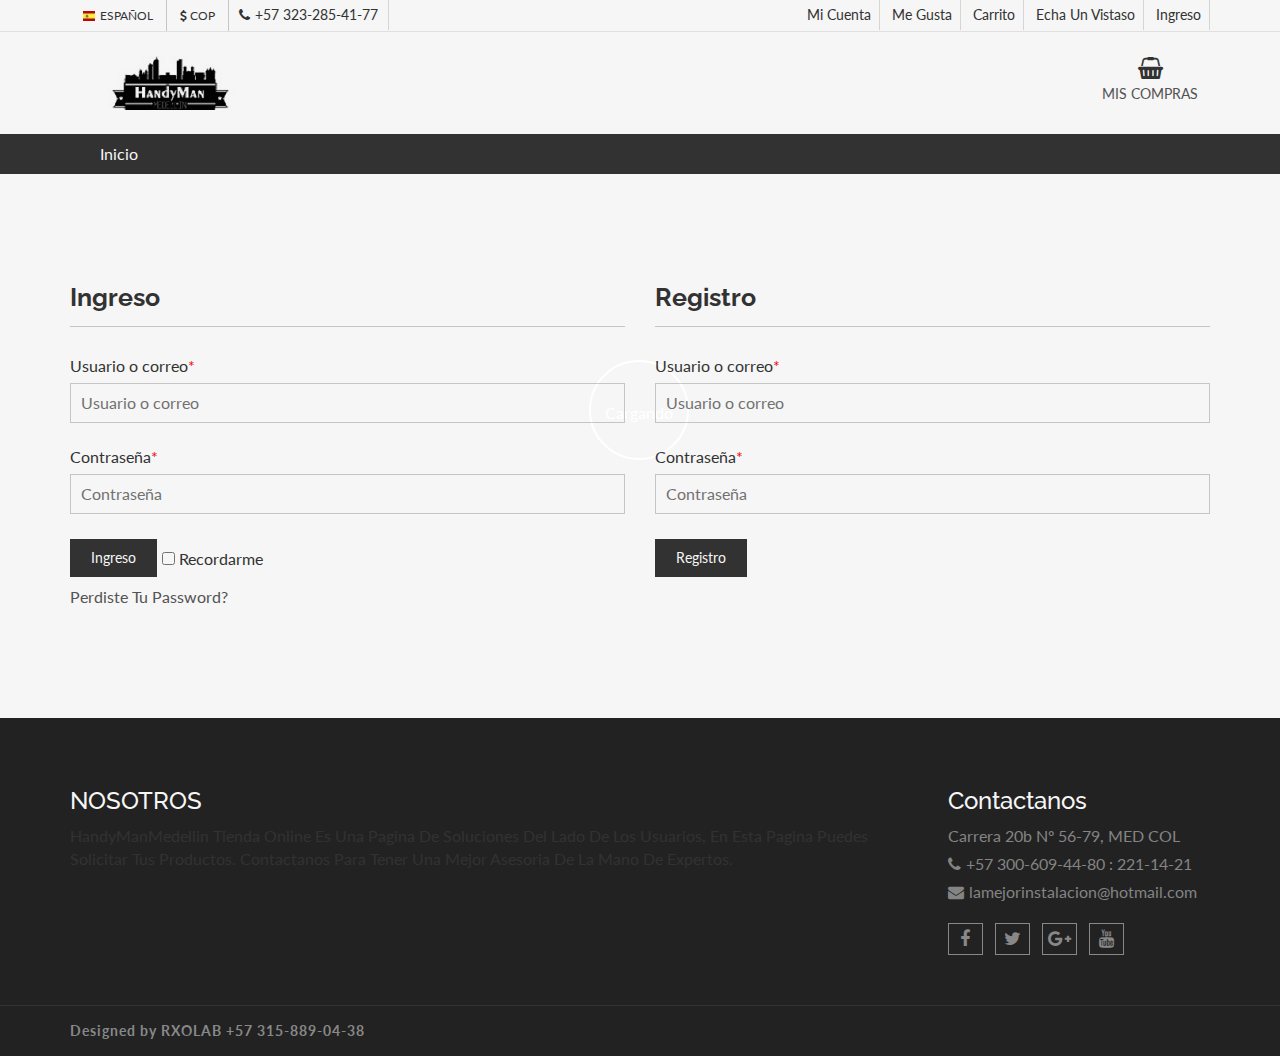
<file: account.html>
<!DOCTYPE html>
<html lang="en">
  <head>
    <meta charset="utf-8">
    <meta http-equiv="X-UA-Compatible" content="IE=edge">
    <meta name="viewport" content="width=device-width, initial-scale=1">    
    <title>HandyManMedellin | Cuenta</title>
    
    <!-- Font awesome -->
    <link href="css/font-awesome.css" rel="stylesheet">
    <!-- Bootstrap -->
    <link href="css/bootstrap.css" rel="stylesheet">   
    <!-- SmartMenus jQuery Bootstrap Addon CSS -->
    <link href="css/jquery.smartmenus.bootstrap.css" rel="stylesheet">
    <!-- Product view slider -->
    <link rel="stylesheet" type="text/css" href="css/jquery.simpleLens.css">    
    <!-- slick slider -->
    <link rel="stylesheet" type="text/css" href="css/slick.css">
    <!-- price picker slider -->
    <link rel="stylesheet" type="text/css" href="css/nouislider.css">
    <!-- Theme color -->
    <link id="switcher" href="css/theme-color/default-theme.css" rel="stylesheet">
    <!-- Top Slider CSS -->
    <link href="css/sequence-theme.modern-slide-in.css" rel="stylesheet" media="all">

    <!-- Main style sheet -->
    <link href="css/style.css" rel="stylesheet">    

    <!-- Google Font -->
    <link href='https://fonts.googleapis.com/css?family=Lato' rel='stylesheet' type='text/css'>
    <link href='https://fonts.googleapis.com/css?family=Raleway' rel='stylesheet' type='text/css'>
    

    <!-- HTML5 shim and Respond.js for IE8 support of HTML5 elements and media queries -->
    <!-- WARNING: Respond.js doesn't work if you view the page via file:// -->
    <!--[if lt IE 9]>
      <script src="https://oss.maxcdn.com/html5shiv/3.7.2/html5shiv.min.js"></script>
      <script src="https://oss.maxcdn.com/respond/1.4.2/respond.min.js"></script>
    <![endif]-->
 

  </head>
  <body>
  
   <!-- wpf loader Two -->
    <div id="wpf-loader-two">          
      <div class="wpf-loader-two-inner">
        <span>Cargando</span>
      </div>
    </div> 
    <!-- / wpf loader Two -->       
 <!-- SCROLL TOP BUTTON -->
    <a class="scrollToTop" href="#"><i class="fa fa-chevron-up"></i></a>
  <!-- END SCROLL TOP BUTTON -->


  <!-- Start header section -->
  <header id="aa-header">
    <!-- start header top  -->
    <div class="aa-header-top">
      <div class="container">
        <div class="row">
          <div class="col-md-12">
            <div class="aa-header-top-area">
              <!-- start header top left -->
              <div class="aa-header-top-left">
                <!-- start language -->
                <div class="aa-language">
                  <div class="dropdown">
                    <a class="btn dropdown-toggle" href="#" type="button" id="dropdownMenu1" data-toggle="dropdown" aria-haspopup="true" aria-expanded="true">
                      <img src="img/flag/espain.jpg" alt="english flag">ESPAÑOL
                     
                    </a>
                   <!-- <ul class="dropdown-menu" aria-labelledby="dropdownMenu1">
                      <li><a href="#"><img src="img/flag/french.jpg" alt="">FRENCH</a></li>
                      <li><a href="#"><img src="img/flag/english.jpg" alt="">ENGLISH</a></li>
                    </ul>-->
                  </div>
                </div>
                <!-- / language -->

                <!-- start currency -->
                <div class="aa-currency">
                  <div class="dropdown">
                    <a class="btn dropdown-toggle" href="#" type="button" id="dropdownMenu1" data-toggle="dropdown" aria-haspopup="true" aria-expanded="true">
                      <i class="fa fa-usd"></i>COP
                    
                    </a>
                   <!-- <ul class="dropdown-menu" aria-labelledby="dropdownMenu1">
                      <li><a href="#"><i class="fa fa-euro"></i>EURO</a></li>
                      <li><a href="#"><i class="fa fa-jpy"></i>YEN</a></li>
                    </ul>-->
                  </div>
                </div>
                <!-- / currency -->
                <!-- start cellphone -->
                <div class="cellphone hidden-xs">
                  <p><span class="fa fa-phone"></span>+57 323-285-41-77</p>
                </div>
                <!-- / cellphone -->
              </div>
              <!-- / header top left -->
              <div class="aa-header-top-right">
                <ul class="aa-head-top-nav-right">
                  <li><a href="account.html">Mi Cuenta</a></li>
                  <li class="hidden-xs"><a href="wishlist.html">Me Gusta</a></li>
                  <li class="hidden-xs"><a href="cart.html">Carrito</a></li>
                  <li class="hidden-xs"><a href="checkout.html">Echa Un Vistaso</a></li>
                  <li><a href="" data-toggle="modal" data-target="#login-modal">Ingreso</a></li>
                </ul>
              </div>
            </div>
          </div>
        </div>
      </div>
    </div>
    <!-- / header top  -->

    <!-- start header bottom  -->
    <div class="aa-header-bottom">
      <div class="container">
        <div class="row">
          <div class="col-md-12">
            <div class="aa-header-bottom-area">
              <!-- logo  -->
              <div class="aa-logo">
                <!-- Text based logo 
                <a href="index.html">
                  <span class="fa fa-shopping-cart"></span>
                  <p>OS<strong>MOS</strong> <span>Tu Aliado En La Moda</span></p>
                </a>-->
                <!-- img based logo -->
                <a href="index.html"><img src="img/logo.jpg" alt="logo img"></a> 
              </div>
              <!-- / logo  -->
               <!-- cart box -->
               <div class="aa-cartbox">
                <a class="aa-cart-link" href="#">
                  <span class="fa fa-shopping-basket"></span>
                  <span class="aa-cart-title">MIS COMPRAS</span>
                  <main id="CantidadCarrito"></main>
                
                </a>
                <div class="aa-cartbox-summary">
                  <ul>
                    <main id='CarroCompras'></main>
                    <li>
                      <span class="aa-cartbox-total-title">
                        Total
                      </span>
                      <div id="TotalCarroCompras"></div>
                    </li>
                  </ul>
                  <a class="aa-cartbox-checkout aa-primary-btn" href="checkout.html">Echa Un Vistaso</a>
                </div>
              </div>
              <!-- / search box -->             
            </div>
          </div>
        </div>
      </div>
    </div>
    <!-- / header bottom  -->
  </header>
  <!-- / header section -->
  <!-- menu -->
  <section id="menu">
    <div class="container">
      <div class="menu-area">
        <!-- Navbar -->
        <div class="navbar navbar-default" role="navigation">
          <div class="navbar-header">
            <button type="button" class="navbar-toggle" data-toggle="collapse" data-target=".navbar-collapse">
              <span class="sr-only">Toggle navigation</span>
              <span class="icon-bar"></span>
              <span class="icon-bar"></span>
              <span class="icon-bar"></span>
            </button>          
          </div>
          <div class="navbar-collapse collapse">
            <ul id="menuDinamico" class="nav navbar-nav">
                <li><a href="index.html">Inicio</a></li>

              
            </ul>
            
             
          </div><!--/.nav-collapse -->
        </div>
      </div>       
    </div>
  </section>
  <!-- / menu --> 
  <section class="aa-product2" id="aa-product">
    <div class="container">
      <div class="row">
        <div class="col-md-12">
          <div class="row">
            <div class="aa-product-area">
              <div class="aa-product-inner">

                  <div class="tab-content">
               
 
                    <div>
                      <ul class="aa-product-catg">
                        <div class="row">
                          <!-- Elementos generados a partir del JSON -->
                          <main class="productosPrenda" id="productosPrenda" class="col-md-12"></main>
                          <!-- Carrito -->	
                        </div>                   
                      </ul>
                    </div>
                  </div>
                  <!-- quick view modal -->     
                  <div id="vistaRapida">
                  </div>             
                  <div class="modal fade" id="quick-view-modal" tabindex="-1" role="dialog" aria-labelledby="myModalLabel" aria-hidden="true">
                    <div class="modal-dialog">
                      <div class="modal-content">                      
                        <div class="modal-body">
                        <button type="button" class="close" data-dismiss="modal" aria-hidden="true">&times;</button>
                          <div class="row">
                            <!-- Modal view slider -->
                            <div class="col-md-6 col-sm-6 col-xs-12">                              
                              <div class="aa-product-view-slider">                                
                                <div class="simpleLens-gallery-container" id="demo-1">
                                  <div class="simpleLens-container">
                                      <div class="simpleLens-big-image-container">
                                          <a class="simpleLens-lens-image" data-lens-image="img/view-slider/large/polo-shirt-1.png">
                                              <img src="img/view-slider/medium/polo-shirt-1.png" class="simpleLens-big-image">
                                          </a>
                                      </div>
                                  </div>
                                  <div class="simpleLens-thumbnails-container">
                                      <a href="#" class="simpleLens-thumbnail-wrapper"
                                         data-lens-image="img/view-slider/large/polo-shirt-1.png"
                                         data-big-image="img/view-slider/medium/polo-shirt-1.png">
                                          <img src="img/view-slider/thumbnail/polo-shirt-1.png">
                                      </a>                                    
                                      <a href="#" class="simpleLens-thumbnail-wrapper"
                                         data-lens-image="img/view-slider/large/polo-shirt-3.png"
                                         data-big-image="img/view-slider/medium/polo-shirt-3.png">
                                          <img src="img/view-slider/thumbnail/polo-shirt-3.png">
                                      </a>

                                      <a href="#" class="simpleLens-thumbnail-wrapper"
                                         data-lens-image="img/view-slider/large/polo-shirt-4.png"
                                         data-big-image="img/view-slider/medium/polo-shirt-4.png">
                                          <img src="img/view-slider/thumbnail/polo-shirt-4.png">
                                      </a>
                                  </div>
                                </div>
                              </div>
                            </div>
                            <!-- Modal view content -->
                            <div class="col-md-6 col-sm-6 col-xs-12">
                              <div class="aa-product-view-content">
                                <h3>CAMISETA</h3>
                                <div class="aa-price-block">
                                  <span class="aa-product-view-price">$34.999</span>
                                  <p class="aa-product-avilability">Disponibilidad: <span>En stock</span></p>
                                </div>
                                <p>Lorem ipsum dolor sit amet, consectetur adipisicing elit. Officiis animi, veritatis quae repudiandae quod nulla porro quidem, itaque quis quaerat!</p>
                                <h4>Size</h4>
                                <div class="aa-prod-view-size">
                                  <a href="#">S</a>
                                  <a href="#">M</a>
                                  <a href="#">L</a>
                                  <a href="#">XL</a>
                                </div>
                                <div class="aa-prod-quantity">
                                  <form action="">
                                    <select name="" id="">
                                      <option value="0" selected="1">1</option>
                                      <option value="1">2</option>
                                      <option value="2">3</option>
                                      <option value="3">4</option>
                                      <option value="4">5</option>
                                      <option value="5">6</option>
                                    </select>
                                  </form>
                                  <p class="aa-prod-category">
                                    Categoria: <a href="#">Camiseta Polo</a>
                                  </p>
                                </div>
                                <div class="aa-prod-view-bottom">
                                  <a href="#" class="aa-add-to-cart-btn"><span class="fa fa-shopping-cart"></span>Añadir Al Carrito</a>
                                  <a href="#" class="aa-add-to-cart-btn">Ver Detalles</a>
                                </div>
                              </div>
                            </div>
                          </div>
                        </div>                        
                      </div><!-- /.modal-content -->
                    </div><!-- /.modal-dialog -->
                  </div><!-- / quick view modal -->              
              </div>
            </div>
          </div>
        </div>
      </div>
    </div>
  </section> 
 
  <!-- catg header banner section -->
  <section id="aa-catg-head-banner">
    <div id="Anuncio">
  
  </div>
  </section>
  <!-- / catg header banner section -->

 <!-- Cart view section -->
 <section id="aa-myaccount">
   <div class="container">
     <div class="row">
       <div class="col-md-12">
        <div class="aa-myaccount-area">         
            <div class="row">
              <div class="col-md-6">
                <div class="aa-myaccount-login">
                <h4>Ingreso</h4>
                 <form id="inicio" class="aa-login-form">
                  <label for="">Usuario o correo<span>*</span></label>
                   <input id="correoIngreso" type="text" placeholder="Usuario o correo">
                   <label for="">Contraseña<span>*</span></label>
                    <input id="passIngreso" type="password" placeholder="Contraseña">
                    <button type="submit" class="aa-browse-btn">Ingreso</button>
                    <label class="rememberme" for="rememberme"><input type="checkbox" id="rememberme"> Recordarme </label>
                    <p class="aa-lost-password"><a href="#">Perdiste Tu Password?</a></p>
                  </form>
                </div>
              </div>
              <div class="col-md-6">
                <div class="aa-myaccount-register">                 
                 <h4>Registro</h4>
                 <form id="registro" class="aa-login-form">
                    <label for="">Usuario o correo<span>*</span></label>
                    <input id="correo" type="text" placeholder="Usuario o correo">
                    <label for="">Contraseña<span>*</span></label>
                    <input id="contra" type="password" placeholder="Contraseña">
                    <button type="submit" class="aa-browse-btn">Registro</button>                    
                  </form>
                </div>
              </div>
            </div>          
         </div>
       </div>
     </div>
   </div>
 </section>
 <!-- / Cart view section -->

  <!-- footer -->  
  <footer id="aa-footer">
    <!-- footer bottom -->
    <div class="aa-footer-top">
     <div class="container">
        <div class="row">
        <div class="col-md-12">
          <div class="aa-footer-top-area">
            <div class="row">
              <div class="col-md-9 col-sm-6">
                <div class="aa-footer-widget">
                  <h3>NOSOTROS</h3>
                  <p>HandyManMedellin Tienda Online Es Una Pagina De Soluciones Del Lado De Los Usuarios, En Esta Pagina Puedes Solicitar Tus Productos.
                  Contactanos Para Tener Una Mejor Asesoria De La Mano De Expertos. 
                  </p>
                </div>
              </div>
              
              <div class="col-md-3 col-sm-6">
                <div class="aa-footer-widget">
                  <div class="aa-footer-widget">
                    <h3>Contactanos</h3>
                    <address>
                      <p> Carrera 20b Nº 56-79, MED COL</p>
                      <p><span class="fa fa-phone"></span>+57 300-609-44-80 : 221-14-21</p>
                      <p><span class="fa fa-envelope"></span>lamejorinstalacion@hotmail.com</p>
                    </address>
                    <div class="aa-footer-social">
                      <a href="#"><span class="fa fa-facebook"></span></a>
                      <a href="#"><span class="fa fa-twitter"></span></a>
                      <a href="#"><span class="fa fa-google-plus"></span></a>
                      <a href="#"><span class="fa fa-youtube"></span></a>
                    </div>
                  </div>
                </div>
              </div>
            </div>
          </div>
        </div>
      </div>
     </div>
    </div>
    <!-- footer-bottom -->
    <div class="aa-footer-bottom">
      <div class="container">
        <div class="row">
        <div class="col-md-12">
          <div class="aa-footer-bottom-area">
            <p>Designed by <a href="">RXOLAB</a> +57 315-889-04-38</p>
           <!-- <div class="aa-footer-payment">
              <span class="fa fa-cc-mastercard"></span>
              <span class="fa fa-cc-visa"></span>
              <span class="fa fa-paypal"></span>
              <span class="fa fa-cc-discover"></span>
            </div>-->
          </div>
        </div>
      </div>
      </div>
    </div>
  </footer>
  <!-- / footer -->
  <!-- Login Modal -->  
  <div class="modal fade" id="login-modal" tabindex="-1" role="dialog" aria-labelledby="myModalLabel" aria-hidden="true">
    <div class="modal-dialog">
      <div class="modal-content">                      
        <div class="modal-body">
        <button type="button" class="close" data-dismiss="modal" aria-hidden="true">&times;</button>
          <h4>Ingreso O Registro</h4>
          <form class="aa-login-form" id="inicioAcount">
            <label for="">Usuario O Correo<span>*</span></label>
            <input type="text" placeholder="Usuario O Correo">
            <label for="">Contraseña<span>*</span></label>
            <input type="password" placeholder="Contraseña">
            <button class="aa-browse-btn" type="submit">Ingreso</button>
            <label for="rememberme" class="rememberme"><input type="checkbox" id="rememberme"> Recordarme </label>
            <p class="aa-lost-password"><a href="#">Olvidaste Tu Contraseña?</a></p>
            <div class="aa-register-now">
              No Tienes Una Cuenta?<a href="account.html">Resgistrate Ahora!</a>
            </div>
          </form>
        </div>                        
      </div><!-- /.modal-content -->
    </div><!-- /.modal-dialog -->
  </div>


  <script
  src="https://code.jquery.com/jquery-3.3.1.min.js"
  integrity="sha256-FgpCb/KJQlLNfOu91ta32o/NMZxltwRo8QtmkMRdAu8="
  crossorigin="anonymous"></script>    
  <!-- jQuery library -->
  <script src="https://ajax.googleapis.com/ajax/libs/jquery/1.11.3/jquery.min.js"></script>

  <!-- Include all compiled plugins (below), or include individual files as needed -->
  <script src="js/bootstrap.js"></script>  
  <!-- SmartMenus jQuery plugin -->
  <script type="text/javascript" src="js/jquery.smartmenus.js"></script>
  <!-- SmartMenus jQuery Bootstrap Addon -->
  <script type="text/javascript" src="js/jquery.smartmenus.bootstrap.js"></script>  
  <!-- To Slider JS -->
  <!--<script src="js/sequence.js"></script> 
  <script src="js/sequence-theme.modern-slide-in.js"></script>  -->
  <!-- Product view slider -->
  <script type="text/javascript" src="js/jquery.simpleGallery.js"></script>
  <script type="text/javascript" src="js/jquery.simpleLens.js"></script>
  <!-- slick slider -->
  <script type="text/javascript" src="js/slick.js"></script>
  <!-- Price picker slider -->
  <script type="text/javascript" src="js/nouislider.js"></script>
  <!-- Custom js -->
  <script src="js/custom.js"></script> 
  
<script src="account.js"></script>
  </body>
</html>
</file>
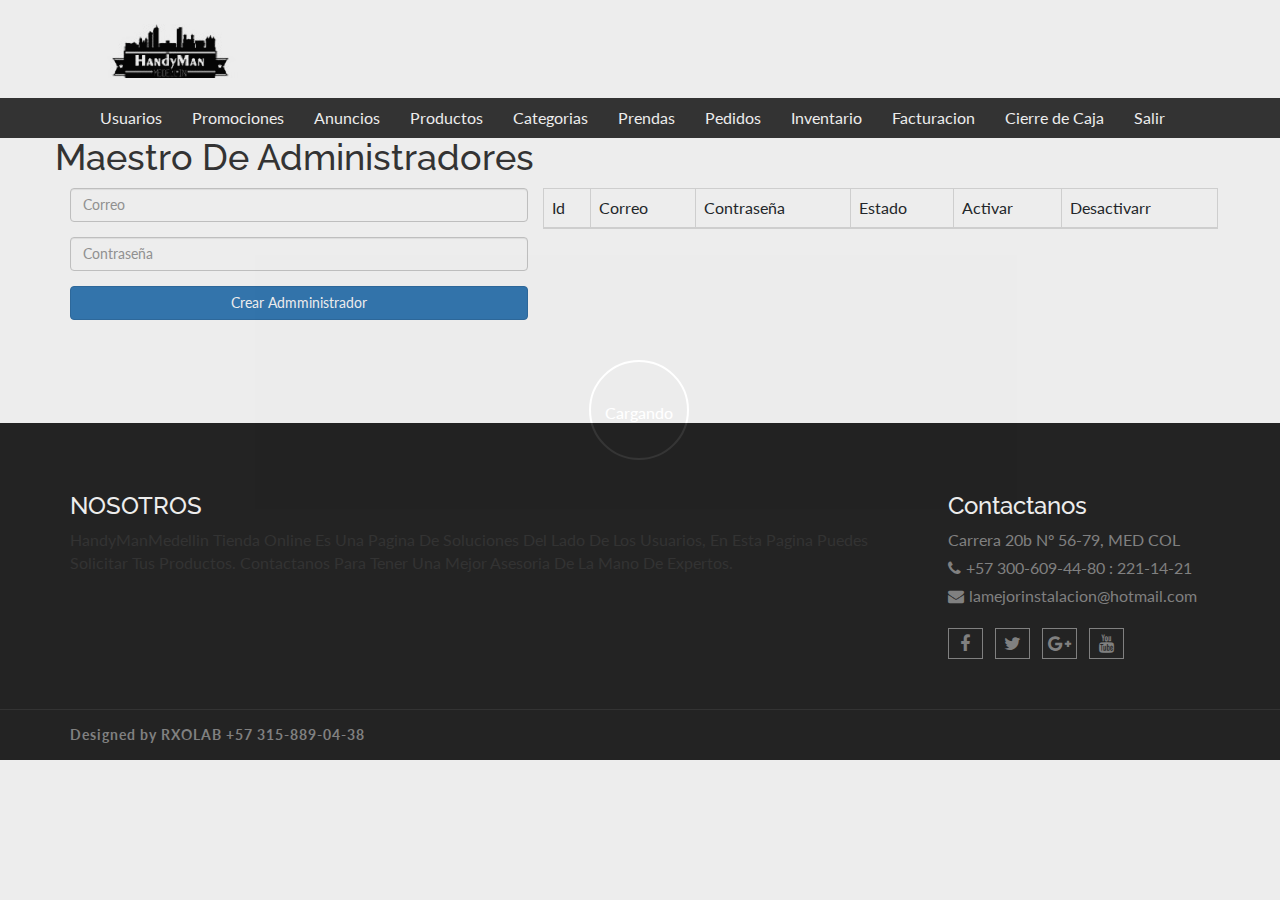
<file: administrador.html>
<!DOCTYPE html>
<html lang="en">
  <head>
    <meta charset="utf-8">
    <meta http-equiv="X-UA-Compatible" content="IE=edge">
    <meta name="viewport" content="width=device-width, initial-scale=1">    
    <title>HandyManMedellin | Tienda</title>
    
    <!-- Font awesome -->
    <link href="css/font-awesome.css" rel="stylesheet">
    <!-- Bootstrap -->
    <link href="css/bootstrap.css" rel="stylesheet">   
    <!-- SmartMenus jQuery Bootstrap Addon CSS -->
    <link href="css/jquery.smartmenus.bootstrap.css" rel="stylesheet">
    <!-- Product view slider -->
    <link rel="stylesheet" type="text/css" href="css/jquery.simpleLens.css">    
    <!-- slick slider -->
    <link rel="stylesheet" type="text/css" href="css/slick.css">
    <!-- price picker slider -->
    <link rel="stylesheet" type="text/css" href="css/nouislider.css">
    <!-- Theme color -->
    <link id="switcher" href="css/theme-color/default-theme.css" rel="stylesheet">
    <!-- <link id="switcher" href="css/theme-color/bridge-theme.css" rel="stylesheet"> -->
    <!-- Top Slider CSS -->
    <link href="css/sequence-theme.modern-slide-in.css" rel="stylesheet" media="all">

    <!-- Main style sheet -->
    <link href="css/style.css" rel="stylesheet">    

    <!-- Google Font -->
    <link href='https://fonts.googleapis.com/css?family=Lato' rel='stylesheet' type='text/css'>
    <link href='https://fonts.googleapis.com/css?family=Raleway' rel='stylesheet' type='text/css'>
    
    <script
    src="https://code.jquery.com/jquery-3.3.1.min.js"
    integrity="sha256-FgpCb/KJQlLNfOu91ta32o/NMZxltwRo8QtmkMRdAu8="
    crossorigin="anonymous"></script>
    <!-- HTML5 shim and Respond.js for IE8 support of HTML5 elements and media queries -->
    <!-- WARNING: Respond.js doesn't work if you view the page via file:// -->
    <!--[if lt IE 9]>
      <script src="https://oss.maxcdn.com/html5shiv/3.7.2/html5shiv.min.js"></script>
      <script src="https://oss.maxcdn.com/respond/1.4.2/respond.min.js"></script>
    <![endif]-->
  

  </head>
  <body> 
   <!-- wpf loader Two -->
    <div id="wpf-loader-two">          
      <div class="wpf-loader-two-inner">
        <span>Cargando</span>
      </div>
    </div> 
    <!-- / wpf loader Two -->       
  <!-- SCROLL TOP BUTTON -->
    <a class="scrollToTop" href="#"><i class="fa fa-chevron-up"></i></a>
  <!-- END SCROLL TOP BUTTON -->


  <!-- Start header section -->
  <header id="aa-header">
    <!-- start header top  -->
 
    <!-- / header top  -->

    <!-- start header bottom  -->
    <div class="aa-header-bottom">
      <div class="container">
        <div class="row">
          <div class="col-md-12">
            <div class="aa-header-bottom-area">
              <!-- logo  -->
              <div class="aa-logo">
                <!-- Text based logo 
                <a href="index.html">
                  <span class="fa fa-shopping-cart"></span>
                  <p>OS<strong>MOS</strong> <span>Tu Aliado En La Moda</span></p>
                </a>-->
                <!-- img based logo -->
                <a href="index.html"><img src="img/logo.jpg" alt="logo img"></a>
              </div>
              <!-- / logo  -->
               <!-- cart box -->
              <!-- / cart box -->
              <!-- search box -->
              <!-- / search box -->             
            </div>
          </div>
        </div>
      </div>
    </div>
    <!-- / header bottom  -->
  </header>
  <!-- / header section -->
  <!-- menu -->
  <section id="menu">
    <div class="container">
      <div class="menu-area">
        <!-- Navbar -->
        <div class="navbar navbar-default" role="navigation">
          <div class="navbar-header">
            <button type="button" class="navbar-toggle" data-toggle="collapse" data-target=".navbar-collapse">
              <span class="sr-only">Toggle navigation</span>
              <span class="icon-bar"></span>
              <span class="icon-bar"></span>
              <span class="icon-bar"></span>
            </button>          
          </div>
          <div class="navbar-collapse collapse">
            <!-- Left nav -->
            <ul class="nav navbar-nav">
              <li><a href="administrador.html">Usuarios</a></li>
              <li><a href="promocionesAdmin.html">Promociones</a></li>
              <li><a href="anunciosAdmin.html">Anuncios</a></li>
              <li><a href="productosAdmin.html">Productos</a></li>
              <li><a href="categoriasAdmin.html">Categorias</a></li>
              <li><a href="prendasAdmin.html">Prendas</a></li>
              <li><a href="pedidosAdmin.html">Pedidos</a></li>
              <li><a href="inventarioAdmin.html">Inventario</a></li>
              <li><a href="FacturacionAdmin.html">Facturacion</a></li>
              <li><a href="CierredeCajaAdmin.html">Cierre de Caja</a></li>
              <li><a href="logout.php">Salir</a></li>
            </ul>
          </div><!--/.nav-collapse -->
        </div>
      </div>       
    </div>
  </section>
  <!-- / menu -->
  <!-- Start slider -->
  <div class="container p-4">
    <div class="row p-4">
        <h1>Maestro De Administradores</h1>
      <div class="col-md-5">
        <div class="card">
          <div class="card-body">
              
            <!-- FORM TO ADD TASKS -->
            <form id="crearAdministrador">
              <input type="hidden" id="idAdmin">
              <div class="form-group">
                <input type="email" id="correo" placeholder="Correo" class="form-control" required>
              </div>
              <div class="form-group">
                <input type="text" id="contra" placeholder="Contraseña" class="form-control" required>
              </div>
              
              <button type="submit" class="btn btn-primary btn-block text-center">
                Crear Admministrador
              </button>
            </form>
          </div>
        </div>
      </div>

      <!-- TABLE  -->
      <div class="Administradores" class="col-md-7">
        <table class="table table-bordered table-sm">
          <thead>
            <tr>
              <td>Id</td>
              <td>Correo</td>
              <td>Contraseña</td>
              <td>Estado</td>
              <td>Activar</td>
              <td>Desactivarr</td>
            </tr>
          </thead>
          <tbody id="Administradores"></tbody>
        </table>
      </div>
    </div>
</div>
  <!-- footer -->  
  <footer id="aa-footer">
    <!-- footer bottom -->
    <div class="aa-footer-top">
     <div class="container">
        <div class="row">
        <div class="col-md-12">
          <div class="aa-footer-top-area">
            <div class="row">
              <div class="col-md-9 col-sm-6">
                <div class="aa-footer-widget">
                  <h3>NOSOTROS</h3>
                  <p>HandyManMedellin Tienda Online Es Una Pagina De Soluciones Del Lado De Los Usuarios, En Esta Pagina Puedes Solicitar Tus Productos.
                  Contactanos Para Tener Una Mejor Asesoria De La Mano De Expertos. 
                  </p>
                </div>
              </div>
              
              <div class="col-md-3 col-sm-6">
                <div class="aa-footer-widget">
                  <div class="aa-footer-widget">
                    <h3>Contactanos</h3>
                    <address>
                      <p> Carrera 20b Nº 56-79, MED COL</p>
                      <p><span class="fa fa-phone"></span>+57 300-609-44-80 : 221-14-21</p>
                      <p><span class="fa fa-envelope"></span>lamejorinstalacion@hotmail.com</p>
                    </address>
                    <div class="aa-footer-social">
                      <a href="#"><span class="fa fa-facebook"></span></a>
                      <a href="#"><span class="fa fa-twitter"></span></a>
                      <a href="#"><span class="fa fa-google-plus"></span></a>
                      <a href="#"><span class="fa fa-youtube"></span></a>
                    </div>
                  </div>
                </div>
              </div>
            </div>
          </div>
        </div>
      </div>
     </div>
    </div>
    <!-- footer-bottom -->
    <div class="aa-footer-bottom">
      <div class="container">
        <div class="row">
        <div class="col-md-12">
          <div class="aa-footer-bottom-area">
            <p>Designed by <a href="">RXOLAB</a> +57 315-889-04-38</p>
           <!-- <div class="aa-footer-payment">
              <span class="fa fa-cc-mastercard"></span>
              <span class="fa fa-cc-visa"></span>
              <span class="fa fa-paypal"></span>
              <span class="fa fa-cc-discover"></span>
            </div>-->
          </div>
        </div>
      </div>
      </div>
    </div>
  </footer>
  <!-- / footer -->

  <!-- Login Modal -->  
  <div class="modal fade" id="login-modal" tabindex="-1" role="dialog" aria-labelledby="myModalLabel" aria-hidden="true">
    <div class="modal-dialog">
      <div class="modal-content">                      
        <div class="modal-body">
        <button type="button" class="close" data-dismiss="modal" aria-hidden="true">&times;</button>
          <h4>Ingreso O Registro</h4>
          <form id="inicio" class="aa-login-form">
            <label for="">Usuario O Correo<span>*</span></label>
            <input id="correoIngreso" type="text" placeholder="Usuario O Correo">
            <label for="">Contraseña<span>*</span></label>
            <input id="passIngreso" type="password" placeholder="Contraseña">
            <button class="aa-browse-btn" type="submit">Ingreso</button>
            <label for="rememberme" class="rememberme"><input type="checkbox" id="rememberme"> Recordarme </label>
            <p class="aa-lost-password"><a href="#">Olvidaste Tu Contraseña?</a></p>
            <div class="aa-register-now">
              No Tienes Una Cuenta?<a href="account.html">Resgistrate Ahora!</a>
            </div>
          </form>
        </div>                        
      </div><!-- /.modal-content -->
    </div><!-- /.modal-dialog -->
  </div>  

  <!-- jQuery library -->
  <script src="https://ajax.googleapis.com/ajax/libs/jquery/1.11.3/jquery.min.js"></script>
  <!-- Include all compiled plugins (below), or include individual files as needed -->
  <script src="js/bootstrap.js"></script>  
  <!-- SmartMenus jQuery plugin -->
  <script type="text/javascript" src="js/jquery.smartmenus.js"></script>
  <!-- SmartMenus jQuery Bootstrap Addon -->
  <script type="text/javascript" src="js/jquery.smartmenus.bootstrap.js"></script>  
  <!-- To Slider JS -->
  <script src="js/sequence.js"></script>
  <script src="js/sequence-theme.modern-slide-in.js"></script>  
  <!-- Product view slider -->
  <script type="text/javascript" src="js/jquery.simpleGallery.js"></script>
  <script type="text/javascript" src="js/jquery.simpleLens.js"></script>
  <!-- slick slider -->
  <script type="text/javascript" src="js/slick.js"></script>
  <!-- Price picker slider -->
  <script type="text/javascript" src="js/nouislider.js"></script>
  <!-- Custom js -->
  <script src="js/custom.js"></script> 
  <script src="administrador.js"></script>
  </body>
</html>
</file>
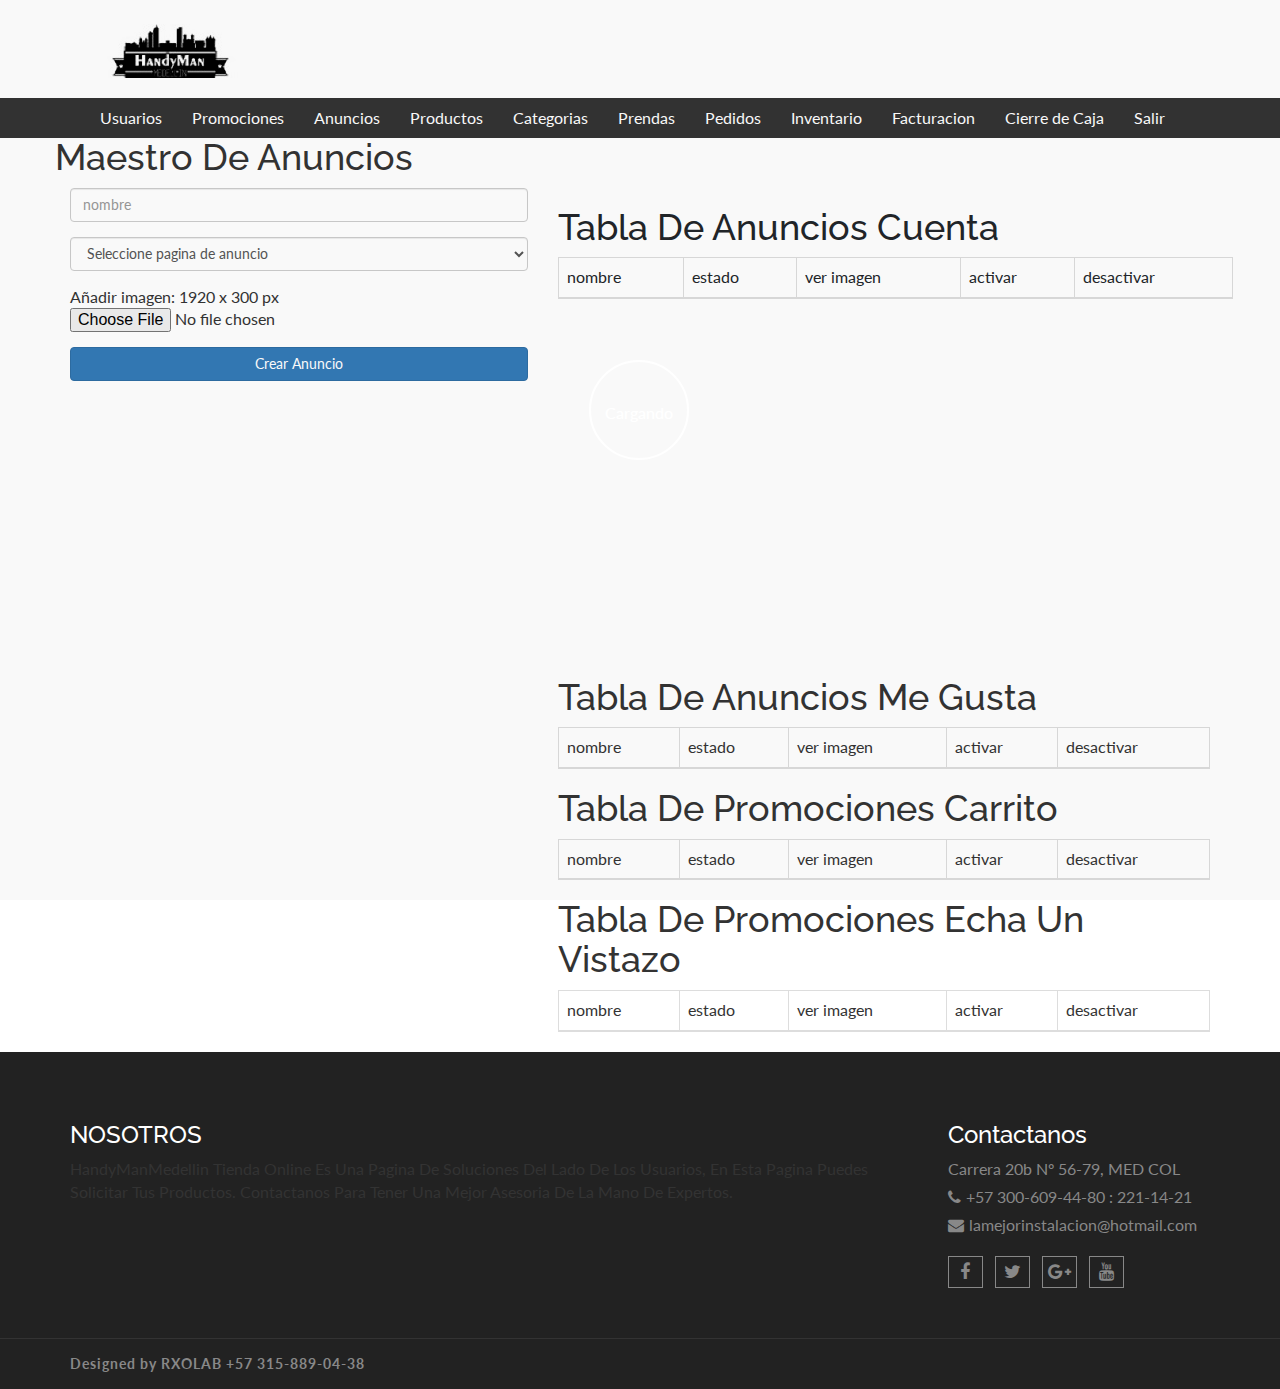
<file: anunciosAdmin.html>
<!DOCTYPE HTML>
        <head>
          <meta charset="utf-8">
          <meta http-equiv="X-UA-Compatible" content="IE=edge">
          <meta name="viewport" content="width=device-width, initial-scale=1">    
          <title>HandyManMedellin | Tienda</title>
          
          <!-- Font awesome -->
          <link href="css/font-awesome.css" rel="stylesheet">
          <!-- Bootstrap -->
          <link href="css/bootstrap.css" rel="stylesheet">   
          <!-- SmartMenus jQuery Bootstrap Addon CSS -->
          <link href="css/jquery.smartmenus.bootstrap.css" rel="stylesheet">
          <!-- Product view slider -->
          <link rel="stylesheet" type="text/css" href="css/jquery.simpleLens.css">    
          <!-- slick slider -->
          <link rel="stylesheet" type="text/css" href="css/slick.css">
          <!-- price picker slider -->
          <link rel="stylesheet" type="text/css" href="css/nouislider.css">
          <!-- Theme color -->
          <link id="switcher" href="css/theme-color/default-theme.css" rel="stylesheet">
          <!-- <link id="switcher" href="css/theme-color/bridge-theme.css" rel="stylesheet"> -->
          <!-- Top Slider CSS -->
          <link href="css/sequence-theme.modern-slide-in.css" rel="stylesheet" media="all">
      
          <!-- Main style sheet -->
          <link href="css/style.css" rel="stylesheet">    
      
          <!-- Google Font -->
          <link href='https://fonts.googleapis.com/css?family=Lato' rel='stylesheet' type='text/css'>
          <link href='https://fonts.googleapis.com/css?family=Raleway' rel='stylesheet' type='text/css'>
          
          <script
          src="https://code.jquery.com/jquery-3.3.1.min.js"
          integrity="sha256-FgpCb/KJQlLNfOu91ta32o/NMZxltwRo8QtmkMRdAu8="
          crossorigin="anonymous"></script>
          <!-- HTML5 shim and Respond.js for IE8 support of HTML5 elements and media queries -->
          <!-- WARNING: Respond.js doesn't work if you view the page via file:// -->
          <!--[if lt IE 9]>
            <script src="https://oss.maxcdn.com/html5shiv/3.7.2/html5shiv.min.js"></script>
            <script src="https://oss.maxcdn.com/respond/1.4.2/respond.min.js"></script>
          <![endif]-->
        
      
        </head>
        <body> 
         <!-- wpf loader Two -->
          <div id="wpf-loader-two">          
            <div class="wpf-loader-two-inner">
              <span>Cargando</span>
            </div>
          </div> 
          <!-- / wpf loader Two -->       
        <!-- SCROLL TOP BUTTON -->
          <a class="scrollToTop" href="#"><i class="fa fa-chevron-up"></i></a>
        <!-- END SCROLL TOP BUTTON -->
      
      
        <!-- Start header section -->
        <header id="aa-header">
          <!-- start header top  -->
       
          <!-- / header top  -->
      
          <!-- start header bottom  -->
          <div class="aa-header-bottom">
            <div class="container">
              <div class="row">
                <div class="col-md-12">
                  <div class="aa-header-bottom-area">
                    <!-- logo  -->
                    <div class="aa-logo">
                      <!-- Text based logo 
                      <a href="index.html">
                        <span class="fa fa-shopping-cart"></span>
                        <p>OS<strong>MOS</strong> <span>Tu Aliado En La Moda</span></p>
                      </a>-->
                      <!-- img based logo -->
                       <a href="index.html"><img src="img/logo.jpg" alt="logo img"></a> 
                    </div>
                    <!-- / logo  -->
                     <!-- cart box -->
                    <!-- / cart box -->
                    <!-- search box -->
                    <!-- / search box -->             
                  </div>
                </div>
              </div>
            </div>
          </div>
          <!-- / header bottom  -->
        </header>
        <!-- / header section -->
        <!-- menu -->
        <section id="menu">
          <div class="container">
            <div class="menu-area">
              <!-- Navbar -->
              <div class="navbar navbar-default" role="navigation">
                <div class="navbar-header">
                  <button type="button" class="navbar-toggle" data-toggle="collapse" data-target=".navbar-collapse">
                    <span class="sr-only">Toggle navigation</span>
                    <span class="icon-bar"></span>
                    <span class="icon-bar"></span>
                    <span class="icon-bar"></span>
                  </button>          
                </div>
                <div class="navbar-collapse collapse">
                  <!-- Left nav -->
                  <ul class="nav navbar-nav">
                    <li><a href="administrador.html">Usuarios</a></li>
                    <li><a href="promocionesAdmin.html">Promociones</a></li>
                    <li><a href="anunciosAdmin.html">Anuncios</a></li>
                    <li><a href="productosAdmin.html">Productos</a></li>
                    <li><a href="categoriasAdmin.html">Categorias</a></li>
                    <li><a href="prendasAdmin.html">Prendas</a></li>
                    <li><a href="pedidosAdmin.html">Pedidos</a></li>
                    <li><a href="inventarioAdmin.html">Inventario</a></li>
                    <li><a href="FacturacionAdmin.html">Facturacion</a></li>
                    <li><a href="CierredeCajaAdmin.html">Cierre de Caja</a></li>
                    <li><a href="pedidosAdmin.html">Salir</a></li>
                  </ul>
                </div><!--/.nav-collapse -->
              </div>
            </div>       
          </div>
        </section>
	
	<div class="container p-4">
		<div class="row p-4">
			<h1>Maestro De Anuncios</h1>
		  <div class="col-md-5">
			<div class="card">
			  <div class="card-body">
				
				<!-- FORM TO ADD TASKS -->
				<form id="subirAnuncio" action="subirAnuncio.php" method="POST" enctype="multipart/form-data" >
						
                    <div class="form-group">
                        <input type="text" name="nombre" id="nombre" placeholder="nombre" class="form-control" required>
                      </div>
                      <div class="form-group">
                      <select name="Anuncio" id="Anuncio" class="form-control" required>
                        <option value="">Seleccione pagina de anuncio</option>
                        <option value="1">cuenta</option>
                        <option value="2">me gusta</option>
                        <option value="3">Carrito</option>
                        <option value="4">Echa Un Vistazo</option>
                      </select>
                      </div>
                      <div class="form-group">
                        Añadir imagen: 1920 x 300 px <input name="archivo" id="archivo" type="file" required/>
                    </div>	 
				  <button name="subir" type="submit" class="btn btn-primary btn-block text-center">
					Crear Anuncio
				  </button>
				</form>

				<form id="ModificarPromocion">
					<input type="hidden" id="idpromoModificar">	
					<div class="form-group">
					  <input type="text" name="nombreModificar" id="nombreModificar" placeholder="nombre" class="form-control" required>
					</div>
					<button name="subir" type="submit" class="btn btn-primary btn-block text-center">
					  Modificar Promoción
					</button>
				  </form>
			  </div>
			</div>
			</div>
  
		  <!-- TABLE  -->
		  <div class="col-md-7">
        <div class="Promociones">
			<h1>Tabla De Anuncios Cuenta</h1>
			<table class="table table-bordered table-sm">
			  <thead>
				<tr>
				  <td>nombre</td>
				  <td>estado</td>
          <td>ver imagen</td>
				  <td>activar</td>
				  <td>desactivar</td>
				</tr>
			  </thead>
			  <tbody id="Promociones"></tbody>
			</table>
    </div>
    <div class="Promociones"></div>
			<h1>Tabla De Anuncios Me Gusta</h1>
			<table class="table table-bordered table-sm">
			  <thead>
				<tr>
					<td>nombre</td>
					<td>estado</td>
					<td>ver imagen</td>
					<td>activar</td>
					<td>desactivar</td>
				</tr>
			  </thead>
			  <tbody id="Promociones2"></tbody>
			</table>
			<h1>Tabla De Promociones Carrito</h1>
			<table class="table table-bordered table-sm">
			  <thead>
				<tr>
					<td>nombre</td>
					<td>estado</td>
					<td>ver imagen</td>
					<td>activar</td>
					<td>desactivar</td>
				</tr>
			  </thead>
			  <tbody id="Promociones3"></tbody>
			</table>
			<h1>Tabla De Promociones Echa Un Vistazo</h1>
			<table class="table table-bordered table-sm">
			  <thead>
				<tr>
					<td>nombre</td>
					<td>estado</td>
					<td>ver imagen</td>
					<td>activar</td>
					<td>desactivar</td>
				</tr>
			  </thead>
			  <tbody id="Promociones4"></tbody>
			</table>  
		</div>
		</div>
	</div>
  <footer id="aa-footer">
    <!-- footer bottom -->
    <div class="aa-footer-top">
     <div class="container">
        <div class="row">
        <div class="col-md-12">
          <div class="aa-footer-top-area">
            <div class="row">
              <div class="col-md-9 col-sm-6">
                <div class="aa-footer-widget">
                  <h3>NOSOTROS</h3>
                  <p>HandyManMedellin Tienda Online Es Una Pagina De Soluciones Del Lado De Los Usuarios, En Esta Pagina Puedes Solicitar Tus Productos.
                  Contactanos Para Tener Una Mejor Asesoria De La Mano De Expertos. 
                  </p>
                </div>
              </div>
              
              <div class="col-md-3 col-sm-6">
                <div class="aa-footer-widget">
                  <div class="aa-footer-widget">
                    <h3>Contactanos</h3>
                    <address>
                      <p> Carrera 20b Nº 56-79, MED COL</p>
                      <p><span class="fa fa-phone"></span>+57 300-609-44-80 : 221-14-21</p>
                      <p><span class="fa fa-envelope"></span>lamejorinstalacion@hotmail.com</p>
                    </address>
                    <div class="aa-footer-social">
                      <a href="#"><span class="fa fa-facebook"></span></a>
                      <a href="#"><span class="fa fa-twitter"></span></a>
                      <a href="#"><span class="fa fa-google-plus"></span></a>
                      <a href="#"><span class="fa fa-youtube"></span></a>
                    </div>
                  </div>
                </div>
              </div>
            </div>
          </div>
        </div>
      </div>
     </div>
    </div>
    <!-- footer-bottom -->
    <div class="aa-footer-bottom">
      <div class="container">
        <div class="row">
        <div class="col-md-12">
          <div class="aa-footer-bottom-area">
            <p>Designed by <a href="">RXOLAB</a> +57 315-889-04-38</p>
           <!-- <div class="aa-footer-payment">
              <span class="fa fa-cc-mastercard"></span>
              <span class="fa fa-cc-visa"></span>
              <span class="fa fa-paypal"></span>
              <span class="fa fa-cc-discover"></span>
            </div>-->
          </div>
        </div>
      </div>
      </div>
    </div>
  </footer>
    <!-- / footer -->
  
    <!-- Login Modal -->  
    <div class="modal fade" id="login-modal" tabindex="-1" role="dialog" aria-labelledby="myModalLabel" aria-hidden="true">
      <div class="modal-dialog">
        <div class="modal-content">                      
          <div class="modal-body">
          <button type="button" class="close" data-dismiss="modal" aria-hidden="true">&times;</button>
            <h4>Ingreso O Registro</h4>
            <form id="inicio" class="aa-login-form">
              <label for="">Usuario O Correo<span>*</span></label>
              <input id="correoIngreso" type="text" placeholder="Usuario O Correo">
              <label for="">Contraseña<span>*</span></label>
              <input id="passIngreso" type="password" placeholder="Contraseña">
              <button class="aa-browse-btn" type="submit">Ingreso</button>
              <label for="rememberme" class="rememberme"><input type="checkbox" id="rememberme"> Recordarme </label>
              <p class="aa-lost-password"><a href="#">Olvidaste Tu Contraseña?</a></p>
              <div class="aa-register-now">
                No Tienes Una Cuenta?<a href="account.html">Resgistrate Ahora!</a>
              </div>
            </form>
          </div>                        
        </div><!-- /.modal-content -->
      </div><!-- /.modal-dialog -->
    </div>  
  
    <!-- jQuery library -->
    <script src="https://ajax.googleapis.com/ajax/libs/jquery/1.11.3/jquery.min.js"></script>
    <!-- Include all compiled plugins (below), or include individual files as needed -->
    <script src="js/bootstrap.js"></script>  
    <!-- SmartMenus jQuery plugin -->
    <script type="text/javascript" src="js/jquery.smartmenus.js"></script>
    <!-- SmartMenus jQuery Bootstrap Addon -->
    <script type="text/javascript" src="js/jquery.smartmenus.bootstrap.js"></script>  
    <!-- To Slider JS -->
    <script src="js/sequence.js"></script>
    <script src="js/sequence-theme.modern-slide-in.js"></script>  
    <!-- Product view slider -->
    <script type="text/javascript" src="js/jquery.simpleGallery.js"></script>
    <script type="text/javascript" src="js/jquery.simpleLens.js"></script>
    <!-- slick slider -->
    <script type="text/javascript" src="js/slick.js"></script>
    <!-- Price picker slider -->
    <script type="text/javascript" src="js/nouislider.js"></script>
    <!-- Custom js -->
    <script src="js/custom.js"></script>	
    <script src="anunciosAdmin.js"></script>
	</body>
</html>
</file>
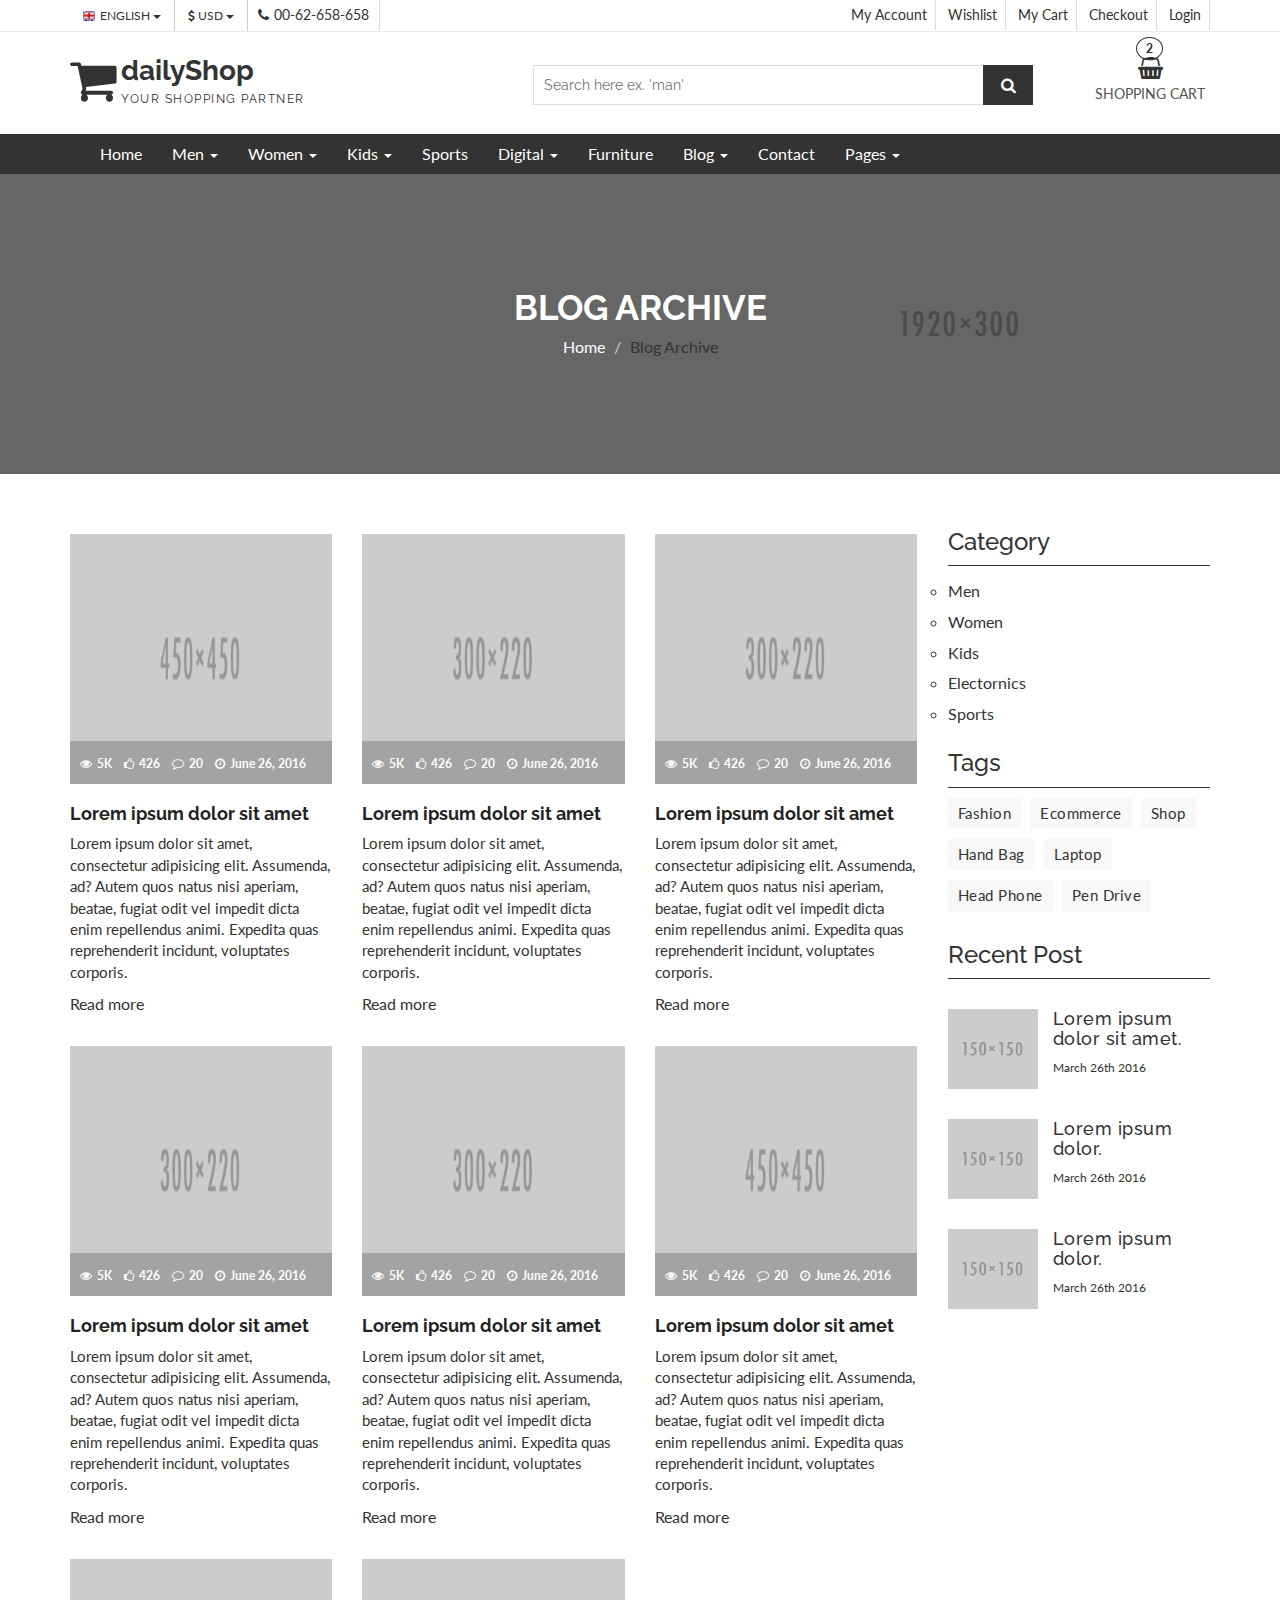
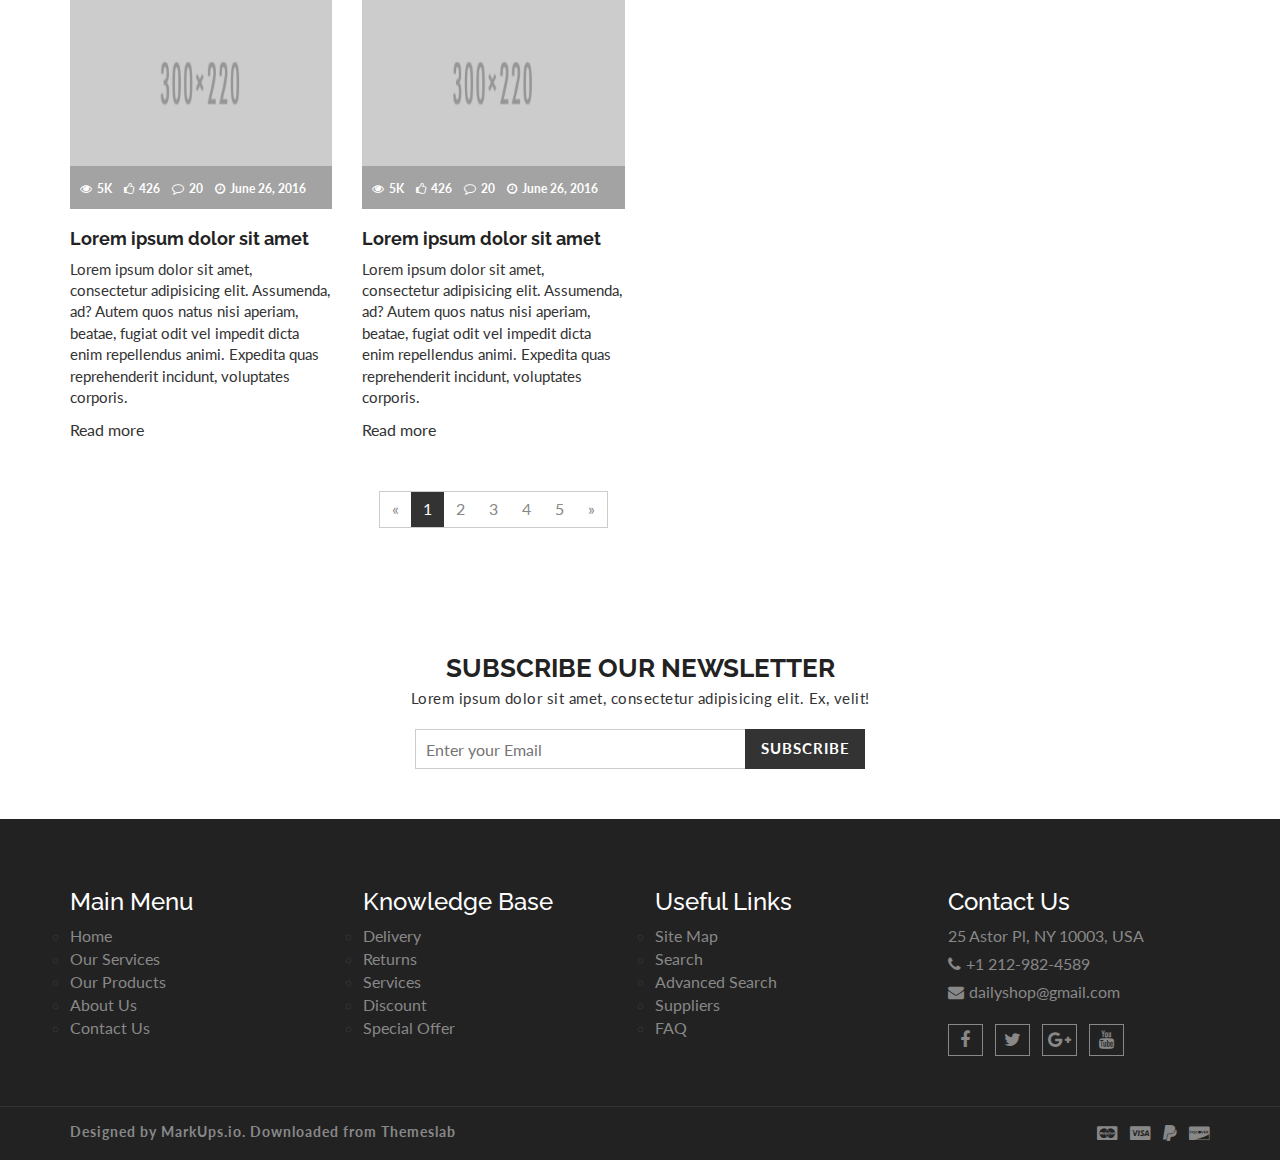
<file: blog-archive-2.html>
<!DOCTYPE html>
<html lang="en">
  <head>
    <meta charset="utf-8">
    <meta http-equiv="X-UA-Compatible" content="IE=edge">
    <meta name="viewport" content="width=device-width, initial-scale=1">    
    <title>Daily Shop | Blog Archive</title>
    
    <!-- Font awesome -->
    <link href="css/font-awesome.css" rel="stylesheet">
    <!-- Bootstrap -->
    <link href="css/bootstrap.css" rel="stylesheet">   
    <!-- SmartMenus jQuery Bootstrap Addon CSS -->
    <link href="css/jquery.smartmenus.bootstrap.css" rel="stylesheet">
    <!-- Product view slider -->
    <link rel="stylesheet" type="text/css" href="css/jquery.simpleLens.css">    
    <!-- slick slider -->
    <link rel="stylesheet" type="text/css" href="css/slick.css">
    <!-- price picker slider -->
    <link rel="stylesheet" type="text/css" href="css/nouislider.css">
    <!-- Theme color -->
    <link id="switcher" href="css/theme-color/default-theme.css" rel="stylesheet">
    <!-- Top Slider CSS -->
    <link href="css/sequence-theme.modern-slide-in.css" rel="stylesheet" media="all">

    <!-- Main style sheet -->
    <link href="css/style.css" rel="stylesheet">    

    <!-- Google Font -->
    <link href='https://fonts.googleapis.com/css?family=Lato' rel='stylesheet' type='text/css'>
    <link href='https://fonts.googleapis.com/css?family=Raleway' rel='stylesheet' type='text/css'>
    

    <!-- HTML5 shim and Respond.js for IE8 support of HTML5 elements and media queries -->
    <!-- WARNING: Respond.js doesn't work if you view the page via file:// -->
    <!--[if lt IE 9]>
      <script src="https://oss.maxcdn.com/html5shiv/3.7.2/html5shiv.min.js"></script>
      <script src="https://oss.maxcdn.com/respond/1.4.2/respond.min.js"></script>
    <![endif]-->
  

  </head>
  <body>
  
   <!-- wpf loader Two -->
    <div id="wpf-loader-two">          
      <div class="wpf-loader-two-inner">
        <span>Loading</span>
      </div>
    </div> 
    <!-- / wpf loader Two -->       
 <!-- SCROLL TOP BUTTON -->
    <a class="scrollToTop" href="#"><i class="fa fa-chevron-up"></i></a>
  <!-- END SCROLL TOP BUTTON -->


  <!-- Start header section -->
  <header id="aa-header">
    <!-- start header top  -->
    <div class="aa-header-top">
      <div class="container">
        <div class="row">
          <div class="col-md-12">
            <div class="aa-header-top-area">
              <!-- start header top left -->
              <div class="aa-header-top-left">
                <!-- start language -->
                <div class="aa-language">
                  <div class="dropdown">
                    <a class="btn dropdown-toggle" href="#" type="button" id="dropdownMenu1" data-toggle="dropdown" aria-haspopup="true" aria-expanded="true">
                      <img src="img/flag/english.jpg" alt="english flag">ENGLISH
                      <span class="caret"></span>
                    </a>
                    <ul class="dropdown-menu" aria-labelledby="dropdownMenu1">
                      <li><a href="#"><img src="img/flag/french.jpg" alt="">FRENCH</a></li>
                      <li><a href="#"><img src="img/flag/english.jpg" alt="">ENGLISH</a></li>
                    </ul>
                  </div>
                </div>
                <!-- / language -->

                <!-- start currency -->
                <div class="aa-currency">
                  <div class="dropdown">
                    <a class="btn dropdown-toggle" href="#" type="button" id="dropdownMenu1" data-toggle="dropdown" aria-haspopup="true" aria-expanded="true">
                      <i class="fa fa-usd"></i>USD
                      <span class="caret"></span>
                    </a>
                    <ul class="dropdown-menu" aria-labelledby="dropdownMenu1">
                      <li><a href="#"><i class="fa fa-euro"></i>EURO</a></li>
                      <li><a href="#"><i class="fa fa-jpy"></i>YEN</a></li>
                    </ul>
                  </div>
                </div>
                <!-- / currency -->
                <!-- start cellphone -->
                <div class="cellphone hidden-xs">
                  <p><span class="fa fa-phone"></span>00-62-658-658</p>
                </div>
                <!-- / cellphone -->
              </div>
              <!-- / header top left -->
              <div class="aa-header-top-right">
                <ul class="aa-head-top-nav-right">
                  <li><a href="account.html">My Account</a></li>
                  <li class="hidden-xs"><a href="wishlist.html">Wishlist</a></li>
                  <li class="hidden-xs"><a href="cart.html">My Cart</a></li>
                  <li class="hidden-xs"><a href="checkout.html">Checkout</a></li>
                  <li><a href="" data-toggle="modal" data-target="#login-modal">Login</a></li>
                </ul>
              </div>
            </div>
          </div>
        </div>
      </div>
    </div>
    <!-- / header top  -->

    <!-- start header bottom  -->
    <div class="aa-header-bottom">
      <div class="container">
        <div class="row">
          <div class="col-md-12">
            <div class="aa-header-bottom-area">
              <!-- logo  -->
              <div class="aa-logo">
                <!-- Text based logo -->
                <a href="index.html">
                  <span class="fa fa-shopping-cart"></span>
                  <p>daily<strong>Shop</strong> <span>Your Shopping Partner</span></p>
                </a>
                <!-- img based logo -->
                <!-- <a href="index.html"><img src="img/logo.jpg" alt="logo img"></a> -->
              </div>
              <!-- / logo  -->
               <!-- cart box -->
              <div class="aa-cartbox">
                <a class="aa-cart-link" href="#">
                  <span class="fa fa-shopping-basket"></span>
                  <span class="aa-cart-title">SHOPPING CART</span>
                  <span class="aa-cart-notify">2</span>
                </a>
                <div class="aa-cartbox-summary">
                  <ul>
                    <li>
                      <a class="aa-cartbox-img" href="#"><img src="img/woman-small-2.jpg" alt="img"></a>
                      <div class="aa-cartbox-info">
                        <h4><a href="#">Product Name</a></h4>
                        <p>1 x $250</p>
                      </div>
                      <a class="aa-remove-product" href="#"><span class="fa fa-times"></span></a>
                    </li>
                    <li>
                      <a class="aa-cartbox-img" href="#"><img src="img/woman-small-1.jpg" alt="img"></a>
                      <div class="aa-cartbox-info">
                        <h4><a href="#">Product Name</a></h4>
                        <p>1 x $250</p>
                      </div>
                      <a class="aa-remove-product" href="#"><span class="fa fa-times"></span></a>
                    </li>                    
                    <li>
                      <span class="aa-cartbox-total-title">
                        Total
                      </span>
                      <span class="aa-cartbox-total-price">
                        $500
                      </span>
                    </li>
                  </ul>
                  <a class="aa-cartbox-checkout aa-primary-btn" href="#">Checkout</a>
                </div>
              </div>
              <!-- / cart box -->
              <!-- search box -->
              <div class="aa-search-box">
                <form action="">
                  <input type="text" name="" id="" placeholder="Search here ex. 'man' ">
                  <button type="submit"><span class="fa fa-search"></span></button>
                </form>
              </div>
              <!-- / search box -->             
            </div>
          </div>
        </div>
      </div>
    </div>
    <!-- / header bottom  -->
  </header>
  <!-- / header section -->
  <!-- menu -->
  <section id="menu">
    <div class="container">
      <div class="menu-area">
        <!-- Navbar -->
        <div class="navbar navbar-default" role="navigation">
          <div class="navbar-header">
            <button type="button" class="navbar-toggle" data-toggle="collapse" data-target=".navbar-collapse">
              <span class="sr-only">Toggle navigation</span>
              <span class="icon-bar"></span>
              <span class="icon-bar"></span>
              <span class="icon-bar"></span>
            </button>          
          </div>
          <div class="navbar-collapse collapse">
            <!-- Left nav -->
            <ul class="nav navbar-nav">
              <li><a href="index.html">Home</a></li>
              <li><a href="#">Men <span class="caret"></span></a>
                <ul class="dropdown-menu">                
                  <li><a href="#">Casual</a></li>
                  <li><a href="#">Sports</a></li>
                  <li><a href="#">Formal</a></li>
                  <li><a href="#">Standard</a></li>                                                
                  <li><a href="#">T-Shirts</a></li>
                  <li><a href="#">Shirts</a></li>
                  <li><a href="#">Jeans</a></li>
                  <li><a href="#">Trousers</a></li>
                  <li><a href="#">And more.. <span class="caret"></span></a>
                    <ul class="dropdown-menu">
                      <li><a href="#">Sleep Wear</a></li>
                      <li><a href="#">Sandals</a></li>
                      <li><a href="#">Loafers</a></li>                                      
                    </ul>
                  </li>
                </ul>
              </li>
              <li><a href="#">Women <span class="caret"></span></a>
                <ul class="dropdown-menu">  
                  <li><a href="#">Kurta & Kurti</a></li>                                                                
                  <li><a href="#">Trousers</a></li>              
                  <li><a href="#">Casual</a></li>
                  <li><a href="#">Sports</a></li>
                  <li><a href="#">Formal</a></li>                
                  <li><a href="#">Sarees</a></li>
                  <li><a href="#">Shoes</a></li>
                  <li><a href="#">And more.. <span class="caret"></span></a>
                    <ul class="dropdown-menu">
                      <li><a href="#">Sleep Wear</a></li>
                      <li><a href="#">Sandals</a></li>
                      <li><a href="#">Loafers</a></li>
                      <li><a href="#">And more.. <span class="caret"></span></a>
                        <ul class="dropdown-menu">
                          <li><a href="#">Rings</a></li>
                          <li><a href="#">Earrings</a></li>
                          <li><a href="#">Jewellery Sets</a></li>
                          <li><a href="#">Lockets</a></li>
                          <li class="disabled"><a class="disabled" href="#">Disabled item</a></li>                       
                          <li><a href="#">Jeans</a></li>
                          <li><a href="#">Polo T-Shirts</a></li>
                          <li><a href="#">SKirts</a></li>
                          <li><a href="#">Jackets</a></li>
                          <li><a href="#">Tops</a></li>
                          <li><a href="#">Make Up</a></li>
                          <li><a href="#">Hair Care</a></li>
                          <li><a href="#">Perfumes</a></li>
                          <li><a href="#">Skin Care</a></li>
                          <li><a href="#">Hand Bags</a></li>
                          <li><a href="#">Single Bags</a></li>
                          <li><a href="#">Travel Bags</a></li>
                          <li><a href="#">Wallets & Belts</a></li>                        
                          <li><a href="#">Sunglases</a></li>
                          <li><a href="#">Nail</a></li>                       
                        </ul>
                      </li>                   
                    </ul>
                  </li>
                </ul>
              </li>
              <li><a href="#">Kids <span class="caret"></span></a>
                <ul class="dropdown-menu">                
                  <li><a href="#">Casual</a></li>
                  <li><a href="#">Sports</a></li>
                  <li><a href="#">Formal</a></li>
                  <li><a href="#">Standard</a></li>                                                
                  <li><a href="#">T-Shirts</a></li>
                  <li><a href="#">Shirts</a></li>
                  <li><a href="#">Jeans</a></li>
                  <li><a href="#">Trousers</a></li>
                  <li><a href="#">And more.. <span class="caret"></span></a>
                    <ul class="dropdown-menu">
                      <li><a href="#">Sleep Wear</a></li>
                      <li><a href="#">Sandals</a></li>
                      <li><a href="#">Loafers</a></li>                                      
                    </ul>
                  </li>
                </ul>
              </li>
              <li><a href="#">Sports</a></li>
             <li><a href="#">Digital <span class="caret"></span></a>
                <ul class="dropdown-menu">                
                  <li><a href="#">Camera</a></li>
                  <li><a href="#">Mobile</a></li>
                  <li><a href="#">Tablet</a></li>
                  <li><a href="#">Laptop</a></li>                                                
                  <li><a href="#">Accesories</a></li>                
                </ul>
              </li>
              <li><a href="#">Furniture</a></li>            
              <li><a href="blog-archive.html">Blog <span class="caret"></span></a>
                <ul class="dropdown-menu">                
                  <li><a href="blog-archive.html">Blog Style 1</a></li>
                  <li><a href="blog-archive-2.html">Blog Style 2</a></li>
                  <li><a href="blog-single.html">Blog Single</a></li>                
                </ul>
              </li>
              <li><a href="contact.html">Contact</a></li>
              <li><a href="#">Pages <span class="caret"></span></a>
                <ul class="dropdown-menu">                
                  <li><a href="product.html">Shop Page</a></li>
                  <li><a href="product-detail.html">Shop Single</a></li>                
                  <li><a href="404.html">404 Page</a></li>                
                </ul>
              </li>
            </ul>
          </div><!--/.nav-collapse -->
        </div>
      </div> 
      </div>
    </div>
  </section>
  <!-- / menu -->  
 
  <!-- catg header banner section -->
  <section id="aa-catg-head-banner">
   <img src="img/fashion/fashion-header-bg-8.jpg" alt="fashion img">
   <div class="aa-catg-head-banner-area">
     <div class="container">
      <div class="aa-catg-head-banner-content">
        <h2>Blog Archive</h2>
        <ol class="breadcrumb">
          <li><a href="index.html">Home</a></li>         
          <li class="active">Blog Archive</li>
        </ol>
      </div>
     </div>
   </div>
  </section>
  <!-- / catg header banner section -->

  <!-- Blog Archive -->
  <section id="aa-blog-archive">
    <div class="container">
      <div class="row">
        <div class="col-md-12">
          <div class="aa-blog-archive-area aa-blog-archive-2">
            <div class="row">
              <div class="col-md-9">
                <div class="aa-blog-content">
                  <div class="row">
                    <div class="col-md-4 col-sm-4">
                      <article class="aa-latest-blog-single">
                        <figure class="aa-blog-img">                    
                          <a href="#"><img alt="img" src="img/promo-banner-1.jpg"></a>  
                            <figcaption class="aa-blog-img-caption">
                            <span href="#"><i class="fa fa-eye"></i>5K</span>
                            <a href="#"><i class="fa fa-thumbs-o-up"></i>426</a>
                            <a href="#"><i class="fa fa-comment-o"></i>20</a>
                            <span href="#"><i class="fa fa-clock-o"></i>June 26, 2016</span>
                          </figcaption>                          
                        </figure>
                        <div class="aa-blog-info">
                          <h3 class="aa-blog-title"><a href="#">Lorem ipsum dolor sit amet</a></h3>
                          <p>Lorem ipsum dolor sit amet, consectetur adipisicing elit. Assumenda, ad? Autem quos natus nisi aperiam, beatae, fugiat odit vel impedit dicta enim repellendus animi. Expedita quas reprehenderit incidunt, voluptates corporis.</p> 
                          <a class="aa-read-mor-btn" href="#">Read more <span class="fa fa-long-arrow-right"></span></a>
                        </div>
                      </article>
                    </div>
                    <div class="col-md-4 col-sm-4">
                      <article class="aa-latest-blog-single">
                        <figure class="aa-blog-img">                    
                          <a href="#"><img alt="img" src="img/promo-banner-2.jpg"></a>  
                            <figcaption class="aa-blog-img-caption">
                            <span href="#"><i class="fa fa-eye"></i>5K</span>
                            <a href="#"><i class="fa fa-thumbs-o-up"></i>426</a>
                            <a href="#"><i class="fa fa-comment-o"></i>20</a>
                            <span href="#"><i class="fa fa-clock-o"></i>June 26, 2016</span>
                          </figcaption>                          
                        </figure>
                        <div class="aa-blog-info">
                          <h3 class="aa-blog-title"><a href="#">Lorem ipsum dolor sit amet</a></h3>
                          <p>Lorem ipsum dolor sit amet, consectetur adipisicing elit. Assumenda, ad? Autem quos natus nisi aperiam, beatae, fugiat odit vel impedit dicta enim repellendus animi. Expedita quas reprehenderit incidunt, voluptates corporis.</p> 
                          <a class="aa-read-mor-btn" href="#">Read more <span class="fa fa-long-arrow-right"></span></a>
                        </div>
                      </article>
                    </div>
                    <div class="col-md-4 col-sm-4">
                      <article class="aa-latest-blog-single">
                        <figure class="aa-blog-img">                    
                          <a href="#"><img alt="img" src="img/promo-banner-3.jpg"></a>  
                            <figcaption class="aa-blog-img-caption">
                            <span href="#"><i class="fa fa-eye"></i>5K</span>
                            <a href="#"><i class="fa fa-thumbs-o-up"></i>426</a>
                            <a href="#"><i class="fa fa-comment-o"></i>20</a>
                            <span href="#"><i class="fa fa-clock-o"></i>June 26, 2016</span>
                          </figcaption>                          
                        </figure>
                        <div class="aa-blog-info">
                          <h3 class="aa-blog-title"><a href="#">Lorem ipsum dolor sit amet</a></h3>
                          <p>Lorem ipsum dolor sit amet, consectetur adipisicing elit. Assumenda, ad? Autem quos natus nisi aperiam, beatae, fugiat odit vel impedit dicta enim repellendus animi. Expedita quas reprehenderit incidunt, voluptates corporis.</p> 
                          <a class="aa-read-mor-btn" href="#">Read more <span class="fa fa-long-arrow-right"></span></a>
                        </div>
                      </article>
                    </div>
                    <div class="col-md-4 col-sm-4">
                      <article class="aa-latest-blog-single">
                        <figure class="aa-blog-img">                    
                          <a href="#"><img alt="img" src="img/promo-banner-4.jpg"></a>  
                            <figcaption class="aa-blog-img-caption">
                            <span href="#"><i class="fa fa-eye"></i>5K</span>
                            <a href="#"><i class="fa fa-thumbs-o-up"></i>426</a>
                            <a href="#"><i class="fa fa-comment-o"></i>20</a>
                            <span href="#"><i class="fa fa-clock-o"></i>June 26, 2016</span>
                          </figcaption>                          
                        </figure>
                        <div class="aa-blog-info">
                          <h3 class="aa-blog-title"><a href="#">Lorem ipsum dolor sit amet</a></h3>
                          <p>Lorem ipsum dolor sit amet, consectetur adipisicing elit. Assumenda, ad? Autem quos natus nisi aperiam, beatae, fugiat odit vel impedit dicta enim repellendus animi. Expedita quas reprehenderit incidunt, voluptates corporis.</p> 
                          <a class="aa-read-mor-btn" href="#">Read more <span class="fa fa-long-arrow-right"></span></a>
                        </div>
                      </article>
                    </div>
                    <div class="col-md-4 col-sm-4">
                      <article class="aa-latest-blog-single">
                        <figure class="aa-blog-img">                    
                          <a href="#"><img alt="img" src="img/promo-banner-5.jpg"></a>  
                            <figcaption class="aa-blog-img-caption">
                            <span href="#"><i class="fa fa-eye"></i>5K</span>
                            <a href="#"><i class="fa fa-thumbs-o-up"></i>426</a>
                            <a href="#"><i class="fa fa-comment-o"></i>20</a>
                            <span href="#"><i class="fa fa-clock-o"></i>June 26, 2016</span>
                          </figcaption>                          
                        </figure>
                        <div class="aa-blog-info">
                          <h3 class="aa-blog-title"><a href="#">Lorem ipsum dolor sit amet</a></h3>
                          <p>Lorem ipsum dolor sit amet, consectetur adipisicing elit. Assumenda, ad? Autem quos natus nisi aperiam, beatae, fugiat odit vel impedit dicta enim repellendus animi. Expedita quas reprehenderit incidunt, voluptates corporis.</p> 
                          <a class="aa-read-mor-btn" href="#">Read more <span class="fa fa-long-arrow-right"></span></a>
                        </div>
                      </article>
                    </div>
                     <div class="col-md-4 col-sm-4">
                      <article class="aa-latest-blog-single">
                        <figure class="aa-blog-img">                    
                          <a href="#"><img alt="img" src="img/promo-banner-1.jpg"></a>  
                            <figcaption class="aa-blog-img-caption">
                            <span href="#"><i class="fa fa-eye"></i>5K</span>
                            <a href="#"><i class="fa fa-thumbs-o-up"></i>426</a>
                            <a href="#"><i class="fa fa-comment-o"></i>20</a>
                            <span href="#"><i class="fa fa-clock-o"></i>June 26, 2016</span>
                          </figcaption>                          
                        </figure>
                        <div class="aa-blog-info">
                          <h3 class="aa-blog-title"><a href="#">Lorem ipsum dolor sit amet</a></h3>
                          <p>Lorem ipsum dolor sit amet, consectetur adipisicing elit. Assumenda, ad? Autem quos natus nisi aperiam, beatae, fugiat odit vel impedit dicta enim repellendus animi. Expedita quas reprehenderit incidunt, voluptates corporis.</p> 
                          <a class="aa-read-mor-btn" href="#">Read more <span class="fa fa-long-arrow-right"></span></a>
                        </div>
                      </article>
                    </div>
                    <div class="col-md-4 col-sm-4">
                      <article class="aa-latest-blog-single">
                        <figure class="aa-blog-img">                    
                          <a href="#"><img alt="img" src="img/promo-banner-2.jpg"></a>  
                            <figcaption class="aa-blog-img-caption">
                            <span href="#"><i class="fa fa-eye"></i>5K</span>
                            <a href="#"><i class="fa fa-thumbs-o-up"></i>426</a>
                            <a href="#"><i class="fa fa-comment-o"></i>20</a>
                            <span href="#"><i class="fa fa-clock-o"></i>June 26, 2016</span>
                          </figcaption>                          
                        </figure>
                        <div class="aa-blog-info">
                          <h3 class="aa-blog-title"><a href="#">Lorem ipsum dolor sit amet</a></h3>
                          <p>Lorem ipsum dolor sit amet, consectetur adipisicing elit. Assumenda, ad? Autem quos natus nisi aperiam, beatae, fugiat odit vel impedit dicta enim repellendus animi. Expedita quas reprehenderit incidunt, voluptates corporis.</p> 
                          <a class="aa-read-mor-btn" href="#">Read more <span class="fa fa-long-arrow-right"></span></a>
                        </div>
                      </article>
                    </div>
                    <div class="col-md-4 col-sm-4">
                      <article class="aa-latest-blog-single">
                        <figure class="aa-blog-img">                    
                          <a href="#"><img alt="img" src="img/promo-banner-3.jpg"></a>  
                            <figcaption class="aa-blog-img-caption">
                            <span href="#"><i class="fa fa-eye"></i>5K</span>
                            <a href="#"><i class="fa fa-thumbs-o-up"></i>426</a>
                            <a href="#"><i class="fa fa-comment-o"></i>20</a>
                            <span href="#"><i class="fa fa-clock-o"></i>June 26, 2016</span>
                          </figcaption>                          
                        </figure>
                        <div class="aa-blog-info">
                          <h3 class="aa-blog-title"><a href="#">Lorem ipsum dolor sit amet</a></h3>
                          <p>Lorem ipsum dolor sit amet, consectetur adipisicing elit. Assumenda, ad? Autem quos natus nisi aperiam, beatae, fugiat odit vel impedit dicta enim repellendus animi. Expedita quas reprehenderit incidunt, voluptates corporis.</p> 
                          <a class="aa-read-mor-btn" href="#">Read more <span class="fa fa-long-arrow-right"></span></a>
                        </div>
                      </article>
                    </div>                    
                  </div>
                </div>
                <!-- Blog Pagination -->
                <div class="aa-blog-archive-pagination">
                  <nav>
                    <ul class="pagination">
                      <li>
                        <a aria-label="Previous" href="#">
                          <span aria-hidden="true">«</span>
                        </a>
                      </li>
                      <li class="active"><a href="#">1</a></li>
                      <li><a href="#">2</a></li>
                      <li><a href="#">3</a></li>
                      <li><a href="#">4</a></li>
                      <li><a href="#">5</a></li>
                      <li>
                        <a aria-label="Next" href="#">
                          <span aria-hidden="true">»</span>
                        </a>
                      </li>
                    </ul>
                  </nav>
                </div>
              </div>
              <div class="col-md-3">
                <aside class="aa-blog-sidebar">
                  <div class="aa-sidebar-widget">
                    <h3>Category</h3>
                    <ul class="aa-catg-nav">
                      <li><a href="#">Men</a></li>
                      <li><a href="">Women</a></li>
                      <li><a href="">Kids</a></li>
                      <li><a href="">Electornics</a></li>
                      <li><a href="">Sports</a></li>
                    </ul>
                  </div>
                  <div class="aa-sidebar-widget">
                    <h3>Tags</h3>
                    <div class="tag-cloud">
                      <a href="#">Fashion</a>
                      <a href="#">Ecommerce</a>
                      <a href="#">Shop</a>
                      <a href="#">Hand Bag</a>
                      <a href="#">Laptop</a>
                      <a href="#">Head Phone</a>
                      <a href="#">Pen Drive</a>
                    </div>
                  </div>
                  <div class="aa-sidebar-widget">
                    <h3>Recent Post</h3>
                    <div class="aa-recently-views">
                      <ul>
                        <li>
                          <a class="aa-cartbox-img" href="#"><img src="img/woman-small-2.jpg" alt="img"></a>
                          <div class="aa-cartbox-info">
                            <h4><a href="#">Lorem ipsum dolor sit amet.</a></h4>
                            <p>March 26th 2016</p>
                          </div>                    
                        </li>
                        <li>
                          <a class="aa-cartbox-img" href="#"><img src="img/woman-small-1.jpg" alt="img"></a>
                          <div class="aa-cartbox-info">
                            <h4><a href="#">Lorem ipsum dolor.</a></h4>
                            <p>March 26th 2016</p>
                          </div>                    
                        </li>
                         <li>
                          <a class="aa-cartbox-img" href="#"><img src="img/woman-small-2.jpg" alt="img"></a>
                          <div class="aa-cartbox-info">
                            <h4><a href="#">Lorem ipsum dolor.</a></h4>
                            <p>March 26th 2016</p>
                          </div>                    
                        </li>                                      
                      </ul>
                    </div>                            
                  </div>
                </aside>
              </div>
            </div>
           
          </div>
        </div>
      </div>
    </div>
  </section>
  <!-- / Blog Archive -->


  <!-- Subscribe section -->
  <section id="aa-subscribe">
    <div class="container">
      <div class="row">
        <div class="col-md-12">
          <div class="aa-subscribe-area">
            <h3>Subscribe our newsletter </h3>
            <p>Lorem ipsum dolor sit amet, consectetur adipisicing elit. Ex, velit!</p>
            <form action="" class="aa-subscribe-form">
              <input type="email" name="" id="" placeholder="Enter your Email">
              <input type="submit" value="Subscribe">
            </form>
          </div>
        </div>
      </div>
    </div>
  </section>
  <!-- / Subscribe section -->

  <!-- footer -->  
  <footer id="aa-footer">
    <!-- footer bottom -->
    <div class="aa-footer-top">
     <div class="container">
        <div class="row">
        <div class="col-md-12">
          <div class="aa-footer-top-area">
            <div class="row">
              <div class="col-md-3 col-sm-6">
                <div class="aa-footer-widget">
                  <h3>Main Menu</h3>
                  <ul class="aa-footer-nav">
                    <li><a href="#">Home</a></li>
                    <li><a href="#">Our Services</a></li>
                    <li><a href="#">Our Products</a></li>
                    <li><a href="#">About Us</a></li>
                    <li><a href="#">Contact Us</a></li>
                  </ul>
                </div>
              </div>
              <div class="col-md-3 col-sm-6">
                <div class="aa-footer-widget">
                  <div class="aa-footer-widget">
                    <h3>Knowledge Base</h3>
                    <ul class="aa-footer-nav">
                      <li><a href="#">Delivery</a></li>
                      <li><a href="#">Returns</a></li>
                      <li><a href="#">Services</a></li>
                      <li><a href="#">Discount</a></li>
                      <li><a href="#">Special Offer</a></li>
                    </ul>
                  </div>
                </div>
              </div>
              <div class="col-md-3 col-sm-6">
                <div class="aa-footer-widget">
                  <div class="aa-footer-widget">
                    <h3>Useful Links</h3>
                    <ul class="aa-footer-nav">
                      <li><a href="#">Site Map</a></li>
                      <li><a href="#">Search</a></li>
                      <li><a href="#">Advanced Search</a></li>
                      <li><a href="#">Suppliers</a></li>
                      <li><a href="#">FAQ</a></li>
                    </ul>
                  </div>
                </div>
              </div>
              <div class="col-md-3 col-sm-6">
                <div class="aa-footer-widget">
                  <div class="aa-footer-widget">
                    <h3>Contact Us</h3>
                    <address>
                      <p> 25 Astor Pl, NY 10003, USA</p>
                      <p><span class="fa fa-phone"></span>+1 212-982-4589</p>
                      <p><span class="fa fa-envelope"></span>dailyshop@gmail.com</p>
                    </address>
                    <div class="aa-footer-social">
                      <a href="#"><span class="fa fa-facebook"></span></a>
                      <a href="#"><span class="fa fa-twitter"></span></a>
                      <a href="#"><span class="fa fa-google-plus"></span></a>
                      <a href="#"><span class="fa fa-youtube"></span></a>
                    </div>
                  </div>
                </div>
              </div>
            </div>
          </div>
        </div>
      </div>
     </div>
    </div>
    <!-- footer-bottom -->
    <div class="aa-footer-bottom">
      <div class="container">
        <div class="row">
        <div class="col-md-12">
          <div class="aa-footer-bottom-area">
            <p>Designed by <a href="http://www.markups.io/">MarkUps.io</a>. Downloaded from <a href="https://themeslab.org/" target="_blank">Themeslab</a></p>
            <div class="aa-footer-payment">
              <span class="fa fa-cc-mastercard"></span>
              <span class="fa fa-cc-visa"></span>
              <span class="fa fa-paypal"></span>
              <span class="fa fa-cc-discover"></span>
            </div>
          </div>
        </div>
      </div>
      </div>
    </div>
  </footer>
  <!-- / footer -->
   <!-- Login Modal -->  
  <div class="modal fade" id="login-modal" tabindex="-1" role="dialog" aria-labelledby="myModalLabel" aria-hidden="true">
    <div class="modal-dialog">
      <div class="modal-content">                      
        <div class="modal-body">
        <button type="button" class="close" data-dismiss="modal" aria-hidden="true">&times;</button>
          <h4>Login or Register</h4>
          <form class="aa-login-form" action="">
            <label for="">Username or Email address<span>*</span></label>
            <input type="text" placeholder="Username or email">
            <label for="">Password<span>*</span></label>
            <input type="password" placeholder="Password">
            <button class="aa-browse-btn" type="submit">Login</button>
            <label for="rememberme" class="rememberme"><input type="checkbox" id="rememberme"> Remember me </label>
            <p class="aa-lost-password"><a href="#">Lost your password?</a></p>
            <div class="aa-register-now">
              Don't have an account?<a href="account.html">Register now!</a>
            </div>
          </form>
        </div>                        
      </div><!-- /.modal-content -->
    </div><!-- /.modal-dialog -->
  </div>


    
    <!-- jQuery library -->
    <script src="https://ajax.googleapis.com/ajax/libs/jquery/1.11.3/jquery.min.js"></script>
    <!-- Include all compiled plugins (below), or include individual files as needed -->
    <script src="js/bootstrap.js"></script>  
    <!-- SmartMenus jQuery plugin -->
    <script type="text/javascript" src="js/jquery.smartmenus.js"></script>
    <!-- SmartMenus jQuery Bootstrap Addon -->
    <script type="text/javascript" src="js/jquery.smartmenus.bootstrap.js"></script>  
    <!-- To Slider JS -->
    <script src="js/sequence.js"></script>
    <script src="js/sequence-theme.modern-slide-in.js"></script>  
    <!-- Product view slider -->
    <script type="text/javascript" src="js/jquery.simpleGallery.js"></script>
    <script type="text/javascript" src="js/jquery.simpleLens.js"></script>
    <!-- slick slider -->
    <script type="text/javascript" src="js/slick.js"></script>
    <!-- Price picker slider -->
    <script type="text/javascript" src="js/nouislider.js"></script>
    <!-- Custom js -->
    <script src="js/custom.js"></script> 

  </body>
</html>
</file>
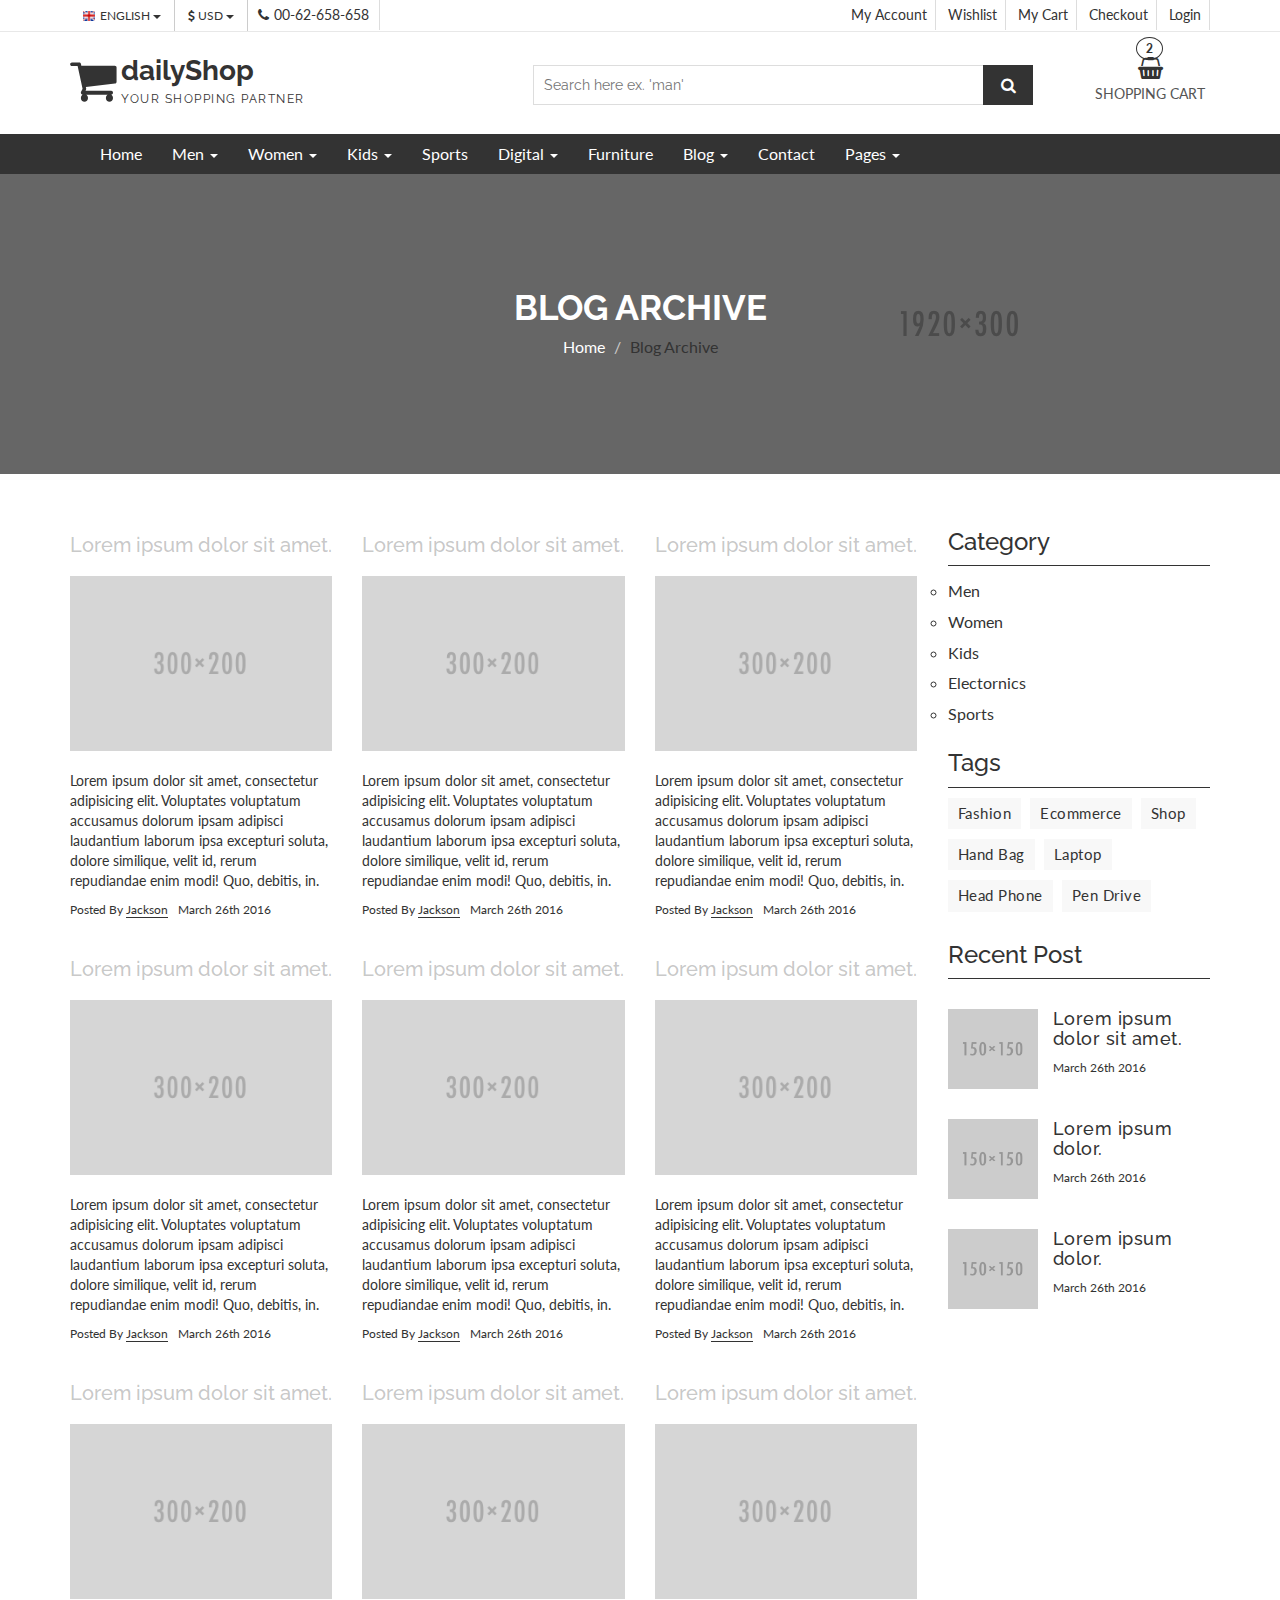
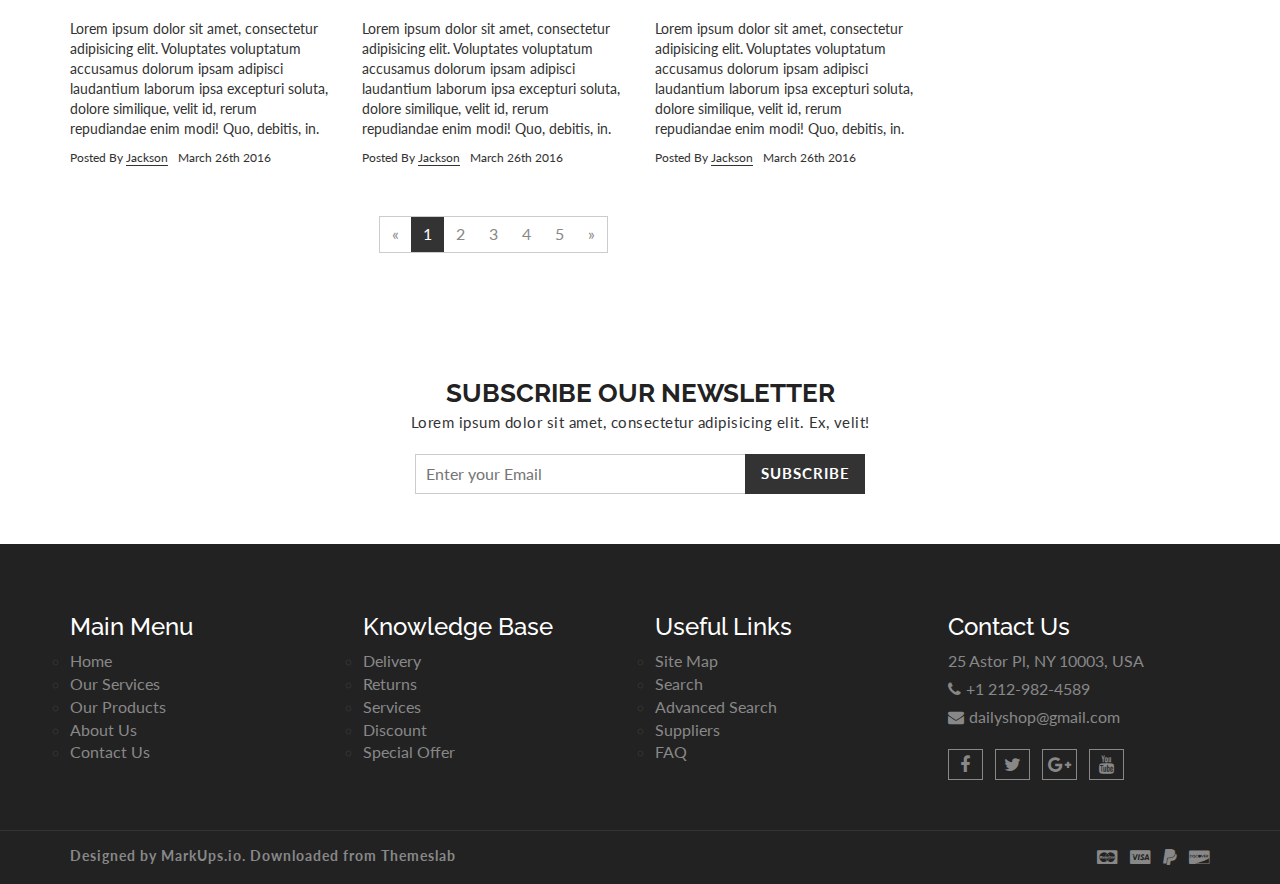
<file: blog-archive.html>
<!DOCTYPE html>
<html lang="en">
  <head>
    <meta charset="utf-8">
    <meta http-equiv="X-UA-Compatible" content="IE=edge">
    <meta name="viewport" content="width=device-width, initial-scale=1">    
    <title>Daily Shop | Blog Archive</title>
    
    <!-- Font awesome -->
    <link href="css/font-awesome.css" rel="stylesheet">
    <!-- Bootstrap -->
    <link href="css/bootstrap.css" rel="stylesheet">   
    <!-- SmartMenus jQuery Bootstrap Addon CSS -->
    <link href="css/jquery.smartmenus.bootstrap.css" rel="stylesheet">
    <!-- Product view slider -->
    <link rel="stylesheet" type="text/css" href="css/jquery.simpleLens.css">    
    <!-- slick slider -->
    <link rel="stylesheet" type="text/css" href="css/slick.css">
    <!-- price picker slider -->
    <link rel="stylesheet" type="text/css" href="css/nouislider.css">
    <!-- Theme color -->
    <link id="switcher" href="css/theme-color/default-theme.css" rel="stylesheet">
    <!-- Top Slider CSS -->
    <link href="css/sequence-theme.modern-slide-in.css" rel="stylesheet" media="all">

    <!-- Main style sheet -->
    <link href="css/style.css" rel="stylesheet">    

    <!-- Google Font -->
    <link href='https://fonts.googleapis.com/css?family=Lato' rel='stylesheet' type='text/css'>
    <link href='https://fonts.googleapis.com/css?family=Raleway' rel='stylesheet' type='text/css'>
    

    <!-- HTML5 shim and Respond.js for IE8 support of HTML5 elements and media queries -->
    <!-- WARNING: Respond.js doesn't work if you view the page via file:// -->
    <!--[if lt IE 9]>
      <script src="https://oss.maxcdn.com/html5shiv/3.7.2/html5shiv.min.js"></script>
      <script src="https://oss.maxcdn.com/respond/1.4.2/respond.min.js"></script>
    <![endif]-->
  

  </head>
  <body>
  
   <!-- wpf loader Two -->
    <div id="wpf-loader-two">          
      <div class="wpf-loader-two-inner">
        <span>Loading</span>
      </div>
    </div> 
    <!-- / wpf loader Two -->       
 <!-- SCROLL TOP BUTTON -->
    <a class="scrollToTop" href="#"><i class="fa fa-chevron-up"></i></a>
  <!-- END SCROLL TOP BUTTON -->


  <!-- Start header section -->
  <header id="aa-header">
     <!-- start header top  -->
    <div class="aa-header-top">
      <div class="container">
        <div class="row">
          <div class="col-md-12">
            <div class="aa-header-top-area">
              <!-- start header top left -->
              <div class="aa-header-top-left">
                <!-- start language -->
                <div class="aa-language">
                  <div class="dropdown">
                    <a class="btn dropdown-toggle" href="#" type="button" id="dropdownMenu1" data-toggle="dropdown" aria-haspopup="true" aria-expanded="true">
                      <img src="img/flag/english.jpg" alt="english flag">ENGLISH
                      <span class="caret"></span>
                    </a>
                    <ul class="dropdown-menu" aria-labelledby="dropdownMenu1">
                      <li><a href="#"><img src="img/flag/french.jpg" alt="">FRENCH</a></li>
                      <li><a href="#"><img src="img/flag/english.jpg" alt="">ENGLISH</a></li>
                    </ul>
                  </div>
                </div>
                <!-- / language -->

                <!-- start currency -->
                <div class="aa-currency">
                  <div class="dropdown">
                    <a class="btn dropdown-toggle" href="#" type="button" id="dropdownMenu1" data-toggle="dropdown" aria-haspopup="true" aria-expanded="true">
                      <i class="fa fa-usd"></i>USD
                      <span class="caret"></span>
                    </a>
                    <ul class="dropdown-menu" aria-labelledby="dropdownMenu1">
                      <li><a href="#"><i class="fa fa-euro"></i>EURO</a></li>
                      <li><a href="#"><i class="fa fa-jpy"></i>YEN</a></li>
                    </ul>
                  </div>
                </div>
                <!-- / currency -->
                <!-- start cellphone -->
                <div class="cellphone hidden-xs">
                  <p><span class="fa fa-phone"></span>00-62-658-658</p>
                </div>
                <!-- / cellphone -->
              </div>
              <!-- / header top left -->
              <div class="aa-header-top-right">
                <ul class="aa-head-top-nav-right">
                  <li><a href="account.html">My Account</a></li>
                  <li class="hidden-xs"><a href="wishlist.html">Wishlist</a></li>
                  <li class="hidden-xs"><a href="cart.html">My Cart</a></li>
                  <li class="hidden-xs"><a href="checkout.html">Checkout</a></li>
                  <li><a href="" data-toggle="modal" data-target="#login-modal">Login</a></li>
                </ul>
              </div>
            </div>
          </div>
        </div>
      </div>
    </div>
    <!-- / header top  -->

    <!-- start header bottom  -->
    <div class="aa-header-bottom">
      <div class="container">
        <div class="row">
          <div class="col-md-12">
            <div class="aa-header-bottom-area">
              <!-- logo  -->
              <div class="aa-logo">
                <!-- Text based logo -->
                <a href="index.html">
                  <span class="fa fa-shopping-cart"></span>
                  <p>daily<strong>Shop</strong> <span>Your Shopping Partner</span></p>
                </a>
                <!-- img based logo -->
                <!-- <a href="index.html"><img src="img/logo.jpg" alt="logo img"></a> -->
              </div>
              <!-- / logo  -->
               <!-- cart box -->
              <div class="aa-cartbox">
                <a class="aa-cart-link" href="#">
                  <span class="fa fa-shopping-basket"></span>
                  <span class="aa-cart-title">SHOPPING CART</span>
                  <span class="aa-cart-notify">2</span>
                </a>
                <div class="aa-cartbox-summary">
                  <ul>
                    <li>
                      <a class="aa-cartbox-img" href="#"><img src="img/woman-small-2.jpg" alt="img"></a>
                      <div class="aa-cartbox-info">
                        <h4><a href="#">Product Name</a></h4>
                        <p>1 x $250</p>
                      </div>
                      <a class="aa-remove-product" href="#"><span class="fa fa-times"></span></a>
                    </li>
                    <li>
                      <a class="aa-cartbox-img" href="#"><img src="img/woman-small-1.jpg" alt="img"></a>
                      <div class="aa-cartbox-info">
                        <h4><a href="#">Product Name</a></h4>
                        <p>1 x $250</p>
                      </div>
                      <a class="aa-remove-product" href="#"><span class="fa fa-times"></span></a>
                    </li>                    
                    <li>
                      <span class="aa-cartbox-total-title">
                        Total
                      </span>
                      <span class="aa-cartbox-total-price">
                        $500
                      </span>
                    </li>
                  </ul>
                  <a class="aa-cartbox-checkout aa-primary-btn" href="#">Checkout</a>
                </div>
              </div>
              <!-- / cart box -->
              <!-- search box -->
              <div class="aa-search-box">
                <form action="">
                  <input type="text" name="" id="" placeholder="Search here ex. 'man' ">
                  <button type="submit"><span class="fa fa-search"></span></button>
                </form>
              </div>
              <!-- / search box -->             
            </div>
          </div>
        </div>
      </div>
    </div>
    <!-- / header bottom  -->
  </header>
  <!-- / header section -->
  <!-- menu -->
  <section id="menu">
    <div class="container">
      <div class="menu-area">
        <!-- Navbar -->
        <div class="navbar navbar-default" role="navigation">
          <div class="navbar-header">
            <button type="button" class="navbar-toggle" data-toggle="collapse" data-target=".navbar-collapse">
              <span class="sr-only">Toggle navigation</span>
              <span class="icon-bar"></span>
              <span class="icon-bar"></span>
              <span class="icon-bar"></span>
            </button>          
          </div>
          <div class="navbar-collapse collapse">
            <!-- Left nav -->
            <ul class="nav navbar-nav">
              <li><a href="index.html">Home</a></li>
              <li><a href="#">Men <span class="caret"></span></a>
                <ul class="dropdown-menu">                
                  <li><a href="#">Casual</a></li>
                  <li><a href="#">Sports</a></li>
                  <li><a href="#">Formal</a></li>
                  <li><a href="#">Standard</a></li>                                                
                  <li><a href="#">T-Shirts</a></li>
                  <li><a href="#">Shirts</a></li>
                  <li><a href="#">Jeans</a></li>
                  <li><a href="#">Trousers</a></li>
                  <li><a href="#">And more.. <span class="caret"></span></a>
                    <ul class="dropdown-menu">
                      <li><a href="#">Sleep Wear</a></li>
                      <li><a href="#">Sandals</a></li>
                      <li><a href="#">Loafers</a></li>                                      
                    </ul>
                  </li>
                </ul>
              </li>
              <li><a href="#">Women <span class="caret"></span></a>
                <ul class="dropdown-menu">  
                  <li><a href="#">Kurta & Kurti</a></li>                                                                
                  <li><a href="#">Trousers</a></li>              
                  <li><a href="#">Casual</a></li>
                  <li><a href="#">Sports</a></li>
                  <li><a href="#">Formal</a></li>                
                  <li><a href="#">Sarees</a></li>
                  <li><a href="#">Shoes</a></li>
                  <li><a href="#">And more.. <span class="caret"></span></a>
                    <ul class="dropdown-menu">
                      <li><a href="#">Sleep Wear</a></li>
                      <li><a href="#">Sandals</a></li>
                      <li><a href="#">Loafers</a></li>
                      <li><a href="#">And more.. <span class="caret"></span></a>
                        <ul class="dropdown-menu">
                          <li><a href="#">Rings</a></li>
                          <li><a href="#">Earrings</a></li>
                          <li><a href="#">Jewellery Sets</a></li>
                          <li><a href="#">Lockets</a></li>
                          <li class="disabled"><a class="disabled" href="#">Disabled item</a></li>                       
                          <li><a href="#">Jeans</a></li>
                          <li><a href="#">Polo T-Shirts</a></li>
                          <li><a href="#">SKirts</a></li>
                          <li><a href="#">Jackets</a></li>
                          <li><a href="#">Tops</a></li>
                          <li><a href="#">Make Up</a></li>
                          <li><a href="#">Hair Care</a></li>
                          <li><a href="#">Perfumes</a></li>
                          <li><a href="#">Skin Care</a></li>
                          <li><a href="#">Hand Bags</a></li>
                          <li><a href="#">Single Bags</a></li>
                          <li><a href="#">Travel Bags</a></li>
                          <li><a href="#">Wallets & Belts</a></li>                        
                          <li><a href="#">Sunglases</a></li>
                          <li><a href="#">Nail</a></li>                       
                        </ul>
                      </li>                   
                    </ul>
                  </li>
                </ul>
              </li>
              <li><a href="#">Kids <span class="caret"></span></a>
                <ul class="dropdown-menu">                
                  <li><a href="#">Casual</a></li>
                  <li><a href="#">Sports</a></li>
                  <li><a href="#">Formal</a></li>
                  <li><a href="#">Standard</a></li>                                                
                  <li><a href="#">T-Shirts</a></li>
                  <li><a href="#">Shirts</a></li>
                  <li><a href="#">Jeans</a></li>
                  <li><a href="#">Trousers</a></li>
                  <li><a href="#">And more.. <span class="caret"></span></a>
                    <ul class="dropdown-menu">
                      <li><a href="#">Sleep Wear</a></li>
                      <li><a href="#">Sandals</a></li>
                      <li><a href="#">Loafers</a></li>                                      
                    </ul>
                  </li>
                </ul>
              </li>
              <li><a href="#">Sports</a></li>
             <li><a href="#">Digital <span class="caret"></span></a>
                <ul class="dropdown-menu">                
                  <li><a href="#">Camera</a></li>
                  <li><a href="#">Mobile</a></li>
                  <li><a href="#">Tablet</a></li>
                  <li><a href="#">Laptop</a></li>                                                
                  <li><a href="#">Accesories</a></li>                
                </ul>
              </li>
              <li><a href="#">Furniture</a></li>            
              <li><a href="blog-archive.html">Blog <span class="caret"></span></a>
                <ul class="dropdown-menu">                
                  <li><a href="blog-archive.html">Blog Style 1</a></li>
                  <li><a href="blog-archive-2.html">Blog Style 2</a></li>
                  <li><a href="blog-single.html">Blog Single</a></li>                
                </ul>
              </li>
              <li><a href="contact.html">Contact</a></li>
              <li><a href="#">Pages <span class="caret"></span></a>
                <ul class="dropdown-menu">                
                  <li><a href="product.html">Shop Page</a></li>
                  <li><a href="product-detail.html">Shop Single</a></li>                
                  <li><a href="404.html">404 Page</a></li>                
                </ul>
              </li>
            </ul>
          </div><!--/.nav-collapse -->
        </div>
      </div> 
      </div>
    </div>
  </section>
  <!-- / menu -->  
 
  <!-- catg header banner section -->
  <section id="aa-catg-head-banner">
   <img src="img/fashion/fashion-header-bg-8.jpg" alt="fashion img">
   <div class="aa-catg-head-banner-area">
     <div class="container">
      <div class="aa-catg-head-banner-content">
        <h2>Blog Archive</h2>
        <ol class="breadcrumb">
          <li><a href="index.html">Home</a></li>         
          <li class="active">Blog Archive</li>
        </ol>
      </div>
     </div>
   </div>
  </section>
  <!-- / catg header banner section -->

  <!-- Blog Archive -->
  <section id="aa-blog-archive">
    <div class="container">
      <div class="row">
        <div class="col-md-12">
          <div class="aa-blog-archive-area">
            <div class="row">
              <div class="col-md-9">
                <div class="aa-blog-content">
                  <div class="row">
                    <div class="col-md-4 col-sm-4">
                      <article class="aa-blog-content-single">                        
                        <h4><a href="#">Lorem ipsum dolor sit amet.</a></h4>
                        <figure class="aa-blog-img">
                          <a href="#"><img src="img/fashion/3.jpg" alt="fashion img"></a>
                        </figure>
                        <p>Lorem ipsum dolor sit amet, consectetur adipisicing elit. Voluptates voluptatum accusamus dolorum ipsam adipisci laudantium laborum ipsa excepturi soluta, dolore similique, velit id, rerum repudiandae enim modi! Quo, debitis, in.</p>
                        <div class="aa-article-bottom">
                          <div class="aa-post-author">
                            Posted By <a href="#">Jackson</a>
                          </div>
                          <div class="aa-post-date">
                            March 26th 2016
                          </div>
                        </div>
                      </article>
                    </div>
                    <div class="col-md-4 col-sm-4">
                      <article class="aa-blog-content-single">                        
                        <h4><a href="#">Lorem ipsum dolor sit amet.</a></h4>
                        <figure class="aa-blog-img">
                          <a href="#"><img src="img/fashion/2.jpg" alt="fashion img"></a>
                        </figure>
                        <p>Lorem ipsum dolor sit amet, consectetur adipisicing elit. Voluptates voluptatum accusamus dolorum ipsam adipisci laudantium laborum ipsa excepturi soluta, dolore similique, velit id, rerum repudiandae enim modi! Quo, debitis, in.</p>
                        <div class="aa-article-bottom">
                          <div class="aa-post-author">
                            Posted By <a href="#">Jackson</a>
                          </div>
                          <div class="aa-post-date">
                            March 26th 2016
                          </div>
                        </div>
                      </article>
                    </div>
                    <div class="col-md-4 col-sm-4">
                      <article class="aa-blog-content-single">                        
                        <h4><a href="#">Lorem ipsum dolor sit amet.</a></h4>
                        <figure class="aa-blog-img">
                          <a href="#"><img src="img/fashion/1.jpg" alt="fashion img"></a>
                        </figure>
                        <p>Lorem ipsum dolor sit amet, consectetur adipisicing elit. Voluptates voluptatum accusamus dolorum ipsam adipisci laudantium laborum ipsa excepturi soluta, dolore similique, velit id, rerum repudiandae enim modi! Quo, debitis, in.</p>
                        <div class="aa-article-bottom">
                          <div class="aa-post-author">
                            Posted By <a href="#">Jackson</a>
                          </div>
                          <div class="aa-post-date">
                            March 26th 2016
                          </div>
                        </div>
                      </article>
                    </div>
                    <div class="col-md-4 col-sm-4">
                      <article class="aa-blog-content-single">                        
                        <h4><a href="#">Lorem ipsum dolor sit amet.</a></h4>
                        <figure class="aa-blog-img">
                          <a href="#"><img src="img/fashion/3.jpg" alt="fashion img"></a>
                        </figure>
                        <p>Lorem ipsum dolor sit amet, consectetur adipisicing elit. Voluptates voluptatum accusamus dolorum ipsam adipisci laudantium laborum ipsa excepturi soluta, dolore similique, velit id, rerum repudiandae enim modi! Quo, debitis, in.</p>
                        <div class="aa-article-bottom">
                          <div class="aa-post-author">
                            Posted By <a href="#">Jackson</a>
                          </div>
                          <div class="aa-post-date">
                            March 26th 2016
                          </div>
                        </div>
                      </article>
                    </div>
                    <div class="col-md-4 col-sm-4">
                      <article class="aa-blog-content-single">                        
                        <h4><a href="#">Lorem ipsum dolor sit amet.</a></h4>
                        <figure class="aa-blog-img">
                          <a href="#"><img src="img/fashion/2.jpg" alt="fashion img"></a>
                        </figure>
                        <p>Lorem ipsum dolor sit amet, consectetur adipisicing elit. Voluptates voluptatum accusamus dolorum ipsam adipisci laudantium laborum ipsa excepturi soluta, dolore similique, velit id, rerum repudiandae enim modi! Quo, debitis, in.</p>
                        <div class="aa-article-bottom">
                          <div class="aa-post-author">
                            Posted By <a href="#">Jackson</a>
                          </div>
                          <div class="aa-post-date">
                            March 26th 2016
                          </div>
                        </div>
                      </article>
                    </div>
                    <div class="col-md-4 col-sm-4">
                      <article class="aa-blog-content-single">                        
                        <h4><a href="#">Lorem ipsum dolor sit amet.</a></h4>
                        <figure class="aa-blog-img">
                          <a href="#"><img src="img/fashion/1.jpg" alt="fashion img"></a>
                        </figure>
                        <p>Lorem ipsum dolor sit amet, consectetur adipisicing elit. Voluptates voluptatum accusamus dolorum ipsam adipisci laudantium laborum ipsa excepturi soluta, dolore similique, velit id, rerum repudiandae enim modi! Quo, debitis, in.</p>
                        <div class="aa-article-bottom">
                          <div class="aa-post-author">
                            Posted By <a href="#">Jackson</a>
                          </div>
                          <div class="aa-post-date">
                            March 26th 2016
                          </div>
                        </div>
                      </article>
                    </div>
                    <div class="col-md-4 col-sm-4">
                      <article class="aa-blog-content-single">                        
                        <h4><a href="#">Lorem ipsum dolor sit amet.</a></h4>
                        <figure class="aa-blog-img">
                          <a href="#"><img src="img/fashion/3.jpg" alt="fashion img"></a>
                        </figure>
                        <p>Lorem ipsum dolor sit amet, consectetur adipisicing elit. Voluptates voluptatum accusamus dolorum ipsam adipisci laudantium laborum ipsa excepturi soluta, dolore similique, velit id, rerum repudiandae enim modi! Quo, debitis, in.</p>
                        <div class="aa-article-bottom">
                          <div class="aa-post-author">
                            Posted By <a href="#">Jackson</a>
                          </div>
                          <div class="aa-post-date">
                            March 26th 2016
                          </div>
                        </div>
                      </article>
                    </div>
                    <div class="col-md-4 col-sm-4">
                      <article class="aa-blog-content-single">                        
                        <h4><a href="#">Lorem ipsum dolor sit amet.</a></h4>
                        <figure class="aa-blog-img">
                          <a href="#"><img src="img/fashion/2.jpg" alt="fashion img"></a>
                        </figure>
                        <p>Lorem ipsum dolor sit amet, consectetur adipisicing elit. Voluptates voluptatum accusamus dolorum ipsam adipisci laudantium laborum ipsa excepturi soluta, dolore similique, velit id, rerum repudiandae enim modi! Quo, debitis, in.</p>
                        <div class="aa-article-bottom">
                          <div class="aa-post-author">
                            Posted By <a href="#">Jackson</a>
                          </div>
                          <div class="aa-post-date">
                            March 26th 2016
                          </div>
                        </div>
                      </article>
                    </div>
                    <div class="col-md-4 col-sm-4">
                      <article class="aa-blog-content-single">                        
                        <h4><a href="#">Lorem ipsum dolor sit amet.</a></h4>
                        <figure class="aa-blog-img">
                          <a href="#"><img src="img/fashion/1.jpg" alt="fashion img"></a>
                        </figure>
                        <p>Lorem ipsum dolor sit amet, consectetur adipisicing elit. Voluptates voluptatum accusamus dolorum ipsam adipisci laudantium laborum ipsa excepturi soluta, dolore similique, velit id, rerum repudiandae enim modi! Quo, debitis, in.</p>
                        <div class="aa-article-bottom">
                          <div class="aa-post-author">
                            Posted By <a href="#">Jackson</a>
                          </div>
                          <div class="aa-post-date">
                            March 26th 2016
                          </div>
                        </div>
                      </article>
                    </div>

                  </div>
                </div>
                <!-- Blog Pagination -->
                <div class="aa-blog-archive-pagination">
                  <nav>
                    <ul class="pagination">
                      <li>
                        <a aria-label="Previous" href="#">
                          <span aria-hidden="true">«</span>
                        </a>
                      </li>
                      <li class="active"><a href="#">1</a></li>
                      <li><a href="#">2</a></li>
                      <li><a href="#">3</a></li>
                      <li><a href="#">4</a></li>
                      <li><a href="#">5</a></li>
                      <li>
                        <a aria-label="Next" href="#">
                          <span aria-hidden="true">»</span>
                        </a>
                      </li>
                    </ul>
                  </nav>
                </div>
              </div>
              <div class="col-md-3">
                <aside class="aa-blog-sidebar">
                  <div class="aa-sidebar-widget">
                    <h3>Category</h3>
                    <ul class="aa-catg-nav">
                      <li><a href="#">Men</a></li>
                      <li><a href="">Women</a></li>
                      <li><a href="">Kids</a></li>
                      <li><a href="">Electornics</a></li>
                      <li><a href="">Sports</a></li>
                    </ul>
                  </div>
                  <div class="aa-sidebar-widget">
                    <h3>Tags</h3>
                    <div class="tag-cloud">
                      <a href="#">Fashion</a>
                      <a href="#">Ecommerce</a>
                      <a href="#">Shop</a>
                      <a href="#">Hand Bag</a>
                      <a href="#">Laptop</a>
                      <a href="#">Head Phone</a>
                      <a href="#">Pen Drive</a>
                    </div>
                  </div>
                  <div class="aa-sidebar-widget">
                    <h3>Recent Post</h3>
                    <div class="aa-recently-views">
                      <ul>
                        <li>
                          <a class="aa-cartbox-img" href="#"><img src="img/woman-small-2.jpg" alt="img"></a>
                          <div class="aa-cartbox-info">
                            <h4><a href="#">Lorem ipsum dolor sit amet.</a></h4>
                            <p>March 26th 2016</p>
                          </div>                    
                        </li>
                        <li>
                          <a class="aa-cartbox-img" href="#"><img src="img/woman-small-1.jpg" alt="img"></a>
                          <div class="aa-cartbox-info">
                            <h4><a href="#">Lorem ipsum dolor.</a></h4>
                            <p>March 26th 2016</p>
                          </div>                    
                        </li>
                         <li>
                          <a class="aa-cartbox-img" href="#"><img src="img/woman-small-2.jpg" alt="img"></a>
                          <div class="aa-cartbox-info">
                            <h4><a href="#">Lorem ipsum dolor.</a></h4>
                            <p>March 26th 2016</p>
                          </div>                    
                        </li>                                      
                      </ul>
                    </div>                            
                  </div>
                </aside>
              </div>
            </div>
           
          </div>
        </div>
      </div>
    </div>
  </section>
  <!-- / Blog Archive -->


  <!-- Subscribe section -->
  <section id="aa-subscribe">
    <div class="container">
      <div class="row">
        <div class="col-md-12">
          <div class="aa-subscribe-area">
            <h3>Subscribe our newsletter </h3>
            <p>Lorem ipsum dolor sit amet, consectetur adipisicing elit. Ex, velit!</p>
            <form action="" class="aa-subscribe-form">
              <input type="email" name="" id="" placeholder="Enter your Email">
              <input type="submit" value="Subscribe">
            </form>
          </div>
        </div>
      </div>
    </div>
  </section>
  <!-- / Subscribe section -->

  <!-- footer -->  
  <footer id="aa-footer">
    <!-- footer bottom -->
    <div class="aa-footer-top">
     <div class="container">
        <div class="row">
        <div class="col-md-12">
          <div class="aa-footer-top-area">
            <div class="row">
              <div class="col-md-3 col-sm-6">
                <div class="aa-footer-widget">
                  <h3>Main Menu</h3>
                  <ul class="aa-footer-nav">
                    <li><a href="#">Home</a></li>
                    <li><a href="#">Our Services</a></li>
                    <li><a href="#">Our Products</a></li>
                    <li><a href="#">About Us</a></li>
                    <li><a href="#">Contact Us</a></li>
                  </ul>
                </div>
              </div>
              <div class="col-md-3 col-sm-6">
                <div class="aa-footer-widget">
                  <div class="aa-footer-widget">
                    <h3>Knowledge Base</h3>
                    <ul class="aa-footer-nav">
                      <li><a href="#">Delivery</a></li>
                      <li><a href="#">Returns</a></li>
                      <li><a href="#">Services</a></li>
                      <li><a href="#">Discount</a></li>
                      <li><a href="#">Special Offer</a></li>
                    </ul>
                  </div>
                </div>
              </div>
              <div class="col-md-3 col-sm-6">
                <div class="aa-footer-widget">
                  <div class="aa-footer-widget">
                    <h3>Useful Links</h3>
                    <ul class="aa-footer-nav">
                      <li><a href="#">Site Map</a></li>
                      <li><a href="#">Search</a></li>
                      <li><a href="#">Advanced Search</a></li>
                      <li><a href="#">Suppliers</a></li>
                      <li><a href="#">FAQ</a></li>
                    </ul>
                  </div>
                </div>
              </div>
              <div class="col-md-3 col-sm-6">
                <div class="aa-footer-widget">
                  <div class="aa-footer-widget">
                    <h3>Contact Us</h3>
                    <address>
                      <p> 25 Astor Pl, NY 10003, USA</p>
                      <p><span class="fa fa-phone"></span>+1 212-982-4589</p>
                      <p><span class="fa fa-envelope"></span>dailyshop@gmail.com</p>
                    </address>
                    <div class="aa-footer-social">
                      <a href="#"><span class="fa fa-facebook"></span></a>
                      <a href="#"><span class="fa fa-twitter"></span></a>
                      <a href="#"><span class="fa fa-google-plus"></span></a>
                      <a href="#"><span class="fa fa-youtube"></span></a>
                    </div>
                  </div>
                </div>
              </div>
            </div>
          </div>
        </div>
      </div>
     </div>
    </div>
    <!-- footer-bottom -->
    <div class="aa-footer-bottom">
      <div class="container">
        <div class="row">
        <div class="col-md-12">
          <div class="aa-footer-bottom-area">
            <p>Designed by <a href="http://www.markups.io/">MarkUps.io</a>. Downloaded from <a href="https://themeslab.org/" target="_blank">Themeslab</a></p>
            <div class="aa-footer-payment">
              <span class="fa fa-cc-mastercard"></span>
              <span class="fa fa-cc-visa"></span>
              <span class="fa fa-paypal"></span>
              <span class="fa fa-cc-discover"></span>
            </div>
          </div>
        </div>
      </div>
      </div>
    </div>
  </footer>
  <!-- / footer -->
   <!-- Login Modal -->  
  <div class="modal fade" id="login-modal" tabindex="-1" role="dialog" aria-labelledby="myModalLabel" aria-hidden="true">
    <div class="modal-dialog">
      <div class="modal-content">                      
        <div class="modal-body">
        <button type="button" class="close" data-dismiss="modal" aria-hidden="true">&times;</button>
          <h4>Login or Register</h4>
          <form class="aa-login-form" action="">
            <label for="">Username or Email address<span>*</span></label>
            <input type="text" placeholder="Username or email">
            <label for="">Password<span>*</span></label>
            <input type="password" placeholder="Password">
            <button class="aa-browse-btn" type="submit">Login</button>
            <label for="rememberme" class="rememberme"><input type="checkbox" id="rememberme"> Remember me </label>
            <p class="aa-lost-password"><a href="#">Lost your password?</a></p>
            <div class="aa-register-now">
              Don't have an account?<a href="account.html">Register now!</a>
            </div>
          </form>
        </div>                        
      </div><!-- /.modal-content -->
    </div><!-- /.modal-dialog -->
  </div>


    
  <!-- jQuery library -->
  <script src="https://ajax.googleapis.com/ajax/libs/jquery/1.11.3/jquery.min.js"></script>
  <!-- Include all compiled plugins (below), or include individual files as needed -->
  <script src="js/bootstrap.js"></script>  
  <!-- SmartMenus jQuery plugin -->
  <script type="text/javascript" src="js/jquery.smartmenus.js"></script>
  <!-- SmartMenus jQuery Bootstrap Addon -->
  <script type="text/javascript" src="js/jquery.smartmenus.bootstrap.js"></script>  
  <!-- To Slider JS -->
  <script src="js/sequence.js"></script>
  <script src="js/sequence-theme.modern-slide-in.js"></script>  
  <!-- Product view slider -->
  <script type="text/javascript" src="js/jquery.simpleGallery.js"></script>
  <script type="text/javascript" src="js/jquery.simpleLens.js"></script>
  <!-- slick slider -->
  <script type="text/javascript" src="js/slick.js"></script>
   <!-- Price picker slider -->
  <script type="text/javascript" src="js/nouislider.js"></script>
  <!-- Custom js -->
  <script src="js/custom.js"></script> 

  </body>
</html>
</file>
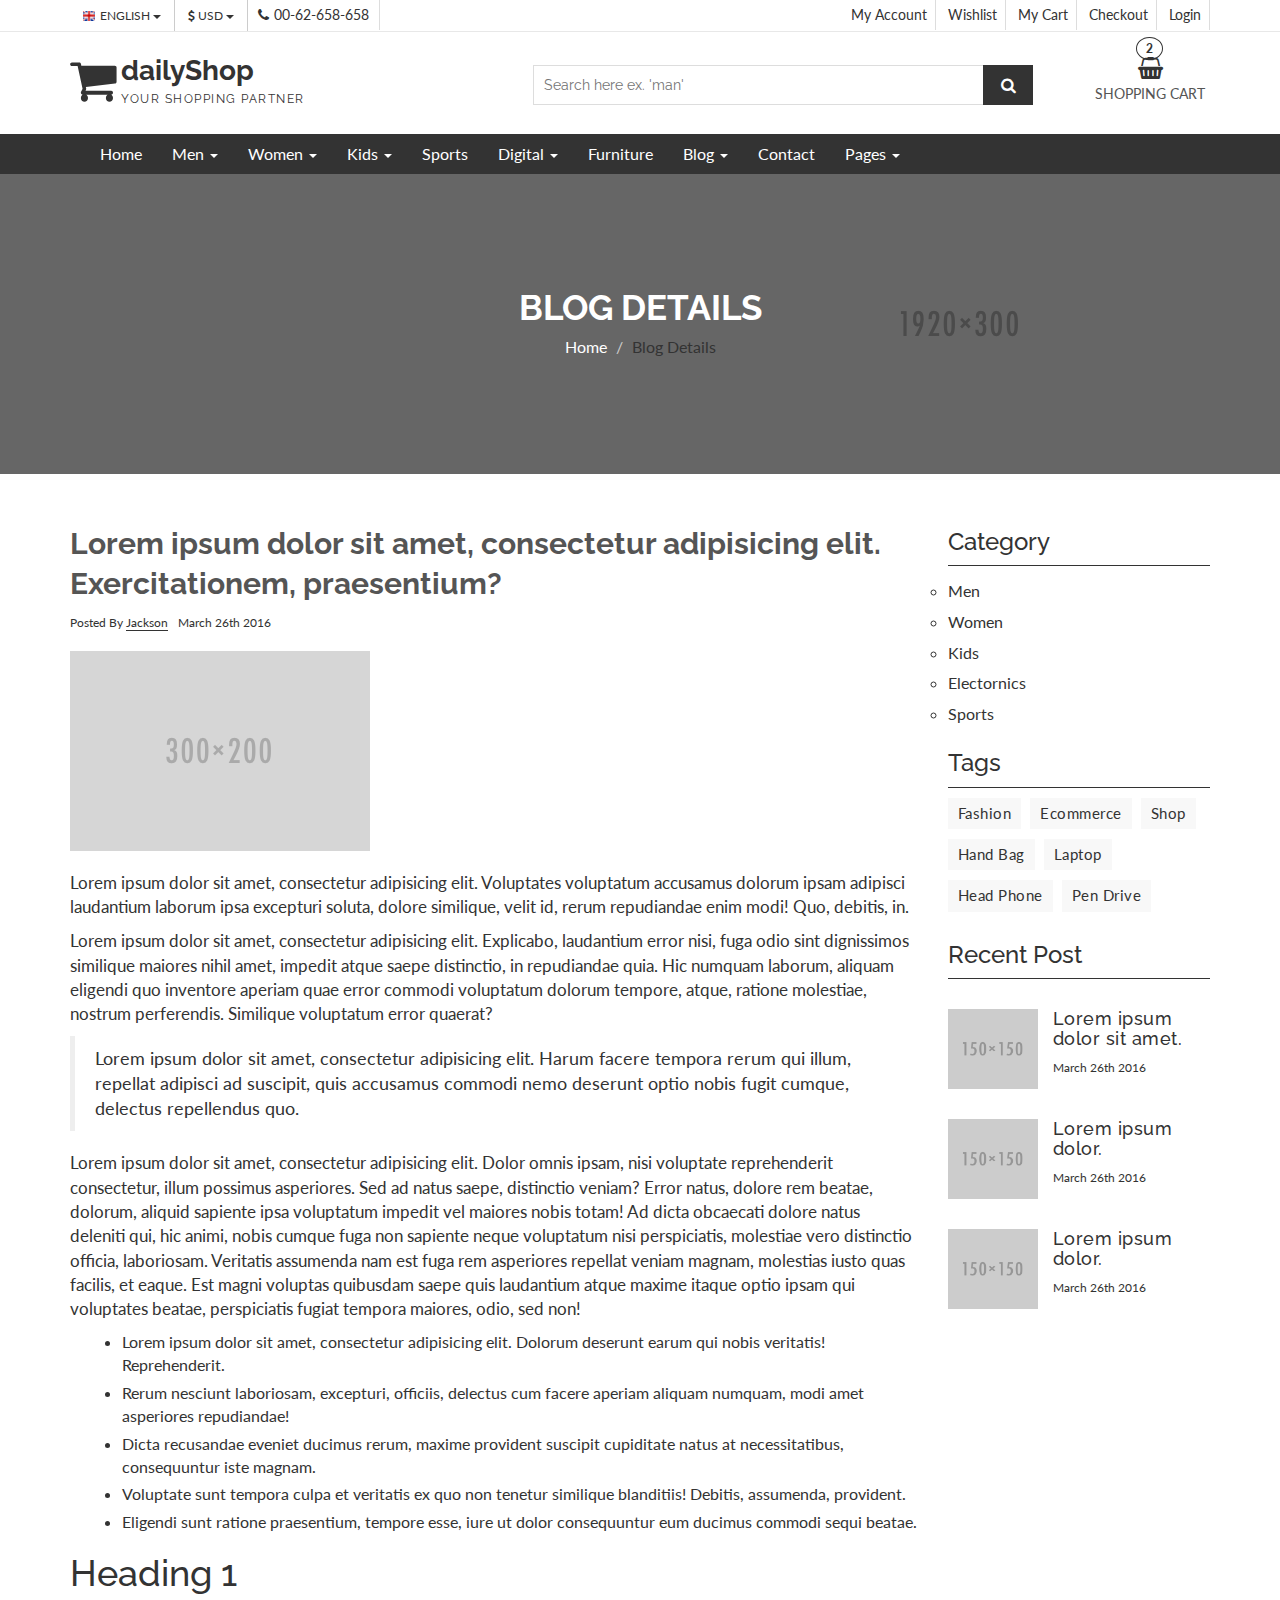
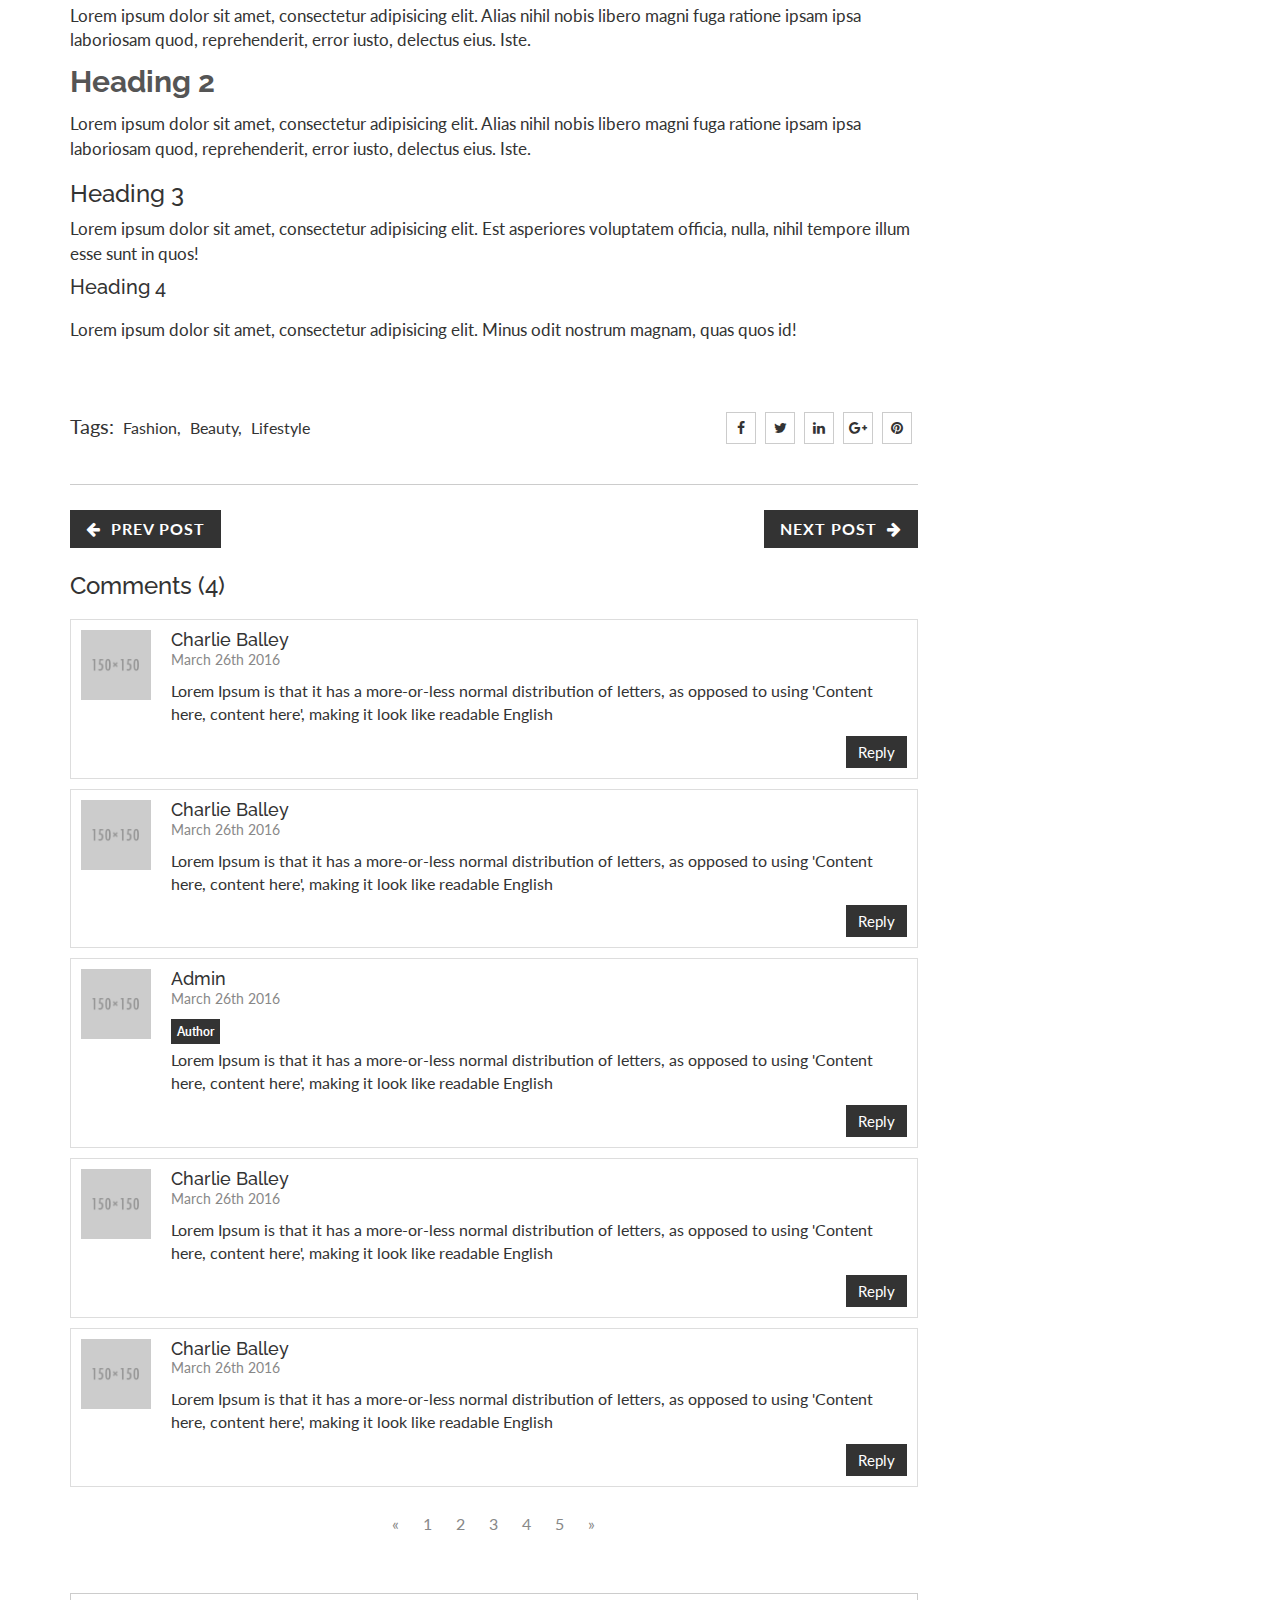
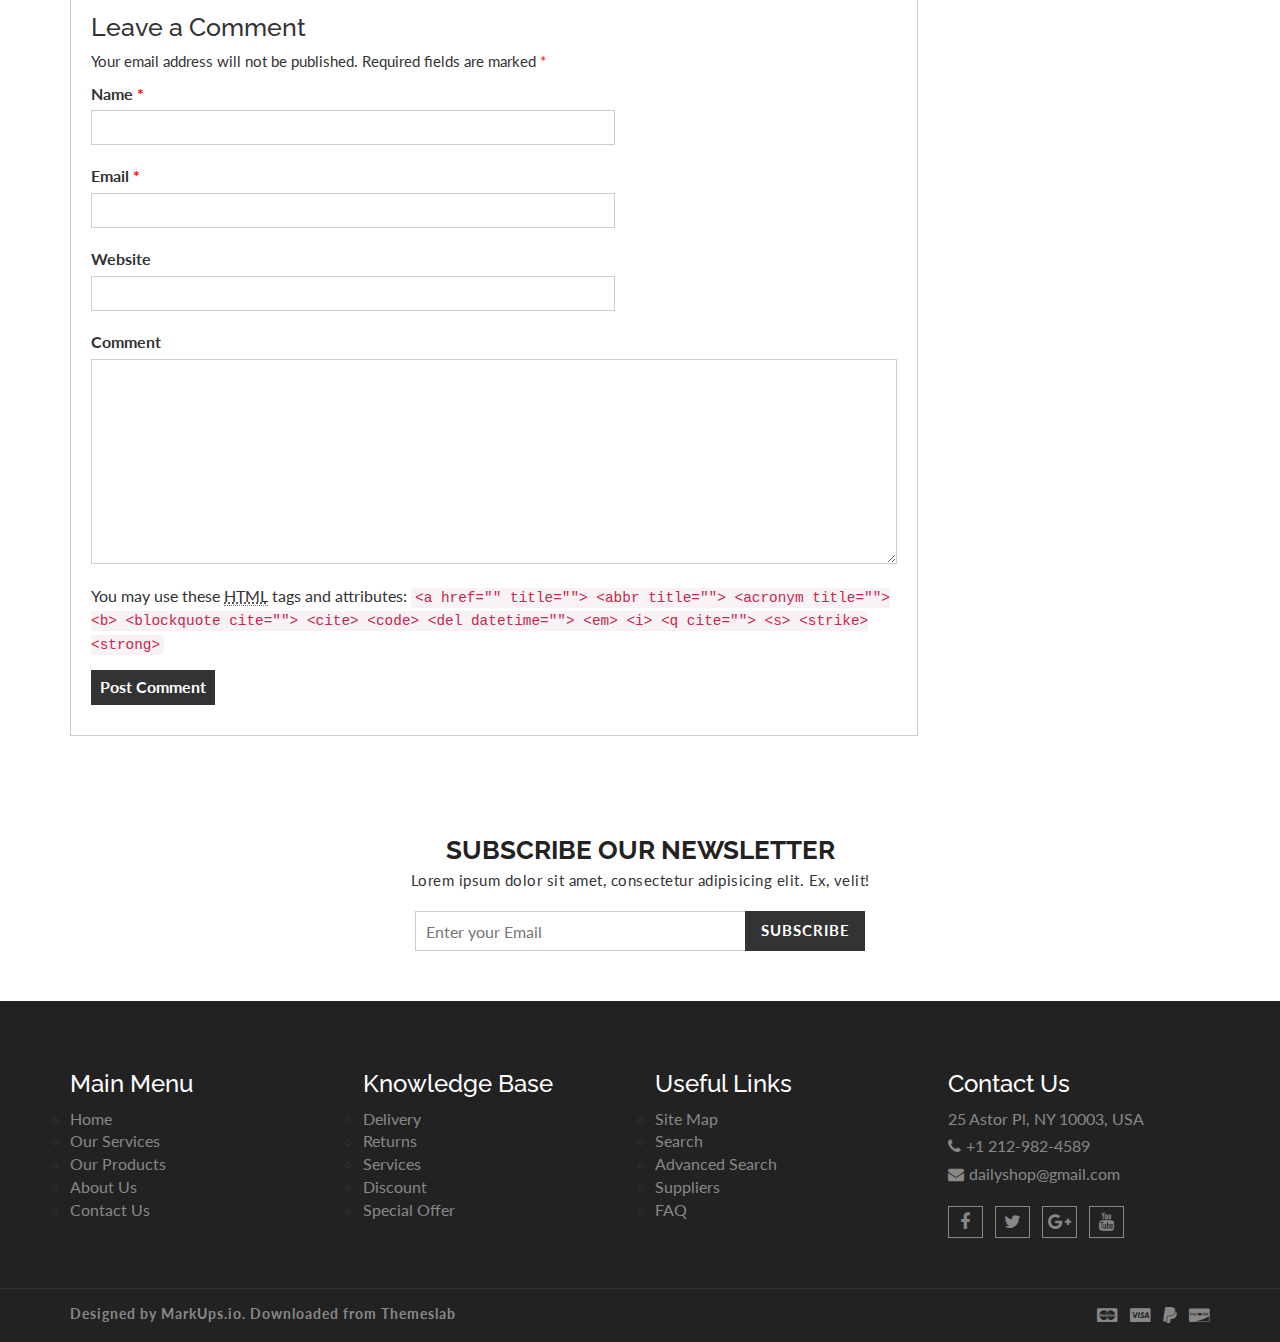
<file: blog-single.html>
<!DOCTYPE html>
<html lang="en">
  <head>
    <meta charset="utf-8">
    <meta http-equiv="X-UA-Compatible" content="IE=edge">
    <meta name="viewport" content="width=device-width, initial-scale=1">    
    <title>Daily Shop | Blog Single</title>
    
    <!-- Font awesome -->
    <link href="css/font-awesome.css" rel="stylesheet">
    <!-- Bootstrap -->
    <link href="css/bootstrap.css" rel="stylesheet">   
    <!-- SmartMenus jQuery Bootstrap Addon CSS -->
    <link href="css/jquery.smartmenus.bootstrap.css" rel="stylesheet">
    <!-- Product view slider -->
    <link rel="stylesheet" type="text/css" href="css/jquery.simpleLens.css">    
    <!-- slick slider -->
    <link rel="stylesheet" type="text/css" href="css/slick.css">
    <!-- price picker slider -->
    <link rel="stylesheet" type="text/css" href="css/nouislider.css">
    <!-- Theme color -->
    <link id="switcher" href="css/theme-color/default-theme.css" rel="stylesheet">
    <!-- Top Slider CSS -->
    <link href="css/sequence-theme.modern-slide-in.css" rel="stylesheet" media="all">

    <!-- Main style sheet -->
    <link href="css/style.css" rel="stylesheet">    

    <!-- Google Font -->
    <link href='https://fonts.googleapis.com/css?family=Lato' rel='stylesheet' type='text/css'>
    <link href='https://fonts.googleapis.com/css?family=Raleway' rel='stylesheet' type='text/css'>
    

    <!-- HTML5 shim and Respond.js for IE8 support of HTML5 elements and media queries -->
    <!-- WARNING: Respond.js doesn't work if you view the page via file:// -->
    <!--[if lt IE 9]>
      <script src="https://oss.maxcdn.com/html5shiv/3.7.2/html5shiv.min.js"></script>
      <script src="https://oss.maxcdn.com/respond/1.4.2/respond.min.js"></script>
    <![endif]-->
  

  </head>
  <body>
   
   <!-- wpf loader Two -->
    <div id="wpf-loader-two">          
      <div class="wpf-loader-two-inner">
        <span>Loading</span>
      </div>
    </div> 
    <!-- / wpf loader Two -->       
 <!-- SCROLL TOP BUTTON -->
    <a class="scrollToTop" href="#"><i class="fa fa-chevron-up"></i></a>
  <!-- END SCROLL TOP BUTTON -->


  <!-- Start header section -->
  <header id="aa-header">
    <!-- start header top  -->
    <div class="aa-header-top">
      <div class="container">
        <div class="row">
          <div class="col-md-12">
            <div class="aa-header-top-area">
              <!-- start header top left -->
              <div class="aa-header-top-left">
                <!-- start language -->
                <div class="aa-language">
                  <div class="dropdown">
                    <a class="btn dropdown-toggle" href="#" type="button" id="dropdownMenu1" data-toggle="dropdown" aria-haspopup="true" aria-expanded="true">
                      <img src="img/flag/english.jpg" alt="english flag">ENGLISH
                      <span class="caret"></span>
                    </a>
                    <ul class="dropdown-menu" aria-labelledby="dropdownMenu1">
                      <li><a href="#"><img src="img/flag/french.jpg" alt="">FRENCH</a></li>
                      <li><a href="#"><img src="img/flag/english.jpg" alt="">ENGLISH</a></li>
                    </ul>
                  </div>
                </div>
                <!-- / language -->

                <!-- start currency -->
                <div class="aa-currency">
                  <div class="dropdown">
                    <a class="btn dropdown-toggle" href="#" type="button" id="dropdownMenu1" data-toggle="dropdown" aria-haspopup="true" aria-expanded="true">
                      <i class="fa fa-usd"></i>USD
                      <span class="caret"></span>
                    </a>
                    <ul class="dropdown-menu" aria-labelledby="dropdownMenu1">
                      <li><a href="#"><i class="fa fa-euro"></i>EURO</a></li>
                      <li><a href="#"><i class="fa fa-jpy"></i>YEN</a></li>
                    </ul>
                  </div>
                </div>
                <!-- / currency -->
                <!-- start cellphone -->
                <div class="cellphone hidden-xs">
                  <p><span class="fa fa-phone"></span>00-62-658-658</p>
                </div>
                <!-- / cellphone -->
              </div>
              <!-- / header top left -->
              <div class="aa-header-top-right">
                <ul class="aa-head-top-nav-right">
                  <li><a href="account.html">My Account</a></li>
                  <li class="hidden-xs"><a href="wishlist.html">Wishlist</a></li>
                  <li class="hidden-xs"><a href="cart.html">My Cart</a></li>
                  <li class="hidden-xs"><a href="checkout.html">Checkout</a></li>
                  <li><a href="" data-toggle="modal" data-target="#login-modal">Login</a></li>
                </ul>
              </div>
            </div>
          </div>
        </div>
      </div>
    </div>
    <!-- / header top  -->

    <!-- start header bottom  -->
    <div class="aa-header-bottom">
      <div class="container">
        <div class="row">
          <div class="col-md-12">
            <div class="aa-header-bottom-area">
              <!-- logo  -->
              <div class="aa-logo">
                <!-- Text based logo -->
                <a href="index.html">
                  <span class="fa fa-shopping-cart"></span>
                  <p>daily<strong>Shop</strong> <span>Your Shopping Partner</span></p>
                </a>
                <!-- img based logo -->
                <!-- <a href="index.html"><img src="img/logo.jpg" alt="logo img"></a> -->
              </div>
              <!-- / logo  -->
               <!-- cart box -->
              <div class="aa-cartbox">
                <a class="aa-cart-link" href="#">
                  <span class="fa fa-shopping-basket"></span>
                  <span class="aa-cart-title">SHOPPING CART</span>
                  <span class="aa-cart-notify">2</span>
                </a>
                <div class="aa-cartbox-summary">
                  <ul>
                    <li>
                      <a class="aa-cartbox-img" href="#"><img src="img/woman-small-2.jpg" alt="img"></a>
                      <div class="aa-cartbox-info">
                        <h4><a href="#">Product Name</a></h4>
                        <p>1 x $250</p>
                      </div>
                      <a class="aa-remove-product" href="#"><span class="fa fa-times"></span></a>
                    </li>
                    <li>
                      <a class="aa-cartbox-img" href="#"><img src="img/woman-small-1.jpg" alt="img"></a>
                      <div class="aa-cartbox-info">
                        <h4><a href="#">Product Name</a></h4>
                        <p>1 x $250</p>
                      </div>
                      <a class="aa-remove-product" href="#"><span class="fa fa-times"></span></a>
                    </li>                    
                    <li>
                      <span class="aa-cartbox-total-title">
                        Total
                      </span>
                      <span class="aa-cartbox-total-price">
                        $500
                      </span>
                    </li>
                  </ul>
                  <a class="aa-cartbox-checkout aa-primary-btn" href="#">Checkout</a>
                </div>
              </div>
              <!-- / cart box -->
              <!-- search box -->
              <div class="aa-search-box">
                <form action="">
                  <input type="text" name="" id="" placeholder="Search here ex. 'man' ">
                  <button type="submit"><span class="fa fa-search"></span></button>
                </form>
              </div>
              <!-- / search box -->             
            </div>
          </div>
        </div>
      </div>
    </div>
    <!-- / header bottom  -->
  </header>
  <!-- / header section -->
  <!-- menu -->
  <section id="menu">
    <div class="container">
      <div class="menu-area">
        <!-- Navbar -->
        <div class="navbar navbar-default" role="navigation">
          <div class="navbar-header">
            <button type="button" class="navbar-toggle" data-toggle="collapse" data-target=".navbar-collapse">
              <span class="sr-only">Toggle navigation</span>
              <span class="icon-bar"></span>
              <span class="icon-bar"></span>
              <span class="icon-bar"></span>
            </button>          
          </div>
          <div class="navbar-collapse collapse">
            <!-- Left nav -->
            <ul class="nav navbar-nav">
              <li><a href="index.html">Home</a></li>
              <li><a href="#">Men <span class="caret"></span></a>
                <ul class="dropdown-menu">                
                  <li><a href="#">Casual</a></li>
                  <li><a href="#">Sports</a></li>
                  <li><a href="#">Formal</a></li>
                  <li><a href="#">Standard</a></li>                                                
                  <li><a href="#">T-Shirts</a></li>
                  <li><a href="#">Shirts</a></li>
                  <li><a href="#">Jeans</a></li>
                  <li><a href="#">Trousers</a></li>
                  <li><a href="#">And more.. <span class="caret"></span></a>
                    <ul class="dropdown-menu">
                      <li><a href="#">Sleep Wear</a></li>
                      <li><a href="#">Sandals</a></li>
                      <li><a href="#">Loafers</a></li>                                      
                    </ul>
                  </li>
                </ul>
              </li>
              <li><a href="#">Women <span class="caret"></span></a>
                <ul class="dropdown-menu">  
                  <li><a href="#">Kurta & Kurti</a></li>                                                                
                  <li><a href="#">Trousers</a></li>              
                  <li><a href="#">Casual</a></li>
                  <li><a href="#">Sports</a></li>
                  <li><a href="#">Formal</a></li>                
                  <li><a href="#">Sarees</a></li>
                  <li><a href="#">Shoes</a></li>
                  <li><a href="#">And more.. <span class="caret"></span></a>
                    <ul class="dropdown-menu">
                      <li><a href="#">Sleep Wear</a></li>
                      <li><a href="#">Sandals</a></li>
                      <li><a href="#">Loafers</a></li>
                      <li><a href="#">And more.. <span class="caret"></span></a>
                        <ul class="dropdown-menu">
                          <li><a href="#">Rings</a></li>
                          <li><a href="#">Earrings</a></li>
                          <li><a href="#">Jewellery Sets</a></li>
                          <li><a href="#">Lockets</a></li>
                          <li class="disabled"><a class="disabled" href="#">Disabled item</a></li>                       
                          <li><a href="#">Jeans</a></li>
                          <li><a href="#">Polo T-Shirts</a></li>
                          <li><a href="#">SKirts</a></li>
                          <li><a href="#">Jackets</a></li>
                          <li><a href="#">Tops</a></li>
                          <li><a href="#">Make Up</a></li>
                          <li><a href="#">Hair Care</a></li>
                          <li><a href="#">Perfumes</a></li>
                          <li><a href="#">Skin Care</a></li>
                          <li><a href="#">Hand Bags</a></li>
                          <li><a href="#">Single Bags</a></li>
                          <li><a href="#">Travel Bags</a></li>
                          <li><a href="#">Wallets & Belts</a></li>                        
                          <li><a href="#">Sunglases</a></li>
                          <li><a href="#">Nail</a></li>                       
                        </ul>
                      </li>                   
                    </ul>
                  </li>
                </ul>
              </li>
              <li><a href="#">Kids <span class="caret"></span></a>
                <ul class="dropdown-menu">                
                  <li><a href="#">Casual</a></li>
                  <li><a href="#">Sports</a></li>
                  <li><a href="#">Formal</a></li>
                  <li><a href="#">Standard</a></li>                                                
                  <li><a href="#">T-Shirts</a></li>
                  <li><a href="#">Shirts</a></li>
                  <li><a href="#">Jeans</a></li>
                  <li><a href="#">Trousers</a></li>
                  <li><a href="#">And more.. <span class="caret"></span></a>
                    <ul class="dropdown-menu">
                      <li><a href="#">Sleep Wear</a></li>
                      <li><a href="#">Sandals</a></li>
                      <li><a href="#">Loafers</a></li>                                      
                    </ul>
                  </li>
                </ul>
              </li>
              <li><a href="#">Sports</a></li>
             <li><a href="#">Digital <span class="caret"></span></a>
                <ul class="dropdown-menu">                
                  <li><a href="#">Camera</a></li>
                  <li><a href="#">Mobile</a></li>
                  <li><a href="#">Tablet</a></li>
                  <li><a href="#">Laptop</a></li>                                                
                  <li><a href="#">Accesories</a></li>                
                </ul>
              </li>
              <li><a href="#">Furniture</a></li>            
              <li><a href="blog-archive.html">Blog <span class="caret"></span></a>
                <ul class="dropdown-menu">                
                  <li><a href="blog-archive.html">Blog Style 1</a></li>
                  <li><a href="blog-archive-2.html">Blog Style 2</a></li>
                  <li><a href="blog-single.html">Blog Single</a></li>                
                </ul>
              </li>
              <li><a href="contact.html">Contact</a></li>
              <li><a href="#">Pages <span class="caret"></span></a>
                <ul class="dropdown-menu">                
                  <li><a href="product.html">Shop Page</a></li>
                  <li><a href="product-detail.html">Shop Single</a></li>                
                  <li><a href="404.html">404 Page</a></li>                
                </ul>
              </li>
            </ul>
          </div><!--/.nav-collapse -->
        </div>
      </div> 
      </div>
    </div>
  </section>
  <!-- / menu -->  
 
  <!-- catg header banner section -->
  <section id="aa-catg-head-banner">
   <img src="img/fashion/fashion-header-bg-8.jpg" alt="fashion img">
   <div class="aa-catg-head-banner-area">
     <div class="container">
      <div class="aa-catg-head-banner-content">
        <h2>Blog Details</h2>
        <ol class="breadcrumb">
          <li><a href="index.html">Home</a></li>         
          <li class="active">Blog Details</li>
        </ol>
      </div>
     </div>
   </div>
  </section>
  <!-- / catg header banner section -->

  <!-- Blog Archive -->
  <section id="aa-blog-archive">
    <div class="container">
      <div class="row">
        <div class="col-md-12">
          <div class="aa-blog-archive-area">
            <div class="row">
              <div class="col-md-9">
                <!-- Blog details -->
                <div class="aa-blog-content aa-blog-details">
                  <article class="aa-blog-content-single">                        
                    <h2><a href="#">Lorem ipsum dolor sit amet, consectetur adipisicing elit. Exercitationem, praesentium?</a></h2>
                     <div class="aa-article-bottom">
                      <div class="aa-post-author">
                        Posted By <a href="#">Jackson</a>
                      </div>
                      <div class="aa-post-date">
                        March 26th 2016
                      </div>
                    </div>
                    <figure class="aa-blog-img">
                      <a href="#"><img src="img/fashion/3.jpg" alt="fashion img"></a>
                    </figure>
                    <p>Lorem ipsum dolor sit amet, consectetur adipisicing elit. Voluptates voluptatum accusamus dolorum ipsam adipisci laudantium laborum ipsa excepturi soluta, dolore similique, velit id, rerum repudiandae enim modi! Quo, debitis, in.</p>
                    <p>Lorem ipsum dolor sit amet, consectetur adipisicing elit. Explicabo, laudantium error nisi, fuga odio sint dignissimos similique maiores nihil amet, impedit atque saepe distinctio, in repudiandae quia. Hic numquam laborum, aliquam eligendi quo inventore aperiam quae error commodi voluptatum dolorum tempore, atque, ratione molestiae, nostrum perferendis. Similique voluptatum error quaerat?</p>
                    <blockquote>
                      Lorem ipsum dolor sit amet, consectetur adipisicing elit. Harum facere tempora rerum qui illum, repellat adipisci ad suscipit, quis accusamus commodi nemo deserunt optio nobis fugit cumque, delectus repellendus quo.
                    </blockquote>
                    <p>Lorem ipsum dolor sit amet, consectetur adipisicing elit. Dolor omnis ipsam, nisi voluptate reprehenderit consectetur, illum possimus asperiores. Sed ad natus saepe, distinctio veniam? Error natus, dolore rem beatae, dolorum, aliquid sapiente ipsa voluptatum impedit vel maiores nobis totam! Ad dicta obcaecati dolore natus deleniti qui, hic animi, nobis cumque fuga non sapiente neque voluptatum nisi perspiciatis, molestiae vero distinctio officia, laboriosam. Veritatis assumenda nam est fuga rem asperiores repellat veniam magnam, molestias iusto quas facilis, et eaque. Est magni voluptas quibusdam saepe quis laudantium atque maxime itaque optio ipsam qui voluptates beatae, perspiciatis fugiat tempora maiores, odio, sed non!</p>
                    <ul>
                      <li>Lorem ipsum dolor sit amet, consectetur adipisicing elit. Dolorum deserunt earum qui nobis veritatis! Reprehenderit.</li>
                      <li>Rerum nesciunt laboriosam, excepturi, officiis, delectus cum facere aperiam aliquam numquam, modi amet asperiores repudiandae!</li>
                      <li>Dicta recusandae eveniet ducimus rerum, maxime provident suscipit cupiditate natus at necessitatibus, consequuntur iste magnam.</li>
                      <li>Voluptate sunt tempora culpa et veritatis ex quo non tenetur similique blanditiis! Debitis, assumenda, provident.</li>
                      <li>Eligendi sunt ratione praesentium, tempore esse, iure ut dolor consequuntur eum ducimus commodi sequi beatae.</li>
                    </ul>
                    <h1>Heading 1</h1>
                    <p>Lorem ipsum dolor sit amet, consectetur adipisicing elit. Alias nihil nobis libero magni fuga ratione ipsam ipsa laboriosam quod, reprehenderit, error iusto, delectus eius. Iste.</p>
                    <h2>Heading 2</h2>
                    <p>Lorem ipsum dolor sit amet, consectetur adipisicing elit. Alias nihil nobis libero magni fuga ratione ipsam ipsa laboriosam quod, reprehenderit, error iusto, delectus eius. Iste.</p>
                    <h3>Heading 3</h3>
                    <p>Lorem ipsum dolor sit amet, consectetur adipisicing elit. Est asperiores voluptatem officia, nulla, nihil tempore illum esse sunt in quos!</p>
                    <h4>Heading 4</h4>
                    <p>Lorem ipsum dolor sit amet, consectetur adipisicing elit. Minus odit nostrum magnam, quas quos id!</p>
                    <div class="blog-single-bottom">
                      <div class="row">
                        <div class="col-md-8 col-sm-6 col-xs-12">
                          <div class="blog-single-tag">
                            <span>Tags:</span>
                            <a href="#">Fashion,</a>
                            <a href="#">Beauty,</a>
                            <a href="#">Lifestyle</a>
                          </div>
                        </div>
                        <div class="col-md-4 col-sm-6 col-xs-12">
                          <div class="blog-single-social">
                            <a href="#"><i class="fa fa-facebook"></i></a>
                            <a href="#"><i class="fa fa-twitter"></i></a>
                            <a href="#"><i class="fa fa-linkedin"></i></a>
                            <a href="#"><i class="fa fa-google-plus"></i></a>
                            <a href="#"><i class="fa fa-pinterest"></i></a>
                          </div>
                        </div>
                      </div>
                    </div>
                   
                  </article>
                  <!-- blog navigation -->
                  <div class="aa-blog-navigation">
                    <a class="aa-blog-prev" href="#"><span class="fa fa-arrow-left"></span>Prev Post</a>
                    <a class="aa-blog-next" href="#">Next Post<span class="fa fa-arrow-right"></span></a>
                  </div>
                  <!-- Blog Comment threats -->
                  <div class="aa-blog-comment-threat">
                    <h3>Comments (4)</h3>
                    <div class="comments">
                      <ul class="commentlist">
                        <li>
                          <div class="media">
                            <div class="media-left">    
                                <img class="media-object news-img" src="img/testimonial-img-3.jpg" alt="img">      
                            </div>
                            <div class="media-body">
                             <h4 class="author-name">Charlie Balley</h4>
                             <span class="comments-date"> March 26th 2016</span>
                             <p>Lorem Ipsum is that it has a more-or-less normal distribution of letters, as opposed to using 'Content here, content here', making it look like readable English</p>
                             <a href="#" class="reply-btn">Reply</a>
                            </div>
                          </div>
                        </li>
                        <li>
                          <div class="media">
                            <div class="media-left">    
                                <img class="media-object news-img" src="img/testimonial-img-2.jpg" alt="img">      
                            </div>
                            <div class="media-body">
                             <h4 class="author-name">Charlie Balley</h4>
                             <span class="comments-date"> March 26th 2016</span>
                             <p>Lorem Ipsum is that it has a more-or-less normal distribution of letters, as opposed to using 'Content here, content here', making it look like readable English</p>
                             <a href="#" class="reply-btn">Reply</a>
                            </div>
                          </div>
                        </li>
                        <ul class="children">
                          <li class="author-comments">
                            <div class="media">
                              <div class="media-left">    
                                  <img class="media-object news-img" src="img/testimonial-img-3.jpg" alt="img">      
                              </div>
                              <div class="media-body">
                               <h4 class="author-name">Admin</h4>
                               <span class="comments-date"> March 26th 2016</span>
                               <span class="author-tag">Author</span>
                               <p>Lorem Ipsum is that it has a more-or-less normal distribution of letters, as opposed to using 'Content here, content here', making it look like readable English</p>
                               <a href="#" class="reply-btn">Reply</a>
                              </div>
                            </div>
                          </li>
                          <ul class="children">
                            <li>
                              <div class="media">
                                <div class="media-left">    
                                    <img class="media-object news-img" src="img/testimonial-img-2.jpg" alt="img">      
                                </div>
                                <div class="media-body">
                                 <h4 class="author-name">Charlie Balley</h4>
                                 <span class="comments-date"> March 26th 2016</span>
                                 <p>Lorem Ipsum is that it has a more-or-less normal distribution of letters, as opposed to using 'Content here, content here', making it look like readable English</p>
                                 <a href="#" class="reply-btn">Reply</a>
                                </div>
                              </div>
                            </li>
                          </ul>
                        </ul>
                        <li>
                          <div class="media">
                            <div class="media-left">    
                                <img class="media-object news-img" src="img/testimonial-img-2.jpg" alt="img">      
                            </div>
                            <div class="media-body">
                             <h4 class="author-name">Charlie Balley</h4>
                             <span class="comments-date"> March 26th 2016</span>
                             <p>Lorem Ipsum is that it has a more-or-less normal distribution of letters, as opposed to using 'Content here, content here', making it look like readable English</p>
                             <a href="#" class="reply-btn">Reply</a>
                            </div>
                          </div>
                        </li>
                      </ul>
                    </div>
                    <div class="aa-blog-archive-pagination">
                      <nav>
                        <ul class="pagination">
                          <li>
                            <a href="#" aria-label="Previous">
                              <span aria-hidden="true">«</span>
                            </a>
                          </li>
                          <li><a href="#">1</a></li>
                          <li><a href="#">2</a></li>
                          <li><a href="#">3</a></li>
                          <li><a href="#">4</a></li>
                          <li><a href="#">5</a></li>
                          <li>
                            <a href="#" aria-label="Next">
                              <span aria-hidden="true">»</span>
                            </a>
                          </li>
                        </ul>
                      </nav>
                    </div>
                  </div>
                  <!-- blog comments form -->
                  <div id="respond">
                    <h3 class="reply-title">Leave a Comment</h3>
                    <form id="commentform">
                      <p class="comment-notes">
                        Your email address will not be published. Required fields are marked <span class="required">*</span>
                      </p>
                      <p class="comment-form-author">
                        <label for="author">Name <span class="required">*</span></label>
                        <input type="text" name="author" value="" size="30" required="required">
                      </p>
                      <p class="comment-form-email">
                        <label for="email">Email <span class="required">*</span></label>
                        <input type="email" name="email" value="" aria-required="true" required="required">
                      </p>
                      <p class="comment-form-url">
                        <label for="url">Website</label>
                        <input type="url" name="url" value="">
                      </p>
                      <p class="comment-form-comment">
                        <label for="comment">Comment</label>
                        <textarea name="comment" cols="45" rows="8" aria-required="true" required="required"></textarea>
                      </p>
                      <p class="form-allowed-tags">
                        You may use these <abbr title="HyperText Markup Language">HTML</abbr> tags and attributes:  <code>&lt;a href="" title=""&gt; &lt;abbr title=""&gt; &lt;acronym title=""&gt; &lt;b&gt; &lt;blockquote cite=""&gt; &lt;cite&gt; &lt;code&gt; &lt;del datetime=""&gt; &lt;em&gt; &lt;i&gt; &lt;q cite=""&gt; &lt;s&gt; &lt;strike&gt; &lt;strong&gt; </code>
                      </p>
                      <p class="form-submit">
                        <input type="submit" name="submit" class="aa-browse-btn" value="Post Comment">
                      </p>        
                    </form>
                  </div>
                </div>
              </div>

              <!-- blog sidebar -->
              <div class="col-md-3">
                <aside class="aa-blog-sidebar">
                  <div class="aa-sidebar-widget">
                    <h3>Category</h3>
                    <ul class="aa-catg-nav">
                      <li><a href="#">Men</a></li>
                      <li><a href="">Women</a></li>
                      <li><a href="">Kids</a></li>
                      <li><a href="">Electornics</a></li>
                      <li><a href="">Sports</a></li>
                    </ul>
                  </div>
                  <div class="aa-sidebar-widget">
                    <h3>Tags</h3>
                    <div class="tag-cloud">
                      <a href="#">Fashion</a>
                      <a href="#">Ecommerce</a>
                      <a href="#">Shop</a>
                      <a href="#">Hand Bag</a>
                      <a href="#">Laptop</a>
                      <a href="#">Head Phone</a>
                      <a href="#">Pen Drive</a>
                    </div>
                  </div>
                  <div class="aa-sidebar-widget">
                    <h3>Recent Post</h3>
                    <div class="aa-recently-views">
                      <ul>
                        <li>
                          <a class="aa-cartbox-img" href="#"><img src="img/woman-small-2.jpg" alt="img"></a>
                          <div class="aa-cartbox-info">
                            <h4><a href="#">Lorem ipsum dolor sit amet.</a></h4>
                            <p>March 26th 2016</p>
                          </div>                    
                        </li>
                        <li>
                          <a class="aa-cartbox-img" href="#"><img src="img/woman-small-1.jpg" alt="img"></a>
                          <div class="aa-cartbox-info">
                            <h4><a href="#">Lorem ipsum dolor.</a></h4>
                            <p>March 26th 2016</p>
                          </div>                    
                        </li>
                         <li>
                          <a class="aa-cartbox-img" href="#"><img src="img/woman-small-2.jpg" alt="img"></a>
                          <div class="aa-cartbox-info">
                            <h4><a href="#">Lorem ipsum dolor.</a></h4>
                            <p>March 26th 2016</p>
                          </div>                    
                        </li>                                      
                      </ul>
                    </div>                            
                  </div>
                </aside>
              </div>
            </div>           
          </div>
        </div>
      </div>
    </div>
  </section>
  <!-- / Blog Archive -->


  <!-- Subscribe section -->
  <section id="aa-subscribe">
    <div class="container">
      <div class="row">
        <div class="col-md-12">
          <div class="aa-subscribe-area">
            <h3>Subscribe our newsletter </h3>
            <p>Lorem ipsum dolor sit amet, consectetur adipisicing elit. Ex, velit!</p>
            <form action="" class="aa-subscribe-form">
              <input type="email" name="" id="" placeholder="Enter your Email">
              <input type="submit" value="Subscribe">
            </form>
          </div>
        </div>
      </div>
    </div>
  </section>
  <!-- / Subscribe section -->

  <!-- footer -->  
  <footer id="aa-footer">
    <!-- footer bottom -->
    <div class="aa-footer-top">
     <div class="container">
        <div class="row">
        <div class="col-md-12">
          <div class="aa-footer-top-area">
            <div class="row">
              <div class="col-md-3 col-sm-6">
                <div class="aa-footer-widget">
                  <h3>Main Menu</h3>
                  <ul class="aa-footer-nav">
                    <li><a href="#">Home</a></li>
                    <li><a href="#">Our Services</a></li>
                    <li><a href="#">Our Products</a></li>
                    <li><a href="#">About Us</a></li>
                    <li><a href="#">Contact Us</a></li>
                  </ul>
                </div>
              </div>
              <div class="col-md-3 col-sm-6">
                <div class="aa-footer-widget">
                  <div class="aa-footer-widget">
                    <h3>Knowledge Base</h3>
                    <ul class="aa-footer-nav">
                      <li><a href="#">Delivery</a></li>
                      <li><a href="#">Returns</a></li>
                      <li><a href="#">Services</a></li>
                      <li><a href="#">Discount</a></li>
                      <li><a href="#">Special Offer</a></li>
                    </ul>
                  </div>
                </div>
              </div>
              <div class="col-md-3 col-sm-6">
                <div class="aa-footer-widget">
                  <div class="aa-footer-widget">
                    <h3>Useful Links</h3>
                    <ul class="aa-footer-nav">
                      <li><a href="#">Site Map</a></li>
                      <li><a href="#">Search</a></li>
                      <li><a href="#">Advanced Search</a></li>
                      <li><a href="#">Suppliers</a></li>
                      <li><a href="#">FAQ</a></li>
                    </ul>
                  </div>
                </div>
              </div>
              <div class="col-md-3 col-sm-6">
                <div class="aa-footer-widget">
                  <div class="aa-footer-widget">
                    <h3>Contact Us</h3>
                    <address>
                      <p> 25 Astor Pl, NY 10003, USA</p>
                      <p><span class="fa fa-phone"></span>+1 212-982-4589</p>
                      <p><span class="fa fa-envelope"></span>dailyshop@gmail.com</p>
                    </address>
                    <div class="aa-footer-social">
                      <a href="#"><span class="fa fa-facebook"></span></a>
                      <a href="#"><span class="fa fa-twitter"></span></a>
                      <a href="#"><span class="fa fa-google-plus"></span></a>
                      <a href="#"><span class="fa fa-youtube"></span></a>
                    </div>
                  </div>
                </div>
              </div>
            </div>
          </div>
        </div>
      </div>
     </div>
    </div>
    <!-- footer-bottom -->
    <div class="aa-footer-bottom">
      <div class="container">
        <div class="row">
        <div class="col-md-12">
          <div class="aa-footer-bottom-area">
            <p>Designed by <a href="http://www.markups.io/">MarkUps.io</a>. Downloaded from <a href="https://themeslab.org/" target="_blank">Themeslab</a></p>
            <div class="aa-footer-payment">
              <span class="fa fa-cc-mastercard"></span>
              <span class="fa fa-cc-visa"></span>
              <span class="fa fa-paypal"></span>
              <span class="fa fa-cc-discover"></span>
            </div>
          </div>
        </div>
      </div>
      </div>
    </div>
  </footer>
  <!-- / footer -->
  <!-- Login Modal -->  
  <div class="modal fade" id="login-modal" tabindex="-1" role="dialog" aria-labelledby="myModalLabel" aria-hidden="true">
    <div class="modal-dialog">
      <div class="modal-content">                      
        <div class="modal-body">
        <button type="button" class="close" data-dismiss="modal" aria-hidden="true">&times;</button>
          <h4>Login or Register</h4>
          <form class="aa-login-form" action="">
            <label for="">Username or Email address<span>*</span></label>
            <input type="text" placeholder="Username or email">
            <label for="">Password<span>*</span></label>
            <input type="password" placeholder="Password">
            <button class="aa-browse-btn" type="submit">Login</button>
            <label for="rememberme" class="rememberme"><input type="checkbox" id="rememberme"> Remember me </label>
            <p class="aa-lost-password"><a href="#">Lost your password?</a></p>
            <div class="aa-register-now">
              Don't have an account?<a href="account.html">Register now!</a>
            </div>
          </form>
        </div>                        
      </div><!-- /.modal-content -->
    </div><!-- /.modal-dialog -->
  </div>

  <!-- jQuery library -->
  <script src="https://ajax.googleapis.com/ajax/libs/jquery/1.11.3/jquery.min.js"></script>
  <!-- Include all compiled plugins (below), or include individual files as needed -->
  <script src="js/bootstrap.js"></script>  
  <!-- SmartMenus jQuery plugin -->
  <script type="text/javascript" src="js/jquery.smartmenus.js"></script>
  <!-- SmartMenus jQuery Bootstrap Addon -->
  <script type="text/javascript" src="js/jquery.smartmenus.bootstrap.js"></script>  
  <!-- To Slider JS -->
  <script src="js/sequence.js"></script>
  <script src="js/sequence-theme.modern-slide-in.js"></script>  
  <!-- Product view slider -->
  <script type="text/javascript" src="js/jquery.simpleGallery.js"></script>
  <script type="text/javascript" src="js/jquery.simpleLens.js"></script>
  <!-- slick slider -->
  <script type="text/javascript" src="js/slick.js"></script>
  <!-- Price picker slider -->
  <script type="text/javascript" src="js/nouislider.js"></script>
  <!-- Custom js -->
  <script src="js/custom.js"></script> 

  </body>
</html>
</file>
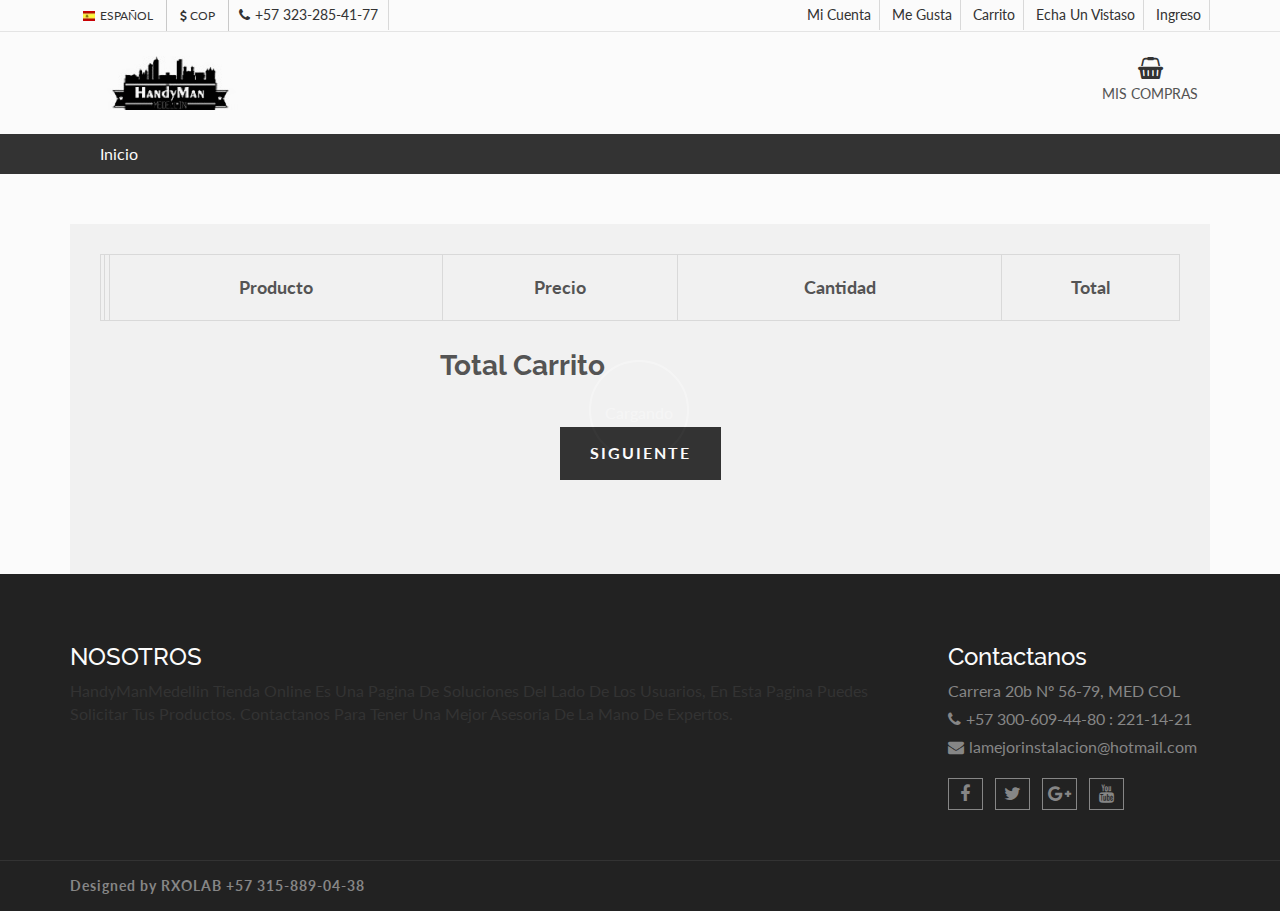
<file: cart.html>
<!DOCTYPE html>
<html lang="en">
  <head>
    <meta charset="utf-8">
    <meta http-equiv="X-UA-Compatible" content="IE=edge">
    <meta name="viewport" content="width=device-width, initial-scale=1">    
    <title>HandyManMedellin | Tienda</title>
    
    <!-- Font awesome -->
    <link href="css/font-awesome.css" rel="stylesheet">
    <!-- Bootstrap -->
    <link href="css/bootstrap.css" rel="stylesheet">   
    <!-- SmartMenus jQuery Bootstrap Addon CSS -->
    <link href="css/jquery.smartmenus.bootstrap.css" rel="stylesheet">
    <!-- Product view slider -->
    <link rel="stylesheet" type="text/css" href="css/jquery.simpleLens.css">    
    <!-- slick slider -->
    <link rel="stylesheet" type="text/css" href="css/slick.css">
    <!-- price picker slider -->
    <link rel="stylesheet" type="text/css" href="css/nouislider.css">
    <!-- Theme color -->
    <link id="switcher" href="css/theme-color/default-theme.css" rel="stylesheet">
    <!-- Top Slider CSS -->
    <link href="css/sequence-theme.modern-slide-in.css" rel="stylesheet" media="all">

    <!-- Main style sheet -->
    <link href="css/style.css" rel="stylesheet">    

    <!-- Google Font -->
    <link href='https://fonts.googleapis.com/css?family=Lato' rel='stylesheet' type='text/css'>
    <link href='https://fonts.googleapis.com/css?family=Raleway' rel='stylesheet' type='text/css'>
    

    <!-- HTML5 shim and Respond.js for IE8 support of HTML5 elements and media queries -->
    <!-- WARNING: Respond.js doesn't work if you view the page via file:// -->
    <!--[if lt IE 9]>
      <script src="https://oss.maxcdn.com/html5shiv/3.7.2/html5shiv.min.js"></script>
      <script src="https://oss.maxcdn.com/respond/1.4.2/respond.min.js"></script>
    <![endif]-->

  </head>
  <body>
   
   <!-- wpf loader Two -->
    <div id="wpf-loader-two">          
      <div class="wpf-loader-two-inner">
        <span>Cargando</span>
      </div>
    </div> 
    <!-- / wpf loader Two -->       
 <!-- SCROLL TOP BUTTON -->
    <a class="scrollToTop" href="#"><i class="fa fa-chevron-up"></i></a>
  <!-- END SCROLL TOP BUTTON -->


  <!-- Start header section -->
  <header id="aa-header">
    <!-- start header top  -->
    <div class="aa-header-top">
      <div class="container">
        <div class="row">
          <div class="col-md-12">
            <div class="aa-header-top-area">
              <!-- start header top left -->
              <div class="aa-header-top-left">
                <!-- start language -->
                <div class="aa-language">
                  <div class="dropdown">
                    <a class="btn dropdown-toggle" href="#" type="button" id="dropdownMenu1" data-toggle="dropdown" aria-haspopup="true" aria-expanded="true">
                      <img src="img/flag/espain.jpg" alt="english flag">ESPAÑOL
                     
                    </a>
                   <!-- <ul class="dropdown-menu" aria-labelledby="dropdownMenu1">
                      <li><a href="#"><img src="img/flag/french.jpg" alt="">FRENCH</a></li>
                      <li><a href="#"><img src="img/flag/english.jpg" alt="">ENGLISH</a></li>
                    </ul>-->
                  </div>
                </div>
                <!-- / language -->

                <!-- start currency -->
                <div class="aa-currency">
                  <div class="dropdown">
                    <a class="btn dropdown-toggle" href="#" type="button" id="dropdownMenu1" data-toggle="dropdown" aria-haspopup="true" aria-expanded="true">
                      <i class="fa fa-usd"></i>COP
                    
                    </a>
                   <!-- <ul class="dropdown-menu" aria-labelledby="dropdownMenu1">
                      <li><a href="#"><i class="fa fa-euro"></i>EURO</a></li>
                      <li><a href="#"><i class="fa fa-jpy"></i>YEN</a></li>
                    </ul>-->
                  </div>
                </div>
                <!-- / currency -->
                <!-- start cellphone -->
                <div class="cellphone hidden-xs">
                  <p><span class="fa fa-phone"></span>+57 323-285-41-77</p>
                </div>
                <!-- / cellphone -->
              </div>
              <!-- / header top left -->
              <div class="aa-header-top-right">
                <ul class="aa-head-top-nav-right">
                  <li><a href="account.html">Mi Cuenta</a></li>
                  <li class="hidden-xs"><a href="wishlist.html">Me Gusta</a></li>
                  <li class="hidden-xs"><a href="cart.html">Carrito</a></li>
                  <li class="hidden-xs"><a href="checkout.html">Echa Un Vistaso</a></li>
                  <li><a href="" data-toggle="modal" data-target="#login-modal">Ingreso</a></li>
                </ul>
              </div>
            </div>
          </div>
        </div>
      </div>
    </div>
    <!-- / header top  -->

    <!-- start header bottom  -->
    <div class="aa-header-bottom">
      <div class="container">
        <div class="row">
          <div class="col-md-12">
            <div class="aa-header-bottom-area">
              <!-- logo  -->
              <div class="aa-logo">
                <!-- Text based logo 
                <a href="index.html">
                  <span class="fa fa-shopping-cart"></span>
                  <p>OS<strong>MOS</strong> <span>Tu Aliado En La Moda</span></p>
                </a>-->
                <!-- img based logo -->
                <a href="index.html"><img src="img/logo.jpg" alt="logo img"></a> 
              </div>
              <!-- / logo  -->
               <!-- cart box -->
               <div class="aa-cartbox">
                <a class="aa-cart-link" href="#">
                  <span class="fa fa-shopping-basket"></span>
                  <span class="aa-cart-title">MIS COMPRAS</span>
                  <main id="CantidadCarrito"></main>
                
                </a>
                <div class="aa-cartbox-summary">
                  <ul>
                    <main id='CarroCompras'></main>
                    <li>
                      <span class="aa-cartbox-total-title">
                        Total
                      </span>
                      <div id="TotalCarroCompras"></div>
                    </li>
                  </ul>
                  <a class="aa-cartbox-checkout aa-primary-btn" href="checkout.html">Echa Un Vistaso</a>
                </div>
              </div>
              <!-- / cart box -->
              <!-- search box 
              <div class="aa-search-box">
                <form action="">
                  <input type="text" name="" id="" placeholder="Busca Aqui ej : 'Hombre'">
                  <button type="submit"><span class="fa fa-search"></span></button>
                </form>
              </div>-->
              <!-- / search box -->             
            </div>
          </div>
        </div>
      </div>
    </div>
    <!-- / header bottom  -->
  </header>
  <!-- / header section -->
  <!-- menu -->
  <section id="menu">
    <div class="container">
      <div class="menu-area">
        <!-- Navbar -->
        <div class="navbar navbar-default" role="navigation">
          <div class="navbar-header">
            <button type="button" class="navbar-toggle" data-toggle="collapse" data-target=".navbar-collapse">
              <span class="sr-only">Toggle navigation</span>
              <span class="icon-bar"></span>
              <span class="icon-bar"></span>
              <span class="icon-bar"></span>
            </button>          
          </div>
          <div class="navbar-collapse collapse">
            <ul id="menuDinamico" class="nav navbar-nav">
                <li><a href="index.html">Inicio</a></li>

              
            </ul>
            
             
          </div><!--/.nav-collapse -->
        </div>
      </div>       
    </div>
  </section>  

  <section class="aa-product2" id="aa-product">
    <div class="container">
      <div class="row">
        <div class="col-md-12">
          <div class="row">
            <div class="aa-product-area">
              <div class="aa-product-inner">

                  <div class="tab-content">
               
 
                    <div>
                      <ul class="aa-product-catg">
                        <div class="row">
                          <!-- Elementos generados a partir del JSON -->
                          <main class="productosPrenda" id="productosPrenda" class="col-md-12"></main>
                          <!-- Carrito -->	
                        </div>                   
                      </ul>
                    </div>
                  </div>
                  <!-- quick view modal -->     
                  <div id="vistaRapida">
                  </div>             
                  <div class="modal fade" id="quick-view-modal" tabindex="-1" role="dialog" aria-labelledby="myModalLabel" aria-hidden="true">
                    <div class="modal-dialog">
                      <div class="modal-content">                      
                        <div class="modal-body">
                        <button type="button" class="close" data-dismiss="modal" aria-hidden="true">&times;</button>
                          <div class="row">
                            <!-- Modal view slider -->
                            <div class="col-md-6 col-sm-6 col-xs-12">                              
                              <div class="aa-product-view-slider">                                
                                <div class="simpleLens-gallery-container" id="demo-1">
                                  <div class="simpleLens-container">
                                      <div class="simpleLens-big-image-container">
                                          <a class="simpleLens-lens-image" data-lens-image="img/view-slider/large/polo-shirt-1.png">
                                              <img src="img/view-slider/medium/polo-shirt-1.png" class="simpleLens-big-image">
                                          </a>
                                      </div>
                                  </div>
                                  <div class="simpleLens-thumbnails-container">
                                      <a href="#" class="simpleLens-thumbnail-wrapper"
                                         data-lens-image="img/view-slider/large/polo-shirt-1.png"
                                         data-big-image="img/view-slider/medium/polo-shirt-1.png">
                                          <img src="img/view-slider/thumbnail/polo-shirt-1.png">
                                      </a>                                    
                                      <a href="#" class="simpleLens-thumbnail-wrapper"
                                         data-lens-image="img/view-slider/large/polo-shirt-3.png"
                                         data-big-image="img/view-slider/medium/polo-shirt-3.png">
                                          <img src="img/view-slider/thumbnail/polo-shirt-3.png">
                                      </a>

                                      <a href="#" class="simpleLens-thumbnail-wrapper"
                                         data-lens-image="img/view-slider/large/polo-shirt-4.png"
                                         data-big-image="img/view-slider/medium/polo-shirt-4.png">
                                          <img src="img/view-slider/thumbnail/polo-shirt-4.png">
                                      </a>
                                  </div>
                                </div>
                              </div>
                            </div>
                            <!-- Modal view content -->
                            <div class="col-md-6 col-sm-6 col-xs-12">
                              <div class="aa-product-view-content">
                                <h3>CAMISETA</h3>
                                <div class="aa-price-block">
                                  <span class="aa-product-view-price">$34.999</span>
                                  <p class="aa-product-avilability">Disponibilidad: <span>En stock</span></p>
                                </div>
                                <p>Lorem ipsum dolor sit amet, consectetur adipisicing elit. Officiis animi, veritatis quae repudiandae quod nulla porro quidem, itaque quis quaerat!</p>
                                <h4>Size</h4>
                                <div class="aa-prod-view-size">
                                  <a href="#">S</a>
                                  <a href="#">M</a>
                                  <a href="#">L</a>
                                  <a href="#">XL</a>
                                </div>
                                <div class="aa-prod-quantity">
                                  <form action="">
                                    <select name="" id="">
                                      <option value="0" selected="1">1</option>
                                      <option value="1">2</option>
                                      <option value="2">3</option>
                                      <option value="3">4</option>
                                      <option value="4">5</option>
                                      <option value="5">6</option>
                                    </select>
                                  </form>
                                  <p class="aa-prod-category">
                                    Categoria: <a href="#">Camiseta Polo</a>
                                  </p>
                                </div>
                                <div class="aa-prod-view-bottom">
                                  <a href="#" class="aa-add-to-cart-btn"><span class="fa fa-shopping-cart"></span>Añadir Al Carrito</a>
                                  <a href="#" class="aa-add-to-cart-btn">Ver Detalles</a>
                                </div>
                              </div>
                            </div>
                          </div>
                        </div>                        
                      </div><!-- /.modal-content -->
                    </div><!-- /.modal-dialog -->
                  </div><!-- / quick view modal -->              
              </div>
            </div>
          </div>
        </div>
      </div>
    </div>
  </section> 
 
  <!-- catg header banner section -->
  <section id="aa-catg-head-banner">
    <div id="Anuncio">
  
    </div>
  </section>
  <!-- / catg header banner section -->

 <!-- Cart view section -->
 <section id="cart-view">
   <div class="container">
     <div class="row">
       <div class="col-md-12">
         <div class="cart-view-area">
           <div class="cart-view-table">
             <form action="">
               <div class="table-responsive">
                  <table class="table">
                    <thead>
                      <tr>
                        <th></th>
                        <th></th>
                        <th>Producto</th>
                        <th>Precio</th>
                        <th>Cantidad</th>
                        <th>Total</th>
                      </tr>
                    </thead>
                    <tbody id="carrito">
                     <!-- <tr>
                        <td colspan="6" class="aa-cart-view-bottom">
                          <div class="aa-cart-coupon">
                            <input class="aa-coupon-code" type="text" placeholder="Descuento">
                            <input class="aa-cart-view-btn" type="submit" value="Aplicar Descuento">
                          </div>
                          <input class="aa-cart-view-btn" type="submit" value="Modificar Carrito">
                        </td>
                      </tr>-->
                    </tbody>
                  </table>
                </div>
             </form>
             <!-- Cart Total view -->
          
             <div class="cart-view-total">
               <h4>Total Carrito</h4>
               <table class="aa-totals-table">
                 <tbody id="CargarTotal">
                 </tbody>
               </table>
               <a href="checkout.html" class="aa-cart-view-btn">Siguiente</a>
             </div>
           </div>
         </div>
       </div>
     </div>
   </div>
 </section>
 <!-- / Cart view section -->


  <!-- / Subscribe section -->

  <!-- footer -->  
  <footer id="aa-footer">
    <!-- footer bottom -->
    <div class="aa-footer-top">
     <div class="container">
        <div class="row">
        <div class="col-md-12">
          <div class="aa-footer-top-area">
            <div class="row">
              <div class="col-md-9 col-sm-6">
                <div class="aa-footer-widget">
                  <h3>NOSOTROS</h3>
                  <p>HandyManMedellin Tienda Online Es Una Pagina De Soluciones Del Lado De Los Usuarios, En Esta Pagina Puedes Solicitar Tus Productos.
                  Contactanos Para Tener Una Mejor Asesoria De La Mano De Expertos. 
                  </p>
                </div>
              </div>
              
              <div class="col-md-3 col-sm-6">
                <div class="aa-footer-widget">
                  <div class="aa-footer-widget">
                    <h3>Contactanos</h3>
                    <address>
                      <p> Carrera 20b Nº 56-79, MED COL</p>
                      <p><span class="fa fa-phone"></span>+57 300-609-44-80 : 221-14-21</p>
                      <p><span class="fa fa-envelope"></span>lamejorinstalacion@hotmail.com</p>
                    </address>
                    <div class="aa-footer-social">
                      <a href="#"><span class="fa fa-facebook"></span></a>
                      <a href="#"><span class="fa fa-twitter"></span></a>
                      <a href="#"><span class="fa fa-google-plus"></span></a>
                      <a href="#"><span class="fa fa-youtube"></span></a>
                    </div>
                  </div>
                </div>
              </div>
            </div>
          </div>
        </div>
      </div>
     </div>
    </div>
    <!-- footer-bottom -->
    <div class="aa-footer-bottom">
      <div class="container">
        <div class="row">
        <div class="col-md-12">
          <div class="aa-footer-bottom-area">
            <p>Designed by <a href="">RXOLAB</a> +57 315-889-04-38</p>
           <!-- <div class="aa-footer-payment">
              <span class="fa fa-cc-mastercard"></span>
              <span class="fa fa-cc-visa"></span>
              <span class="fa fa-paypal"></span>
              <span class="fa fa-cc-discover"></span>
            </div>-->
          </div>
        </div>
      </div>
      </div>
    </div>
  </footer>
  <!-- / footer -->
  <!-- Login Modal -->  
  <div class="modal fade" id="login-modal" tabindex="-1" role="dialog" aria-labelledby="myModalLabel" aria-hidden="true">
    <div class="modal-dialog">
      <div class="modal-content">                      
        <div class="modal-body">
        <button type="button" class="close" data-dismiss="modal" aria-hidden="true">&times;</button>
          <h4>Ingreso O Registro</h4>
          <form class="aa-login-form" id="inicio">
            <label for="">Usuario O Correo<span>*</span></label>
            <input type="text" placeholder="Usuario O Correo">
            <label for="">Contraseña<span>*</span></label>
            <input type="password" placeholder="Contraseña">
            <button class="aa-browse-btn" type="submit">Ingreso</button>
            <label for="rememberme" class="rememberme"><input type="checkbox" id="rememberme"> Recordarme </label>
            <p class="aa-lost-password"><a href="#">Olvidaste Tu Contraseña?</a></p>
            <div class="aa-register-now">
              No Tienes Una Cuenta?<a href="account.html">Resgistrate Ahora!</a>
            </div>
          </form>
        </div>                        
      </div><!-- /.modal-content -->
    </div><!-- /.modal-dialog -->
  </div>


    
    <!-- jQuery library -->
    <script src="https://ajax.googleapis.com/ajax/libs/jquery/1.11.3/jquery.min.js"></script>
    <!-- Include all compiled plugins (below), or include individual files as needed -->
    <script src="js/bootstrap.js"></script>  
    <!-- SmartMenus jQuery plugin -->
    <script type="text/javascript" src="js/jquery.smartmenus.js"></script>
    <!-- SmartMenus jQuery Bootstrap Addon -->
    <script type="text/javascript" src="js/jquery.smartmenus.bootstrap.js"></script>  
    <!-- To Slider JS -->
    <script src="js/sequence.js"></script>
    <script src="js/sequence-theme.modern-slide-in.js"></script>  
    <!-- Product view slider -->
    <script type="text/javascript" src="js/jquery.simpleGallery.js"></script>
    <script type="text/javascript" src="js/jquery.simpleLens.js"></script>
    <!-- slick slider -->
    <script type="text/javascript" src="js/slick.js"></script>
    <!-- Price picker slider -->
    <script type="text/javascript" src="js/nouislider.js"></script>
    <!-- Custom js -->
    <script src="js/custom.js"></script> 
    <script src="cart.js"></script>
  </body>
</html>
</file>
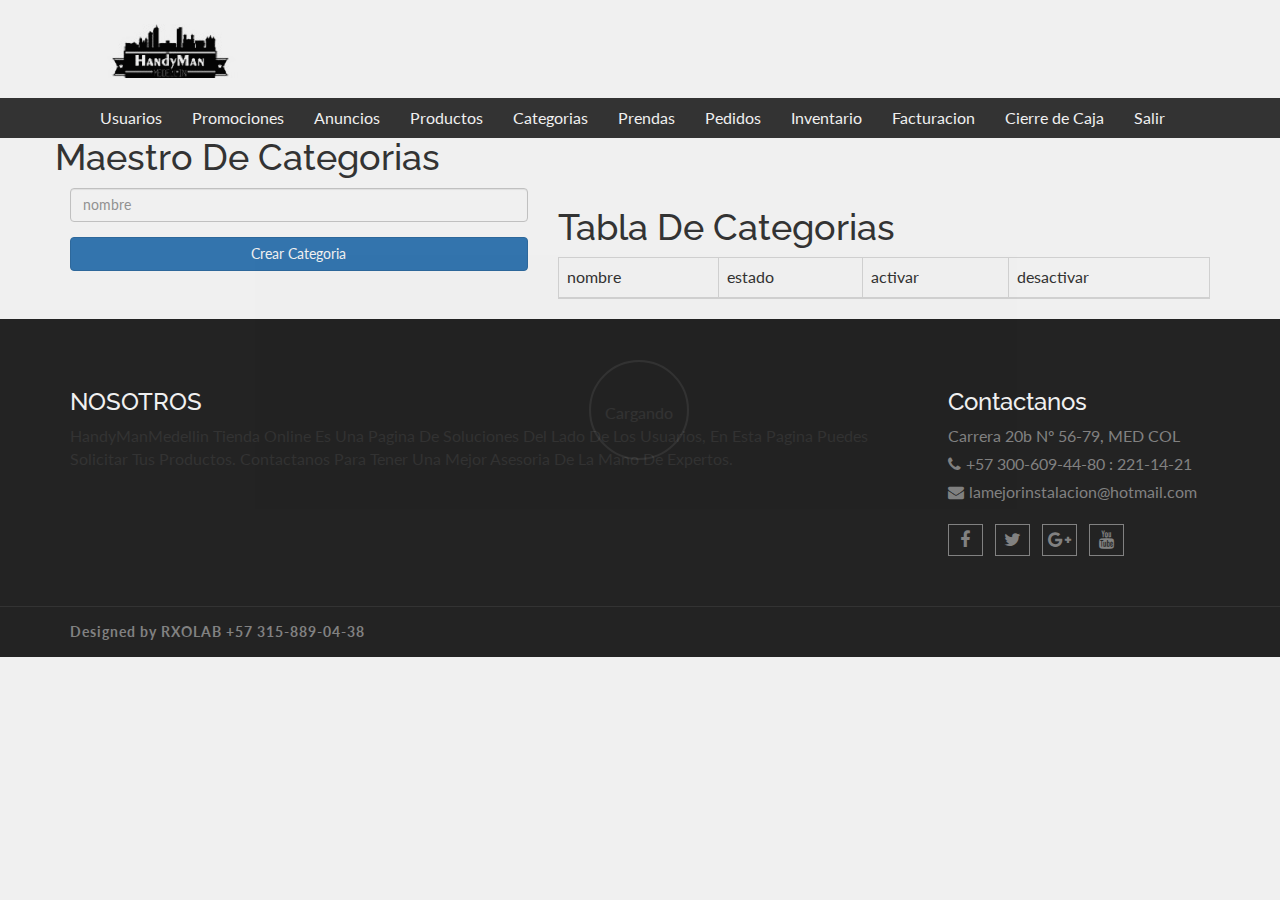
<file: categoriasAdmin.html>
<!DOCTYPE HTML>
        <head>
          <meta charset="utf-8">
          <meta http-equiv="X-UA-Compatible" content="IE=edge">
          <meta name="viewport" content="width=device-width, initial-scale=1">    
          <title>HandyManMedellin | Tienda</title>
          
          <!-- Font awesome -->
          <link href="css/font-awesome.css" rel="stylesheet">
          <!-- Bootstrap -->
          <link href="css/bootstrap.css" rel="stylesheet">   
          <!-- SmartMenus jQuery Bootstrap Addon CSS -->
          <link href="css/jquery.smartmenus.bootstrap.css" rel="stylesheet">
          <!-- Product view slider -->
          <link rel="stylesheet" type="text/css" href="css/jquery.simpleLens.css">    
          <!-- slick slider -->
          <link rel="stylesheet" type="text/css" href="css/slick.css">
          <!-- price picker slider -->
          <link rel="stylesheet" type="text/css" href="css/nouislider.css">
          <!-- Theme color -->
          <link id="switcher" href="css/theme-color/default-theme.css" rel="stylesheet">
          <!-- <link id="switcher" href="css/theme-color/bridge-theme.css" rel="stylesheet"> -->
          <!-- Top Slider CSS -->
          <link href="css/sequence-theme.modern-slide-in.css" rel="stylesheet" media="all">
      
          <!-- Main style sheet -->
          <link href="css/style.css" rel="stylesheet">    
      
          <!-- Google Font -->
          <link href='https://fonts.googleapis.com/css?family=Lato' rel='stylesheet' type='text/css'>
          <link href='https://fonts.googleapis.com/css?family=Raleway' rel='stylesheet' type='text/css'>
          
          <script
          src="https://code.jquery.com/jquery-3.3.1.min.js"
          integrity="sha256-FgpCb/KJQlLNfOu91ta32o/NMZxltwRo8QtmkMRdAu8="
          crossorigin="anonymous"></script>
          <!-- HTML5 shim and Respond.js for IE8 support of HTML5 elements and media queries -->
          <!-- WARNING: Respond.js doesn't work if you view the page via file:// -->
          <!--[if lt IE 9]>
            <script src="https://oss.maxcdn.com/html5shiv/3.7.2/html5shiv.min.js"></script>
            <script src="https://oss.maxcdn.com/respond/1.4.2/respond.min.js"></script>
          <![endif]-->
        
      
        </head>
        <body> 
         <!-- wpf loader Two -->
          <div id="wpf-loader-two">          
            <div class="wpf-loader-two-inner">
              <span>Cargando</span>
            </div>
          </div> 
          <!-- / wpf loader Two -->       
        <!-- SCROLL TOP BUTTON -->
          <a class="scrollToTop" href="#"><i class="fa fa-chevron-up"></i></a>
        <!-- END SCROLL TOP BUTTON -->
      
      
        <!-- Start header section -->
        <header id="aa-header">
          <!-- start header top  -->
       
          <!-- / header top  -->
      
          <!-- start header bottom  -->
          <div class="aa-header-bottom">
            <div class="container">
              <div class="row">
                <div class="col-md-12">
                  <div class="aa-header-bottom-area">
                    <!-- logo  -->
                    <div class="aa-logo">
                      <!-- Text based logo 
                      <a href="index.html">
                        <span class="fa fa-shopping-cart"></span>
                        <p>OS<strong>MOS</strong> <span>Tu Aliado En La Moda</span></p>
                      </a>-->
                      <!-- img based logo -->
                       <a href="index.html"><img src="img/logo.jpg" alt="logo img"></a>
                    </div>
                    <!-- / logo  -->
                     <!-- cart box -->
                    <!-- / cart box -->
                    <!-- search box -->
                    <!-- / search box -->             
                  </div>
                </div>
              </div>
            </div>
          </div>
          <!-- / header bottom  -->
        </header>
        <!-- / header section -->
        <!-- menu -->
        <section id="menu">
          <div class="container">
            <div class="menu-area">
              <!-- Navbar -->
              <div class="navbar navbar-default" role="navigation">
                <div class="navbar-header">
                  <button type="button" class="navbar-toggle" data-toggle="collapse" data-target=".navbar-collapse">
                    <span class="sr-only">Toggle navigation</span>
                    <span class="icon-bar"></span>
                    <span class="icon-bar"></span>
                    <span class="icon-bar"></span>
                  </button>          
                </div>
                <div class="navbar-collapse collapse">
                  <!-- Left nav -->
                  <ul class="nav navbar-nav">
                    <li><a href="administrador.html">Usuarios</a></li>
                    <li><a href="promocionesAdmin.html">Promociones</a></li>
                    <li><a href="pedidosAdmin.html">Anuncios</a></li>
                    <li><a href="productosAdmin.html">Productos</a></li>
                    <li><a href="categoriasAdmin.html">Categorias</a></li>
                    <li><a href="prendasAdmin.html">Prendas</a></li>
                    <li><a href="pedidosAdmin.html">Pedidos</a></li>
                    <li><a href="inventarioAdmin.html">Inventario</a></li>
                    <li><a href="FacturacionAdmin.html">Facturacion</a></li>
                    <li><a href="CierredeCajaAdmin.html">Cierre de Caja</a></li>
                    <li><a href="logout.php">Salir</a></li>
                  </ul>
                </div><!--/.nav-collapse -->
              </div>
            </div>       
          </div>
        </section>
	
		<div class="container p-4">
            <div class="row p-4">
                <h1>Maestro De Categorias</h1>
              <div class="col-md-5">
                <div class="card">
                  <div class="card-body">
                    
                    <!-- FORM TO ADD TASKS -->
                    <form id="CrearCategoria">
                            
                      <div class="form-group">
                        <input type="text" name="nombre" id="nombre" placeholder="nombre" class="form-control" required>
                      </div>                 	  
                      <button type="submit" class="btn btn-primary btn-block text-center">
                        Crear Categoria
                      </button>
                    </form>
    
                    <form id="ModificarProducto">
                        <input type="hidden" id="idproductoModificar">	
                        <div class="form-group">
                          <input type="text" name="nombreModificar" id="nombreModificar" placeholder="nombre" class="form-control" required>
                        </div>	  
                        <button name="Modificar" type="submit" class="btn btn-primary btn-block text-center">
                            Modificar Producto
                        </button>
                      </form>
                  </div>
                </div>
                </div>
      
              <!-- TABLE  -->
              <div class="col-md-7">
                <h1>Tabla De Categorias</h1>
                <table class="table table-bordered table-sm">
                  <thead>
                    <tr>
                      <td>nombre</td>
                      <td>estado</td>
                      <td>activar</td>
                      <td>desactivar</td>
                    </tr>
                  </thead>
                  <tbody id="Productos"></tbody>
                </table>  
            </div>
            </div>
        </div>
        <footer id="aa-footer">
          <!-- footer bottom -->
          <div class="aa-footer-top">
           <div class="container">
              <div class="row">
              <div class="col-md-12">
                <div class="aa-footer-top-area">
                  <div class="row">
                    <div class="col-md-9 col-sm-6">
                      <div class="aa-footer-widget">
                        <h3>NOSOTROS</h3>
                        <p>HandyManMedellin Tienda Online Es Una Pagina De Soluciones Del Lado De Los Usuarios, En Esta Pagina Puedes Solicitar Tus Productos.
                        Contactanos Para Tener Una Mejor Asesoria De La Mano De Expertos. 
                        </p>
                      </div>
                    </div>
                    
                    <div class="col-md-3 col-sm-6">
                      <div class="aa-footer-widget">
                        <div class="aa-footer-widget">
                          <h3>Contactanos</h3>
                          <address>
                            <p> Carrera 20b Nº 56-79, MED COL</p>
                            <p><span class="fa fa-phone"></span>+57 300-609-44-80 : 221-14-21</p>
                            <p><span class="fa fa-envelope"></span>lamejorinstalacion@hotmail.com</p>
                          </address>
                          <div class="aa-footer-social">
                            <a href="#"><span class="fa fa-facebook"></span></a>
                            <a href="#"><span class="fa fa-twitter"></span></a>
                            <a href="#"><span class="fa fa-google-plus"></span></a>
                            <a href="#"><span class="fa fa-youtube"></span></a>
                          </div>
                        </div>
                      </div>
                    </div>
                  </div>
                </div>
              </div>
            </div>
           </div>
          </div>
          <!-- footer-bottom -->
          <div class="aa-footer-bottom">
            <div class="container">
              <div class="row">
              <div class="col-md-12">
                <div class="aa-footer-bottom-area">
                  <p>Designed by <a href="">RXOLAB</a> +57 315-889-04-38</p>
                 <!-- <div class="aa-footer-payment">
                    <span class="fa fa-cc-mastercard"></span>
                    <span class="fa fa-cc-visa"></span>
                    <span class="fa fa-paypal"></span>
                    <span class="fa fa-cc-discover"></span>
                  </div>-->
                </div>
              </div>
            </div>
            </div>
          </div>
        </footer>
    <!-- / footer -->
  
    <!-- Login Modal -->  
    <div class="modal fade" id="login-modal" tabindex="-1" role="dialog" aria-labelledby="myModalLabel" aria-hidden="true">
      <div class="modal-dialog">
        <div class="modal-content">                      
          <div class="modal-body">
          <button type="button" class="close" data-dismiss="modal" aria-hidden="true">&times;</button>
            <h4>Ingreso O Registro</h4>
            <form id="inicio" class="aa-login-form">
              <label for="">Usuario O Correo<span>*</span></label>
              <input id="correoIngreso" type="text" placeholder="Usuario O Correo">
              <label for="">Contraseña<span>*</span></label>
              <input id="passIngreso" type="password" placeholder="Contraseña">
              <button class="aa-browse-btn" type="submit">Ingreso</button>
              <label for="rememberme" class="rememberme"><input type="checkbox" id="rememberme"> Recordarme </label>
              <p class="aa-lost-password"><a href="#">Olvidaste Tu Contraseña?</a></p>
              <div class="aa-register-now">
                No Tienes Una Cuenta?<a href="account.html">Resgistrate Ahora!</a>
              </div>
            </form>
          </div>                        
        </div><!-- /.modal-content -->
      </div><!-- /.modal-dialog -->
    </div>  
  
    <!-- jQuery library -->
    <script src="https://ajax.googleapis.com/ajax/libs/jquery/1.11.3/jquery.min.js"></script>
    <!-- Include all compiled plugins (below), or include individual files as needed -->
    <script src="js/bootstrap.js"></script>  
    <!-- SmartMenus jQuery plugin -->
    <script type="text/javascript" src="js/jquery.smartmenus.js"></script>
    <!-- SmartMenus jQuery Bootstrap Addon -->
    <script type="text/javascript" src="js/jquery.smartmenus.bootstrap.js"></script>  
    <!-- To Slider JS -->
    <script src="js/sequence.js"></script>
    <script src="js/sequence-theme.modern-slide-in.js"></script>  
    <!-- Product view slider -->
    <script type="text/javascript" src="js/jquery.simpleGallery.js"></script>
    <script type="text/javascript" src="js/jquery.simpleLens.js"></script>
    <!-- slick slider -->
    <script type="text/javascript" src="js/slick.js"></script>
    <!-- Price picker slider -->
    <script type="text/javascript" src="js/nouislider.js"></script>
    <!-- Custom js -->
    <script src="js/custom.js"></script>
    <script src="categoriasAdmin.js"></script>
	</body>
</html>
</file>
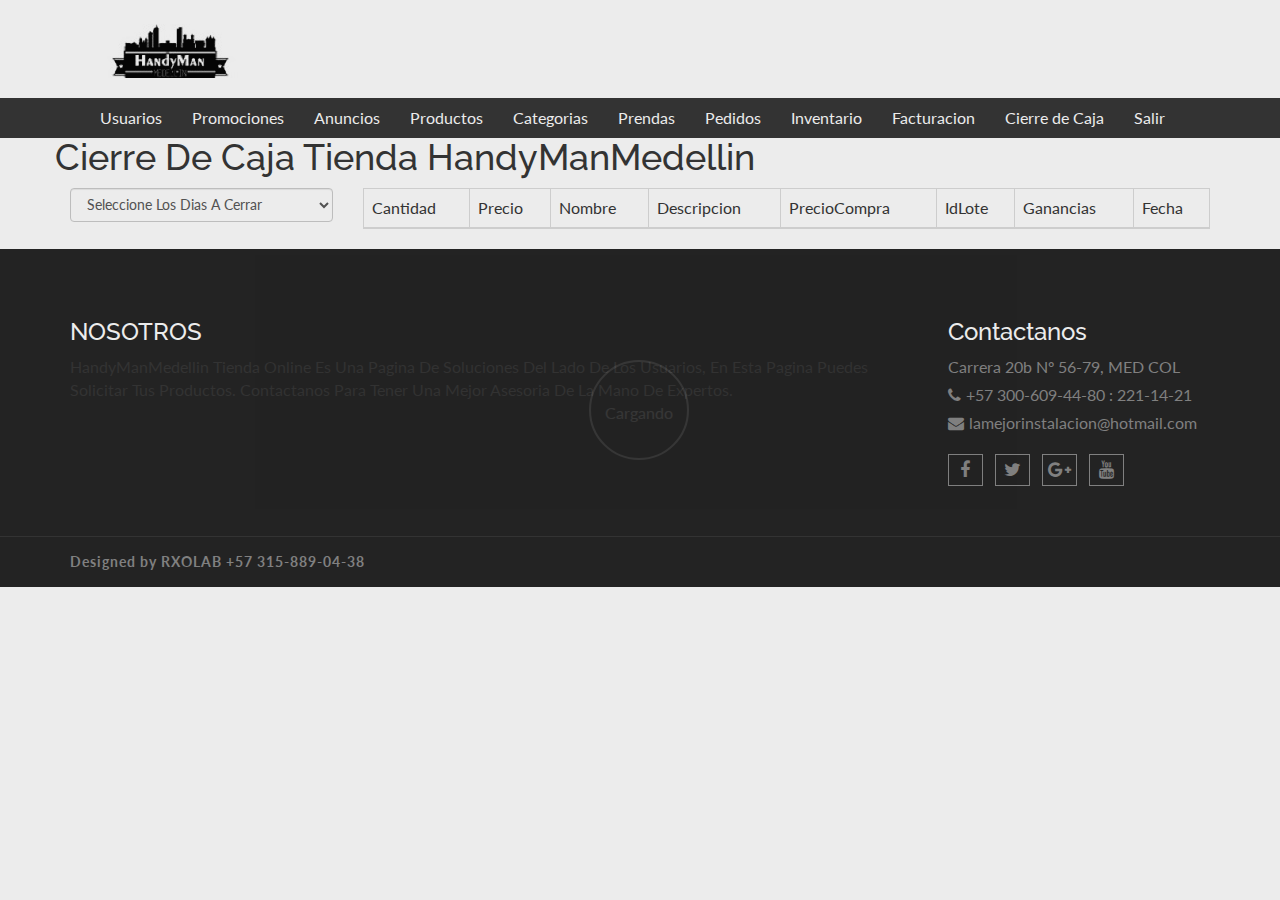
<file: CierredeCajaAdmin.html>
<!DOCTYPE html>
<html lang="en">
  <head>
    <meta charset="utf-8">
    <meta http-equiv="X-UA-Compatible" content="IE=edge">
    <meta name="viewport" content="width=device-width, initial-scale=1">    
    <title>HandyManMedellin | Tienda</title>
    
    <!-- Font awesome -->
    <link href="css/font-awesome.css" rel="stylesheet">
    <!-- Bootstrap -->
    <link href="css/bootstrap.css" rel="stylesheet">   
    <!-- SmartMenus jQuery Bootstrap Addon CSS -->
    <link href="css/jquery.smartmenus.bootstrap.css" rel="stylesheet">
    <!-- Product view slider -->
    <link rel="stylesheet" type="text/css" href="css/jquery.simpleLens.css">    
    <!-- slick slider -->
    <link rel="stylesheet" type="text/css" href="css/slick.css">
    <!-- price picker slider -->
    <link rel="stylesheet" type="text/css" href="css/nouislider.css">
    <!-- Theme color -->
    <link id="switcher" href="css/theme-color/default-theme.css" rel="stylesheet">
    <!-- <link id="switcher" href="css/theme-color/bridge-theme.css" rel="stylesheet"> -->
    <!-- Top Slider CSS -->
    <link href="css/sequence-theme.modern-slide-in.css" rel="stylesheet" media="all">

    <!-- Main style sheet -->
    <link href="css/style.css" rel="stylesheet">    

    <!-- Google Font -->
    <link href='https://fonts.googleapis.com/css?family=Lato' rel='stylesheet' type='text/css'>
    <link href='https://fonts.googleapis.com/css?family=Raleway' rel='stylesheet' type='text/css'>
    
    <script
    src="https://code.jquery.com/jquery-3.3.1.min.js"
    integrity="sha256-FgpCb/KJQlLNfOu91ta32o/NMZxltwRo8QtmkMRdAu8="
    crossorigin="anonymous"></script>
    <!-- HTML5 shim and Respond.js for IE8 support of HTML5 elements and media queries -->
    <!-- WARNING: Respond.js doesn't work if you view the page via file:// -->
    <!--[if lt IE 9]>
      <script src="https://oss.maxcdn.com/html5shiv/3.7.2/html5shiv.min.js"></script>
      <script src="https://oss.maxcdn.com/respond/1.4.2/respond.min.js"></script>
    <![endif]-->
  

  </head>
  <body> 
   <!-- wpf loader Two -->
    <div id="wpf-loader-two">          
      <div class="wpf-loader-two-inner">
        <span>Cargando</span>
      </div>
    </div> 
    <!-- / wpf loader Two -->       
  <!-- SCROLL TOP BUTTON -->
    <a class="scrollToTop" href="#"><i class="fa fa-chevron-up"></i></a>
  <!-- END SCROLL TOP BUTTON -->


  <!-- Start header section -->
  <header id="aa-header">
    <!-- start header top  -->
 
    <!-- / header top  -->

    <!-- start header bottom  -->
    <div class="aa-header-bottom">
      <div class="container">
        <div class="row">
          <div class="col-md-12">
            <div class="aa-header-bottom-area">
              <!-- logo  -->
              <div class="aa-logo">
                <!-- Text based logo 
                <a href="index.html">
                  <span class="fa fa-shopping-cart"></span>
                  <p>OS<strong>MOS</strong> <span>Tu Aliado En La Moda</span></p>
                </a>-->
                <!-- img based logo -->
                 <a href="index.html"><img src="img/logo.jpg" alt="logo img"></a> 
              </div>
              <!-- / logo  -->
               <!-- cart box -->
              <!-- / cart box -->
              <!-- search box -->
              <!-- / search box -->             
            </div>
          </div>
        </div>
      </div>
    </div>
    <!-- / header bottom  -->
  </header>
  <!-- / header section -->
  <!-- menu -->
  <section id="menu">
    <div class="container">
      <div class="menu-area">
        <!-- Navbar -->
        <div class="navbar navbar-default" role="navigation">
          <div class="navbar-header">
            <button type="button" class="navbar-toggle" data-toggle="collapse" data-target=".navbar-collapse">
              <span class="sr-only">Toggle navigation</span>
              <span class="icon-bar"></span>
              <span class="icon-bar"></span>
              <span class="icon-bar"></span>
            </button>          
          </div>
          <div class="navbar-collapse collapse">
            <!-- Left nav -->
            <ul class="nav navbar-nav">
              <li><a href="administrador.html">Usuarios</a></li>
              <li><a href="promocionesAdmin.html">Promociones</a></li>
              <li><a href="pedidosAdmin.html">Anuncios</a></li>
              <li><a href="productosAdmin.html">Productos</a></li>
              <li><a href="categoriasAdmin.html">Categorias</a></li>
              <li><a href="prendasAdmin.html">Prendas</a></li>
              <li><a href="pedidosAdmin.html">Pedidos</a></li>
              <li><a href="inventarioAdmin.html">Inventario</a></li>
              <li><a href="FacturacionAdmin.html">Facturacion</a></li>
              <li><a href="CierredeCajaAdmin.html">Cierre de Caja</a></li>
              <li><a href="logout.php">Salir</a></li>
            </ul>
          </div><!--/.nav-collapse -->
        </div>
      </div>       
    </div>
  </section>
  <!-- / menu -->
  <!-- Start slider -->
  <div  class="container p-4">
    <div class="row p-4">
        <h1>Cierre De Caja Tienda HandyManMedellin</h1>
      <div class="col-md-3">
        <div class="card">
          <div class="card-body">
              
            <!-- FORM TO ADD TASKS -->
            <form>
                <div class="form-group">
                    <select name="selectCierre" id="selectCierre" class="form-control">
                    <option value="">Seleccione Los Dias A Cerrar</option>
                    <option value="1">Cierre De Caja X 1 Dia</option>
                    <option value="8">Cierre De Caja X 8 Dias</option>
                    <option value="15">Cierre De Caja X 15 Dias</option>
                    <option value="30">Cierre De Caja X 30 Dias</option>
                    </select>
                </div>
            </form>

            
          </div>
        </div>
      </div>

      <!-- TABLE  -->
      <div class="col-md-9">
        <table class="table table-bordered table-sm">
          <thead>
            <tr>
              <td>Cantidad</td>
              <td>Precio</td>
              <td>Nombre</td>
              <td>Descripcion</td>
              <td>PrecioCompra</td>
              <td>IdLote</td>
              <td>Ganancias</td>
              <td>Fecha</td>
            </tr>
          </thead>
          <tbody id="Cierre"></tbody>
          
          <tbody id="CargarTotal">
          </tbody>
        </table>
      </div>
    </div>
 </div>


  <!-- footer -->  
  <footer id="aa-footer">
    <!-- footer bottom -->
    <div class="aa-footer-top">
     <div class="container">
        <div class="row">
        <div class="col-md-12">
          <div class="aa-footer-top-area">
            <div class="row">
              <div class="col-md-9 col-sm-6">
                <div class="aa-footer-widget">
                  <h3>NOSOTROS</h3>
                  <p>HandyManMedellin Tienda Online Es Una Pagina De Soluciones Del Lado De Los Usuarios, En Esta Pagina Puedes Solicitar Tus Productos.
                  Contactanos Para Tener Una Mejor Asesoria De La Mano De Expertos. 
                  </p>
                </div>
              </div>
              
              <div class="col-md-3 col-sm-6">
                <div class="aa-footer-widget">
                  <div class="aa-footer-widget">
                    <h3>Contactanos</h3>
                    <address>
                      <p> Carrera 20b Nº 56-79, MED COL</p>
                      <p><span class="fa fa-phone"></span>+57 300-609-44-80 : 221-14-21</p>
                      <p><span class="fa fa-envelope"></span>lamejorinstalacion@hotmail.com</p>
                    </address>
                    <div class="aa-footer-social">
                      <a href="#"><span class="fa fa-facebook"></span></a>
                      <a href="#"><span class="fa fa-twitter"></span></a>
                      <a href="#"><span class="fa fa-google-plus"></span></a>
                      <a href="#"><span class="fa fa-youtube"></span></a>
                    </div>
                  </div>
                </div>
              </div>
            </div>
          </div>
        </div>
      </div>
     </div>
    </div>
    <!-- footer-bottom -->
    <div class="aa-footer-bottom">
      <div class="container">
        <div class="row">
        <div class="col-md-12">
          <div class="aa-footer-bottom-area">
            <p>Designed by <a href="">RXOLAB</a> +57 315-889-04-38</p>
           <!-- <div class="aa-footer-payment">
              <span class="fa fa-cc-mastercard"></span>
              <span class="fa fa-cc-visa"></span>
              <span class="fa fa-paypal"></span>
              <span class="fa fa-cc-discover"></span>
            </div>-->
          </div>
        </div>
      </div>
      </div>
    </div>
  </footer>
  <!-- / footer -->

  <!-- Login Modal -->  
  <div class="modal fade" id="login-modal" tabindex="-1" role="dialog" aria-labelledby="myModalLabel" aria-hidden="true">
    <div class="modal-dialog">
      <div class="modal-content">                      
        <div class="modal-body">
        <button type="button" class="close" data-dismiss="modal" aria-hidden="true">&times;</button>
          <h4>Ingreso O Registro</h4>
          <form id="inicio" class="aa-login-form">
            <label for="">Usuario O Correo<span>*</span></label>
            <input id="correoIngreso" type="text" placeholder="Usuario O Correo">
            <label for="">Contraseña<span>*</span></label>
            <input id="passIngreso" type="password" placeholder="Contraseña">
            <button class="aa-browse-btn" type="submit">Ingreso</button>
            <label for="rememberme" class="rememberme"><input type="checkbox" id="rememberme"> Recordarme </label>
            <p class="aa-lost-password"><a href="#">Olvidaste Tu Contraseña?</a></p>
            <div class="aa-register-now">
              No Tienes Una Cuenta?<a href="account.html">Resgistrate Ahora!</a>
            </div>
          </form>
        </div>                        
      </div><!-- /.modal-content -->
    </div><!-- /.modal-dialog -->
  </div>  

  <!-- jQuery library -->
  <script src="https://ajax.googleapis.com/ajax/libs/jquery/1.11.3/jquery.min.js"></script>
  <!-- Include all compiled plugins (below), or include individual files as needed -->
  <script src="js/bootstrap.js"></script>  
  <!-- SmartMenus jQuery plugin -->
  <script type="text/javascript" src="js/jquery.smartmenus.js"></script>
  <!-- SmartMenus jQuery Bootstrap Addon -->
  <script type="text/javascript" src="js/jquery.smartmenus.bootstrap.js"></script>  
  <!-- To Slider JS -->
  <script src="js/sequence.js"></script>
  <script src="js/sequence-theme.modern-slide-in.js"></script>  
  <!-- Product view slider -->
  <script type="text/javascript" src="js/jquery.simpleGallery.js"></script>
  <script type="text/javascript" src="js/jquery.simpleLens.js"></script>
  <!-- slick slider -->
  <script type="text/javascript" src="js/slick.js"></script>
  <!-- Price picker slider -->
  <script type="text/javascript" src="js/nouislider.js"></script>
  <!-- Custom js -->
  <script src="js/custom.js"></script> 
  <script src="CierredeCajaAdmin.js"></script>
  </body>
</html>
</file>
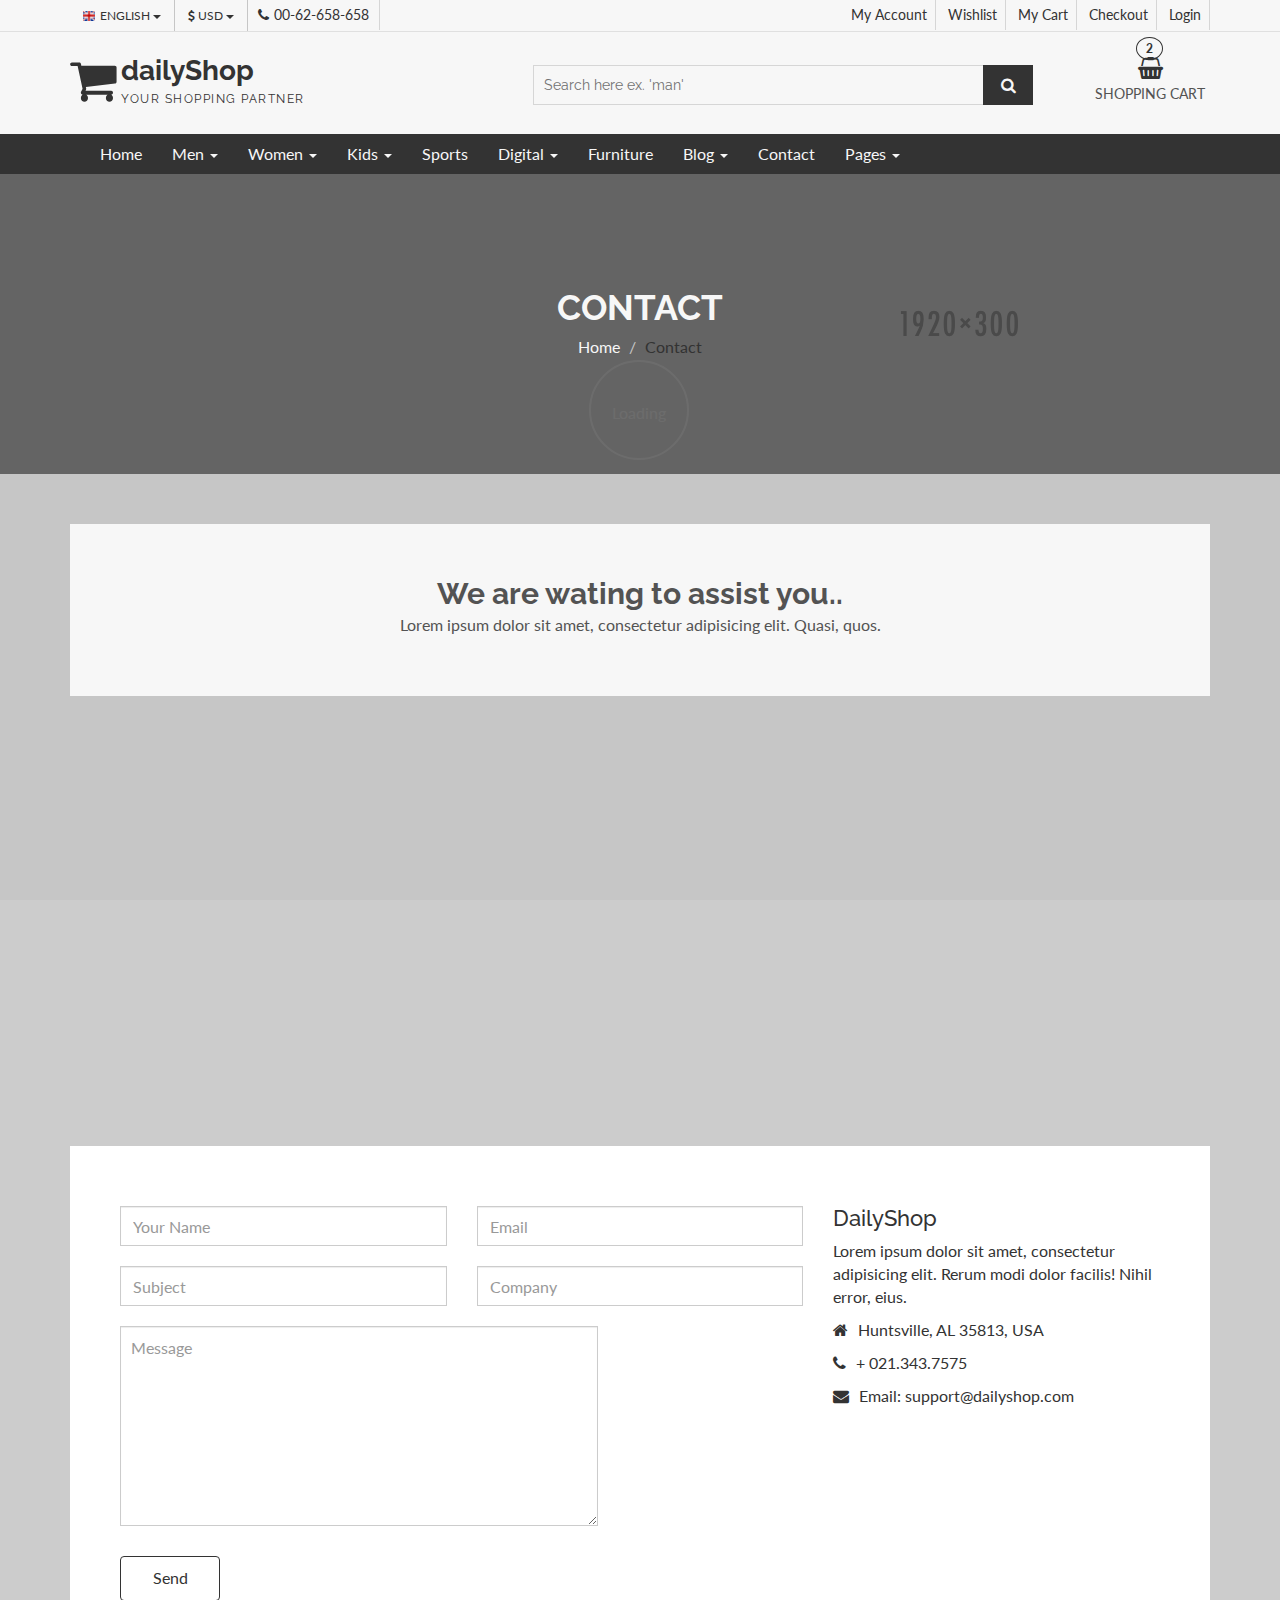
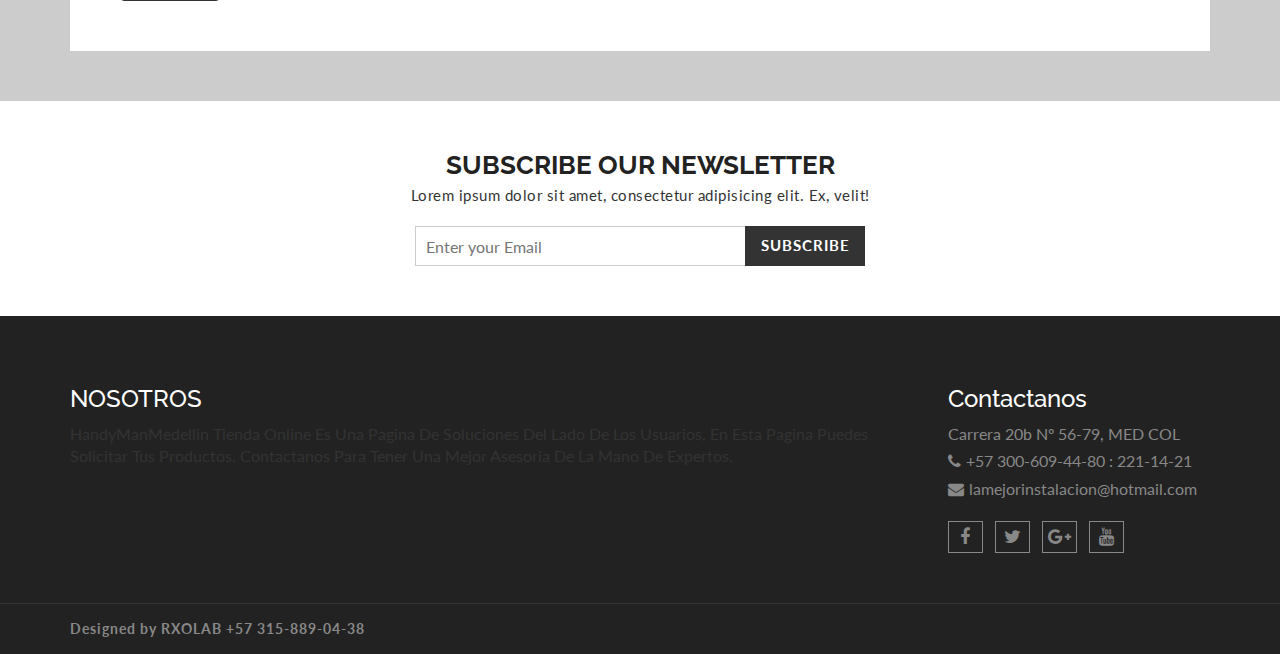
<file: contact.html>
<!DOCTYPE html>
<html lang="en">
  <head>
    <meta charset="utf-8">
    <meta http-equiv="X-UA-Compatible" content="IE=edge">
    <meta name="viewport" content="width=device-width, initial-scale=1">    
    <title>Osmos | Tienda</title>
    
    <!-- Font awesome -->
    <link href="css/font-awesome.css" rel="stylesheet">
    <!-- Bootstrap -->
    <link href="css/bootstrap.css" rel="stylesheet">   
    <!-- SmartMenus jQuery Bootstrap Addon CSS -->
    <link href="css/jquery.smartmenus.bootstrap.css" rel="stylesheet">
    <!-- Product view slider -->
    <link rel="stylesheet" type="text/css" href="css/jquery.simpleLens.css">    
    <!-- slick slider -->
    <link rel="stylesheet" type="text/css" href="css/slick.css">
    <!-- price picker slider -->
    <link rel="stylesheet" type="text/css" href="css/nouislider.css">
    <!-- Theme color -->
    <link id="switcher" href="css/theme-color/default-theme.css" rel="stylesheet">
    <!-- Top Slider CSS -->
    <link href="css/sequence-theme.modern-slide-in.css" rel="stylesheet" media="all">

    <!-- Main style sheet -->
    <link href="css/style.css" rel="stylesheet">    

    <!-- Google Font -->
    <link href='https://fonts.googleapis.com/css?family=Lato' rel='stylesheet' type='text/css'>
    <link href='https://fonts.googleapis.com/css?family=Raleway' rel='stylesheet' type='text/css'>
    

    <!-- HTML5 shim and Respond.js for IE8 support of HTML5 elements and media queries -->
    <!-- WARNING: Respond.js doesn't work if you view the page via file:// -->
    <!--[if lt IE 9]>
      <script src="https://oss.maxcdn.com/html5shiv/3.7.2/html5shiv.min.js"></script>
      <script src="https://oss.maxcdn.com/respond/1.4.2/respond.min.js"></script>
    <![endif]-->

  </head>
  <body> 
    <!-- wpf loader Two -->
    <div id="wpf-loader-two">          
      <div class="wpf-loader-two-inner">
        <span>Loading</span>
      </div>
    </div> 
    <!-- / wpf loader Two -->       
    <!-- SCROLL TOP BUTTON -->
    <a class="scrollToTop" href="#"><i class="fa fa-chevron-up"></i></a>
    <!-- END SCROLL TOP BUTTON -->


  <!-- Start header section -->
  <header id="aa-header">
    <!-- start header top  -->
    <div class="aa-header-top">
      <div class="container">
        <div class="row">
          <div class="col-md-12">
            <div class="aa-header-top-area">
              <!-- start header top left -->
              <div class="aa-header-top-left">
                <!-- start language -->
                <div class="aa-language">
                  <div class="dropdown">
                    <a class="btn dropdown-toggle" href="#" type="button" id="dropdownMenu1" data-toggle="dropdown" aria-haspopup="true" aria-expanded="true">
                      <img src="img/flag/english.jpg" alt="english flag">ENGLISH
                      <span class="caret"></span>
                    </a>
                    <ul class="dropdown-menu" aria-labelledby="dropdownMenu1">
                      <li><a href="#"><img src="img/flag/french.jpg" alt="">FRENCH</a></li>
                      <li><a href="#"><img src="img/flag/english.jpg" alt="">ENGLISH</a></li>
                    </ul>
                  </div>
                </div>
                <!-- / language -->

                <!-- start currency -->
                <div class="aa-currency">
                  <div class="dropdown">
                    <a class="btn dropdown-toggle" href="#" type="button" id="dropdownMenu1" data-toggle="dropdown" aria-haspopup="true" aria-expanded="true">
                      <i class="fa fa-usd"></i>USD
                      <span class="caret"></span>
                    </a>
                    <ul class="dropdown-menu" aria-labelledby="dropdownMenu1">
                      <li><a href="#"><i class="fa fa-euro"></i>EURO</a></li>
                      <li><a href="#"><i class="fa fa-jpy"></i>YEN</a></li>
                    </ul>
                  </div>
                </div>
                <!-- / currency -->
                <!-- start cellphone -->
                <div class="cellphone hidden-xs">
                  <p><span class="fa fa-phone"></span>00-62-658-658</p>
                </div>
                <!-- / cellphone -->
              </div>
              <!-- / header top left -->
              <div class="aa-header-top-right">
                <ul class="aa-head-top-nav-right">
                  <li><a href="account.html">My Account</a></li>
                  <li class="hidden-xs"><a href="wishlist.html">Wishlist</a></li>
                  <li class="hidden-xs"><a href="cart.html">My Cart</a></li>
                  <li class="hidden-xs"><a href="checkout.html">Checkout</a></li>
                  <li><a href="" data-toggle="modal" data-target="#login-modal">Login</a></li>
                </ul>
              </div>
            </div>
          </div>
        </div>
      </div>
    </div>
    <!-- / header top  -->

    <!-- start header bottom  -->
    <div class="aa-header-bottom">
      <div class="container">
        <div class="row">
          <div class="col-md-12">
            <div class="aa-header-bottom-area">
              <!-- logo  -->
              <div class="aa-logo">
                <!-- Text based logo -->
                <a href="index.html">
                  <span class="fa fa-shopping-cart"></span>
                  <p>daily<strong>Shop</strong> <span>Your Shopping Partner</span></p>
                </a>
                <!-- img based logo -->
                <!-- <a href="index.html"><img src="img/logo.jpg" alt="logo img"></a> -->
              </div>
              <!-- / logo  -->
               <!-- cart box -->
              <div class="aa-cartbox">
                <a class="aa-cart-link" href="#">
                  <span class="fa fa-shopping-basket"></span>
                  <span class="aa-cart-title">SHOPPING CART</span>
                  <span class="aa-cart-notify">2</span>
                </a>
                <div class="aa-cartbox-summary">
                  <ul>
                    <li>
                      <a class="aa-cartbox-img" href="#"><img src="img/woman-small-2.jpg" alt="img"></a>
                      <div class="aa-cartbox-info">
                        <h4><a href="#">Product Name</a></h4>
                        <p>1 x $250</p>
                      </div>
                      <a class="aa-remove-product" href="#"><span class="fa fa-times"></span></a>
                    </li>
                    <li>
                      <a class="aa-cartbox-img" href="#"><img src="img/woman-small-1.jpg" alt="img"></a>
                      <div class="aa-cartbox-info">
                        <h4><a href="#">Product Name</a></h4>
                        <p>1 x $250</p>
                      </div>
                      <a class="aa-remove-product" href="#"><span class="fa fa-times"></span></a>
                    </li>                    
                    <li>
                      <span class="aa-cartbox-total-title">
                        Total
                      </span>
                      <span class="aa-cartbox-total-price">
                        $500
                      </span>
                    </li>
                  </ul>
                  <a class="aa-cartbox-checkout aa-primary-btn" href="#">Checkout</a>
                </div>
              </div>
              <!-- / cart box -->
              <!-- search box -->
              <div class="aa-search-box">
                <form action="">
                  <input type="text" name="" id="" placeholder="Search here ex. 'man' ">
                  <button type="submit"><span class="fa fa-search"></span></button>
                </form>
              </div>
              <!-- / search box -->             
            </div>
          </div>
        </div>
      </div>
    </div>
    <!-- / header bottom  -->
  </header>
  <!-- / header section -->
  <!-- menu -->
  <section id="menu">
    <div class="container">
      <div class="menu-area">
        <!-- Navbar -->
        <div class="navbar navbar-default" role="navigation">
          <div class="navbar-header">
            <button type="button" class="navbar-toggle" data-toggle="collapse" data-target=".navbar-collapse">
              <span class="sr-only">Toggle navigation</span>
              <span class="icon-bar"></span>
              <span class="icon-bar"></span>
              <span class="icon-bar"></span>
            </button>          
          </div>
          <div class="navbar-collapse collapse">
            <!-- Left nav -->
            <ul class="nav navbar-nav">
              <li><a href="index.html">Home</a></li>
              <li><a href="#">Men <span class="caret"></span></a>
                <ul class="dropdown-menu">                
                  <li><a href="#">Casual</a></li>
                  <li><a href="#">Sports</a></li>
                  <li><a href="#">Formal</a></li>
                  <li><a href="#">Standard</a></li>                                                
                  <li><a href="#">T-Shirts</a></li>
                  <li><a href="#">Shirts</a></li>
                  <li><a href="#">Jeans</a></li>
                  <li><a href="#">Trousers</a></li>
                  <li><a href="#">And more.. <span class="caret"></span></a>
                    <ul class="dropdown-menu">
                      <li><a href="#">Sleep Wear</a></li>
                      <li><a href="#">Sandals</a></li>
                      <li><a href="#">Loafers</a></li>                                      
                    </ul>
                  </li>
                </ul>
              </li>
              <li><a href="#">Women <span class="caret"></span></a>
                <ul class="dropdown-menu">  
                  <li><a href="#">Kurta & Kurti</a></li>                                                                
                  <li><a href="#">Trousers</a></li>              
                  <li><a href="#">Casual</a></li>
                  <li><a href="#">Sports</a></li>
                  <li><a href="#">Formal</a></li>                
                  <li><a href="#">Sarees</a></li>
                  <li><a href="#">Shoes</a></li>
                  <li><a href="#">And more.. <span class="caret"></span></a>
                    <ul class="dropdown-menu">
                      <li><a href="#">Sleep Wear</a></li>
                      <li><a href="#">Sandals</a></li>
                      <li><a href="#">Loafers</a></li>
                      <li><a href="#">And more.. <span class="caret"></span></a>
                        <ul class="dropdown-menu">
                          <li><a href="#">Rings</a></li>
                          <li><a href="#">Earrings</a></li>
                          <li><a href="#">Jewellery Sets</a></li>
                          <li><a href="#">Lockets</a></li>
                          <li class="disabled"><a class="disabled" href="#">Disabled item</a></li>                       
                          <li><a href="#">Jeans</a></li>
                          <li><a href="#">Polo T-Shirts</a></li>
                          <li><a href="#">SKirts</a></li>
                          <li><a href="#">Jackets</a></li>
                          <li><a href="#">Tops</a></li>
                          <li><a href="#">Make Up</a></li>
                          <li><a href="#">Hair Care</a></li>
                          <li><a href="#">Perfumes</a></li>
                          <li><a href="#">Skin Care</a></li>
                          <li><a href="#">Hand Bags</a></li>
                          <li><a href="#">Single Bags</a></li>
                          <li><a href="#">Travel Bags</a></li>
                          <li><a href="#">Wallets & Belts</a></li>                        
                          <li><a href="#">Sunglases</a></li>
                          <li><a href="#">Nail</a></li>                       
                        </ul>
                      </li>                   
                    </ul>
                  </li>
                </ul>
              </li>
              <li><a href="#">Kids <span class="caret"></span></a>
                <ul class="dropdown-menu">                
                  <li><a href="#">Casual</a></li>
                  <li><a href="#">Sports</a></li>
                  <li><a href="#">Formal</a></li>
                  <li><a href="#">Standard</a></li>                                                
                  <li><a href="#">T-Shirts</a></li>
                  <li><a href="#">Shirts</a></li>
                  <li><a href="#">Jeans</a></li>
                  <li><a href="#">Trousers</a></li>
                  <li><a href="#">And more.. <span class="caret"></span></a>
                    <ul class="dropdown-menu">
                      <li><a href="#">Sleep Wear</a></li>
                      <li><a href="#">Sandals</a></li>
                      <li><a href="#">Loafers</a></li>                                      
                    </ul>
                  </li>
                </ul>
              </li>
              <li><a href="#">Sports</a></li>
             <li><a href="#">Digital <span class="caret"></span></a>
                <ul class="dropdown-menu">                
                  <li><a href="#">Camera</a></li>
                  <li><a href="#">Mobile</a></li>
                  <li><a href="#">Tablet</a></li>
                  <li><a href="#">Laptop</a></li>                                                
                  <li><a href="#">Accesories</a></li>                
                </ul>
              </li>
              <li><a href="#">Furniture</a></li>            
              <li><a href="blog-archive.html">Blog <span class="caret"></span></a>
                <ul class="dropdown-menu">                
                  <li><a href="blog-archive.html">Blog Style 1</a></li>
                  <li><a href="blog-archive-2.html">Blog Style 2</a></li>
                  <li><a href="blog-single.html">Blog Single</a></li>                
                </ul>
              </li>
              <li><a href="contact.html">Contact</a></li>
              <li><a href="#">Pages <span class="caret"></span></a>
                <ul class="dropdown-menu">                
                  <li><a href="product.html">Shop Page</a></li>
                  <li><a href="product-detail.html">Shop Single</a></li>                
                  <li><a href="404.html">404 Page</a></li>                
                </ul>
              </li>
            </ul>
          </div><!--/.nav-collapse -->
        </div>
      </div> 
      </div>
    </div>
  </section>
  <!-- / menu -->  
 
  <!-- catg header banner section -->
  <section id="aa-catg-head-banner">
   <img src="img/fashion/fashion-header-bg-8.jpg" alt="fashion img">
   <div class="aa-catg-head-banner-area">
     <div class="container">
      <div class="aa-catg-head-banner-content">
        <h2>Contact</h2>
        <ol class="breadcrumb">
          <li><a href="index.html">Home</a></li>         
          <li class="active">Contact</li>
        </ol>
      </div>
     </div>
   </div>
  </section>
  <!-- / catg header banner section -->
<!-- start contact section -->
 <section id="aa-contact">
   <div class="container">
     <div class="row">
       <div class="col-md-12">
         <div class="aa-contact-area">
           <div class="aa-contact-top">
             <h2>We are wating to assist you..</h2>
             <p>Lorem ipsum dolor sit amet, consectetur adipisicing elit. Quasi, quos.</p>
           </div>
           <!-- contact map -->
           <div class="aa-contact-map">
              <iframe src="https://www.google.com/maps/embed?pb=!1m18!1m12!1m3!1d3902.3714257064535!2d-86.7550931378034!3d34.66757706940219!2m3!1f0!2f0!3f0!3m2!1i1024!2i768!4f13.1!3m3!1m2!1s0x8862656f8475892d%3A0xf3b1aee5313c9d4d!2sHuntsville%2C+AL+35813%2C+USA!5e0!3m2!1sen!2sbd!4v1445253385137" width="100%" height="450" frameborder="0" style="border:0" allowfullscreen></iframe>
           </div>
           <!-- Contact address -->
           <div class="aa-contact-address">
             <div class="row">
               <div class="col-md-8">
                 <div class="aa-contact-address-left">
                   <form class="comments-form contact-form" action="">
                    <div class="row">
                      <div class="col-md-6">
                        <div class="form-group">                        
                          <input type="text" placeholder="Your Name" class="form-control">
                        </div>
                      </div>
                      <div class="col-md-6">
                        <div class="form-group">                        
                          <input type="email" placeholder="Email" class="form-control">
                        </div>
                      </div>
                    </div>
                     <div class="row">
                      <div class="col-md-6">
                        <div class="form-group">                        
                          <input type="text" placeholder="Subject" class="form-control">
                        </div>
                      </div>
                      <div class="col-md-6">
                        <div class="form-group">                        
                          <input type="text" placeholder="Company" class="form-control">
                        </div>
                      </div>
                    </div>                  
                     
                    <div class="form-group">                        
                      <textarea class="form-control" rows="3" placeholder="Message"></textarea>
                    </div>
                    <button class="aa-secondary-btn">Send</button>
                  </form>
                 </div>
               </div>
               <div class="col-md-4">
                 <div class="aa-contact-address-right">
                   <address>
                     <h4>DailyShop</h4>
                     <p>Lorem ipsum dolor sit amet, consectetur adipisicing elit. Rerum modi dolor facilis! Nihil error, eius.</p>
                     <p><span class="fa fa-home"></span>Huntsville, AL 35813, USA</p>
                     <p><span class="fa fa-phone"></span>+ 021.343.7575</p>
                     <p><span class="fa fa-envelope"></span>Email: support@dailyshop.com</p>
                   </address>
                 </div>
               </div>
             </div>
           </div>
         </div>
       </div>
     </div>
   </div>
 </section>

  <!-- Subscribe section -->
  <section id="aa-subscribe">
    <div class="container">
      <div class="row">
        <div class="col-md-12">
          <div class="aa-subscribe-area">
            <h3>Subscribe our newsletter </h3>
            <p>Lorem ipsum dolor sit amet, consectetur adipisicing elit. Ex, velit!</p>
            <form action="" class="aa-subscribe-form">
              <input type="email" name="" id="" placeholder="Enter your Email">
              <input type="submit" value="Subscribe">
            </form>
          </div>
        </div>
      </div>
    </div>
  </section>
  <!-- / Subscribe section -->

  <!-- footer -->  
  <footer id="aa-footer">
    <!-- footer bottom -->
    <div class="aa-footer-top">
     <div class="container">
        <div class="row">
        <div class="col-md-12">
          <div class="aa-footer-top-area">
            <div class="row">
              <div class="col-md-9 col-sm-6">
                <div class="aa-footer-widget">
                  <h3>NOSOTROS</h3>
                  <p>HandyManMedellin Tienda Online Es Una Pagina De Soluciones Del Lado De Los Usuarios, En Esta Pagina Puedes Solicitar Tus Productos.
                  Contactanos Para Tener Una Mejor Asesoria De La Mano De Expertos. 
                  </p>
                </div>
              </div>
              
              <div class="col-md-3 col-sm-6">
                <div class="aa-footer-widget">
                  <div class="aa-footer-widget">
                    <h3>Contactanos</h3>
                    <address>
                      <p> Carrera 20b Nº 56-79, MED COL</p>
                      <p><span class="fa fa-phone"></span>+57 300-609-44-80 : 221-14-21</p>
                      <p><span class="fa fa-envelope"></span>lamejorinstalacion@hotmail.com</p>
                    </address>
                    <div class="aa-footer-social">
                      <a href="#"><span class="fa fa-facebook"></span></a>
                      <a href="#"><span class="fa fa-twitter"></span></a>
                      <a href="#"><span class="fa fa-google-plus"></span></a>
                      <a href="#"><span class="fa fa-youtube"></span></a>
                    </div>
                  </div>
                </div>
              </div>
            </div>
          </div>
        </div>
      </div>
     </div>
    </div>
    <!-- footer-bottom -->
    <div class="aa-footer-bottom">
      <div class="container">
        <div class="row">
        <div class="col-md-12">
          <div class="aa-footer-bottom-area">
            <p>Designed by <a href="">RXOLAB</a> +57 315-889-04-38</p>
           <!-- <div class="aa-footer-payment">
              <span class="fa fa-cc-mastercard"></span>
              <span class="fa fa-cc-visa"></span>
              <span class="fa fa-paypal"></span>
              <span class="fa fa-cc-discover"></span>
            </div>-->
          </div>
        </div>
      </div>
      </div>
    </div>
  </footer>
  <!-- / footer -->
  <!-- Login Modal -->  
  <div class="modal fade" id="login-modal" tabindex="-1" role="dialog" aria-labelledby="myModalLabel" aria-hidden="true">
    <div class="modal-dialog">
      <div class="modal-content">                      
        <div class="modal-body">
        <button type="button" class="close" data-dismiss="modal" aria-hidden="true">&times;</button>
          <h4>Login or Register</h4>
          <form class="aa-login-form" action="">
            <label for="">Username or Email address<span>*</span></label>
            <input type="text" placeholder="Username or email">
            <label for="">Password<span>*</span></label>
            <input type="password" placeholder="Password">
            <button class="aa-browse-btn" type="submit">Login</button>
            <label for="rememberme" class="rememberme"><input type="checkbox" id="rememberme"> Remember me </label>
            <p class="aa-lost-password"><a href="#">Lost your password?</a></p>
            <div class="aa-register-now">
              Don't have an account?<a href="account.html">Register now!</a>
            </div>
          </form>
        </div>                        
      </div><!-- /.modal-content -->
    </div><!-- /.modal-dialog -->
  </div>


  <!-- jQuery library -->
  <script src="https://ajax.googleapis.com/ajax/libs/jquery/1.11.3/jquery.min.js"></script>
  <!-- Include all compiled plugins (below), or include individual files as needed -->
  <script src="js/bootstrap.js"></script>  
  <!-- SmartMenus jQuery plugin -->
  <script type="text/javascript" src="js/jquery.smartmenus.js"></script>
  <!-- SmartMenus jQuery Bootstrap Addon -->
  <script type="text/javascript" src="js/jquery.smartmenus.bootstrap.js"></script>  
  <!-- To Slider JS -->
  <script src="js/sequence.js"></script>
  <script src="js/sequence-theme.modern-slide-in.js"></script>  
  <!-- Product view slider -->
  <script type="text/javascript" src="js/jquery.simpleGallery.js"></script>
  <script type="text/javascript" src="js/jquery.simpleLens.js"></script>
  <!-- slick slider -->
  <script type="text/javascript" src="js/slick.js"></script>
  <!-- Price picker slider -->
  <script type="text/javascript" src="js/nouislider.js"></script>
  <!-- Custom js -->
  <script src="js/custom.js"></script> 
  

  </body>
</html>
</file>
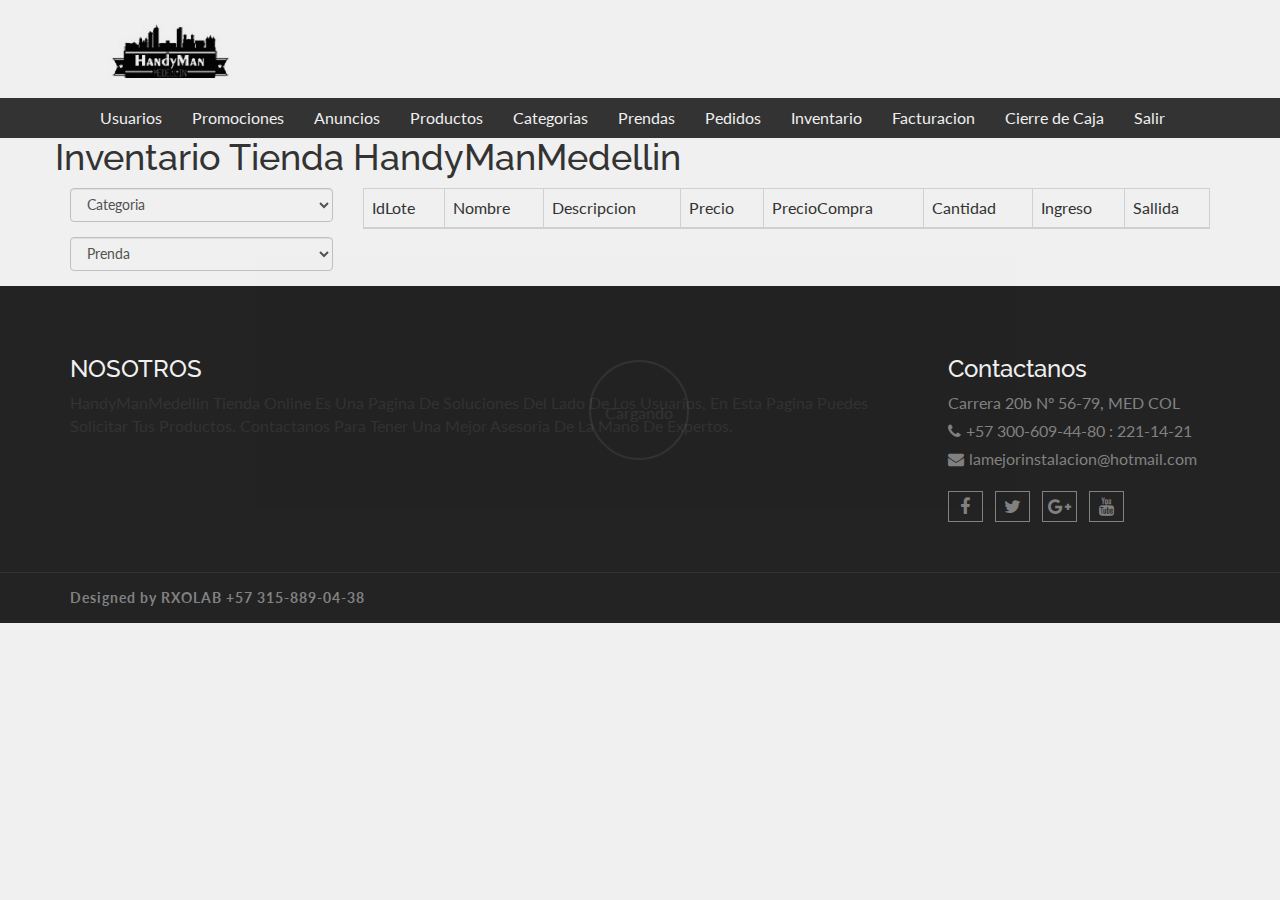
<file: inventarioAdmin.html>
<!DOCTYPE html>
<html lang="en">
  <head>
    <meta charset="utf-8">
    <meta http-equiv="X-UA-Compatible" content="IE=edge">
    <meta name="viewport" content="width=device-width, initial-scale=1">    
    <title>HandyManMedellin | Tienda</title>
    
    <!-- Font awesome -->
    <link href="css/font-awesome.css" rel="stylesheet">
    <!-- Bootstrap -->
    <link href="css/bootstrap.css" rel="stylesheet">   
    <!-- SmartMenus jQuery Bootstrap Addon CSS -->
    <link href="css/jquery.smartmenus.bootstrap.css" rel="stylesheet">
    <!-- Product view slider -->
    <link rel="stylesheet" type="text/css" href="css/jquery.simpleLens.css">    
    <!-- slick slider -->
    <link rel="stylesheet" type="text/css" href="css/slick.css">
    <!-- price picker slider -->
    <link rel="stylesheet" type="text/css" href="css/nouislider.css">
    <!-- Theme color -->
    <link id="switcher" href="css/theme-color/default-theme.css" rel="stylesheet">
    <!-- <link id="switcher" href="css/theme-color/bridge-theme.css" rel="stylesheet"> -->
    <!-- Top Slider CSS -->
    <link href="css/sequence-theme.modern-slide-in.css" rel="stylesheet" media="all">

    <!-- Main style sheet -->
    <link href="css/style.css" rel="stylesheet">    

    <!-- Google Font -->
    <link href='https://fonts.googleapis.com/css?family=Lato' rel='stylesheet' type='text/css'>
    <link href='https://fonts.googleapis.com/css?family=Raleway' rel='stylesheet' type='text/css'>
    
    <script
    src="https://code.jquery.com/jquery-3.3.1.min.js"
    integrity="sha256-FgpCb/KJQlLNfOu91ta32o/NMZxltwRo8QtmkMRdAu8="
    crossorigin="anonymous"></script>
    <!-- HTML5 shim and Respond.js for IE8 support of HTML5 elements and media queries -->
    <!-- WARNING: Respond.js doesn't work if you view the page via file:// -->
    <!--[if lt IE 9]>
      <script src="https://oss.maxcdn.com/html5shiv/3.7.2/html5shiv.min.js"></script>
      <script src="https://oss.maxcdn.com/respond/1.4.2/respond.min.js"></script>
    <![endif]-->
  

  </head>
  <body> 
   <!-- wpf loader Two -->
    <div id="wpf-loader-two">          
      <div class="wpf-loader-two-inner">
        <span>Cargando</span>
      </div>
    </div> 
    <!-- / wpf loader Two -->       
  <!-- SCROLL TOP BUTTON -->
    <a class="scrollToTop" href="#"><i class="fa fa-chevron-up"></i></a>
  <!-- END SCROLL TOP BUTTON -->


  <!-- Start header section -->
  <header id="aa-header">
    <!-- start header top  -->
 
    <!-- / header top  -->

    <!-- start header bottom  -->
    <div class="aa-header-bottom">
      <div class="container">
        <div class="row">
          <div class="col-md-12">
            <div class="aa-header-bottom-area">
              <!-- logo  -->
              <div class="aa-logo">
                <!-- Text based logo 
                <a href="index.html">
                  <span class="fa fa-shopping-cart"></span>
                  <p>OS<strong>MOS</strong> <span>Tu Aliado En La Moda</span></p>
                </a>-->
                <!-- img based logo -->
                 <a href="index.html"><img src="img/logo.jpg" alt="logo img"></a>
              </div>
              <!-- / logo  -->
               <!-- cart box -->
              <!-- / cart box -->
              <!-- search box -->
              <!-- / search box -->             
            </div>
          </div>
        </div>
      </div>
    </div>
    <!-- / header bottom  -->
  </header>
  <!-- / header section -->
  <!-- menu -->
  <section id="menu">
    <div class="container">
      <div class="menu-area">
        <!-- Navbar -->
        <div class="navbar navbar-default" role="navigation">
          <div class="navbar-header">
            <button type="button" class="navbar-toggle" data-toggle="collapse" data-target=".navbar-collapse">
              <span class="sr-only">Toggle navigation</span>
              <span class="icon-bar"></span>
              <span class="icon-bar"></span>
              <span class="icon-bar"></span>
            </button>          
          </div>
          <div class="navbar-collapse collapse">
            <!-- Left nav -->
            <ul class="nav navbar-nav">
              <li><a href="administrador.html">Usuarios</a></li>
              <li><a href="promocionesAdmin.html">Promociones</a></li>
              <li><a href="pedidosAdmin.html">Anuncios</a></li>
              <li><a href="productosAdmin.html">Productos</a></li>
              <li><a href="categoriasAdmin.html">Categorias</a></li>
              <li><a href="prendasAdmin.html">Prendas</a></li>
              <li><a href="pedidosAdmin.html">Pedidos</a></li>
              <li><a href="inventarioAdmin.html">Inventario</a></li>
              <li><a href="FacturacionAdmin.html">Facturacion</a></li>
              <li><a href="CierredeCajaAdmin.html">Cierre de Caja</a></li>
              <li><a href="logout.php">Salir</a></li>
            </ul>
          </div><!--/.nav-collapse -->
        </div>
      </div>       
    </div>
  </section>
  <!-- / menu -->
  <!-- Start slider -->
  <div  class="container p-4">
    <div class="row p-4">
        <h1>Inventario Tienda HandyManMedellin</h1>
      <div class="col-md-3">
        <div class="card">
          <div class="card-body">
              
            <!-- FORM TO ADD TASKS -->
            <form>
                <div class="form-group">
                    <select name="categoria" id="categoria" class="form-control">
                    <option value="">Categoria</option>
                    </select>
                </div>
                <div class="form-group">
                    <select name="prenda" id="prenda" class="form-control">
                    <option value="">Prenda</option>
                    </select>
                </div>
            </form>

            
          </div>
        </div>
      </div>

      <!-- TABLE  -->
      <div class="col-md-9">
        <table class="table table-bordered table-sm">
          <thead>
            <tr>
              <td>IdLote</td>
              <td>Nombre</td>
              <td>Descripcion</td>
              <td>Precio</td>
              <td>PrecioCompra</td>
              <td>Cantidad</td>
              <td>Ingreso</td>
              <td>Sallida</td>
            </tr>
          </thead>
          <tbody id="Inventario"></tbody>
        </table>
      </div>
    </div>
 </div>

 <div class="container p-4">
  <div class="row p-4">

    <div id="divIngeso" class="col-md-6">
      <div class="card">
        <div class="card-body">
          <h1>Inventario Tienda Osmos Ingreso</h1>
          <form id="Ingreso">
            <input type="hidden" id="idIngreso">
            <div class="form-group">
              <input type="number" id="NuevaCantidadIngreso" placeholder="Nueva Cantidad Ingreso" class="form-control">
            </div>
            <div class="form-group">
              <input type="number" id="PrecioCompra" placeholder="Precio Compra" class="form-control">
            </div>
            <div class="form-group">
              <input type="text" id="nombreIngreso" placeholder="nombreIngreso" class="form-control" disabled>
            </div>
            <div class="form-group">
              <input type="text" id="descripcionIngreso" placeholder="descripcionIngreso" class="form-control" disabled>
            </div>
            <div class="form-group">
              <input type="text" id="categoriaIngreso" placeholder="categoriaIngreso" class="form-control" disabled>
            </div>
            <div class="form-group">
              <input type="text" id="prendaIngreso" placeholder="prendaIngreso" class="form-control" disabled>
            </div>
            <div class="form-group">
              <input type="text" id="cantidadIngreso" placeholder="cantidadIngreso" class="form-control" disabled>
            </div>
            <div class="form-group">
              <input type="text" id="estadoIngreso" placeholder="estadoIngreso" class="form-control" disabled>
            </div>            
            <button type="submit" class="btn btn-primary btn-block text-center">
              Crear Ingreso
            </button>
          </form>        
        </div>
      </div>
    </div>


    <div id="divSalida" class="col-md-6">
      <div class="card">
        <div class="card-body">
          <h1>Inventario Tienda Osmos Salida</h1>
          <form id="Salida">
            <input type="hidden" id="idSalida">
            <div class="form-group">
              <input type="text" id="nombrefac" placeholder="nombrefac" class="form-control">
            </div>
            <div class="form-group">
              <input type="text" id="apellidofac" placeholder="apellidofac" class="form-control">
            </div>
            <div class="form-group">
              <input type="email" id="correofac" placeholder="correofac" class="form-control">
            </div>
            <div class="form-group">
              <input type="number" id="telfac" placeholder="telfac" class="form-control">
            </div>
            <div class="form-group">
              <input type="number" id="NuevaCantidadSalida" placeholder="Cantidad Venta" class="form-control">
            </div>
            <div class="form-group">
              <input type="number" id="precioSalida" placeholder="precio" class="form-control" disabled>
            </div>
            <div class="form-group">
              <input type="text" id="PrecioCompraSalida" placeholder="PrecioCompra" class="form-control" disabled>
            </div>
            <div class="form-group">
              <input type="text" id="nombreSalida" placeholder="nombreSalida" class="form-control" disabled>
            </div>
            <div class="form-group">
              <input type="text" id="descripcionSalida" placeholder="descripcionSalida" class="form-control" disabled>
            </div>
            <div class="form-group">
              <input type="text" id="categoriaSalida" placeholder="categoriaSalida" class="form-control" disabled>
            </div>
            <div class="form-group">
              <input type="text" id="prendaSalida" placeholder="prendaSalida" class="form-control" disabled>
            </div>
            <div class="form-group">
              <input type="text" id="cantidadSalida" placeholder="cantidadSalida" class="form-control" disabled>
            </div>
            <div class="form-group">
              <input type="text" id="estadoSalida" placeholder="estadoSalida" class="form-control" disabled>
            </div>            
            <button type="submit" class="btn btn-primary btn-block text-center">
              Crear Salida
            </button>
          </form>        
        </div>
      </div>
    </div>



  </div>
 </div>

  <!-- footer -->  
  <footer id="aa-footer">
    <!-- footer bottom -->
    <div class="aa-footer-top">
     <div class="container">
        <div class="row">
        <div class="col-md-12">
          <div class="aa-footer-top-area">
            <div class="row">
              <div class="col-md-9 col-sm-6">
                <div class="aa-footer-widget">
                  <h3>NOSOTROS</h3>
                  <p>HandyManMedellin Tienda Online Es Una Pagina De Soluciones Del Lado De Los Usuarios, En Esta Pagina Puedes Solicitar Tus Productos.
                  Contactanos Para Tener Una Mejor Asesoria De La Mano De Expertos. 
                  </p>
                </div>
              </div>
              
              <div class="col-md-3 col-sm-6">
                <div class="aa-footer-widget">
                  <div class="aa-footer-widget">
                    <h3>Contactanos</h3>
                    <address>
                      <p> Carrera 20b Nº 56-79, MED COL</p>
                      <p><span class="fa fa-phone"></span>+57 300-609-44-80 : 221-14-21</p>
                      <p><span class="fa fa-envelope"></span>lamejorinstalacion@hotmail.com</p>
                    </address>
                    <div class="aa-footer-social">
                      <a href="#"><span class="fa fa-facebook"></span></a>
                      <a href="#"><span class="fa fa-twitter"></span></a>
                      <a href="#"><span class="fa fa-google-plus"></span></a>
                      <a href="#"><span class="fa fa-youtube"></span></a>
                    </div>
                  </div>
                </div>
              </div>
            </div>
          </div>
        </div>
      </div>
     </div>
    </div>
    <!-- footer-bottom -->
    <div class="aa-footer-bottom">
      <div class="container">
        <div class="row">
        <div class="col-md-12">
          <div class="aa-footer-bottom-area">
            <p>Designed by <a href="">RXOLAB</a> +57 315-889-04-38</p>
           <!-- <div class="aa-footer-payment">
              <span class="fa fa-cc-mastercard"></span>
              <span class="fa fa-cc-visa"></span>
              <span class="fa fa-paypal"></span>
              <span class="fa fa-cc-discover"></span>
            </div>-->
          </div>
        </div>
      </div>
      </div>
    </div>
  </footer>
  <!-- / footer -->

  <!-- Login Modal -->  
  <div class="modal fade" id="login-modal" tabindex="-1" role="dialog" aria-labelledby="myModalLabel" aria-hidden="true">
    <div class="modal-dialog">
      <div class="modal-content">                      
        <div class="modal-body">
        <button type="button" class="close" data-dismiss="modal" aria-hidden="true">&times;</button>
          <h4>Ingreso O Registro</h4>
          <form id="inicio" class="aa-login-form">
            <label for="">Usuario O Correo<span>*</span></label>
            <input id="correoIngreso" type="text" placeholder="Usuario O Correo">
            <label for="">Contraseña<span>*</span></label>
            <input id="passIngreso" type="password" placeholder="Contraseña">
            <button class="aa-browse-btn" type="submit">Ingreso</button>
            <label for="rememberme" class="rememberme"><input type="checkbox" id="rememberme"> Recordarme </label>
            <p class="aa-lost-password"><a href="#">Olvidaste Tu Contraseña?</a></p>
            <div class="aa-register-now">
              No Tienes Una Cuenta?<a href="account.html">Resgistrate Ahora!</a>
            </div>
          </form>
        </div>                        
      </div><!-- /.modal-content -->
    </div><!-- /.modal-dialog -->
  </div>  

  <!-- jQuery library -->
  <script src="https://ajax.googleapis.com/ajax/libs/jquery/1.11.3/jquery.min.js"></script>
  <!-- Include all compiled plugins (below), or include individual files as needed -->
  <script src="js/bootstrap.js"></script>  
  <!-- SmartMenus jQuery plugin -->
  <script type="text/javascript" src="js/jquery.smartmenus.js"></script>
  <!-- SmartMenus jQuery Bootstrap Addon -->
  <script type="text/javascript" src="js/jquery.smartmenus.bootstrap.js"></script>  
  <!-- To Slider JS -->
  <script src="js/sequence.js"></script>
  <script src="js/sequence-theme.modern-slide-in.js"></script>  
  <!-- Product view slider -->
  <script type="text/javascript" src="js/jquery.simpleGallery.js"></script>
  <script type="text/javascript" src="js/jquery.simpleLens.js"></script>
  <!-- slick slider -->
  <script type="text/javascript" src="js/slick.js"></script>
  <!-- Price picker slider -->
  <script type="text/javascript" src="js/nouislider.js"></script>
  <!-- Custom js -->
  <script src="js/custom.js"></script> 
  <script src="inventarioAdmin.js"></script>
  </body>
</html>
</file>
<file: css/nouislider.css>
/* Functional styling;
 * These styles are required for noUiSlider to function.
 * You don't need to change these rules to apply your design.
 */
.noUi-target,
.noUi-target * {
-webkit-touch-callout: none;
-webkit-user-select: none;
-ms-touch-action: none;
	touch-action: none;
-ms-user-select: none;
-moz-user-select: none;
	user-select: none;
-moz-box-sizing: border-box;
	box-sizing: border-box;
}
.noUi-target {
	position: relative;
	direction: ltr;
}
.noUi-base {
	width: 100%;
	height: 100%;
	position: relative;
	z-index: 1; /* Fix 401 */
}
.noUi-origin {
	position: absolute;
	right: 0;
	top: 0;
	left: 0;
	bottom: 0;
}
.noUi-handle {
	position: relative;
	z-index: 1;
}
.noUi-stacking .noUi-handle {
/* This class is applied to the lower origin when
   its values is > 50%. */
	z-index: 10;
}
.noUi-state-tap .noUi-origin {
-webkit-transition: left 0.3s, top 0.3s;
	transition: left 0.3s, top 0.3s;
}
.noUi-state-drag * {
	cursor: inherit !important;
}

/* Painting and performance;
 * Browsers can paint handles in their own layer.
 */
.noUi-base,
.noUi-handle {
	-webkit-transform: translate3d(0,0,0);
	transform: translate3d(0,0,0);
}

/* Slider size and handle placement;
 */
.noUi-horizontal {
	height: 5px;
}
.noUi-horizontal .noUi-handle {
	cursor: w-resize;
	height: 23px;
	left: -17px;
	top: -10px;
	width: 28px;
}
.noUi-vertical {
	width: 18px;
}
.noUi-vertical .noUi-handle {
	width: 28px;
	height: 34px;
	left: -6px;
	top: -17px;
}

/* Styling;
 */
.noUi-background {
	background: #FAFAFA;
	box-shadow: inset 0 1px 1px #f0f0f0;
}
.noUi-connect {
	background: #ccc;
	box-shadow: inset 0 0 3px rgba(51,51,51,0.45);
-webkit-transition: background 450ms;
	transition: background 450ms;
}
.noUi-origin {
	border-radius: 2px;
}
.noUi-target {
	border-radius: 0px;
	border: 1px solid #D3D3D3;
	box-shadow: inset 0 1px 1px #F0F0F0, 0 3px 6px -5px #BBB;
	margin-top: 30px;
	margin-bottom: 10px;
}
.noUi-target.noUi-connect {
	box-shadow: inset 0 0 3px rgba(51,51,51,0.45), 0 3px 6px -5px #BBB;
}

/* Handles and cursors;
 */
.noUi-draggable {
	cursor: w-resize;
}
.noUi-vertical .noUi-draggable {
	cursor: n-resize;
}
.noUi-handle {
	border: 1px solid #D9D9D9;
	border-radius: 0px;
	background: #FFF;
	cursor: default;
	box-shadow: inset 0 0 1px #FFF,
				inset 0 1px 7px #EBEBEB,
				0 3px 6px -3px #BBB;
}
.noUi-active {
	box-shadow: inset 0 0 1px #FFF,
				inset 0 1px 7px #DDD,
				0 3px 6px -3px #BBB;
}

/* Handle stripes;
 */
.noUi-handle:before,
.noUi-handle:after {
	content: "";
	display: block;
	position: absolute;
	height: 10px;
	width: 1px;
	background: #E8E7E6;
	left: 9px;
	top: 5px;
}
.noUi-handle:after {
	left: 15px;
}
.noUi-vertical .noUi-handle:before,
.noUi-vertical .noUi-handle:after {
	width: 14px;
	height: 1px;
	left: 6px;
	top: 14px;
}
.noUi-vertical .noUi-handle:after {
	top: 17px;
}

/* Disabled state;
 */
[disabled].noUi-connect,
[disabled] .noUi-connect {
	background: #B8B8B8;
}
[disabled].noUi-origin,
[disabled] .noUi-handle {
	cursor: not-allowed;
}
</file>
<file: css/theme-color/default-theme.css>
/*=======================================
Template Design By MarkUps.
Author URI : http://www.markups.io/
========================================*/


h2 {
  color: #333333;  
}
.aa-primary-btn:hover, .aa-primary-btn:focus {
  color: #333333; 
  border-color: #333333;
}
.aa-secondary-btn {  
  color: #333333;  
}
.aa-secondary-btn:hover, .aa-secondary-btn:focus {
  background-color: #333333;  
}
.aa-browse-btn {
  background-color: #333333;  
  border: 1px solid #333333;  
}
.aa-browse-btn:hover, .aa-browse-btn:focus {
  color: #333333;
}
.aa-add-to-cart-btn:hover, .aa-add-to-cart-btn:focus {
  color: #333333;
  border-color: #333333;
}
.aa-filter-btn {
  background-color: #333333;
  border: 1px solid #333333;  
}
.aa-cart-view-btn {
  background-color: #333333;  
}
#aa-header .aa-header-bottom .aa-header-bottom-area .aa-logo a > span {
  color: #333333;  
}
#aa-header .aa-header-bottom .aa-header-bottom-area .aa-logo a strong {
  color: #333333;
}
#aa-header .aa-header-bottom .aa-header-bottom-area .aa-search-box button {
  background-color: #333333;  
}
#aa-header .aa-header-bottom .aa-cartbox .aa-cart-link {
  color: #333333;  
}
#aa-header .aa-header-bottom .aa-cartbox .aa-cart-link .aa-cart-notify {
  border: 1px solid #333333;  
  color: #333333;  
}
#aa-header .aa-header-bottom .aa-cartbox .aa-cart-link .aa-cart-notify:after { 
  border-top-color: #333333;  
}
#aa-header .aa-header-bottom .aa-cartbox .aa-cartbox-summary ul li .aa-remove-product:hover, #aa-header .aa-header-bottom .aa-cartbox .aa-cartbox-summary ul li .aa-remove-product:focus {
  border-color: #333333;
}
#menu {
  background-color: #333333; 
}
#menu .menu-area .navbar-default .navbar-nav .open a {
  color: #333333;
}
#menu .menu-area .navbar-default .navbar-nav .dropdown-menu li a {
  color: #333333;
}
#menu .menu-area .navbar-default .navbar-nav .dropdown-menu li a:hover, #menu .menu-area .navbar-default .navbar-nav .dropdown-menu li a:focus { 
  background-color: #333333;
}
.scrollToTop {
  background-color: #333333;
  border: 1px solid #333333;  
}
.scrollToTop:hover,
.scrollToTop:focus { 
  color: #333333; 
}
#wpf-loader-two .wpf-loader-two-inner:before {
  background: #333333;  
}
#wpf-loader-two .wpf-loader-two-inner:after {
  background: #333333;  
}
#wpf-loader-two {
  background-color: #333333;  
}
#aa-slider .aa-slider-area .seq-title span {
  color: #333333;  
}
#aa-slider .aa-slider-area .seq .seq-next:hover, #aa-slider .aa-slider-area .seq .seq-next:focus {  
  background-color: #333333;
}
#aa-slider .aa-slider-area .seq .seq-prev:hover, #aa-slider .aa-slider-area .seq .seq-prev:focus {  
  background-color: #333333;
}
#aa-promo .aa-promo-area .aa-promo-banner .aa-prom-content span {  
  color: #333333;
}
#aa-promo .aa-promo-area .aa-promo-banner .aa-prom-content h4 a:hover {
  color: #333333 !important;
}
.aa-products-tab li a:hover, .aa-products-tab li a:focus {  
  border-bottom: 1px solid #333333;
}
.aa-products-tab li.active a {
  border-bottom: 1px solid #333333 !important;  
}
.aa-products-tab li.active a:hover, .aa-products-tab li.active a:focus {  
  border-bottom: 1px solid #333333;
}
.aa-product-catg li figure .aa-add-card-btn:hover {
  color: #333333;
}
.aa-product-catg li .aa-product-title a:hover, .aa-product-catg li .aa-product-title a:focus {
  color: #333333;
}
.aa-product-catg li .aa-product-price {
  color: #333333;  
}
.aa-product-catg li .aa-product-hvr-content a:hover, .aa-product-catg li .aa-product-hvr-content a:focus {
  color: #333333;
}
#quick-view-modal .modal-content button.close:hover {
  color: #333333; 
}
#quick-view-modal .modal-content .aa-product-view-content .aa-price-block .aa-product-avilability span {
  color: #333333;
}
#quick-view-modal .modal-content .aa-product-view-content .aa-prod-view-size a:hover, #quick-view-modal .modal-content .aa-product-view-content .aa-prod-view-size a:focus {
  border-color: #333333;
  color: #333333;
}
#quick-view-modal .modal-content .aa-product-view-content .aa-prod-quantity .aa-prod-category a {
  color: #333333; 
}
.slick-prev,
.slick-next {
  background-color: #333333;
}
#aa-support .aa-support-area .aa-support-single span {
  color: #333333; 
}
#aa-testimonial .aa-testimonial-area .aa-testimonial-slider li.slick-active {
  background-color: #333333;
}
.aa-latest-blog-single .aa-blog-img:hover .aa-blog-img-caption {
  background-color: #333333;
}
.aa-latest-blog-single .aa-blog-info .aa-blog-title a:hover {
  color: #333333;
}
.aa-latest-blog-single .aa-blog-info .aa-read-mor-btn {
  color: #333333;  
}
.aa-latest-blog-single .aa-blog-info .aa-read-mor-btn:hover span, .aa-latest-blog-single .aa-blog-info .aa-read-mor-btn:focus span {  
  color: #333333;
}
#aa-subscribe .aa-subscribe-area .aa-subscribe-form input[type="submit"] {
  background: #333333 none repeat scroll 0 0;
  border: 1px solid #333333;  
}
#aa-footer .aa-footer-bottom .aa-footer-bottom-area > p a:hover, #aa-footer .aa-footer-bottom .aa-footer-bottom-area > p a:focus {
  color: #333333;
}
#aa-catg-head-banner .aa-catg-head-banner-area .aa-catg-head-banner-content .breadcrumb .active {
  color: #333333;
}
#aa-product-category .aa-sidebar .aa-sidebar-widget h3 {
  color: #333333;
  border-bottom: 1px solid #333333;
}
#aa-product-category .aa-sidebar .aa-sidebar-widget .aa-catg-nav li a:hover, #aa-product-category .aa-sidebar .aa-sidebar-widget .aa-catg-nav li a:focus {
  color: #333333;
}
#aa-product-category .aa-sidebar .aa-sidebar-widget .tag-cloud a:hover, #aa-product-category .aa-sidebar .aa-sidebar-widget .tag-cloud a:focus {
  background-color: #333333;
}
#aa-product-category .aa-sidebar .aa-sidebar-widget .aa-recently-views ul li .aa-cartbox-info h4 a:hover, #aa-product-category .aa-sidebar .aa-sidebar-widget .aa-recently-views ul li .aa-cartbox-info h4 a:focus {
  color: #333333;
}
#aa-product-category .aa-product-catg-content .aa-product-catg-head .aa-product-catg-head-right a:hover, #aa-product-category .aa-product-catg-content .aa-product-catg-head .aa-product-catg-head-right a:focus {
  color: #333333;
}
#aa-product-category .aa-product-catg-content .aa-product-catg-pagination .pagination li a:hover,
#aa-product-category .aa-product-catg-content .aa-product-catg-pagination .pagination li span:hover {
  color: #333333;
}
#aa-product-category .aa-product-catg-content .aa-product-catg-pagination .pagination li a:focus,
#aa-product-category .aa-product-catg-content .aa-product-catg-pagination .pagination li span:focus {
  background-color: #333333;
}
#aa-product-details .aa-product-details-area .aa-product-details-content .aa-product-view-content .aa-prod-quantity .aa-prod-category a {
  color: #333333;
}
#aa-product-details .aa-product-details-area .aa-product-details-bottom .nav-tabs li a:hover, #aa-product-details .aa-product-details-area .aa-product-details-bottom .nav-tabs li a:focus {
  color: #333333;
}
#aa-product-details .aa-product-details-area .aa-product-details-bottom .aa-review-form .aa-review-submit {  
  background-color: #333333;  
  border-color: #333333;  
}
#aa-product-details .aa-product-details-area .aa-product-details-bottom .aa-review-form .form-control:focus {
  border-color: #333333;
}
#cart-view .cart-view-area .cart-view-table .table tbody tr td .aa-cart-title {
  color: #333333;
}
#cart-view .cart-view-area .cart-view-table .table tbody tr td .aa-cart-title:hover {
  color: #333333;
}
#checkout .checkout-area .checkout-left .panel-group .panel-default .panel-heading .panel-title a { 
  color: #333333;
}
#checkout .checkout-area .checkout-right h4 { 
  color: #333333;
}
#login-modal .modal-dialog .aa-register-now a {
  color: #333333;
}
#aa-blog-archive .aa-blog-archive-area .aa-blog-content .aa-blog-content-single h4 a:hover, #aa-blog-archive .aa-blog-archive-area .aa-blog-content .aa-blog-content-single h4 a:focus {
  color: #333333;
}
#aa-blog-archive .aa-blog-archive-area .aa-blog-content .aa-blog-content-single .aa-article-bottom .aa-post-author a {
  border-bottom: 1px solid #333333;
  color: #333333;
}
#aa-blog-archive .aa-blog-archive-area .aa-blog-sidebar .aa-sidebar-widget h3 {
  color: #333333;
  border-bottom: 1px solid #333333;  
}
#aa-blog-archive .aa-blog-archive-area .aa-blog-sidebar .aa-sidebar-widget .aa-catg-nav li a:hover, #aa-blog-archive .aa-blog-archive-area .aa-blog-sidebar .aa-sidebar-widget .aa-catg-nav li a:focus {
  color: #333333;
}
#aa-blog-archive .aa-blog-archive-area .aa-blog-sidebar .aa-sidebar-widget .tag-cloud a:hover, #aa-blog-archive .aa-blog-archive-area .aa-blog-sidebar .aa-sidebar-widget .tag-cloud a:focus {
  background-color: #333333;
}
#aa-blog-archive .aa-blog-archive-area .aa-blog-sidebar .aa-sidebar-widget .aa-sidebar-price-range .noUi-connect {
  background: #333333;
}
#aa-blog-archive .aa-blog-archive-area .aa-blog-sidebar .aa-sidebar-widget .aa-recently-views ul li .aa-cartbox-info h4 a:hover, #aa-blog-archive .aa-blog-archive-area .aa-blog-sidebar .aa-sidebar-widget .aa-recently-views ul li .aa-cartbox-info h4 a:focus {
  color: #333333;
}
#aa-blog-archive .aa-blog-archive-area .aa-blog-archive-pagination .pagination li a:hover,
#aa-blog-archive .aa-blog-archive-area .aa-blog-archive-pagination .pagination li span:hover {
  color: #333333;
}
#aa-blog-archive .aa-blog-archive-area .aa-blog-archive-pagination .pagination li a:focus,
#aa-blog-archive .aa-blog-archive-area .aa-blog-archive-pagination .pagination li span:focus {
  background-color: #333333;
}
#aa-blog-archive .aa-blog-archive-area .aa-blog-archive-pagination .pagination .active a {
  background-color: #333333;
}
.aa-blog-details h2 a:hover, .aa-blog-details h2 a:focus {
  color: #333333;
}
.aa-blog-details .aa-blog-content-single .blog-single-tag a:hover, .aa-blog-details .aa-blog-content-single .blog-single-tag a:focus {
  color: #333333; 
}
.aa-blog-details .aa-blog-content-single .blog-single-social a:hover, .aa-blog-details .aa-blog-content-single .blog-single-social a:focus {
  color: #333333; 
}
.aa-blog-details .aa-blog-navigation .aa-blog-prev {
  background-color: #333333;
  border: 1px solid #333333;  
}
.aa-blog-details .aa-blog-navigation .aa-blog-next {
  background-color: #333333;
  border: 1px solid #333333;  
}
.aa-blog-details .aa-blog-comment-threat .comments .commentlist li .reply-btn {
  background-color: #333333;  
}
.aa-blog-details .aa-blog-comment-threat .comments .commentlist li .author-tag {
  background-color: #333333;  
}
.aa-blog-details #respond input[type="text"]:focus,
.aa-blog-details #respond input[type="email"]:focus,
.aa-blog-details #respond input[type="url"]:focus {
  border-color: #333333;
}
.aa-blog-details #respond textarea:focus {
  border-color: #333333;
}
.aa-blog-details #respond .form-submit input:hover {
  color: #333333 !important;
}
#aa-contact .aa-contact-area .aa-contact-address .aa-contact-address-left .comments-form .form-control:focus {
  border-color: #333333;
}
#aa-contact .aa-contact-area .aa-contact-address .aa-contact-address-left .comments-form button {
  border: 1px solid #333333;  
}
#aa-error .aa-error-area {
  border: 5px solid #333333;  
}
#aa-error .aa-error-area h2 {
  border-bottom: 3px solid #333333;  
}
#aa-error .aa-error-area a:hover, #aa-error .aa-error-area a:focus {
  color: #333333;
  border-color: #333333;
}
#aa-footer .aa-footer-bottom .aa-footer-bottom-area > p a:hover, #aa-footer .aa-footer-bottom .aa-footer-bottom-area > p a:focus {
  color: #333333;
}
.navbar-default .navbar-toggle:hover,
.navbar-default .navbar-toggle:focus {
  background-color: #333333;
}




/*=======================================
Template Design By MarkUps.
Author URI : http://www.markups.io/
========================================*/
</file>
<file: css/sequence-theme.modern-slide-in.css>
@charset "UTF-8";

/**
 * Theme Name: Modern Slide In
 * Version: 2.0.0
 * Theme URL: http://sequencejs.com/themes/modern-slide-in/
 *
 * A minimalist theme for showcasing products
 *
 * This theme is powered by Sequence.js - The
 * responsive CSS animation framework for creating unique sliders,
 * presentations, banners, and other step-based applications.
 *
 * Author: Ian Lunn
 * Author URL: http://ianlunn.co.uk/
 *
 * Theme License: http://sequencejs.com/licenses/#free-theme
 * Sequence.js Licenses: http://sequencejs.com/licenses/
 *
 * Copyright © 2015 Ian Lunn Design Limited unless otherwise stated.
 */

@import url(http://fonts.googleapis.com/css?family=Oxygen:700|Source+Sans+Pro:300);

body,
html,
.seq {
  /* Uncomment to make the theme full-screen */
  /* width: 100% !important; */
  /* max-width: 100% !important; */
  /* height: 100% !important; */
  /* max-height: 100% !important; */
}

.seq {
  position: relative;
  /*background: #D9D9D9 url("../images/bg-sequence.jpg") no-repeat;*/
  background-position: 0% 100%;
  background-size: cover;
  /* Dimensions */
  height: 360px;
  width: 100%;
  /*max-width: 1280px;*/
  max-width: 100%;
  /* Hide anything that goes beyond the boundaries of the Sequence container */
  overflow: hidden;
  /* Center the Sequence container on the page */
  margin: 0 auto;
  padding: 0;
}

.seq .seq-preloader {
  background: #D9D9D9;
}

.seq .seq-screen,
.seq .seq-canvas,
.seq .seq-canvas > * {
  /* Reset the canvas and steps for more browser consistency */
  margin: 0;
  padding: 0;
  height: 100%;
  width: 100%;
  list-style: none;
}

.seq .seq-canvas > * {
  position: absolute;
}

.seq.seq-fallback {
  /* Fallback styles */
}

.seq.seq-fallback .seq-canvas {
  max-width: 1280px;
}

.seq.seq-fallback .seq-pagination li {
  position: relative;
}

.seq.seq-fallback .seq-pagination li img {
  border: none;
}

.seq.seq-fallback .seq-pagination li a {
  display: block;
  width: 100%;
  height: 100%;
}

.seq.seq-fallback .seq-next:focus,
.seq.seq-fallback .seq-next:hover,
.seq.seq-fallback .seq-prev:focus,
.seq.seq-fallback .seq-prev:hover,
.seq.seq-fallback .seq-pagination li:focus,
.seq.seq-fallback .seq-pagination li:hover {
  top: -4px;
}

.seq .seq-canvas {
  /*max-width: 1280px;*/
  width: 100%;
  overflow: hidden;
  position: relative;
  display: block;
  margin: 0 auto;
}

.seq .seq-nav,
.seq .seq-pagination {
  /* Hide navigation when JS is disabled */
  display: none;
}

.seq.seq-active .seq-nav {
  /* Show navigation and pagination if JS is enabled */
  display: block;
}

.seq .seq-nav {
  /* Styles for next/previous buttons and pagination */
  position: absolute;
  z-index: 999;
  top: 50%;
  width: 100%;
  max-width: 100%;
  margin: 0 auto;
  padding: 0;
  pointer-events: none;
  border: none;
}

.seq .seq-next,
.seq .seq-prev {
  color:#fff;
  position: absolute;
  top: 50%;
  margin-top: -33px;
  padding: 10px 15px;  
  line-height: 45px;
  border: 1px solid transparent;  
  cursor: pointer;
  text-align: center;
  pointer-events: auto;
  -webkit-transition-duration: .2s;
  transition-duration: .2s;
  -webkit-transform: translate3d(0, 0, 0);
  -ms-transform: translate3d(0, 0, 0);
  transform: translate3d(0, 0, 0);    
  font-size:50px;
  text-shadow: none; 
}

.seq .seq-next {
  right: 20px;
  /*background: url("../img/slider/bt-next.png");*/
}

.seq .seq-next:focus,
.seq .seq-next:hover {  
  -webkit-transform: translate3d(4px, 0, 0);
  -ms-transform: translate3d(4px, 0, 0);
  transform: translate3d(4px, 0, 0);
}

.seq .seq-prev {
  left: 20px;
  /*background: url("../img/slider/bt-prev.png");*/
}

.seq .seq-prev:focus,
.seq .seq-prev:hover {
  -webkit-transform: translate3d(-4px, 0, 0);
  -ms-transform: translate3d(-4px, 0, 0);
  transform: translate3d(-4px, 0, 0);
}

.seq .seq-model,
.seq .seq-title {
  position: absolute;
}

.seq .seq-title {
  bottom: 5%;
  margin: 0 2.5%;
  width: 95%;
}

.seq .seq-model {
  bottom: 15%;
  height: 100%;
  width: 100%;
  /* Don't allow the image to exceed its original height */
  /*max-height: 568px;*/
  max-height: 100%;
}

.seq .seq-model img {
  /* Don't allow the image to exceed its original height */
  /*max-height: 568px;*/
  max-height: 100%;
  display: block;
  height: 100%;
  width: 100%;
  margin: 0 auto;
  opacity: 0;
  -webkit-transform: translate3d(60px, 0, 0);
  -ms-transform: translate3d(60px, 0, 0);
  transform: translate3d(60px, 0, 0);
  -webkit-transition-duration: .3s;
  transition-duration: .3s;
  -webkit-transition-properties: transform, opacity;
  transition-properties: transform, opacity;
  -webkit-transition-timing-function: ease-out !important;
  transition-timing-function: ease-out !important;
}

.seq .seq-title br {
  display: none;
}

.seq .seq-title h2,
.seq .seq-title p {
  display: block;
  width: 98%;
  vertical-align: middle;
  text-align: center;
  margin: 0;
  opacity: 0;
  font-size: 16px;
  -webkit-transition-duration: .3s;
  transition-duration: .3s;
  -webkit-transition-properties: opacity;
  transition-properties: opacity;
}

.seq .seq-title h2 {
  padding: .2em 1%;
  font-family: 'Oxygen', sans-serif;
  color: white;
  background: black;
  float: left;
}

.seq .seq-title p {
  display: none;
  clear: left;
}

.seq .seq-in {
  /* Animate in positions for content */
}

.seq .seq-in .seq-model img {
  -webkit-transform: translate3d(0, 0, 0);
  -ms-transform: translate3d(0, 0, 0);
  transform: translate3d(0, 0, 0);
  opacity: 1;
}

.seq .seq-in .seq-title h2,
.seq .seq-in .seq-title p {
  opacity: 1;
  -webkit-transform: translate3d(0, 0, 0);
  -ms-transform: translate3d(0, 0, 0);
  transform: translate3d(0, 0, 0);
}

.seq .seq-out {
  /* Animate out positions for content */
}

.seq .seq-out .seq-model img {
  -webkit-transform: translate3d(-60px, 0, 0);
  -ms-transform: translate3d(-60px, 0, 0);
  transform: translate3d(-60px, 0, 0);
  opacity: 0;
}

.seq .seq-out .seq-title h2,
.seq .seq-out .seq-title p {
  opacity: 0;
  -webkit-transform: translate3d(0, 0, 0);
  -ms-transform: translate3d(0, 0, 0);
  transform: translate3d(0, 0, 0);
}

@media only screen and (min-width: 640px) {
  .seq {
    /* Make the container 16:9 but no bigger than 90% of the screen height */
    position: relative;
    height: auto;
    /*height: 100%;*/
    height: 600px;
    /*max-height: 90vh;*/
    max-height: 100%;
    min-height: 360px;
    /* Move the background radial to the left */
    background-position: 50% 100%;
  }

  .seq:before {
    /* Make an element a certain aspect ratio */
    /*display: block;*/
    display: none;
    content: "";
    width: 100%;
    padding-top: 56.25%;
  }

  .seq .seq-screen {
    position: absolute;
    top: 0;
    left: 0;
    right: 0;
    bottom: 0;
  }

  .seq .seq-canvas > *:before {
    /* Vertically align the content using a :before element */
/*    content: "";
    height: 100%;
    display: inline-block;
    vertical-align: middle;*/
  }

  .seq .seq-model,
  .seq .seq-title {
    /*position: relative;*/
    display: inline-block;
    /*vertical-align: middle;*/
    /*margin: 0 5% 0 2.5%;*/
  }

  .seq .seq-model {
    top: 0;
    bottom: 0;
    width: 100%;    
  }

  .seq .seq-model img {
    float: right;
    opacity: 0;
    -webkit-transform: translate3d(60px, 0, 0);
    -ms-transform: translate3d(60px, 0, 0);
    transform: translate3d(60px, 0, 0);
    -webkit-transition-properties: transform, opacity;
    transition-properties: transform, opacity;
  }

  .seq .seq-title {
    bottom: 0;
    width: 40%;
    margin-right: 12.5%;
  }

  .seq .seq-title h2,
  .seq .seq-title p {
    display: inline-block;
    width: auto;
    margin: 0;
    opacity: 0;
    text-align: left;
    font-size: 18px;
    -webkit-transition-duration: .3s;
    transition-duration: .3s;
    -webkit-transition-properties: transform, opacity;
    transition-properties: transform, opacity;
  }

  .seq .seq-title h2 {
    margin-bottom: .4em;
    padding: .2em .6em;
    font-family: 'Oxygen', sans-serif;
    color: white;
    background: black;
    -webkit-transform: translate3d(-120px, 0, 0);
    -ms-transform: translate3d(-120px, 0, 0);
    transform: translate3d(-120px, 0, 0);
  }

  .seq .seq-title h3 {
    display: block;
    font-family: 'Source Sans Pro', sans-serif;
    -webkit-transform: translate3d(120px, 0, 0);
    -ms-transform: translate3d(120px, 0, 0);
    transform: translate3d(120px, 0, 0);
  }

  .seq .seq-in {
    /* Animate in positions for content */
  }

  .seq .seq-in .seq-model img {
    height: 100%;
    -webkit-transform: translate3d(0, 0, 0);
    -ms-transform: translate3d(0, 0, 0);
    transform: translate3d(0, 0, 0);
    opacity: 1;
    width: 100%;
  }

  .seq .seq-out {
    /* Animate out positions for content */
  }

  .seq .seq-out .seq-model img {
    -webkit-transform: translate3d(-60px, 0, 0);
    -ms-transform: translate3d(-60px, 0, 0);
    transform: translate3d(-60px, 0, 0);
  }
}

@media only screen and (min-width: 768px) {
  .seq.seq-active .seq-pagination {
    /* Show navigation and pagination if JS is enabled */
    display: block;
  }

  .seq .seq-pagination {
    pointer-events: none;
    display: block;
    position: absolute;
    left: 0;
    right: 0;
    z-index: 10;
    bottom: 5px;
    margin: 0 auto;
    padding: 0 20px;
    max-width: 1240px;
    text-align: right;
  }

  .seq .seq-pagination li {
    display: inline-block;
    list-style: none;
    margin: 0 10px;
    padding: 0;
    cursor: pointer;
  }

  .seq .seq-pagination li img {
    opacity: .4;
    pointer-events: auto;
    -webkit-transform: translate3d(0, 0, 0);
    -ms-transform: translate3d(0, 0, 0);
    transform: translate3d(0, 0, 0);
    -webkit-transition-duration: .2s;
    transition-duration: .2s;
    -webkit-transition-properties: transform, opacity;
    transition-properties: transform, opacity;
  }

  .seq .seq-pagination li.seq-current img {
    opacity: 1;
  }

  .seq .seq-pagination li:focus img,
  .seq .seq-pagination li:hover img {
    -webkit-transform: translate3d(0, -4px, 0);
    -ms-transform: translate3d(0, -4px, 0);
    transform: translate3d(0, -4px, 0);
  }
}

@media only screen and (min-width: 860px) {
  /*.seq .seq-model {
    margin-left: 10%;
    width: 27.5%;
  }

  .seq .seq-title {
    width: 42.5%;
    margin-right: 10%;
  }

  .seq .seq-title br {
    display: inline-block;
  }*/
}

@media only screen and (min-width: 1020px) {
 /* .seq .seq-model {
    margin-left: 5%;
    width: 32.5%;
  }

  .seq .seq-title {
    width: 47.5%;
    margin-right: 5%;
  }*/
}

@media only screen and (min-width: 1120px) {
 /*.seq .seq-model {
  height: 100%;
  margin-left: 0;
  margin-right: 0;
  width: 100%;
}

  .seq .seq-title {
   left: 38%;
margin-right: 0;
position: absolute;
top: 38%;
width: 52.5%;
  }*/
}

@media (min--moz-device-pixel-ratio: 1.5), (-o-min-device-pixel-ratio: 3 / 2), (-webkit-min-device-pixel-ratio: 1.5), (min-device-pixel-ratio: 1.5), (min-resolution: 144dpi), (min-resolution: 1.5dppx) {
  .seq {
    /* Apply Retina (@2x) Images */
  }

  .seq .seq-next {
    /*background: url("../images/bt-next@2x.png");*/
    background-size: 35px 66px;
  }

  .seq .seq-prev {
    /*background: url("../images/bt-prev@2x.png");*/
    background-size: 35px 66px;
  }
}

/*# sourceMappingURL=sequence-theme.modern-slide-in.css.map */
</file>
<file: css/theme-color/bridge-theme.css>
/*=======================================
Template Design By MarkUps.
Author URI : http://www.markups.io/
========================================*/


h2 {
  color: #a5d549;  
}
.aa-primary-btn:hover, .aa-primary-btn:focus {
  color: #a5d549; 
  border-color: #a5d549;
}
.aa-secondary-btn {  
  color: #a5d549;  
}
.aa-secondary-btn:hover, .aa-secondary-btn:focus {
  background-color: #a5d549;  
}
.aa-browse-btn {
  background-color: #a5d549;  
  border: 1px solid #a5d549;  
}
.aa-browse-btn:hover, .aa-browse-btn:focus {
  color: #a5d549;
}
.aa-add-to-cart-btn:hover, .aa-add-to-cart-btn:focus {
  color: #a5d549;
  border-color: #a5d549;
}
.aa-filter-btn {
  background-color: #a5d549;
  border: 1px solid #a5d549;  
}
.aa-cart-view-btn {
  background-color: #a5d549;  
}
#aa-header .aa-header-bottom .aa-header-bottom-area .aa-logo a > span {
  color: #a5d549;  
}
#aa-header .aa-header-bottom .aa-header-bottom-area .aa-logo a strong {
  color: #a5d549;
}
#aa-header .aa-header-bottom .aa-header-bottom-area .aa-search-box button {
  background-color: #a5d549;  
}
#aa-header .aa-header-bottom .aa-cartbox .aa-cart-link {
  color: #a5d549;  
}
#aa-header .aa-header-bottom .aa-cartbox .aa-cart-link .aa-cart-notify {
  border: 1px solid #a5d549;  
  color: #a5d549;  
}
#aa-header .aa-header-bottom .aa-cartbox .aa-cart-link .aa-cart-notify:after { 
  border-top-color: #a5d549;  
}
#aa-header .aa-header-bottom .aa-cartbox .aa-cartbox-summary ul li .aa-remove-product:hover, #aa-header .aa-header-bottom .aa-cartbox .aa-cartbox-summary ul li .aa-remove-product:focus {
  border-color: #a5d549;
}
#menu {
  background-color: #a5d549; 
}
#menu .menu-area .navbar-default .navbar-nav .open a {
  color: #a5d549;
}
#menu .menu-area .navbar-default .navbar-nav .dropdown-menu li a {
  color: #a5d549;
}
#menu .menu-area .navbar-default .navbar-nav .dropdown-menu li a:hover, #menu .menu-area .navbar-default .navbar-nav .dropdown-menu li a:focus { 
  background-color: #a5d549;
}
.scrollToTop {
  background-color: #a5d549;
  border: 1px solid #a5d549;  
}
.scrollToTop:hover,
.scrollToTop:focus { 
  color: #a5d549; 
}
#wpf-loader-two .wpf-loader-two-inner:before {
  background: #a5d549;  
}
#wpf-loader-two .wpf-loader-two-inner:after {
  background: #a5d549;  
}
#wpf-loader-two {
  background-color: #a5d549;  
}
#aa-slider .aa-slider-area .seq-title span {
  color: #a5d549;  
}
#aa-slider .aa-slider-area .seq .seq-next:hover, #aa-slider .aa-slider-area .seq .seq-next:focus {  
  background-color: #a5d549;
}
#aa-slider .aa-slider-area .seq .seq-prev:hover, #aa-slider .aa-slider-area .seq .seq-prev:focus {  
  background-color: #a5d549;
}
#aa-promo .aa-promo-area .aa-promo-banner .aa-prom-content span {  
  color: #a5d549;
}
#aa-promo .aa-promo-area .aa-promo-banner .aa-prom-content h4 a:hover {
  color: #a5d549 !important;
}
.aa-products-tab li a:hover, .aa-products-tab li a:focus {  
  border-bottom: 1px solid #a5d549;
}
.aa-products-tab li.active a {
  border-bottom: 1px solid #a5d549 !important;  
}
.aa-products-tab li.active a:hover, .aa-products-tab li.active a:focus {  
  border-bottom: 1px solid #a5d549;
}
.aa-product-catg li figure .aa-add-card-btn:hover {
  color: #a5d549;
}
.aa-product-catg li .aa-product-title a:hover, .aa-product-catg li .aa-product-title a:focus {
  color: #a5d549;
}
.aa-product-catg li .aa-product-price {
  color: #a5d549;  
}
.aa-product-catg li .aa-product-hvr-content a:hover, .aa-product-catg li .aa-product-hvr-content a:focus {
  color: #a5d549;
}
#quick-view-modal .modal-content button.close:hover {
  color: #a5d549; 
}
#quick-view-modal .modal-content .aa-product-view-content .aa-price-block .aa-product-avilability span {
  color: #a5d549;
}
#quick-view-modal .modal-content .aa-product-view-content .aa-prod-view-size a:hover, #quick-view-modal .modal-content .aa-product-view-content .aa-prod-view-size a:focus {
  border-color: #a5d549;
  color: #a5d549;
}
#quick-view-modal .modal-content .aa-product-view-content .aa-prod-quantity .aa-prod-category a {
  color: #a5d549; 
}
.slick-prev,
.slick-next {
  background-color: #a5d549;
}
#aa-support .aa-support-area .aa-support-single span {
  color: #a5d549; 
}
#aa-testimonial .aa-testimonial-area .aa-testimonial-slider li.slick-active {
  background-color: #a5d549;
}
.aa-latest-blog-single .aa-blog-img:hover .aa-blog-img-caption {
  background-color: #a5d549;
}
.aa-latest-blog-single .aa-blog-info .aa-blog-title a:hover {
  color: #a5d549;
}
.aa-latest-blog-single .aa-blog-info .aa-read-mor-btn {
  color: #a5d549;  
}
.aa-latest-blog-single .aa-blog-info .aa-read-mor-btn:hover span, .aa-latest-blog-single .aa-blog-info .aa-read-mor-btn:focus span {  
  color: #a5d549;
}
#aa-subscribe .aa-subscribe-area .aa-subscribe-form input[type="submit"] {
  background: #a5d549 none repeat scroll 0 0;
  border: 1px solid #a5d549;  
}
#aa-footer .aa-footer-bottom .aa-footer-bottom-area > p a:hover, #aa-footer .aa-footer-bottom .aa-footer-bottom-area > p a:focus {
  color: #a5d549;
}
#aa-catg-head-banner .aa-catg-head-banner-area .aa-catg-head-banner-content .breadcrumb .active {
  color: #a5d549;
}
#aa-product-category .aa-sidebar .aa-sidebar-widget h3 {
  color: #a5d549;
  border-bottom: 1px solid #a5d549;
}
#aa-product-category .aa-sidebar .aa-sidebar-widget .aa-catg-nav li a:hover, #aa-product-category .aa-sidebar .aa-sidebar-widget .aa-catg-nav li a:focus {
  color: #a5d549;
}
#aa-product-category .aa-sidebar .aa-sidebar-widget .tag-cloud a:hover, #aa-product-category .aa-sidebar .aa-sidebar-widget .tag-cloud a:focus {
  background-color: #a5d549;
}
#aa-product-category .aa-sidebar .aa-sidebar-widget .aa-recently-views ul li .aa-cartbox-info h4 a:hover, #aa-product-category .aa-sidebar .aa-sidebar-widget .aa-recently-views ul li .aa-cartbox-info h4 a:focus {
  color: #a5d549;
}
#aa-product-category .aa-product-catg-content .aa-product-catg-head .aa-product-catg-head-right a:hover, #aa-product-category .aa-product-catg-content .aa-product-catg-head .aa-product-catg-head-right a:focus {
  color: #a5d549;
}
#aa-product-category .aa-product-catg-content .aa-product-catg-pagination .pagination li a:hover,
#aa-product-category .aa-product-catg-content .aa-product-catg-pagination .pagination li span:hover {
  color: #a5d549;
}
#aa-product-category .aa-product-catg-content .aa-product-catg-pagination .pagination li a:focus,
#aa-product-category .aa-product-catg-content .aa-product-catg-pagination .pagination li span:focus {
  background-color: #a5d549;
}
#aa-product-details .aa-product-details-area .aa-product-details-content .aa-product-view-content .aa-prod-quantity .aa-prod-category a {
  color: #a5d549;
}
#aa-product-details .aa-product-details-area .aa-product-details-bottom .nav-tabs li a:hover, #aa-product-details .aa-product-details-area .aa-product-details-bottom .nav-tabs li a:focus {
  color: #a5d549;
}
#aa-product-details .aa-product-details-area .aa-product-details-bottom .aa-review-form .aa-review-submit {  
  background-color: #a5d549;  
  border-color: #a5d549;  
}
#aa-product-details .aa-product-details-area .aa-product-details-bottom .aa-review-form .form-control:focus {
  border-color: #a5d549;
}
#cart-view .cart-view-area .cart-view-table .table tbody tr td .aa-cart-title {
  color: #a5d549;
}
#cart-view .cart-view-area .cart-view-table .table tbody tr td .aa-cart-title:hover {
  color: #a5d549;
}
#checkout .checkout-area .checkout-left .panel-group .panel-default .panel-heading .panel-title a { 
  color: #a5d549;
}
#checkout .checkout-area .checkout-right h4 { 
  color: #a5d549;
}
#login-modal .modal-dialog .aa-register-now a {
  color: #a5d549;
}
#aa-blog-archive .aa-blog-archive-area .aa-blog-content .aa-blog-content-single h4 a:hover, #aa-blog-archive .aa-blog-archive-area .aa-blog-content .aa-blog-content-single h4 a:focus {
  color: #a5d549;
}
#aa-blog-archive .aa-blog-archive-area .aa-blog-content .aa-blog-content-single .aa-article-bottom .aa-post-author a {
  border-bottom: 1px solid #a5d549;
  color: #a5d549;
}
#aa-blog-archive .aa-blog-archive-area .aa-blog-sidebar .aa-sidebar-widget h3 {
  color: #a5d549;
  border-bottom: 1px solid #a5d549;  
}
#aa-blog-archive .aa-blog-archive-area .aa-blog-sidebar .aa-sidebar-widget .aa-catg-nav li a:hover, #aa-blog-archive .aa-blog-archive-area .aa-blog-sidebar .aa-sidebar-widget .aa-catg-nav li a:focus {
  color: #a5d549;
}
#aa-blog-archive .aa-blog-archive-area .aa-blog-sidebar .aa-sidebar-widget .tag-cloud a:hover, #aa-blog-archive .aa-blog-archive-area .aa-blog-sidebar .aa-sidebar-widget .tag-cloud a:focus {
  background-color: #a5d549;
}
#aa-blog-archive .aa-blog-archive-area .aa-blog-sidebar .aa-sidebar-widget .aa-sidebar-price-range .noUi-connect {
  background: #a5d549;
}
#aa-blog-archive .aa-blog-archive-area .aa-blog-sidebar .aa-sidebar-widget .aa-recently-views ul li .aa-cartbox-info h4 a:hover, #aa-blog-archive .aa-blog-archive-area .aa-blog-sidebar .aa-sidebar-widget .aa-recently-views ul li .aa-cartbox-info h4 a:focus {
  color: #a5d549;
}
#aa-blog-archive .aa-blog-archive-area .aa-blog-archive-pagination .pagination li a:hover,
#aa-blog-archive .aa-blog-archive-area .aa-blog-archive-pagination .pagination li span:hover {
  color: #a5d549;
}
#aa-blog-archive .aa-blog-archive-area .aa-blog-archive-pagination .pagination li a:focus,
#aa-blog-archive .aa-blog-archive-area .aa-blog-archive-pagination .pagination li span:focus {
  background-color: #a5d549;
}
#aa-blog-archive .aa-blog-archive-area .aa-blog-archive-pagination .pagination .active a {
  background-color: #a5d549;
}
.aa-blog-details h2 a:hover, .aa-blog-details h2 a:focus {
  color: #a5d549;
}
.aa-blog-details .aa-blog-content-single .blog-single-tag a:hover, .aa-blog-details .aa-blog-content-single .blog-single-tag a:focus {
  color: #a5d549; 
}
.aa-blog-details .aa-blog-content-single .blog-single-social a:hover, .aa-blog-details .aa-blog-content-single .blog-single-social a:focus {
  color: #a5d549; 
}
.aa-blog-details .aa-blog-navigation .aa-blog-prev {
  background-color: #a5d549;
  border: 1px solid #a5d549;  
}
.aa-blog-details .aa-blog-navigation .aa-blog-next {
  background-color: #a5d549;
  border: 1px solid #a5d549;  
}
.aa-blog-details .aa-blog-comment-threat .comments .commentlist li .reply-btn {
  background-color: #a5d549;  
}
.aa-blog-details .aa-blog-comment-threat .comments .commentlist li .author-tag {
  background-color: #a5d549;  
}
.aa-blog-details #respond input[type="text"]:focus,
.aa-blog-details #respond input[type="email"]:focus,
.aa-blog-details #respond input[type="url"]:focus {
  border-color: #a5d549;
}
.aa-blog-details #respond textarea:focus {
  border-color: #a5d549;
}
.aa-blog-details #respond .form-submit input:hover {
  color: #a5d549 !important;
}
#aa-contact .aa-contact-area .aa-contact-address .aa-contact-address-left .comments-form .form-control:focus {
  border-color: #a5d549;
}
#aa-contact .aa-contact-area .aa-contact-address .aa-contact-address-left .comments-form button {
  border: 1px solid #a5d549;  
}
#aa-error .aa-error-area {
  border: 5px solid #a5d549;  
}
#aa-error .aa-error-area h2 {
  border-bottom: 3px solid #a5d549;  
}
#aa-error .aa-error-area a:hover, #aa-error .aa-error-area a:focus {
  color: #a5d549;
  border-color: #a5d549;
}
#aa-footer .aa-footer-bottom .aa-footer-bottom-area > p a:hover, #aa-footer .aa-footer-bottom .aa-footer-bottom-area > p a:focus {
  color: #a5d549;
}
.navbar-default .navbar-toggle:hover,
.navbar-default .navbar-toggle:focus {
  background-color: #a5d549;
}

/*=======================================
Template Design By MarkUps.
Author URI : http://www.markups.io/
========================================*/
</file>
<file: css/style.css>
/*
  Template Name: Daily Shop
  Author : MarkUps
  Author URI: http://www.markups.io/
  Version: 1.0
  Tags: light, white, ecommerce, online store, multi page, custom-colors, Bootstrap,responsive, html5, css3, Sass, template, web template

*/

/* Table of Content
==================================================
#BASIC TYPOGRAPHY
#HEADER SECTION
#NAVBAR SECTION
#SLIDER SECTION
#PROMO SECTION
#PRODUCT SECTION
#BANNER SECTION
#POPULAR SECTION
#SUPPORT SECTION
#TESTIMONIAL SECTION
#LATEST BLOG SECTION
#CLIENT BRAND SECTION
#PRODUCT PAGE
#PRODUCT DETAILS PAGE
#CART VIEW PAGE
#CHECKOUT PAGE
#MY ACCOUNT  PAGE
#BLOG ARCHIVE  PAGE
#BLOG DETAILS  PAGE
#CONTACT  PAGE
#ERROR  PAGE
#FOOTER SECTION
#RESPONSIVE DESIGN

*/

/* BASE - Base tyles, Variables, Mixins, etc. */

.whatsapp {
  position:fixed;
  width:60px;
  height:60px;
  bottom:54px;
  right:80px;
  background-color:#25d366;
  color:#FFF;
  border-radius:50px;
  text-align:center;
  font-size:30px;
  z-index:100;
}
.tituloProductos{
  margin-left: 68px;
}

.whatsapp-icon {
  margin-top:13px;
}

@media screen and (min-width: 320px) {
  .Administradores
  {
  overflow: scroll;
  height: 235px;
  width: 375px; 
  color: #212529;
  }
}

@media screen and (min-width: 720px) {
  .Administradores
  {
  overflow: scroll;
  height: 235px;
  width: 675px; 
  color: #212529;
  }
}

@media screen and (min-width: 320px) {
  .Promociones
  {
  overflow: scroll;
  height: 235px;
  width: 375px; 
  color: #212529;
  }
}

@media screen and (min-width: 720px) {
  .Promociones
  {
  overflow: scroll;
  height: 235px;
  width: 675px; 
  color: #212529;
  }
}

@media screen and (min-width: 320px) {
  .Promociones2
  {
  overflow: scroll;
  height: 235px;
  width: 375px; 
  color: #212529;
  }
}

@media screen and (min-width: 720px) {
  .Promociones2
  {
  overflow: scroll;
  height: 235px;
  width: 675px; 
  color: #212529;
  }
}

@media screen and (min-width: 320px) {
  .Promociones3
  {
  overflow: scroll;
  height: 235px;
  width: 375px; 
  color: #212529;
  }
}

@media screen and (min-width: 720px) {
  .Promociones3
  {
  overflow: scroll;
  height: 235px;
  width: 675px; 
  color: #212529;
  }
}

@media screen and (min-width: 320px) {
  .Promociones4
  {
  overflow: scroll;
  height: 235px;
  width: 375px; 
  color: #212529;
  }
}

@media screen and (min-width: 720px) {
  .Promociones4
  {
  overflow: scroll;
  height: 235px;
  width: 675px; 
  color: #212529;
  }
}


.resul{
  display: block;
  border: 1px solid rgba(0,0,0,.125);
  margin-bottom: 20px;
}

.resulbody{
  flex: 1 1 auto;
  min-height: 1px;
  padding: 2.25rem;
}

body {
  background-color: #ffffff;
  font-family: "Lato", sans-serif;
  color: #333333;
  font-size: 16px;
  overflow-x: hidden;
}

.no-padding {
  padding: 0;
}

/* MODULES - Individual site components */
ul {
  padding: 0;
  margin: 0;
  list-style: circle;
}

a {
  text-decoration: none;
  color: #333333;
}

a:hover,
a:focus {
  outline: none;
  text-decoration: none;
}

h1, h2, h3, h4, h5, h6 {
  font-family: "Raleway", sans-serif;
}

h2 {
  font-size: 30px;
  font-weight: 700;
  line-height: 40px;
  margin: 0;
  padding-bottom: 10px;
}

img {
  border: none;
}
.totales{
  width: 70px;
}

.productosPrenda{
  margin-top: 40px;
}
.ProductosSearch{
  margin-top: 40px;
}

.aa-primary-btn {
  font-size: 16px;
  padding: 10px 30px;
  border: 1px solid #e9e9e9;
  margin-top: 10px;
  display: inline-block;
  -webkit-transition: 0.5s;
  -moz-transition: 0.5s;
  -ms-transition: 0.5s;
  -o-transition: 0.5s;
  transition: 0.5s;
}
.aa-primary-btn:hover, .aa-primary-btn:focus {
  text-decoration: none;
}
.aa-primary-btn span {
  margin-right: 5px;
}

.aa-secondary-btn {
  background-color: #fff;
  font-size: 16px;
  padding: 10px 22px;
  margin-top: 10px;
  display: inline-block;
  -webkit-border-radius: 4px;
  -moz-border-radius: 4px;
  -ms--border-radius: 4px;
  border-radius: 4px;
  -webkit-transition: 0.5s;
  -moz-transition: 0.5s;
  -ms-transition: 0.5s;
  -o-transition: 0.5s;
  transition: 0.5s;
}
.aa-secondary-btn:hover, .aa-secondary-btn:focus {
  text-decoration: none;
  color: #fff;
}

.aa-browse-btn {
  display: inline-block;
  font-size: 16px;
  padding: 12px 18px;
  color: #fff;
  -webkit-transition: all 0.5s;
  -moz-transition: all 0.5s;
  -ms-transition: all 0.5s;
  -o-transition: all 0.5s;
  transition: all 0.5s;
}
.aa-browse-btn span {
  margin-left: 5px;
}
.aa-browse-btn:hover, .aa-browse-btn:focus {
  background-color: #fff;
}

.aa-add-to-cart-btn {
  border: 1px solid #ccc;
  color: #555;
  display: inline-block;
  font-size: 14px;
  font-weight: bold;
  letter-spacing: 0.5px;
  margin-top: 5px;
  padding: 10px 15px;
  text-transform: uppercase;
  transition: all 0.5s ease 0s;
}
.aa-add-to-cart-btn span {
  margin-right: 5px;
}

.aa-filter-btn {  
  color: #fff;
  font-size: 15px;
  height: 30px;
  width: 80px;
}

.aa-cart-view-btn {
  float: right;
  border: none;
  color: #fff;
  font-size: 16px;
  font-weight: 700;
  letter-spacing: 2px;
  padding: 15px 30px;
  text-align: center;
  text-decoration: none;
  text-transform: uppercase;
  -webkit-transition: all 0.5s;
  -moz-transition: all 0.5s;
  -ms-transition: all 0.5s;
  -o-transition: all 0.5s;
  transition: all 0.5s;
}
.aa-cart-view-btn:hover {
  background-color: #000;
  color: #fff;
}

/* LAYOUTS - Page layout styles */
/*==================
 HEADER SECTION
====================*/
/*---- Cartbox transition ----*/
@-webkit-keyframes cartbox-transition {
  33.33% {
    top: -13px;
  }

  66.66% {
    top: -17px;
  }

  100% {
    top: -15px;
  }
}

@keyframes cartbox-transition {
  33.33% {
    top: -13px;
  }

  66.66% {
    top: -17px;
  }

  100% {
    top: -15px;
  }
}

#aa-header {
  display: inline;
  float: left;
  width: 100%;
}
#aa-header .aa-header-top {
  border-bottom: 1px solid #E8E8E8;
  display: inline;
  float: left;
  width: 100%;
}
#aa-header .aa-header-top .aa-header-top-area {
  display: inline;
  float: left;
  width: 100%;
}
#aa-header .aa-header-top .aa-header-top-left {
  float: left;
}
#aa-header .aa-header-top .aa-header-top-left .aa-language {
  border-right: 1px solid #ccc;
  float: left;
}
#aa-header .aa-header-top .aa-header-top-left .aa-language .btn {
  font-size: 12px;
}
#aa-header .aa-header-top .aa-header-top-left .aa-language .btn img {
  display: inline;
  height: 10px;
  margin-right: 5px;
  margin-top: -2px;
  width: 12px;
}
#aa-header .aa-header-top .aa-header-top-left .aa-language .dropdown-menu {
  border-radius: 0;
  min-width: 110px;
}
#aa-header .aa-header-top .aa-header-top-left .aa-language .dropdown-menu a {
  font-size: 12px;
}
#aa-header .aa-header-top .aa-header-top-left .aa-language .dropdown-menu a img {
  height: 10px;
  margin-right: 5px;
  margin-top: -2px;
  width: 12px;
}
#aa-header .aa-header-top .aa-header-top-left .aa-language .dropdown-menu:after, #aa-header .aa-header-top .aa-header-top-left .aa-language .dropdown-menu:before {
  bottom: 100%;
  left: 50%;
  border: solid transparent;
  content: " ";
  height: 0;
  width: 0;
  position: absolute;
  pointer-events: none;
}
#aa-header .aa-header-top .aa-header-top-left .aa-language .dropdown-menu:after {
  border-color: rgba(255, 255, 255, 0);
  border-bottom-color: #fff;
  border-width: 6px;
  margin-left: 0px;
}
#aa-header .aa-header-top .aa-header-top-left .aa-language .dropdown-menu:before {
  border-color: rgba(221, 221, 221, 0);
  border-bottom-color: #ddd;
  border-width: 8px;
  margin-left: -2px;
}
#aa-header .aa-header-top .aa-header-top-left .aa-currency {
  border-right: 1px solid #ccc;
  float: left;
}
#aa-header .aa-header-top .aa-header-top-left .aa-currency .btn {
  font-size: 12px;
}
#aa-header .aa-header-top .aa-header-top-left .aa-currency .btn i {
  display: inline;
  font-size: 12px;
  margin-right: 3px;
}
#aa-header .aa-header-top .aa-header-top-left .aa-currency .dropdown-menu {
  border-radius: 0;
  min-width: 110px;
}
#aa-header .aa-header-top .aa-header-top-left .aa-currency .dropdown-menu a {
  font-size: 12px;
}
#aa-header .aa-header-top .aa-header-top-left .aa-currency .dropdown-menu a i {
  display: inline;
  font-size: 12px;
  margin-right: 3px;
}
#aa-header .aa-header-top .aa-header-top-left .aa-currency .dropdown-menu:after, #aa-header .aa-header-top .aa-header-top-left .aa-currency .dropdown-menu:before {
  bottom: 100%;
  left: 43%;
  border: solid transparent;
  content: " ";
  height: 0;
  width: 0;
  position: absolute;
  pointer-events: none;
}
#aa-header .aa-header-top .aa-header-top-left .aa-currency .dropdown-menu:after {
  border-color: rgba(255, 255, 255, 0);
  border-bottom-color: #fff;
  border-width: 6px;
  margin-left: 0px;
}
#aa-header .aa-header-top .aa-header-top-left .aa-currency .dropdown-menu:before {
  border-color: rgba(221, 221, 221, 0);
  border-bottom-color: #ddd;
  border-width: 8px;
  margin-left: -2px;
}
#aa-header .aa-header-top .aa-header-top-left .cellphone {
  border-right: 1px solid #ddd;
  float: left;
}
#aa-header .aa-header-top .aa-header-top-left .cellphone p {
  font-size: 14px;
  margin-bottom: 0;
  padding: 5px 10px;
}
#aa-header .aa-header-top .aa-header-top-left .cellphone p span {
  margin-right: 5px;
}
#aa-header .aa-header-top .aa-header-top-right {
  float: right;
}
#aa-header .aa-header-top .aa-header-top-right .aa-head-top-nav-right {
  display: inline-block;
  text-align: right;
}
#aa-header .aa-header-top .aa-header-top-right .aa-head-top-nav-right li {
  display: inline-block;
  text-align: right;
}
#aa-header .aa-header-top .aa-header-top-right .aa-head-top-nav-right li a {
  display: inline-block;
  color: #333333;
  border-right: 1px solid #ddd;
  font-size: 14px;
  padding: 5px 8px;
}
#aa-header .aa-header-bottom {
  float: left;
  display: inline;
  width: 100%;
  padding: 20px 0;
}
#aa-header .aa-header-bottom .aa-header-bottom-area {
  float: left;
  display: inline;
  width: 100%;
}
#aa-header .aa-header-bottom .aa-header-bottom-area .aa-logo {
  float: left;
  margin-top: 4px;
}
#aa-header .aa-header-bottom .aa-header-bottom-area .aa-logo a {
  font-family: "Raleway", sans-serif;
  font-size: 28px;
}
#aa-header .aa-header-bottom .aa-header-bottom-area .aa-logo a:hover {  
  color: #333;
}
#aa-header .aa-header-bottom .aa-header-bottom-area .aa-logo a > span {
  display: inline-block;
  float: left;
  font-size: 50px;
}
#aa-header .aa-header-bottom .aa-header-bottom-area .aa-logo a p {
  display: inline-block;
  float: left;
  font-weight: bold;
  margin-bottom: 0;
  margin-left: 5px;
  margin-top: -5px;
}
#aa-header .aa-header-bottom .aa-header-bottom-area .aa-logo a p span {
  display: block;
  font-size: 12px;
  font-weight: normal;
  letter-spacing: 1.5px;
  text-transform: uppercase;
}

#aa-header .aa-header-bottom .aa-header-bottom-area .aa-search-box {
  float: right;
  margin-right: 5%;
  margin-top: 13px;
  position: relative;
  width: 500px;
}
#aa-header .aa-header-bottom .aa-header-bottom-area .aa-search-box input[type="text"] {
  border: 1px solid #ddd;
  color: #555;
  font-size: 14px;
  font-family: "Raleway", sans-serif;
  height: 40px;
  padding: 10px 55px 10px 10px;
  width: 100%;
}
#aa-header .aa-header-bottom .aa-header-bottom-area .aa-search-box button {
  border: medium none;
  color: #fff;
  height: 100%;
  position: absolute;
  right: 0;
  top: 0;
  width: 50px;
  -webkit-transition: all 0.5s;
  -moz-transition: all 0.5s;
  -ms-transition: all 0.5s;
  -o-transition: all 0.5s;
  transition: all 0.5s;
}
#aa-header .aa-header-bottom .aa-header-bottom-area .aa-search-box button:hover {
  opacity: 0.8;
}
#aa-header .aa-header-bottom .aa-cartbox {
  float: right;
  text-align: center;
  position: relative;
  padding-bottom: 10px;
}
#aa-header .aa-header-bottom .aa-cartbox .aa-cart-link {
  font-size: 22px;
  position: relative;
  width: 120px;
  height: auto;
  display: block;
}
#aa-header .aa-header-bottom .aa-cartbox .aa-cart-link .fa-shopping-basket {
  z-index: 99;
  position: relative;
}
#aa-header .aa-header-bottom .aa-cartbox .aa-cart-link .aa-cart-title {
  color: #555;
  display: block;
  font-size: 14px;
}
#aa-header .aa-header-bottom .aa-cartbox .aa-cart-link .aa-cart-notify {
  background-color: #fff;
  border-radius: 50%;
  font-size: 12px;
  font-weight: bold;
  padding: 2px 9px;
  position: absolute;
  right: 39%;
  top: -15px;
  z-index: 10;
  -webkit-animation-name: cartbox-transition;
  -webkit-animation-duration: 2s;
  -webkit-animation-timing-function: linear;
  -webkit-animation-iteration-count: infinite;
  animation-name: cartbox-transition;
  animation-duration: 2s;
  animation-timing-function: linear;
  animation-iteration-count: infinite;
}
#aa-header .aa-header-bottom .aa-cartbox .aa-cart-link .aa-cart-notify:after, #aa-header .aa-header-bottom .aa-cartbox .aa-cart-link .aa-cart-notify:before {
  top: 100%;
  left: 50%;
  border: solid transparent;
  content: " ";
  height: 0;
  width: 0;
  position: absolute;
  pointer-events: none;
}
#aa-header .aa-header-bottom .aa-cartbox .aa-cart-link .aa-cart-notify:after {
  border-color: rgba(255, 102, 102, 0);
  border-width: 5px;
  margin-left: -5px;
}
#aa-header .aa-header-bottom .aa-cartbox .aa-cart-link .aa-cart-notify:before {
  border-color: rgba(0, 0, 0, 0);
  border-width: 6px;
  margin-left: -6px;
}
#aa-header .aa-header-bottom .aa-cartbox .aa-cartbox-summary {
  background-color: #fff;
  border: 1px solid #E9E9E9;
  display: none;
  padding: 20px;
  position: absolute;
  right: 0;
  top: 100%;
  width: 300px;
  z-index: 9999;
}
#aa-header .aa-header-bottom .aa-cartbox .aa-cartbox-summary:after, #aa-header .aa-header-bottom .aa-cartbox .aa-cartbox-summary:before {
  bottom: 100%;
  left: 81%;
  border: solid transparent;
  content: " ";
  height: 0;
  width: 0;
  position: absolute;
  pointer-events: none;
}
#aa-header .aa-header-bottom .aa-cartbox .aa-cartbox-summary:after {
  border-color: rgba(255, 255, 255, 0);
  border-bottom-color: #fff;
  border-width: 10px;
  margin-left: -10px;
}
#aa-header .aa-header-bottom .aa-cartbox .aa-cartbox-summary:before {
  border-color: rgba(233, 233, 233, 0);
  border-bottom-color: #e9e9e9;
  border-width: 11px;
  margin-left: -11px;
}
#aa-header .aa-header-bottom .aa-cartbox .aa-cartbox-summary ul li {
  border-bottom: 1px solid #e2e2e2;
  display: block;
  float: left;
  margin-bottom: 15px;
  padding-bottom: 15px;
  width: 100%;
  position: relative;
}
#aa-header .aa-header-bottom .aa-cartbox .aa-cartbox-summary ul li:last-child {
  border: none;
  margin-bottom: 0px;
}
#aa-header .aa-header-bottom .aa-cartbox .aa-cartbox-summary ul li .aa-cartbox-img {
  display: block;
  float: left;
  height: 95px;
  width: 80px;
}
#aa-header .aa-header-bottom .aa-cartbox .aa-cartbox-summary ul li .aa-cartbox-img img {
  width: 100%;
  height: 100%;
}
#aa-header .aa-header-bottom .aa-cartbox .aa-cartbox-summary ul li .aa-cartbox-info {
  display: block;
  float: left;
  margin-left: 10px;
  width: 55%;
}
#aa-header .aa-header-bottom .aa-cartbox .aa-cartbox-summary ul li .aa-cartbox-info h4 {
  font-size: 14px;
  color: #333333;
  margin-bottom: 20px;
  margin-top: 0;
}
#aa-header .aa-header-bottom .aa-cartbox .aa-cartbox-summary ul li .aa-cartbox-info h4 a {
  color: #333333;
  letter-spacing: 0.5px;
}
#aa-header .aa-header-bottom .aa-cartbox .aa-cartbox-summary ul li .aa-cartbox-info p {
  font-size: 16px;
}
#aa-header .aa-header-bottom .aa-cartbox .aa-cartbox-summary ul li .aa-remove-product {
  border: 1px solid transparent;
  border-radius: 50%;
  color: #c0c0c0;
  font-size: 12px;
  height: 20px;
  line-height: 17px;
  position: absolute;
  right: 0;
  top: 30%;
  width: 20px;
  -webkit-transition: all 0.5s;
  -moz-transition: all 0.5s;
  -ms-transition: all 0.5s;
  -o-transition: all 0.5s;
  transition: all 0.5s;
}
#aa-header .aa-header-bottom .aa-cartbox .aa-cartbox-summary ul li .aa-remove-product:hover, #aa-header .aa-header-bottom .aa-cartbox .aa-cartbox-summary ul li .aa-remove-product:focus {
  color: #333;
}
#aa-header .aa-header-bottom .aa-cartbox .aa-cartbox-summary ul li .aa-cartbox-total-title {
  float: left;
  font-weight: bold;
  font-size: 16px;
  font-family: "Lato", sans-serif;
  letter-spacing: 0.5px;
}
#aa-header .aa-header-bottom .aa-cartbox .aa-cartbox-summary ul li .aa-cartbox-total-price {
  float: right;
  font-weight: bold;
  font-size: 16px;
  font-family: "Lato", sans-serif;
  letter-spacing: 0.5px;
}

/*==================
 NAVBAR SECTION
====================*/

#menu {
  display: inline;
  float: left;
  width: 100%;
}
#menu .menu-area {
  float: left;
  display: inline;
  width: 100%;
}
#menu .menu-area .navbar-default {
  background-color: transparent;
  border: medium none;
  border-radius: 0;
  margin-bottom: 0;
  min-height: auto;
}
#menu .menu-area .navbar-default .navbar-nav {
  display: inline-block;
  float: left;
  margin: 0;
  text-align: center;
  width: 100%;
}
#menu .menu-area .navbar-default .navbar-nav li a {
  color: #fff;
  font-size: 16px;
  padding: 10px 15px;
  -webkit-transition: all 0.5s;
  -moz-transition: all 0.5s;
  -ms-transition: all 0.5s;
  -o-transition: all 0.5s;
  transition: all 0.5s;
}
#menu .menu-area .navbar-default .navbar-nav .open a {
  background-color: #fff;
}
#menu .menu-area .navbar-default .navbar-nav .dropdown-menu li a {
  padding: 8px 15px;
}
#menu .menu-area .navbar-default .navbar-nav .dropdown-menu li a:hover, #menu .menu-area .navbar-default .navbar-nav .dropdown-menu li a:focus {
  color: #fff; 
}
#menu .menu-area .navbar-default .navbar-nav .dropdown-menu .dropdown-header {
  color: #555;
  display: block;
  font-size: 16px;
  padding: 3px 20px;
  text-transform: uppercase;
}

/* ALL SECTION */
/*scrol to top*/
.scrollToTop {
  bottom: 60px;
  color: #fff;
  display: none;
  font-size: 23px;
  height: 50px;
  line-height: 45px;
  position: fixed;
  right: 20px;
  text-align: center;
  text-decoration: none;
  -webkit-transition: all 0.5s ease 0s;
  -moz-transition: all 0.5s ease 0s;
  -ms-transition: all 0.5s ease 0s;
  -o-transition: all 0.5s ease 0s;
  transition: all 0.5s ease 0s;
  width: 50px;
  z-index: 999;
}

.scrollToTop:hover,
.scrollToTop:focus {
  background-color: #FFF;
  text-decoration: none;
  outline: none;
}

/*Preloader*/
@-webkit-keyframes loader-two-before-transition {
  50% {
    left: -154px;
  }

  100% {
    left: -97px;
  }
}

@keyframes loader-two-before-transition {
  50% {
    left: -154px;
  }

  100% {
    left: -97px;
  }
}

@-webkit-keyframes loader-two-after-transition {
  50% {
    left: 54px;
  }

  100% {
    left: -4px;
  }
}

@keyframes loader-two-after-transition {
  50% {
    left: 54px;
  }

  100% {
    left: -4px;
  }
}

#wpf-loader-two {
  height: 100%;
  bottom: 0;
  left: 0;
  position: fixed;
  right: 0;
  top: 0;
  width: 100%;
  z-index: 99999;
}

#wpf-loader-two .wpf-loader-two-inner {
  border: 2px solid #fff;
  border-radius: 50%;
  height: 100px;
  left: 46%;
  position: absolute;
  top: 40%;
  width: 100px;
  text-align: center;
}

#wpf-loader-two .wpf-loader-two-inner:before {
  content: "";
  height: 57%;
  left: -204px;
  position: absolute;
  top: -5px;
  transition: all 0.5s ease 0s;
  width: 200px;
  -webkit-animation-name: loader-two-before-transition;
  -webkit-animation-duration: 1.5s;
  -webkit-animation-timing-function: linear;
  -webkit-animation-iteration-count: infinite;
  animation-name: loader-two-before-transition;
  animation-duration: 1.5s;
  animation-timing-function: linear;
  animation-iteration-count: infinite;
}

#wpf-loader-two .wpf-loader-two-inner:after {
  content: "";
  height: 57%;
  left: 104%;
  position: absolute;
  top: 50%;
  transition: all 0.5s ease 0s;
  width: 200px;
  -webkit-animation-name: loader-two-after-transition;
  -webkit-animation-duration: 1.5s;
  -webkit-animation-timing-function: linear;
  -webkit-animation-iteration-count: infinite;
  animation-name: loader-two-after-transition;
  animation-duration: 1.5s;
  animation-timing-function: linear;
  animation-iteration-count: infinite;
}

#wpf-loader-two .wpf-loader-two-inner span {
  color: #fff;
  display: inline-block;
  margin-top: 42%;
}

/*==================
  SLIDER SECTION
====================*/

#aa-slider {
  float: left;
  display: inline;
  width: 100%;
}
#aa-slider .aa-slider-area {
  display: inline;
  float: left;
  width: 100%;
}
#aa-slider .aa-slider-area .seq-title {
  left: 19%;
  margin-right: 0;
  position: absolute;
  top: 30%;
  width: 57%;
  text-align: center;
}
#aa-slider .aa-slider-area .seq-title span {
  background-color: #fff;  
  display: inline-block;
  padding: 6px 15px;
  text-transform: uppercase;
  letter-spacing: 1.5px;
  margin-bottom: 10px;
}
#aa-slider .aa-slider-area .seq-title h2 {
  background-color: rgba(255, 255, 255, 0.6);
  color: #333;
  display: inline-block;
  float: none;
  font-size: 50px;
  font-family: "Raleway", sans-serif;
  font-weight: bold;
  margin-top: 20px;
  text-align: center;
  text-transform: uppercase;
  width: 100%;
}
#aa-slider .aa-slider-area .seq-title p {
  color: #fff;
  display: block;
  text-align: center;
  letter-spacing: 0.5px;
}
#aa-slider .aa-slider-area .seq-title .aa-shop-now-btn {
  margin-top: 25px;
}
#aa-slider .aa-slider-area .seq .seq-next {
  -webkit-transition: all 0.5s;
  -moz-transition: all 0.5s;
  -ms-transition: all 0.5s;
  -o-transition: all 0.5s;
  transition: all 0.5s;
}
#aa-slider .aa-slider-area .seq .seq-next:hover, #aa-slider .aa-slider-area .seq .seq-next:focus {  
  border: 1px solid #f9f9f9;
  color: #fff;
}
#aa-slider .aa-slider-area .seq .seq-prev {
  -webkit-transition: all 0.5s;
  -moz-transition: all 0.5s;
  -ms-transition: all 0.5s;
  -o-transition: all 0.5s;
  transition: all 0.5s;
}
#aa-slider .aa-slider-area .seq .seq-prev:hover, #aa-slider .aa-slider-area .seq .seq-prev:focus {
  border: 1px solid #f9f9f9;
  color: #fff;
}

/*==================
  PROMO SECTION
====================*/

#aa-promo {
  float: left;
  display: inline;
  width: 100%;
}
#aa-promo .aa-promo-area {
  display: inline;
  float: left;
  padding: 30px 0;
  width: 100%;
}
#aa-promo .aa-promo-area .aa-promo-left {
  display: inline;
  float: left;
  width: 100%;
  height: 400px;
  overflow: hidden;
}
#aa-promo .aa-promo-area .aa-promo-left .aa-prom-content {
  top: 40% !important;
}
#aa-promo .aa-promo-area .aa-promo-middle {
  display: inline;
  float: left;
  width: 100%;
  height: 400px;
  background-color: #ddd;
}
#aa-promo .aa-promo-area .aa-promo-right {
  display: inline;
  float: left;
  width: 100%;
  height: 400px;
}
#aa-promo .aa-promo-area .aa-promo-right .aa-single-promo-right {
  width: 50%;
  height: 50%;
  float: left;
}
#aa-promo .aa-promo-area .aa-promo-banner {
  width: 100%;
  height: 100%;
  position: relative;
  overflow: hidden;
  -moz-transform: translateZ(0);
  -o-transform: translateZ(0);
  -ms-transform: translateZ(0);
  -webkit-transform: translateZ(0);
  transform: translateZ(0);
}
#aa-promo .aa-promo-area .aa-promo-banner:before {
  content: "";
  position: absolute;
  top: 0;
  left: 0;
  right: 0;
  bottom: 0;
  background: rgba(255, 255, 255, 0.6);
  border-radius: 100%;
  -moz-transform: scale(0);
  -o-transform: scale(0);
  -ms-transform: scale(0);
  -webkit-transform: scale(0);
  transform: scale(0);
  -webkit-transition: all 0.3s ease-out;
  -moz-transition: all 0.3s ease-out;
  -ms-transition: all 0.3s ease-out;
  -o-transition: all 0.3s ease-out;
  transition: all 0.3s ease-out;
}
#aa-promo .aa-promo-area .aa-promo-banner:hover img {
  height: 120%;
  width: 120%;
  margin-left: -10%;
  margin-top: -10%;
}
#aa-promo .aa-promo-area .aa-promo-banner:hover:before {
  -moz-transform: scale(2);
  -o-transform: scale(2);
  -ms-transform: scale(2);
  -webkit-transform: scale(2);
  transform: scale(2);
}
#aa-promo .aa-promo-area .aa-promo-banner img {
  width: 100%;
  height: 100%;
  -webkit-transition: all 0.5s;
  -moz-transition: all 0.5s;
  -ms-transition: all 0.5s;
  -o-transition: all 0.5s;
  transition: all 0.5s;
}
#aa-promo .aa-promo-area .aa-promo-banner .aa-prom-content {
  position: absolute;
  left: 0;
  top: 35%;
  right: 0;
  width: 100%;
  text-align: center;
  z-index: 99;
}
#aa-promo .aa-promo-area .aa-promo-banner .aa-prom-content span {
  background-color: #FFF;
  padding: 5px 10px;  
}
#aa-promo .aa-promo-area .aa-promo-banner .aa-prom-content h4 {
  color: #fff;
  font-size: 30px;
  font-weight: bold;
  text-transform: uppercase;
}
#aa-promo .aa-promo-area .aa-promo-banner .aa-prom-content h4 a {
  color: #fff !important;
  text-decoration: none;
  -webkit-transition: all 0.5s;
  -moz-transition: all 0.5s;
  -ms-transition: all 0.5s;
  -o-transition: all 0.5s;
  transition: all 0.5s;
}


/*==================
  PRODUCT SECTION
====================*/

#aa-product {
  display: inline;
  float: left;
  width: 100%;
}
#aa-product .aa-product-area {
  display: inline;
  float: left;
  width: 100%;
}
#aa-product .aa-product-area .aa-product-inner {
  display: inline;
  float: left;
  width: 100%;
}
#aa-product .aa-product-area .aa-product-inner .aa-product-catg {
  float: left;
}
#aa-product .aa-product-area .aa-product-inner #men {
  text-align: center;
  padding-bottom: 35px;
}
#aa-product .aa-product-area .aa-product-inner #electronics {
  text-align: center;
  padding-bottom: 35px;
}
#aa-product .aa-product-area .aa-product-inner #women {
  text-align: center;
  padding-bottom: 35px;
}

.aa-product-nav {
  display: inline-block;
  text-align: center;
  width: 100%;
}
.aa-product-nav li {
  display: inline-block;
}
.aa-product-nav li a {
  color: #333;
  display: inline-block;
  padding: 8px 15px;
}

.aa-product-content {
  margin-left: -30px;
  margin-top: 20px;
}
.aa-product-content li {
  background-color: #ccc;
  display: block;
  float: left;
  height: 250px;
  margin: 0 0 0 30px;
  width: 22.5%;
  margin-bottom: 20px;
}
.aa-products-tab {
  display: block;
  text-align: center;
  border: none;
  margin-bottom: 20px;
}
.aa-products-tab li {
  border: none;
  float: none;
  display: inline-block;
}
.aa-products-tab li a {
  border: none;
  font-size: 16px;
  text-transform: uppercase;
  border-radius: 0;
  border-bottom: 1px solid #fff;
  margin: 0 6px;
  padding: 10px 12px;
  -webkit-transition: all 0.5s;
  -moz-transition: all 0.5s;
  -ms-transition: all 0.5s;
  -o-transition: all 0.5s;
  transition: all 0.5s;
}
.aa-products-tab li a:hover, .aa-products-tab li a:focus {
  color: #333;
  background-color: inherit;
}
.aa-products-tab li.active a {
  border: none;
  background-color: inherit;
  font-size: 16px;
}
.aa-products-tab li.active a:hover, .aa-products-tab li.active a:focus {
  border: none;
  background-color: inherit;
}
.aa-product-catg {
  margin-left: -54px;
}
.aa-product-catg li {
  display: block;
  float: left;
  height: 380px;
  text-align: center;
  margin: 0 0 20px 55px;
  width: 20.5%;
  position: relative;
  overflow: hidden;
}
.aa-product-catg li:hover figure .aa-product-img {
  background-color: rgba(0, 0, 0, 0.5);
}
.aa-product-catg li:hover figure .aa-add-card-btn {
  -moz-transform: scale(1);
  -o-transform: scale(1);
  -ms-transform: scale(1);
  -webkit-transform: scale(1);
  transform: scale(1);
}
.aa-product-catg li:hover .aa-product-hvr-content {
  -moz-transform: translateX(0%);
  -o-transform: translateX(0%);
  -ms-transform: translateX(0%);
  -webkit-transform: translateX(0%);
  transform: translateX(0%);
}
.aa-product-catg li figure {
  position: relative;
  height: 300px;
}
.aa-product-catg li figure .aa-product-img {
  background-color: #f9f9fb;
  display: block;
  -webkit-transition: all 0.5s;
  -moz-transition: all 0.5s;
  -ms-transition: all 0.5s;
  -o-transition: all 0.5s;
  transition: all 0.5s;
}
.aa-product-catg li figure .aa-add-card-btn {
  background: #000 none repeat scroll 0 0;
  bottom: 0;
  color: #fff;
  font-size: 16px;
  font-weight: bold;
  left: 0;
  padding: 12px 10px;
  position: absolute;
  right: 0;
  text-transform: uppercase;
  -webkit-transition: all 0.5s;
  -moz-transition: all 0.5s;
  -ms-transition: all 0.5s;
  -o-transition: all 0.5s;
  transition: all 0.5s;
  -moz-transform: scale(0);
  -o-transform: scale(0);
  -ms-transform: scale(0);
  -webkit-transform: scale(0);
  transform: scale(0);
}
.aa-product-catg li figure .aa-add-card-btn span {
  margin-right: 5px;
}
.aa-product-catg li .aa-product-title {
  color: #333;
  margin-bottom: 5px;
}
.aa-product-catg li .aa-product-title a {
  color: #333;
  -webkit-transition: all 0.5s;
  -moz-transition: all 0.5s;
  -ms-transition: all 0.5s;
  -o-transition: all 0.5s;
  transition: all 0.5s;
}
.aa-product-catg li .aa-product-price {
  font-weight: bold;
  letter-spacing: 0.5px;
  font-size: 16px;
}
.aa-product-catg li .aa-product-price del {
  margin-left: 5px;
}
.aa-product-catg li .aa-product-hvr-content {
  left: 0;
  position: absolute;
  right: 0;
  text-align: center;
  top: 50%;
  width: 100%;
  -webkit-transition: all 0.5s;
  -moz-transition: all 0.5s;
  -ms-transition: all 0.5s;
  -o-transition: all 0.5s;
  transition: all 0.5s;
  -moz-transform: translateX(-100%);
  -o-transform: translateX(-100%);
  -ms-transform: translateX(-100%);
  -webkit-transform: translateX(-100%);
  transform: translateX(-100%);
}
.aa-product-catg li .aa-product-hvr-content a {
  background: #fff none repeat scroll 0 0;
  display: inline-block;
  margin: 0 5px;
  padding: 5px 10px;
}
.aa-product-catg li .aa-badge {
  position: absolute;
  top: 5%;
  left: 0;
  padding: 5px 10px;
  color: #fff;
  font-size: 15px;
}
.aa-product-catg li .aa-sale {
  background-color: #008000;
}
.aa-product-catg li .aa-sold-out {
  background-color: #FF0000;
}
.aa-product-catg li .aa-hot {
  background-color: #ff6600;
}

/*=== modal window ===*/

#quick-view-modal .modal-dialog {
  margin: 10% auto;
  width: 800px;
}
#quick-view-modal .modal-content {
  border-radius: 0;
}
#quick-view-modal .modal-content button.close {
  margin-right: 10px;
  -webkit-transition: all 0.5s;
  -moz-transition: all 0.5s;
  -ms-transition: all 0.5s;
  -o-transition: all 0.5s;
  transition: all 0.5s;
}
#quick-view-modal .modal-content button.close:hover {
  opacity: 1;
}
#quick-view-modal .modal-content .aa-product-view-slider .simpleLens-container {
  width: 100%;
}
#quick-view-modal .modal-content .aa-product-view-slider .simpleLens-container .simpleLens-big-image-container {
  width: 100%;
}
#quick-view-modal .modal-content .aa-product-view-slider .simpleLens-container .simpleLens-big-image-container .simpleLens-lens-image {
  width: 100%;
}
#quick-view-modal .modal-content .aa-product-view-slider .simpleLens-thumbnails-container {
  text-align: center;
}
#quick-view-modal .modal-content .aa-product-view-content {
  padding-right: 10px;
  padding-bottom: 10px;
}
#quick-view-modal .modal-content .aa-product-view-content h3 {
  font-weight: bold;
  margin-top: 0px;
  margin-bottom: 5px;
}
#quick-view-modal .modal-content .aa-product-view-content h4 {
  font-weight: bold;
  letter-spacing: 1px;
}
#quick-view-modal .modal-content .aa-product-view-content > p {
  font-size: 15px;
  letter-spacing: 0.5px;
  margin-bottom: 14px;
}
#quick-view-modal .modal-content .aa-product-view-content .aa-price-block {
  position: relative;
  margin-bottom: 5px;
}
#quick-view-modal .modal-content .aa-product-view-content .aa-price-block .aa-product-view-price {
  font-size: 18px;
}
#quick-view-modal .modal-content .aa-product-view-content .aa-price-block .aa-product-avilability {
  position: absolute;
  right: 0;
  top: 0;
}
#quick-view-modal .modal-content .aa-product-view-content .aa-prod-view-size a {
  border: 1px solid #ddd;
  display: inline-block;
  font-size: 14px;
  letter-spacing: 0.5px;
  margin-bottom: 5px;
  margin-right: 8px;
  padding: 5px 10px;
  -webkit-transition: all 0.5s;
  -moz-transition: all 0.5s;
  -ms-transition: all 0.5s;
  -o-transition: all 0.5s;
  transition: all 0.5s;
}
#quick-view-modal .modal-content .aa-product-view-content .aa-prod-quantity {
  margin-top: 10px;
}
#quick-view-modal .modal-content .aa-product-view-content .aa-prod-quantity form {
  display: inline-block;
}
#quick-view-modal .modal-content .aa-product-view-content .aa-prod-quantity form select {
  height: 25px;
  width: 40px;
}
#quick-view-modal .modal-content .aa-product-view-content .aa-prod-quantity .aa-prod-category {
  display: inline-block;
  margin-left: 15px;
}
#quick-view-modal .modal-content .aa-product-view-content .aa-prod-quantity .aa-prod-category a {
  font-size: 14px;
}
#quick-view-modal .modal-content .aa-product-view-content .aa-prod-view-bottom {
  border-top: 1px solid #ddd;
  margin-top: 10px;
  padding-top: 10px;
}
#quick-view-modal .modal-content .aa-product-view-content .aa-prod-view-bottom a:last-child {
  margin-left: 10px;
}

/*==================
  BANNER SECTION
====================*/

#aa-banner {
  display: inline;
  float: left;
  width: 100%;
}
#aa-banner .aa-banner-area {
  display: inline;
  float: left;
  width: 100%;
}
#aa-banner .aa-banner-area a {
  display: block;
}
#aa-banner .aa-banner-area a img {
  max-width: 100%;
}

/*==================
  POPULAR SECTION
====================*/

#aa-popular-category {
  display: inline;
  float: left;
  padding: 25px 0;
  width: 100%;
}
#aa-popular-category .aa-popular-category-area {
  display: inline;
  float: left;
  width: 100%;
  /* bootstrap hack:fix content width inside hidden tabs */
  /* bootstrap hack end */
}
#aa-popular-category .aa-popular-category-area .tab-content > .tab-pane:not(.active),
#aa-popular-category .aa-popular-category-area .pill-content > .pill-pane:not(.active) {
  display: block;
  height: 0;
  overflow-y: hidden;
}
#aa-popular-category .aa-popular-category-area #popular,
#aa-popular-category .aa-popular-category-area #featured,
#aa-popular-category .aa-popular-category-area #latest {
  text-align: center;
}

.slick-arrow {
  height: 30px;
  width: 30px;
}

/*==================
 SUPPORT SECTION
====================*/

#aa-support {
  background-color: #333;
  display: inline;
  float: left;
  width: 100%;
}
#aa-support .aa-support-area {
  display: inline;
  float: left;
  padding: 50px 0;
  width: 100%;
}
#aa-support .aa-support-area .aa-support-single {
  display: inline;
  text-align: center;
  padding: 0 10px;
  float: left;
  width: 100%;
}
#aa-support .aa-support-area .aa-support-single span {
  font-size: 30px;
}
#aa-support .aa-support-area .aa-support-single h4 {
  color: #fff;
  font-family: "Lato", sans-serif;
  font-weight: bold;
  letter-spacing: 0.5px;
}
#aa-support .aa-support-area .aa-support-single p {
  color: #ccc;
  font-size: 15px;
  margin-bottom: 0;
}

/*==================
 TESTIMONIAL SECTION
====================*/

#aa-testimonial {
  background-attachment: fixed;
  background-image: url("../img/testimonial-bg-1.jpg");
  background-repeat: no-repeat;
  background-size: cover;
  display: inline;
  float: left;
  width: 100%;
  position: relative;
}
#aa-testimonial:after {
  content: '';
  background-color: rgba(0, 0, 0, 0.7);
  position: absolute;
  left: 0;
  right: 0;
  top: 0;
  bottom: 0;
  width: 100%;
  height: 100%;
  z-index: 10;
}
#aa-testimonial .aa-testimonial-area {
  display: inline;
  float: left;
  padding: 100px 0;
  text-align: center;
  width: 100%;
  position: relative;
  z-index: 99;
}
#aa-testimonial .aa-testimonial-area .aa-testimonial-slider .aa-testimonial-single {
  color: #fff;
  padding: 50px 0;
  position: relative;
}
#aa-testimonial .aa-testimonial-area .aa-testimonial-slider .aa-testimonial-single:before {
  border: 1px solid #fff;
  content: "";
  height: 100px;
  left: 0;
  top: 0;
  width: 100px;
  position: absolute;
  z-index: 1;
  background: #fff;
  border-radius: 0px 0px 100% 0px;
}
#aa-testimonial .aa-testimonial-area .aa-testimonial-slider .aa-testimonial-single:after {
  border: 1px solid #fff;
  content: "";
  height: 100px;
  right: 0;
  bottom: 0;
  width: 100px;
  position: absolute;
  z-index: 1;
  background: #fff;
  border-radius: 100% 0 0;
}
#aa-testimonial .aa-testimonial-area .aa-testimonial-slider .aa-testimonial-single > p {
  padding: 0 15%;
  margin-bottom: 20px;
}
#aa-testimonial .aa-testimonial-area .aa-testimonial-slider .aa-testimonial-single .aa-testimonial-img {
  border: 1px solid #fff;
  border-radius: 50%;
  height: 100px;
  margin: 0 auto;
  width: 100px;
}
#aa-testimonial .aa-testimonial-area .aa-testimonial-slider .aa-testimonial-single .aa-testimonial-quote {
  color: #fff;
  display: block;
  font-size: 35px;
  margin-top: 30px;
}
#aa-testimonial .aa-testimonial-area .aa-testimonial-slider .aa-testimonial-single .aa-testimonial-info p {
  color: #fff;
  font-weight: bold;
  letter-spacing: 1px;
  margin-bottom: 0;
}
#aa-testimonial .aa-testimonial-area .aa-testimonial-slider .aa-testimonial-single .aa-testimonial-info span {
  color: #f8f8f8;
  display: block;
  letter-spacing: 1px;
}
#aa-testimonial .aa-testimonial-area .aa-testimonial-slider .aa-testimonial-single .aa-testimonial-info a {
  color: #f8f8f8;
  letter-spacing: 1px;
}
#aa-testimonial .aa-testimonial-area .aa-testimonial-slider .slick-dots li {
  background: #fff none repeat scroll 0 0;
  cursor: pointer;
  height: 6px;
  width: 20px;
}


/*==================
 LATEST BLOG SECTION
====================*/

#aa-latest-blog {
  display: inline;
  float: left;
  padding: 50px 0;
  width: 100%;
}
#aa-latest-blog .aa-latest-blog-area {
  display: inline;
  float: left;
  width: 100%;
}
#aa-latest-blog .aa-latest-blog-area > h2 {
  margin-bottom: 20px;
  text-align: center;
}

.aa-latest-blog-single {
  display: block;
  width: 100%;
}
.aa-latest-blog-single .aa-blog-img {
  width: 100%;
  height: 250px;
  position: relative;
  overflow: hidden;
}
.aa-latest-blog-single .aa-blog-img:hover img {
  -moz-transform: scale(1.5);
  -o-transform: scale(1.5);
  -ms-transform: scale(1.5);
  -webkit-transform: scale(1.5);
  transform: scale(1.5);
}

.aa-latest-blog-single .aa-blog-img img {
  height: 100%;
  -moz-transform: scale(1);
  -o-transform: scale(1);
  -ms-transform: scale(1);
  -webkit-transform: scale(1);
  transform: scale(1);
  -webkit-transition: all 0.5s ease 0s;
  -moz-transition: all 0.5s ease 0s;
  -ms-transition: all 0.5s ease 0s;
  -o-transition: all 0.5s ease 0s;
  transition: all 0.5s ease 0s;
  width: 100%;
}
.aa-latest-blog-single .aa-blog-img .aa-blog-img-caption {
  -webkit-transition: all 0.5s ease 0s;
  -moz-transition: all 0.5s ease 0s;
  -ms-transition: all 0.5s ease 0s;
  -o-transition: all 0.5s ease 0s;
  transition: all 0.5s ease 0s;
  background: rgba(0, 0, 0, 0.2) none repeat scroll 0 0;
  bottom: 0;
  color: #fff;
  left: 0;
  padding: 10px;
  position: absolute;
  right: 0;
  width: 100%;
}
.aa-latest-blog-single .aa-blog-img .aa-blog-img-caption a,
.aa-latest-blog-single .aa-blog-img .aa-blog-img-caption span {
  color: #fff;
  font-size: 12px;
  margin-right: 15px;
  font-weight: bold;
}
.aa-latest-blog-single .aa-blog-img .aa-blog-img-caption a i,
.aa-latest-blog-single .aa-blog-img .aa-blog-img-caption span i {
  margin-right: 5px;
}
.aa-latest-blog-single .aa-blog-info {
  display: inline;
  width: 100%;
}
.aa-latest-blog-single .aa-blog-info .aa-blog-title {
  color: #222;
  font-size: 18px;
  font-weight: bold;
}
.aa-latest-blog-single .aa-blog-info .aa-blog-title a {
  color: #222;
  font-size: 18px;
  -webkit-transition: all 0.5s ease 0s;
  -moz-transition: all 0.5s ease 0s;
  -ms-transition: all 0.5s ease 0s;
  -o-transition: all 0.5s ease 0s;
  transition: all 0.5s ease 0s;
}
.aa-latest-blog-single .aa-blog-info p {
  font-size: 15px;
}
.aa-latest-blog-single .aa-blog-info .aa-read-mor-btn {
  border-bottom: 1px solid transparent;
  -webkit-transition: all 0.5s;
  -moz-transition: all 0.5s;
  -ms-transition: all 0.5s;
  -o-transition: all 0.5s;
  transition: all 0.5s;
}
.aa-latest-blog-single .aa-blog-info .aa-read-mor-btn:hover, .aa-latest-blog-single .aa-blog-info .aa-read-mor-btn:focus {
  color: #222;
}
.aa-latest-blog-single .aa-blog-info .aa-read-mor-btn:hover span, .aa-latest-blog-single .aa-blog-info .aa-read-mor-btn:focus span {
  opacity: 1;
  transform: translateX(10%);
}
.aa-latest-blog-single .aa-blog-info .aa-read-mor-btn span {
  display: inline-block;
  opacity: 0;
  transform: translateX(-200%);
  -webkit-transition: all 0.5s;
  -moz-transition: all 0.5s;
  -ms-transition: all 0.5s;
  -o-transition: all 0.5s;
  transition: all 0.5s;
}

/*==================
 CLIENT BRAND SECTION
====================*/

#aa-client-brand {
  background-color: #333;
  display: inline;
  float: left;
  padding: 40px 0;
  width: 100%;
}
#aa-client-brand .aa-client-brand-area {
  display: inline;
  float: left;
  width: 100%;
}
#aa-client-brand .aa-client-brand-area .aa-client-brand-slider {
  margin-left: -35px;
}
#aa-client-brand .aa-client-brand-area .aa-client-brand-slider li {
  background: #fff none repeat scroll 0 0;
  float: left;
  margin-left: 35px;
  text-align: center;
  width: 17%;
}
#aa-client-brand .aa-client-brand-area .aa-client-brand-slider li a {
  display: block;
  padding: 20px 0;
}
#aa-client-brand .aa-client-brand-area .aa-client-brand-slider li a img {
  display: inline-block;
  max-width: 100%;
}
#aa-client-brand .aa-client-brand-area .aa-client-brand-slider .slick-prev,
#aa-client-brand .aa-client-brand-area .aa-client-brand-slider .slick-next {
  top: 44%;
}
#aa-client-brand .aa-client-brand-area .aa-client-brand-slider .slick-prev {
  left: -15px;
}
#aa-client-brand .aa-client-brand-area .aa-client-brand-slider .slick-next {
  right: -45px;
}
#aa-client-brand .aa-client-brand-area .slick-dots {
  display: none!important;
}

#aa-subscribe {
  display: inline;
  float: left;
  width: 100%;
}
#aa-subscribe .aa-subscribe-area {
  display: inline;
  float: left;
  padding: 50px 0;
  width: 100%;
  text-align: center;
}
#aa-subscribe .aa-subscribe-area h3 {
  color: #222;
  font-size: 26px;
  font-weight: bold;
  margin-bottom: 5px;
  margin-top: 0;
  text-transform: uppercase;
}
#aa-subscribe .aa-subscribe-area p {
  color: #333;
  font-size: 15px;
  letter-spacing: 0.5px;
}
#aa-subscribe .aa-subscribe-area .aa-subscribe-form {
  margin: 20px auto 0;
  position: relative;
  width: 450px;
}
#aa-subscribe .aa-subscribe-area .aa-subscribe-form input[type="email"] {
  border: 1px solid #ccc;
  color: #555;
  height: 40px;
  padding: 5px 125px 5px 10px;
  width: 100%;
}
#aa-subscribe .aa-subscribe-area .aa-subscribe-form input[type="submit"] {
  color: #fff;
  font-size: 15px;
  font-weight: bold;
  height: 40px;
  letter-spacing: 1px;
  position: absolute;
  right: 0;
  text-transform: uppercase;
  top: 0;
  width: 120px;
}

/*==================
 PRODUCT PAGE
====================*/

#aa-catg-head-banner {
  display: inline;
  float: left;
  position: relative;
  width: 100%;
}
#aa-catg-head-banner .aa-catg-head-banner-area {
  background-color: rgba(0, 0, 0, 0.5);
  bottom: 0;
  left: 0;
  position: absolute;
  right: 0;
  text-align: center;
  top: 0;
}
#aa-catg-head-banner .aa-catg-head-banner-area .aa-catg-head-banner-content {
  display: inline-block;
  float: left;
  padding: 10% 0;
  text-align: center;
  width: 100%;
}
#aa-catg-head-banner .aa-catg-head-banner-area .aa-catg-head-banner-content h2 {
  color: #fff;
  font-size: 35px;
  font-weight: bold;
  padding: 0;
  text-transform: uppercase;
}
#aa-catg-head-banner .aa-catg-head-banner-area .aa-catg-head-banner-content .breadcrumb {
  border-radius: 0;
  background-color: transparent;
}
#aa-catg-head-banner .aa-catg-head-banner-area .aa-catg-head-banner-content .breadcrumb a {
  color: white;
}
#aa-product-category {
  display: inline;
  float: left;
  width: 100%;
}
#aa-product-category .aa-sidebar {
  display: inline;
  float: left;
  width: 100%;
}
#aa-product-category .aa-sidebar .aa-sidebar-widget {
  display: inline;
  float: left;
  width: 100%;
  /* category */
  /* tags */
  /* price range  */
  /* price by color */
}
#aa-product-category .aa-sidebar .aa-sidebar-widget h3 {
  padding-bottom: 10px;
}
#aa-product-category .aa-sidebar .aa-sidebar-widget .aa-catg-nav li a {
  display: block;
  padding: 4px 0;
  -webkit-transition: all 0.5s;
  -moz-transition: all 0.5s;
  -ms-transition: all 0.5s;
  -o-transition: all 0.5s;
  transition: all 0.5s;
}
#aa-product-category .aa-sidebar .aa-sidebar-widget .tag-cloud {
  display: block;
}
#aa-product-category .aa-sidebar .aa-sidebar-widget .tag-cloud a {
  background-color: #f8f8f8;
  display: inline-block;
  font-size: 15px;
  letter-spacing: 0.5px;
  margin-bottom: 10px;
  margin-right: 5px;
  padding: 5px 10px;
  -webkit-transition: all 0.5s;
  -moz-transition: all 0.5s;
  -ms-transition: all 0.5s;
  -o-transition: all 0.5s;
  transition: all 0.5s;
}
#aa-product-category .aa-sidebar .aa-sidebar-widget .aa-sidebar-price-range {
  display: inline;
  text-align: center;
  width: 100%;
}
#aa-product-category .aa-sidebar .aa-sidebar-widget .aa-sidebar-price-range .noUi-connect {
  box-shadow: none;
}
#aa-product-category .aa-sidebar .aa-sidebar-widget .aa-sidebar-price-range span {
  border: 1px solid #e8e7e6;
  display: inline-block;
  font-size: 14px;
  height: 30px;
  margin-right: 10px;
  margin-top: 20px;
  padding: 4px 10px;
}
#aa-product-category .aa-sidebar .aa-sidebar-widget .aa-color-tag {
  display: block;
  width: 100%;
  margin-top: 15px;
}
#aa-product-category .aa-sidebar .aa-sidebar-widget .aa-color-tag a {
  display: inline-block;
  height: 20px;
  margin-bottom: 10px;
  margin-right: 10px;
  width: 30px;
}
#aa-product-category .aa-sidebar .aa-sidebar-widget .aa-color-tag .aa-color-red {
  background-color: #FF0000;
}
#aa-product-category .aa-sidebar .aa-sidebar-widget .aa-color-tag .aa-color-green {
  background-color: #008000;
}
#aa-product-category .aa-sidebar .aa-sidebar-widget .aa-color-tag .aa-color-yellow {
  background-color: #FFFF00;
}
#aa-product-category .aa-sidebar .aa-sidebar-widget .aa-color-tag .aa-color-pink {
  background-color: #FFC0CB;
}
#aa-product-category .aa-sidebar .aa-sidebar-widget .aa-color-tag .aa-color-purple {
  background-color: #800080;
}
#aa-product-category .aa-sidebar .aa-sidebar-widget .aa-color-tag .aa-color-blue {
  background-color: #0000FF;
}
#aa-product-category .aa-sidebar .aa-sidebar-widget .aa-color-tag .aa-color-orange {
  background-color: #ffa500;
}
#aa-product-category .aa-sidebar .aa-sidebar-widget .aa-color-tag .aa-color-gray {
  background-color: #bebebe;
}
#aa-product-category .aa-sidebar .aa-sidebar-widget .aa-color-tag .aa-color-black {
  background-color: #000;
}
#aa-product-category .aa-sidebar .aa-sidebar-widget .aa-color-tag .aa-color-white {
  background-color: #FFF;
  border: 1px solid #ccc;
}
#aa-product-category .aa-sidebar .aa-sidebar-widget .aa-color-tag .aa-color-cyan {
  background-color: #00ffff;
}
#aa-product-category .aa-sidebar .aa-sidebar-widget .aa-color-tag .aa-color-olive {
  background-color: #00ffff;
}
#aa-product-category .aa-sidebar .aa-sidebar-widget .aa-color-tag .aa-color-orchid {
  background-color: #da70d6;
}
#aa-product-category .aa-sidebar .aa-sidebar-widget .aa-recently-views {
  display: inline;
  float: left;
  width: 100%;
  margin-top: 20px;
}
#aa-product-category .aa-sidebar .aa-sidebar-widget .aa-recently-views ul li {
  display: block;
  float: left;
  margin-bottom: 15px;
  padding-bottom: 15px;
  width: 100%;
  position: relative;
}
#aa-product-category .aa-sidebar .aa-sidebar-widget .aa-recently-views ul li:last-child {
  border: none;
  margin-bottom: 0px;
}
#aa-product-category .aa-sidebar .aa-sidebar-widget .aa-recently-views ul li .aa-cartbox-img {
  display: block;
  float: left;
  height: 95px;
  width: 100px;
}
#aa-product-category .aa-sidebar .aa-sidebar-widget .aa-recently-views ul li .aa-cartbox-img img {
  width: 100%;
  height: 100%;
}
#aa-product-category .aa-sidebar .aa-sidebar-widget .aa-recently-views ul li .aa-cartbox-info {
  display: block;
  float: left;
  margin-left: 15px;
  width: 55%;
}
#aa-product-category .aa-sidebar .aa-sidebar-widget .aa-recently-views ul li .aa-cartbox-info h4 {
  font-size: 14px;
  color: #333333;
  margin-bottom: 20px;
  margin-top: 0;
}
#aa-product-category .aa-sidebar .aa-sidebar-widget .aa-recently-views ul li .aa-cartbox-info h4 a {
  color: #333333;
  letter-spacing: 0.5px;
  -webkit-transition: all 0.5s;
  -moz-transition: all 0.5s;
  -ms-transition: all 0.5s;
  -o-transition: all 0.5s;
  transition: all 0.5s;
}
#aa-product-category .aa-sidebar .aa-sidebar-widget .aa-recently-views ul li .aa-cartbox-info p {
  font-size: 16px;
}
#aa-product-category .aa-product-catg-content {
  display: inline;
  float: left;
  padding: 30px 0 0;
  width: 100%;
}
#aa-product-category .aa-product-catg-content .aa-product-catg-head {
  background-color: #f3f3f3;
  display: inline;
  float: left;
  padding: 10px 15px;
  width: 100%;
}
#aa-product-category .aa-product-catg-content .aa-product-catg-head .aa-product-catg-head-left {
  float: left;
}
#aa-product-category .aa-product-catg-content .aa-product-catg-head .aa-product-catg-head-left label {
  margin-bottom: 0;
  margin-right: 10px;
  font-weight: normal;
}
#aa-product-category .aa-product-catg-content .aa-product-catg-head .aa-product-catg-head-left .aa-sort-form {
  float: left;
}
#aa-product-category .aa-product-catg-content .aa-product-catg-head .aa-product-catg-head-left .aa-sort-form select {
  border: 1px solid #ccc;
  text-align: center;
  width: 150px;
}
#aa-product-category .aa-product-catg-content .aa-product-catg-head .aa-product-catg-head-left .aa-sort-form select option {
  padding: 4px;
}
#aa-product-category .aa-product-catg-content .aa-product-catg-head .aa-product-catg-head-left .aa-show-form {
  float: left;
  margin-left: 25px;
}
#aa-product-category .aa-product-catg-content .aa-product-catg-head .aa-product-catg-head-left .aa-show-form select {
  border: 1px solid #ccc;
  text-align: center;
  width: 80px;
}
#aa-product-category .aa-product-catg-content .aa-product-catg-head .aa-product-catg-head-left .aa-show-form select option {
  padding: 4px;
}
#aa-product-category .aa-product-catg-content .aa-product-catg-head .aa-product-catg-head-right {
  float: right;
}
#aa-product-category .aa-product-catg-content .aa-product-catg-head .aa-product-catg-head-right a {
  color: #555;
  display: inline-block;
  font-size: 20px;
  margin-left: 5px;
  margin-top: 3px;
  padding: 0;
  -webkit-transition: all 0.5s;
  -moz-transition: all 0.5s;
  -ms-transition: all 0.5s;
  -o-transition: all 0.5s;
  transition: all 0.5s;
}
#aa-product-category .aa-product-catg-content .aa-product-catg-body {
  display: inline;
  float: left;
  width: 100%;
  margin-top: 30px;
}
#aa-product-category .aa-product-catg-content .aa-product-catg-body .aa-product-catg {
  margin-left: -30px;
}
#aa-product-category .aa-product-catg-content .aa-product-catg-body .aa-product-catg li {
  margin: 0 0 20px 30px;
  width: 29.916%;
}
#aa-product-category .aa-product-catg-content .aa-product-catg-body .aa-product-catg li .aa-product-descrip {
  display: none;
}
#aa-product-category .aa-product-catg-content .aa-product-catg-body .list li {
  width: 100%;
  height: 345px;
}
#aa-product-category .aa-product-catg-content .aa-product-catg-body .list li figure .aa-product-img {
  float: left;
  width: 35%;
  margin-right: 40px;
}
#aa-product-category .aa-product-catg-content .aa-product-catg-body .list li figure .aa-add-card-btn {
  bottom: 35%;
  left: 40%;
  font-size: 14px;
  transform: scale(1);
  width: 150px;
}
#aa-product-category .aa-product-catg-content .aa-product-catg-body .list li figure figcaption {
  text-align: left;
}
#aa-product-category .aa-product-catg-content .aa-product-catg-body .list li figure .aa-product-descrip {
  display: block;
}
#aa-product-category .aa-product-catg-content .aa-product-catg-body .list li .aa-product-hvr-content {
  width: 35%;
}
#aa-product-category .aa-product-catg-content .aa-product-catg-pagination {
  display: inline;
  float: left;
  text-align: center;
  width: 100%;
}
#aa-product-category .aa-product-catg-content .aa-product-catg-pagination .pagination {
  border: 1px solid #ccc;
  border-radius: 0;
}
#aa-product-category .aa-product-catg-content .aa-product-catg-pagination .pagination li:first-child a, #aa-product-category .aa-product-catg-content .aa-product-catg-pagination .pagination li:first-child span {
  border-bottom-left-radius: 0;
  border-top-left-radius: 0;
}
#aa-product-category .aa-product-catg-content .aa-product-catg-pagination .pagination li:last-child a, #aa-product-category .aa-product-catg-content .aa-product-catg-pagination .pagination li:last-child span {
  border-bottom-right-radius: 0;
  border-top-right-radius: 0;
}
#aa-product-category .aa-product-catg-content .aa-product-catg-pagination .pagination li a,
#aa-product-category .aa-product-catg-content .aa-product-catg-pagination .pagination li span {
  border: none;
  color: #888;
  margin-left: 0px;
}
#aa-product-category .aa-product-catg-content .aa-product-catg-pagination .pagination li a:hover,
#aa-product-category .aa-product-catg-content .aa-product-catg-pagination .pagination li span:hover {
  background-color: #fff;
}
#aa-product-category .aa-product-catg-content .aa-product-catg-pagination .pagination li a:focus,
#aa-product-category .aa-product-catg-content .aa-product-catg-pagination .pagination li span:focus {
  color: #fff;
}

/*==================
 PRODUCT DETAILS PAGE
====================*/

#aa-product-details {
  display: inline;
  float: left;
  width: 100%;
}
#aa-product-details .aa-product-details-area {
  display: inline;
  float: left;
  padding: 30px 0 0;
  width: 100%;
}
#aa-product-details .aa-product-details-area .aa-product-details-content {
  margin: 0 auto;
  width: 80%;
}
#aa-product-details .aa-product-details-area .aa-product-details-content .aa-product-view-slider {
  background-color: #f8f8f8;
  padding: 10px;
  text-align: center;
}
#aa-product-details .aa-product-details-area .aa-product-details-content .aa-product-view-content {
  padding-bottom: 10px;
  padding-right: 10px;
}
#aa-product-details .aa-product-details-area .aa-product-details-content .aa-product-view-content .aa-prod-view-size a {
  border: 1px solid #ddd;
  display: inline-block;
  font-size: 14px;
  letter-spacing: 0.5px;
  margin-bottom: 5px;
  margin-right: 8px;
  padding: 5px 10px;
  transition: all 0.5s ease 0s;
}
#aa-product-details .aa-product-details-area .aa-product-details-content .aa-product-view-content .aa-prod-quantity {
  margin-top: 10px;
}
#aa-product-details .aa-product-details-area .aa-product-details-content .aa-product-view-content .aa-prod-quantity form {
  display: inline-block;
}
#aa-product-details .aa-product-details-area .aa-product-details-content .aa-product-view-content .aa-prod-quantity form select {
  height: 25px;
  width: 40px;
}
#aa-product-details .aa-product-details-area .aa-product-details-content .aa-product-view-content .aa-prod-quantity .aa-prod-category {
  display: inline-block;
  margin-left: 15px;
}
#aa-product-details .aa-product-details-area .aa-product-details-content .aa-product-view-content .aa-prod-quantity .aa-prod-category a {
  font-size: 14px;
}
#aa-product-details .aa-product-details-area .aa-product-details-content .aa-product-view-content .aa-prod-view-bottom {
  border-top: 1px solid #ddd;
  margin-top: 10px;
  padding-top: 10px;
}
#aa-product-details .aa-product-details-area .aa-product-details-content .aa-product-view-content .aa-prod-view-bottom a {
  margin-right: 10px;
}
#aa-product-details .aa-product-details-area .aa-product-details-content .aa-product-view-content .aa-color-tag a {
  display: inline-block;
  height: 20px;
  margin-bottom: 10px;
  margin-right: 10px;
  width: 30px;
}
#aa-product-details .aa-product-details-area .aa-product-details-content .aa-product-view-content .aa-color-tag .aa-color-green {
  background-color: #008000;
}
#aa-product-details .aa-product-details-area .aa-product-details-content .aa-product-view-content .aa-color-tag .aa-color-yellow {
  background-color: #ffff00;
}
#aa-product-details .aa-product-details-area .aa-product-details-content .aa-product-view-content .aa-color-tag .aa-color-pink {
  background-color: #ffc0cb;
}
#aa-product-details .aa-product-details-area .aa-product-details-content .aa-product-view-content .aa-color-tag .aa-color-black {
  background-color: #000;
}
#aa-product-details .aa-product-details-area .aa-product-details-content .aa-product-view-content .aa-color-tag .aa-color-white {
  background-color: #fff;
  border: 1px solid #ccc;
}
#aa-product-details .aa-product-details-area .aa-product-details-bottom {
  display: inline;
  float: left;
  width: 100%;
  margin-top: 20px;
  border-top: 1px solid #ccc;
}
#aa-product-details .aa-product-details-area .aa-product-details-bottom .nav-tabs {
  text-align: center;
}
#aa-product-details .aa-product-details-area .aa-product-details-bottom .nav-tabs li {
  display: inline-block;
  float: none;
  margin-bottom: 0px;
}
#aa-product-details .aa-product-details-area .aa-product-details-bottom .nav-tabs li a {
  border-radius: 0;
  border: none;
  font-size: 18px;
}
#aa-product-details .aa-product-details-area .aa-product-details-bottom .nav-tabs li a:hover, #aa-product-details .aa-product-details-area .aa-product-details-bottom .nav-tabs li a:focus {
  background-color: transparent;
  border: none;
}
#aa-product-details .aa-product-details-area .aa-product-details-bottom #description {
  padding: 20px 10px;
}
#aa-product-details .aa-product-details-area .aa-product-details-bottom #description ul {
  margin-bottom: 10px;
  padding-left: 25px;
}
#aa-product-details .aa-product-details-area .aa-product-details-bottom #description ul li {
  color: #555;
  list-style: outside none square;
  margin-top: 5px;
}
#aa-product-details .aa-product-details-area .aa-product-details-bottom .aa-product-review-area {
  display: inline;
  float: left;
  padding: 20px 0;
  width: 100%;
}
#aa-product-details .aa-product-details-area .aa-product-details-bottom .aa-product-review-area > h4 {
  font-size: 25px;
  margin-bottom: 20px;
  text-transform: uppercase;
}
#aa-product-details .aa-product-details-area .aa-product-details-bottom .aa-product-review-area .aa-review-nav li {
  margin-bottom: 20px;
}
#aa-product-details .aa-product-details-area .aa-product-details-bottom .aa-product-review-area .aa-review-nav li .media-object {
  display: block;
  height: 60px;
  width: 60px;
}
#aa-product-details .aa-product-details-area .aa-product-details-bottom .aa-product-review-area .aa-review-nav li .media-body {
  border: 1px solid #ccc;
  padding: 10px;
}
#aa-product-details .aa-product-details-area .aa-product-details-bottom .aa-product-review-area .aa-review-nav li .media-body .media-heading {
  font-size: 16px;
}
#aa-product-details .aa-product-details-area .aa-product-details-bottom .aa-product-review-area .aa-review-nav li .media-body .aa-product-rating span {
  color: #ff6600;
}
#aa-product-details .aa-product-details-area .aa-product-details-bottom .aa-review-form {
  margin-top: 20px;
}
#aa-product-details .aa-product-details-area .aa-product-details-bottom .aa-review-form label {
  color: #555;
}
#aa-product-details .aa-product-details-area .aa-product-details-bottom .aa-review-form textarea {
  height: 200px;
}
#aa-product-details .aa-product-details-area .aa-product-details-bottom .aa-review-form input {
  height: 45px;
}
#aa-product-details .aa-product-details-area .aa-product-details-bottom .aa-review-form .aa-review-submit {
  border-radius: 0;
  font-size: 18px;
  height: 45px;
  text-transform: uppercase;
  width: 100%;
  color: #fff;
  -webkit-transition: all 0.5s;
  -moz-transition: all 0.5s;
  -ms-transition: all 0.5s;
  -o-transition: all 0.5s;
  transition: all 0.5s;
}
#aa-product-details .aa-product-details-area .aa-product-details-bottom .aa-review-form .aa-review-submit:hover {
  background-color: #000;
  border-color: #000;
}
#aa-product-details .aa-product-details-area .aa-product-details-bottom .aa-review-form .form-control {
  box-shadow: none;
  border-radius: 0;
}
#aa-product-details .aa-product-details-area .aa-product-details-bottom .aa-review-form .form-control:focus {
  box-shadow: none;
}
#aa-product-details .aa-product-details-area .aa-product-related-item {
  display: inline;
  float: left;
  width: 100%;
}
#aa-product-details .aa-product-details-area .aa-product-related-item h3 {
  border-bottom: 1px solid #ccc;
  margin-bottom: 30px;
  padding-bottom: 20px;
  text-align: center;
}
#aa-product-details .aa-product-details-area .aa-product-related-item .slick-prev, #aa-product-details .aa-product-details-area .aa-product-related-item .slick-next {
  top: -65px;
}
#aa-product-details .aa-product-details-area .aa-product-related-item .slick-dots {
  display: none !important;
}

/*==================
 CART VIEW PAGE
====================*/

#cart-view {
  display: inline;
  float: left;
  width: 100%;
}
#cart-view .cart-view-area {
  display: inline;
  float: left;
  padding-top: 50px;
  width: 100%;
}
#cart-view .cart-view-area .cart-view-table {
  background-color: #F5F5F5;
  display: inline;
  float: left;
  width: 100%;
  padding: 30px;
  min-height: 350px;
}
#cart-view .cart-view-area .cart-view-table .table {
  border: 1px solid #ddd;
}
#cart-view .cart-view-area .cart-view-table .table thead tr th {
  border-bottom: 1px solid #ddd;
  border-right: 1px solid #ddd;
  color: #555;
  font-size: 18px;
  padding: 20px 0;
  text-align: center;
}
#cart-view .cart-view-area .cart-view-table .table tbody tr td {
  vertical-align: middle;
  border-right: 1px solid #ccc;
  text-align: center;
}
#cart-view .cart-view-area .cart-view-table .table tbody tr td .remove {
  color: #ff0000;
  padding: 5px;
}
#cart-view .cart-view-area .cart-view-table .table tbody tr td .remove:hover {
  color: #555;
}
#cart-view .cart-view-area .cart-view-table .table tbody tr td img {
  width: 80px;
  height: 100px;
}
#cart-view .cart-view-area .cart-view-table .table tbody tr td .aa-cart-quantity {
  padding: 5px;
  width: 50px;
}
#cart-view .cart-view-area .cart-view-table .table tbody tr .aa-cart-view-bottom {
  padding: 50px;
}
#cart-view .cart-view-area .cart-view-table .table tbody tr .aa-cart-view-bottom .aa-cart-coupon {
  float: left;
}
#cart-view .cart-view-area .cart-view-table .table tbody tr .aa-cart-view-bottom .aa-cart-coupon .aa-coupon-code {
  border: 1px solid #e5e5e5;
  color: #505050;
  font-size: 16px;
  font-weight: 700;
  letter-spacing: 2px;
  line-height: 25px;
  margin-right: 20px;
  min-width: 250px;
  padding: 15px 30px;
  text-align: center;
  text-decoration: none;
  text-transform: uppercase;
}
#cart-view .cart-view-area .cart-view-table .cart-view-total {
  width: 400px;
  margin: 0 auto;
  text-align: center;
}
#cart-view .cart-view-area .cart-view-table .cart-view-total h4 {
  color: #555;
  font-size: 28px;
  font-weight: bold;
  text-align: left;
  margin-bottom: 15px;
}
#cart-view .cart-view-area .cart-view-table .cart-view-total .aa-totals-table {
  border: 1px solid #ccc;
  width: 100%;
}
#cart-view .cart-view-area .cart-view-table .cart-view-total .aa-totals-table tr th {
  padding: 10px;
  text-align: center;
  border-right: 1px solid #ccc;
  border-bottom: 1px solid #ccc;
}
#cart-view .cart-view-area .cart-view-table .cart-view-total .aa-totals-table tr td {
  border-right: 1px solid #ccc;
  border-bottom: 1px solid #ccc;
  text-align: center;
  padding: 10px;
}
#cart-view .cart-view-area .cart-view-table .cart-view-total a {
  margin-top: 30px;
  display: inline-block;
  float: none;
}

/*==================
 CHECKOUT PAGE
====================*/

#checkout {
  display: inline;
  float: left;
  width: 100%;
}
#checkout .checkout-area {
  display: inline;
  float: left;
  padding: 50px 0;
  width: 100%;
}
#checkout .checkout-area .checkout-left {
  display: inline;
  float: left;
  width: 100%;
}
#checkout .checkout-area .checkout-left .panel-group .panel-default {
  border-radius: 0;
}
#checkout .checkout-area .checkout-left .panel-group .panel-default .panel-heading {
  background-color: transparent;
  padding: 0;
}
#checkout .checkout-area .checkout-left .panel-group .panel-default .panel-heading .panel-title {
  font-size: 18px;
  padding: 20px 15px;
}
#checkout .checkout-area .checkout-left .panel-group .panel-default .panel-heading .panel-title a {
  display: block; 
}
#checkout .checkout-area .checkout-left .panel-group .aa-checkout-coupon .aa-coupon-code {
  border: 1px solid #e5e5e5;
  color: #505050;
  font-size: 14px;
  font-weight: 700;
  letter-spacing: 2px;
  line-height: 25px;
  margin-bottom: 20px;
  margin-right: 20px;
  min-width: 250px;
  padding: 12px 30px;
  text-decoration: none;
  text-transform: uppercase;
  width: 100%;
}
#checkout .checkout-area .checkout-left .panel-group .aa-checkout-coupon input[type="submit"] {
  font-size: 14px;
}
#checkout .checkout-area .checkout-left .panel-group .aa-checkout-login input[type="text"],
#checkout .checkout-area .checkout-left .panel-group .aa-checkout-login input[type="password"] {
  border: 1px solid #ccc;
  font-size: 14px;
  height: 40px;
  margin-bottom: 15px;
  padding: 10px;
  width: 100%;
}
#checkout .checkout-area .checkout-left .panel-group .aa-checkout-login label {
  cursor: pointer;
  font-weight: normal;
  margin-top: 8px;
}
#checkout .checkout-area .checkout-left .panel-group .aa-checkout-login input[type="checkbox"] {
  margin-top: 5px;
}
#checkout .checkout-area .checkout-left .panel-group .aa-checkout-login button {
  font-size: 14px;
  padding: 8px 20px;
  margin-right: 5px;
  float: left;
}
#checkout .checkout-area .checkout-left .panel-group .aa-checkout-login .aa-lost-password {
  color: #555;
  float: left;
  margin-top: 10px;
  width: 100%;
}
#checkout .checkout-area .checkout-left .panel-group .aa-checkout-login .aa-lost-password a {
  color: #555;
}
#checkout .checkout-area .checkout-left .panel-group .aa-checkout-billaddress .aa-checkout-single-bill {
  display: inline;
  width: 100%;
  margin-bottom: 15px;
  float: left;
}
#checkout .checkout-area .checkout-left .panel-group .aa-checkout-billaddress .aa-checkout-single-bill input {
  border: 1px solid #ccc;
  height: 40px;
  padding: 10px;
  width: 100%;
}
#checkout .checkout-area .checkout-left .panel-group .aa-checkout-billaddress .aa-checkout-single-bill textarea {
  border: 1px solid #ccc;
  color: #999;
  height: 150px;
  padding: 10px;
  width: 100%;
}
#checkout .checkout-area .checkout-left .panel-group .aa-checkout-billaddress .aa-checkout-single-bill select {
  border: 1px solid #ccc;
  color: #999;
  height: 40px;
  padding: 10px;
  width: 100%;
}
#checkout .checkout-area .checkout-right {
  display: inline;
  float: left;
  width: 100%;
}
#checkout .checkout-area .checkout-right h4 {
  margin-top: 0px;
}
#checkout .checkout-area .checkout-right .aa-order-summary-area {
  margin-bottom: 30px;
}
#checkout .checkout-area .checkout-right .aa-order-summary-area .table {
  border: 1px solid #ccc;
}
#checkout .checkout-area .checkout-right .aa-order-summary-area .table thead tr th {
  border: 1px solid #ccc;
  text-align: center;
}
#checkout .checkout-area .checkout-right .aa-order-summary-area .table tbody tr td {
  border-right: 1px solid #ccc;
  text-align: center;
}
#checkout .checkout-area .checkout-right .aa-order-summary-area .table tbody tr td strong {
  margin-left: 5px;
  font-size: 14px;
}
#checkout .checkout-area .checkout-right .aa-order-summary-area .table tfoot tr th {
  border-right: 1px solid #ccc;
  text-align: center;
}
#checkout .checkout-area .checkout-right .aa-order-summary-area .table tfoot tr td {
  text-align: center;
}
#checkout .checkout-area .checkout-right .aa-payment-method {
  border: 1px solid #ccc;
  padding: 15px;
}
#checkout .checkout-area .checkout-right .aa-payment-method label {
  width: 100%;
  font-weight: normal;
}
#checkout .checkout-area .checkout-right .aa-payment-method img {
  margin-top: -10px;
  width: 80%;
}
#checkout .checkout-area .checkout-right .aa-payment-method input[type="submit"] {
  display: block;
  margin-top: 15px;
  padding: 8px 12px;
  width: 100%;
}

/*==================
 MY ACCOUNT  PAGE
====================*/

#aa-myaccount {
  display: inline;
  float: left;
  width: 100%;
}
#aa-myaccount .aa-myaccount-area {
  display: inline;
  float: left;
  padding: 100px 0;
  width: 100%;
}
#aa-myaccount .aa-myaccount-area h4 {
  border-bottom: 1px solid #ccc;
  font-size: 25px;
  font-weight: bold;
  margin-bottom: 20px;
  padding-bottom: 15px;
}
#aa-myaccount .aa-myaccount-area .aa-myaccount-login {
  display: inline;
  float: left;
  width: 100%;
}
#aa-myaccount .aa-myaccount-area .aa-myaccount-register {
  display: inline;
  float: left;
  width: 100%;
}

/*---- Login form ----*/

.aa-login-form input[type="text"],
.aa-login-form input[type="password"] {
  border: 1px solid #ccc;
  font-size: 16px;
  height: 40px;
  margin-bottom: 15px;
  padding: 10px;
  width: 100%;
}
.aa-login-form label {
  font-weight: normal;
  margin-top: 8px;
}
.aa-login-form label span {
  color: red;
}
.aa-login-form .rememberme {
  cursor: pointer;
  margin-top: 18px;
}
.aa-login-form input[type="checkbox"] {
  margin-top: 5px;
}
.aa-login-form button {
  font-size: 14px;
  padding: 8px 20px;
  margin-right: 5px;
  margin-top: 10px;
  float: left;
}
.aa-login-form .aa-lost-password {
  color: #555;
  margin-top: 10px;
  width: 100%;
}
.aa-login-form .aa-lost-password a {
  color: #555;
}

/*---- LOGIN MODAL ----*/

#login-modal .modal-content {
  border-radius: 0;
}
#login-modal .modal-dialog {
  margin: 100px auto;
  width: 320px;
}
#login-modal .modal-dialog h4 {
  border-bottom: 1px solid #ccc;
  color: #666;
  font-weight: bold;
  padding-bottom: 10px;
}
#login-modal .modal-dialog .aa-register-now {
  border-top: 1px solid #ccc;
  margin-top: 20px;
  font-size: 14px;
  padding-top: 10px;
}
#login-modal .modal-dialog .aa-register-now a {
  margin-left: 5px;
}

/*==================
 BLOG ARCHIVE  PAGE
====================*/

#aa-blog-archive {
  display: inline;
  float: left;
  width: 100%;
}
#aa-blog-archive .aa-blog-archive-area {
  display: inline;
  float: left;
  padding: 50px 0;
  width: 100%;
}
#aa-blog-archive .aa-blog-archive-area .aa-blog-content {
  display: inline;
  float: left;
  width: 100%;
}
#aa-blog-archive .aa-blog-archive-area .aa-blog-content .aa-blog-content-single {
  display: inline;
  float: left;
  width: 100%;
  margin-bottom: 30px;
}
#aa-blog-archive .aa-blog-archive-area .aa-blog-content .aa-blog-content-single h4 {
  font-size: 20px;
  margin-bottom: 20px;
}
#aa-blog-archive .aa-blog-archive-area .aa-blog-content .aa-blog-content-single h4 a {
  color: #5555;
  -webkit-transition: all 0.5s;
  -moz-transition: all 0.5s;
  -ms-transition: all 0.5s;
  -o-transition: all 0.5s;
  transition: all 0.5s;
}
#aa-blog-archive .aa-blog-archive-area .aa-blog-content .aa-blog-content-single p {
  font-size: 14px;
}
#aa-blog-archive .aa-blog-archive-area .aa-blog-content .aa-blog-content-single .aa-blog-img {
  position: relative;
  width: 100%;
  float: left;
  margin-bottom: 20px;
}
#aa-blog-archive .aa-blog-archive-area .aa-blog-content .aa-blog-content-single .aa-blog-img:hover img {
  opacity: 1;
}
#aa-blog-archive .aa-blog-archive-area .aa-blog-content .aa-blog-content-single .aa-blog-img img {
  max-width: 100%;
  opacity: 0.8;
  -webkit-transition: all 0.5s;
  -moz-transition: all 0.5s;
  -ms-transition: all 0.5s;
  -o-transition: all 0.5s;
  transition: all 0.5s;
}
#aa-blog-archive .aa-blog-archive-area .aa-blog-content .aa-blog-content-single .aa-article-bottom {
  display: inline;
  float: left;
  width: 100%;
}
#aa-blog-archive .aa-blog-archive-area .aa-blog-content .aa-blog-content-single .aa-article-bottom .aa-post-author {
  font-size: 12px;
  float: left;
}
#aa-blog-archive .aa-blog-archive-area .aa-blog-content .aa-blog-content-single .aa-article-bottom .aa-post-date {
  font-size: 12px;
  float: left;
  margin-left: 10px;
}
#aa-blog-archive .aa-blog-archive-area .aa-blog-sidebar {
  display: inline;
  float: left;
  width: 100%;
}
#aa-blog-archive .aa-blog-archive-area .aa-blog-sidebar .aa-sidebar-widget {
  display: inline;
  float: left;
  margin-bottom: 15px;
  width: 100%;
  /* category */
  /* tags */
  /* price range  */
}
#aa-blog-archive .aa-blog-archive-area .aa-blog-sidebar .aa-sidebar-widget h3 {
  margin-top: 5px;
  padding-bottom: 10px;
}
#aa-blog-archive .aa-blog-archive-area .aa-blog-sidebar .aa-sidebar-widget .aa-catg-nav li a {
  display: block;
  padding: 4px 0;
  -webkit-transition: all 0.5s;
  -moz-transition: all 0.5s;
  -ms-transition: all 0.5s;
  -o-transition: all 0.5s;
  transition: all 0.5s;
}
#aa-blog-archive .aa-blog-archive-area .aa-blog-sidebar .aa-sidebar-widget .tag-cloud {
  display: block;
}
#aa-blog-archive .aa-blog-archive-area .aa-blog-sidebar .aa-sidebar-widget .tag-cloud a {
  background-color: #f8f8f8;
  display: inline-block;
  font-size: 15px;
  letter-spacing: 0.5px;
  margin-bottom: 10px;
  margin-right: 5px;
  padding: 5px 10px;
  -webkit-transition: all 0.5s;
  -moz-transition: all 0.5s;
  -ms-transition: all 0.5s;
  -o-transition: all 0.5s;
  transition: all 0.5s;
}
#aa-blog-archive .aa-blog-archive-area .aa-blog-sidebar .aa-sidebar-widget .tag-cloud a:hover, #aa-blog-archive .aa-blog-archive-area .aa-blog-sidebar .aa-sidebar-widget .tag-cloud a:focus {
  color: #fff;
}
#aa-blog-archive .aa-blog-archive-area .aa-blog-sidebar .aa-sidebar-widget .aa-sidebar-price-range {
  display: inline;
  text-align: center;
  width: 100%;
}
#aa-blog-archive .aa-blog-archive-area .aa-blog-sidebar .aa-sidebar-widget .aa-sidebar-price-range .noUi-connect {
  box-shadow: none;
}
#aa-blog-archive .aa-blog-archive-area .aa-blog-sidebar .aa-sidebar-widget .aa-sidebar-price-range span {
  border: 1px solid #e8e7e6;
  display: inline-block;
  font-size: 14px;
  height: 30px;
  margin-right: 10px;
  margin-top: 20px;
  padding: 4px 10px;
}
#aa-blog-archive .aa-blog-archive-area .aa-blog-sidebar .aa-sidebar-widget .aa-recently-views {
  display: inline;
  float: left;
  width: 100%;
  margin-top: 20px;
}
#aa-blog-archive .aa-blog-archive-area .aa-blog-sidebar .aa-sidebar-widget .aa-recently-views ul li {
  display: block;
  float: left;
  margin-bottom: 15px;
  padding-bottom: 15px;
  width: 100%;
  position: relative;
}
#aa-blog-archive .aa-blog-archive-area .aa-blog-sidebar .aa-sidebar-widget .aa-recently-views ul li:last-child {
  border: none;
  margin-bottom: 0px;
}
#aa-blog-archive .aa-blog-archive-area .aa-blog-sidebar .aa-sidebar-widget .aa-recently-views ul li .aa-cartbox-img {
  display: block;
  float: left;
  height: 80px;
  width: 90px;
}
#aa-blog-archive .aa-blog-archive-area .aa-blog-sidebar .aa-sidebar-widget .aa-recently-views ul li .aa-cartbox-img img {
  width: 100%;
  height: 100%;
}
#aa-blog-archive .aa-blog-archive-area .aa-blog-sidebar .aa-sidebar-widget .aa-recently-views ul li .aa-cartbox-info {
  display: block;
  float: left;
  margin-left: 15px;
  width: 55%;
}
#aa-blog-archive .aa-blog-archive-area .aa-blog-sidebar .aa-sidebar-widget .aa-recently-views ul li .aa-cartbox-info h4 {
  font-size: 18px;
  color: #333333;
  margin-bottom: 10px;
  margin-top: 0;
}
#aa-blog-archive .aa-blog-archive-area .aa-blog-sidebar .aa-sidebar-widget .aa-recently-views ul li .aa-cartbox-info h4 a {
  color: #333333;
  letter-spacing: 0.5px;
  -webkit-transition: all 0.5s;
  -moz-transition: all 0.5s;
  -ms-transition: all 0.5s;
  -o-transition: all 0.5s;
  transition: all 0.5s;
}
#aa-blog-archive .aa-blog-archive-area .aa-blog-sidebar .aa-sidebar-widget .aa-recently-views ul li .aa-cartbox-info p {
  font-size: 12px;
}
#aa-blog-archive .aa-blog-archive-area .aa-blog-archive-pagination {
  display: inline;
  float: left;
  text-align: center;
  width: 100%;
}
#aa-blog-archive .aa-blog-archive-area .aa-blog-archive-pagination .pagination {
  border: 1px solid #ccc;
  border-radius: 0;
}
#aa-blog-archive .aa-blog-archive-area .aa-blog-archive-pagination .pagination li:first-child a, #aa-blog-archive .aa-blog-archive-area .aa-blog-archive-pagination .pagination li:first-child span {
  border-bottom-left-radius: 0;
  border-top-left-radius: 0;
}
#aa-blog-archive .aa-blog-archive-area .aa-blog-archive-pagination .pagination li:last-child a, #aa-blog-archive .aa-blog-archive-area .aa-blog-archive-pagination .pagination li:last-child span {
  border-bottom-right-radius: 0;
  border-top-right-radius: 0;
}
#aa-blog-archive .aa-blog-archive-area .aa-blog-archive-pagination .pagination li a,
#aa-blog-archive .aa-blog-archive-area .aa-blog-archive-pagination .pagination li span {
  border: none;
  color: #888;
  margin-left: 0px;
}
#aa-blog-archive .aa-blog-archive-area .aa-blog-archive-pagination .pagination li a:hover,
#aa-blog-archive .aa-blog-archive-area .aa-blog-archive-pagination .pagination li span:hover {
  background-color: #fff;
}
#aa-blog-archive .aa-blog-archive-area .aa-blog-archive-pagination .pagination li a:focus,
#aa-blog-archive .aa-blog-archive-area .aa-blog-archive-pagination .pagination li span:focus {
  color: #fff;
}
#aa-blog-archive .aa-blog-archive-area .aa-blog-archive-pagination .pagination .active a {
  color: #fff;
}
#aa-blog-archive .aa-blog-archive-2 .aa-blog-content {
  margin-top: 10px;
}
#aa-blog-archive .aa-blog-archive-2 .aa-latest-blog-single {
  margin-bottom: 30px;
}
#aa-blog-archive .aa-blog-archive-2 .aa-latest-blog-single .aa-blog-img .aa-blog-img-caption a {
  margin-right: 8px;
}
#aa-blog-archive .aa-blog-archive-2 .aa-latest-blog-single .aa-blog-img .aa-blog-img-caption span {
  margin-right: 8px;
}

/*==================
 BLOG DETAILS  PAGE
====================*/

.aa-blog-details h2 {
  color: #555;
}
.aa-blog-details h2 a {
  color: #555;
}
.aa-blog-details .aa-blog-content-single p {
  font-size: 17px !important;
}
.aa-blog-details .aa-blog-content-single ul {
  margin-left: 52px;
}
.aa-blog-details .aa-blog-content-single ul li {
  list-style: outside none disc;
  margin-bottom: 5px;
}
.aa-blog-details .aa-blog-content-single .blog-single-bottom {
  display: inline;
  float: left;
  margin-top: 50px;
  padding: 10px 0;
  width: 100%;
}
.aa-blog-details .aa-blog-content-single .blog-single-tag {
  display: inline;
  font-size: 14px;
  float: left;
  width: 100%;
  text-align: left;
}
.aa-blog-details .aa-blog-content-single .blog-single-tag span {
  font-size: 20px;
}
.aa-blog-details .aa-blog-content-single .blog-single-tag a {
  margin-left: 5px;
  color: #333;
  font-size: 16px;
  -webkit-transition: all 0.5s;
  -moz-transition: all 0.5s;
  -ms-transition: all 0.5s;
  -o-transition: all 0.5s;
  transition: all 0.5s;
}
.aa-blog-details .aa-blog-content-single .blog-single-tag a:hover, .aa-blog-details .aa-blog-content-single .blog-single-tag a:focus {
  text-decoration: none;
  outline: none;
}
.aa-blog-details .aa-blog-content-single .blog-single-social {
  display: inline;
  float: left;
  width: 100%;
  text-align: right;
}
.aa-blog-details .aa-blog-content-single .blog-single-social a {
  border: 1px solid #ccc;
  display: inline-block;
  font-size: 14px;
  margin-right: 5px;
  min-width: 30px;
  padding: 5px;
  text-align: center;
  -webkit-transition: all 0.5s;
  -moz-transition: all 0.5s;
  -ms-transition: all 0.5s;
  -o-transition: all 0.5s;
  transition: all 0.5s;
}
.aa-blog-details .aa-blog-content-single .blog-single-social a:hover, .aa-blog-details .aa-blog-content-single .blog-single-social a:focus {
  text-decoration: none;
  outline: none;
}
.aa-blog-details .aa-article-bottom {
  margin-bottom: 20px;
}
.aa-blog-details .aa-article-bottom .aa-post-author {
  font-size: 14px;
}
.aa-blog-details .aa-article-bottom .aa-post-date {
  font-size: 14px;
}
.aa-blog-details .aa-blog-navigation {
  border-top: 1px solid #ccc;
  display: inline;
  float: left;
  padding-top: 25px;
  width: 100%;
}
.aa-blog-details .aa-blog-navigation .aa-blog-prev {
  float: left;
  display: inline-block;
  color: #fff;
  font-weight: bold;
  letter-spacing: 1px;
  line-height: 20px;
  padding: 8px 15px;
  text-transform: uppercase;
}
.aa-blog-details .aa-blog-navigation .aa-blog-prev span {
  margin-right: 10px;
}
.aa-blog-details .aa-blog-navigation .aa-blog-next {
  float: right;
  display: inline-block;
  color: #fff;
  font-weight: bold;
  letter-spacing: 1px;
  line-height: 20px;
  padding: 8px 15px;
  text-transform: uppercase;
}
.aa-blog-details .aa-blog-navigation .aa-blog-next span {
  margin-left: 10px;
}
.aa-blog-details .aa-blog-comment-threat {
  display: inline;
  float: left;
  margin-top: 25px;
  width: 100%;
}
.aa-blog-details .aa-blog-comment-threat h3 {
  margin-bottom: 20px;
  margin-top: 0px;
}
.aa-blog-details .aa-blog-comment-threat .comments {
  float: left;
  display: inline;
  width: 100%;
}
.aa-blog-details .aa-blog-comment-threat .comments .commentlist li {
  border: 1px solid #ddd;
  display: inline;
  float: left;
  padding: 10px;
  width: 100%;
  margin-bottom: 10px;
}
.aa-blog-details .aa-blog-comment-threat .comments .commentlist li .news-img {
  height: 70px;
  margin-right: 10px;
  width: 70px;
}
.aa-blog-details .aa-blog-comment-threat .comments .commentlist li .media-body .author-name {
  margin-bottom: 0px;
  margin-top: 0;
}
.aa-blog-details .aa-blog-comment-threat .comments .commentlist li .comments-date {
  color: #888;
  display: block;
  font-size: 14px;
  margin-bottom: 10px;
}
.aa-blog-details .aa-blog-comment-threat .comments .commentlist li .reply-btn {
  color: #fff;
  display: inline-block;
  float: right;
  font-size: 15px;
  line-height: 16px;
  padding: 8px 12px;
  -webkit-transition: all 0.5s;
  -moz-transition: all 0.5s;
  -ms-transition: all 0.5s;
  -o-transition: all 0.5s;
  transition: all 0.5s;
}
.aa-blog-details .aa-blog-comment-threat .comments .commentlist li .reply-btn:hover {
  color: #fff;
  text-decoration: none;
  outline: none;
  opacity: 0.8;
}
.aa-blog-details .aa-blog-comment-threat .comments .commentlist li .children {
  margin-left: 50px;
}
.aa-blog-details .aa-blog-comment-threat .comments .commentlist li .author-tag {
  color: #fff;
  display: inline-block;
  font-size: 12px;
  font-weight: bold;
  margin-bottom: 5px;
  padding: 4px 6px;
}
.aa-blog-details .aa-blog-comment-threat .comments .commentlist li .author-comments {
  background-color: #f8f8f8;
}
.aa-blog-details .aa-blog-comment-threat .comments .comments-pagination {
  display: inline-block;
  text-align: left;
}
.aa-blog-details .aa-blog-comment-threat .comments .comments-pagination li {
  display: inline-block;
}
.aa-blog-details .aa-blog-comment-threat .comments .comments-pagination li a {
  border: 1px solid #f8f8f8;
  color: #ccc;
  display: inline-block;
  font-size: 15px;
  font-weight: bold;
  height: 30px;
  line-height: 15px;
  padding: 5px;
  text-align: center;
  width: 30px;
  -webkit-transition: all 0.5s;
  -moz-transition: all 0.5s;
  -ms-transition: all 0.5s;
  -o-transition: all 0.5s;
  transition: all 0.5s;
}
.aa-blog-details .aa-blog-comment-threat .comments .comments-pagination li a:hover {
  color: #fff;
  text-decoration: none;
  outline: none;
}
.aa-blog-details .aa-blog-comment-threat .comments .commentlist > li:last-child {
  margin-bottom: 0px;
}
.aa-blog-details .aa-blog-comment-threat .aa-blog-archive-pagination .pagination {
  border: none !important;
}
.aa-blog-details #respond {
  border: 1px solid #ccc;
  padding: 20px;
  display: inline;
  float: left;
  margin-top: 25px;
  width: 100%;
}
.aa-blog-details #respond .reply-title {
  font-size: 25px;
  margin-top: 0;
}
.aa-blog-details #respond .comment-notes {
  font-size: 15px;
}
.aa-blog-details #respond .required {
  color: red;
}
.aa-blog-details #respond label {
  display: block;
}
.aa-blog-details #respond input[type="text"],
.aa-blog-details #respond input[type="email"],
.aa-blog-details #respond input[type="url"] {
  color: #555;
  margin-bottom: 10px;
  height: 35px;
  padding: 5px;
  width: 65%;
  border: 1px solid #ccc;
  -webkit-transition: all 0.5s;
  -moz-transition: all 0.5s;
  -ms-transition: all 0.5s;
  -o-transition: all 0.5s;
  transition: all 0.5s;
}
.aa-blog-details #respond textarea {
  border: 1px solid #ccc;
  color: #555;
  margin-bottom: 5px;
  padding: 10px;
  width: 100%;
  -webkit-transition: all 0.5s;
  -moz-transition: all 0.5s;
  -ms-transition: all 0.5s;
  -o-transition: all 0.5s;
  transition: all 0.5s;
}
.aa-blog-details #respond .form-submit input {
  color: #fff;
  font-size: 16px;
  font-weight: bold;
  margin-top: 5px;
  padding: 5px 8px;
  -webkit-transition: all 0.5s;
  -moz-transition: all 0.5s;
  -ms-transition: all 0.5s;
  -o-transition: all 0.5s;
  transition: all 0.5s;
}
.aa-blog-details #respond .form-submit input:hover {
  background-color: #fff;
}

/*==================
 CONTACT  PAGE
====================*/

#aa-contact {
  background: #ccc none repeat scroll 0 0;
  display: inline;
  float: left;
  width: 100%;
}
#aa-contact .aa-contact-area {
  display: inline;
  float: left;
  padding: 50px 0;
  width: 100%;
}
#aa-contact .aa-contact-area .aa-contact-top {
  background-color: #FFF;
  display: inline;
  float: left;
  padding: 50px 100px;
  text-align: center;
  width: 100%;
}
#aa-contact .aa-contact-area .aa-contact-top h2 {
  color: #555;
  padding-bottom: 0px;
}
#aa-contact .aa-contact-area .aa-contact-top p {
  color: #555;
}
#aa-contact .aa-contact-area .aa-contact-map {
  display: inline;
  float: left;
  width: 100%;
}
#aa-contact .aa-contact-area .aa-contact-map iframe {
  margin-bottom: -6px;
}
#aa-contact .aa-contact-area .aa-contact-address {
  background-color: #FFF;
  display: inline;
  float: left;
  padding: 50px;
  width: 100%;
}
#aa-contact .aa-contact-area .aa-contact-address .aa-contact-address-left {
  display: inline;
  float: left;
  width: 100%;
}
#aa-contact .aa-contact-area .aa-contact-address .aa-contact-address-left .comments-form {
  margin-top: 10px;
}
#aa-contact .aa-contact-area .aa-contact-address .aa-contact-address-left .comments-form input {
  height: 40px;
  font-size: 16px;
  border-radius: 0;
  -webkit-transition: all 0.5s;
  -moz-transition: all 0.5s;
  -ms-transition: all 0.5s;
  -o-transition: all 0.5s;
  transition: all 0.5s;
}
#aa-contact .aa-contact-area .aa-contact-address .aa-contact-address-left .comments-form textarea {
  border-radius: 0;
  font-size: 16px;
  height: 200px;
  padding: 10px;
  width: 70%;
}
#aa-contact .aa-contact-area .aa-contact-address .aa-contact-address-left .comments-form .form-control:focus {
  box-shadow: none;
}
#aa-contact .aa-contact-area .aa-contact-address .aa-contact-address-left .comments-form .form-group {
  margin-bottom: 20px;
  float: left;
  width: 100% !important;
}
#aa-contact .aa-contact-area .aa-contact-address .aa-contact-address-left .comments-form button { 
  width: 100px;
  -webkit-transition: all 0.5s;
  -moz-transition: all 0.5s;
  -ms-transition: all 0.5s;
  -o-transition: all 0.5s;
  transition: all 0.5s;
}
#aa-contact .aa-contact-area .aa-contact-address .aa-contact-address-right {
  display: inline;
  float: left;
  width: 100%;
}
#aa-contact .aa-contact-area .aa-contact-address .aa-contact-address-right address h4 {
  font-size: 22px;
}
#aa-contact .aa-contact-area .aa-contact-address .aa-contact-address-right address span {
  margin-right: 10px;
}

/*==================
 ERROR  PAGE
====================*/

#aa-error {
  display: inline;
  float: left;
  width: 100%;
}
#aa-error .aa-error-area {
  display: inline;
  float: left;
  margin-top: 50px;
  padding: 100px 100px 130px;
  text-align: center;
  width: 100%;
}
#aa-error .aa-error-area h2 {
  display: inline-block;
  font-size: 150px;
  line-height: 150px;
  margin-bottom: 30px;
  text-shadow: 0 2px 2px #ddd;
}
#aa-error .aa-error-area span {
  color: #000;
  display: block;
  font-size: 30px;
  font-weight: bold;
  margin-bottom: 20px;
  text-shadow: 1px 1px 3px #ddd;
}
#aa-error .aa-error-area p {
  font-size: 18px;
}
#aa-error .aa-error-area a {
  border: 1px solid #ccc;
  display: inline-block;
  font-size: 16px;
  font-weight: bold;
  letter-spacing: 0.5px;
  margin-top: 30px;
  padding: 10px 15px;
  text-transform: uppercase;
  -webkit-transition: all 0.5s;
  -moz-transition: all 0.5s;
  -ms-transition: all 0.5s;
  -o-transition: all 0.5s;
  transition: all 0.5s;
}


/*==================
 FOOTER SECTION
====================*/

#aa-footer {
  background-color: #222;
  display: inline;
  float: left;
  width: 100%;
}
#aa-footer .aa-footer-top {
  display: inline;
  float: left;
  padding: 50px 0;
  width: 100%;
  min-height: 100px;
}
#aa-footer .aa-footer-top .aa-footer-top-area {
  display: inline;
  float: left;
  width: 100%;
}
#aa-footer .aa-footer-top .aa-footer-top-area .aa-footer-widget {
  display: block;
}
#aa-footer .aa-footer-top .aa-footer-top-area .aa-footer-widget h3 {
  color: #fff;
}
#aa-footer .aa-footer-top .aa-footer-top-area .aa-footer-widget .aa-footer-nav li a {
  color: #888;
  -webkit-transition: all 0.5s;
  -moz-transition: all 0.5s;
  -ms-transition: all 0.5s;
  -o-transition: all 0.5s;
  transition: all 0.5s;
}
#aa-footer .aa-footer-top .aa-footer-top-area .aa-footer-widget .aa-footer-nav li a:hover, #aa-footer .aa-footer-top .aa-footer-top-area .aa-footer-widget .aa-footer-nav li a:focus {
  color: #fff;
}
#aa-footer .aa-footer-top .aa-footer-top-area .aa-footer-widget address p {
  margin-bottom: 5px;
  color: #888;
}
#aa-footer .aa-footer-top .aa-footer-top-area .aa-footer-widget address p span {
  margin-right: 5px;
}
#aa-footer .aa-footer-top .aa-footer-top-area .aa-footer-widget .aa-footer-social a {
  border: 1px solid #888;
  color: #888;
  display: inline-block;
  font-size: 18px;
  margin-right: 8px;
  padding: 2px 0;
  text-align: center;
  width: 35px;
  -webkit-transition: all 0.5s;
  -moz-transition: all 0.5s;
  -ms-transition: all 0.5s;
  -o-transition: all 0.5s;
  transition: all 0.5s;
}
#aa-footer .aa-footer-top .aa-footer-top-area .aa-footer-widget .aa-footer-social a:hover {
  color: #fff;
  border-color: #fff;
}
#aa-footer .aa-footer-bottom {
  border-top: 1px solid #333;
  display: inline;
  float: left;
  padding: 15px 0;
  width: 100%;
}
#aa-footer .aa-footer-bottom .aa-footer-bottom-area {
  display: inline;
  float: left;
  width: 100%;
}
#aa-footer .aa-footer-bottom .aa-footer-bottom-area > p {
  color: #888;
  display: inline-block;
  float: left;
  font-size: 14px;
  font-weight: bold;
  letter-spacing: 1px;
  margin-bottom: 0;
}
#aa-footer .aa-footer-bottom .aa-footer-bottom-area > p a {
  color: #888;
  -webkit-transition: all 0.5s;
  -moz-transition: all 0.5s;
  -ms-transition: all 0.5s;
  -o-transition: all 0.5s;
  transition: all 0.5s;
}
#aa-footer .aa-footer-bottom .aa-footer-bottom-area .aa-footer-payment {
  float: right;
}
#aa-footer .aa-footer-bottom .aa-footer-bottom-area .aa-footer-payment span {
  color: #888;
  margin-left: 8px;
}
#aa-footer .aa-footer-bottom .aa-footer-bottom-area .aa-footer-payment span:hover {
  color: #fff;
}

/*==================
 RESPONSIVE DESIGN
====================*/

@media (max-width: 1199px) {
  .aa-product-catg {
    margin-left: -45px;
  }

  .aa-product-catg li {
    margin: 0 0 20px 45px;
    width: 20.5%;
  }

  .slick-prev {
    left: 93%;
  }

  .aa-popular-category-area .slick-dots {
    display: none !important;
  }

  #aa-client-brand .aa-client-brand-area .aa-client-brand-slider .slick-prev {
    left: 15px;
  }

  #aa-client-brand .aa-client-brand-area .aa-client-brand-slider .slick-next {
    right: -15px;
  }

  #aa-slider .aa-slider-area .seq-title h2 {
    line-height: 50px;
  }

  #aa-product-category .aa-product-catg-content .aa-product-catg-body .aa-product-catg li {
    width: 29.2%;
  }

  #aa-product-category .aa-product-catg-content .aa-product-catg-body .list li {
    width: 100%;
  }

  .aa-sidebar-price-range .aa-filter-btn {
    margin-top: 10px;
  }

  #aa-product-category .aa-sidebar .aa-sidebar-widget h3 {
    font-size: 22px;
  }

  #aa-catg-head-banner img {
    width: 100%;
  }

  #aa-catg-head-banner .aa-catg-head-banner-area .aa-catg-head-banner-content {
    padding: 5% 0;
  }
}
@media (max-width: 991px) {
  #aa-header .aa-header-bottom .aa-header-bottom-area .aa-search-box {
    margin-right: 0;
  }

  #menu .menu-area .navbar-default .navbar-nav li a {
    font-size: 15px;
    padding: 8px;
  }

  #aa-slider .aa-slider-area .seq-title {
    left: 8%;
    width: 80%;
  }

  .aa-product-catg {
    margin-left: -20px;
  }

  .aa-product-catg li {
    margin: 0 0 20px 20px;
    width: 30.5%;
  }

  .slick-prev {
    left: 91%;
  }

  #quick-view-modal .modal-dialog {
    margin: 10% auto;
    width: 90%;
  }

  #aa-product-category .aa-product-catg-content .aa-product-catg-body .aa-product-catg li {
    width: 44%;
  }

  #aa-product-category .aa-product-catg-content .aa-product-catg-body .list li {
    width: 100%;
  }

  #aa-catg-head-banner .aa-catg-head-banner-area .aa-catg-head-banner-content {
    padding: 3.5% 0;
  }

  #aa-product-category .aa-product-catg-content .aa-product-catg-body .list li figure .aa-product-descrip {
    padding-right: 20px;
  }

  #aa-product-category .aa-product-catg-content .aa-product-catg-body .list li figure .aa-product-img {
    margin-right: 20px;
    width: 42%;
  }
  #aa-product-category .aa-product-catg-content .aa-product-catg-body .list li figure .aa-product-img img {
    max-width: 100%;
  }

  #aa-product-category .aa-product-catg-content .aa-product-catg-body .list li figure .aa-product-descrip {
    padding-right: 25px;
    font-size: 15px;
  }

  #aa-product-category .aa-product-catg-content .aa-product-catg-body .list li figure .aa-add-card-btn {
    bottom: 20%;
    left: 46%;
  }

  #aa-product-category .aa-product-catg-content .aa-product-catg-body .list li .aa-product-hvr-content {
    width: 42%;
  }

  #aa-product-details .aa-product-details-area .aa-product-details-content {
    margin: 0 auto;
    width: 100%;
  }

  .aa-product-details-content .aa-product-view-slider .simpleLens-big-image-container {
    width: 100%;
  }
  .aa-product-details-content .aa-product-view-slider .simpleLens-big-image-container .simpleLens-lens-image {
    width: 100%;
  }

  .cart-view-table .table-responsive .aa-cart-view-bottom .aa-cart-view-btn {
    float: none;
    margin-top: 20px;
  }

  #aa-contact .aa-contact-area .aa-contact-address .aa-contact-address-right {
    margin-top: 20px;
  }

  #aa-blog-archive .aa-blog-archive-area .aa-blog-sidebar {
    margin-top: 30px;
  }
}
@media (max-width: 767px) {
  .navbar-default .navbar-toggle,
  .navbar-default .navbar-toggle {
    border-radius: 0;
  }

  .navbar-default .navbar-toggle:hover,
  .navbar-default .navbar-toggle:focus {
    color: #fff;
  }

  .navbar-default .navbar-toggle .icon-bar {
    background-color: #fff;
  }

  #aa-product .aa-product-area {
    padding: 0 15px;
  }

  #aa-popular-category .aa-popular-category-area {
    padding: 0 15px;
  }

  #aa-support .aa-support-area .aa-support-single {
    margin-bottom: 30px;
  }

  #aa-latest-blog .aa-latest-blog-area .aa-latest-blog-single {
    margin-bottom: 30px;
  }

  #aa-latest-blog .aa-latest-blog-area .aa-latest-blog-single .aa-blog-img {
    height: 400px;
  }

  #aa-footer .aa-footer-top .aa-footer-top-area .aa-footer-widget {
    margin-bottom: 30px;
    text-align: center;
  }

  .simpleLens-lens-element {
    display: none;
  }

  #aa-product-category .aa-product-catg-content .aa-product-catg-body .aa-product-catg li {
    width: 45%;
  }

  #aa-product-category .aa-product-catg-content .aa-product-catg-body .list li {
    width: 100%;
  }

  .aa-product-details-content .aa-product-view-slider .simpleLens-container {
    width: 100%;
  }

  #aa-product-details .aa-product-details-area .aa-product-details-content .aa-product-view-content {
    padding: 0 30px;
    text-align: center;
  }

  #cart-view .cart-view-area .cart-view-table .table tbody tr .aa-cart-view-bottom .aa-cart-coupon {
    float: none;
  }

  .cart-view-table .table-responsive .aa-cart-view-bottom .aa-cart-view-btn {
    float: none;
    margin-top: 20px;
  }

  #cart-view .cart-view-area .cart-view-table .aa-cart-view-btn {
    font-size: 15px;
    padding: 12px;
  }

  #cart-view .cart-view-area .cart-view-table .table tbody tr .aa-cart-view-bottom {
    padding: 15px;
  }

  #cart-view .cart-view-area .cart-view-table .table tbody tr .aa-cart-view-bottom .aa-cart-coupon .aa-coupon-code {
    font-size: 15px;
    margin-right: 15px;
    min-width: 100px;
    padding: 12px;
    width: 150px;
  }

  .aa-blog-details .aa-blog-content-single .blog-single-tag {
    text-align: center;
  }

  .aa-blog-details .aa-blog-content-single .blog-single-social {
    margin-top: 20px;
    text-align: center;
  }
}
@media (max-width: 640px) {
  #aa-header .aa-header-bottom .aa-header-bottom-area .aa-search-box {
    margin-right: 0;
    width: 100%;
  }

  .aa-product-catg {
    margin-left: -20px;
  }

  .aa-product-catg li {
    margin: 0 0 20px 20px;
    width: 46%;
  }

  .slick-prev {
    left: 89%;
  }

  #aa-product-category .aa-product-catg-content .aa-product-catg-body .aa-product-catg {
    margin-left: 0;
  }

  #aa-product-category .aa-product-catg-content .aa-product-catg-body .aa-product-catg li {
    margin-left: 0px;
    width: 100%;
  }

  #aa-product-category .aa-product-catg-content .aa-product-catg-body .list li {
    width: 100%;
  }

  #cart-view .cart-view-area .cart-view-table .table tbody tr td img {
    height: 40px;
    width: 40px;
  }

  #cart-view .cart-view-area .cart-view-table .table thead tr th {
    font-size: 16px;
    padding: 10px 0;
  }

  #cart-view .cart-view-area .cart-view-table .table tbody tr td {
    font-size: 14px;
  }

  #cart-view .cart-view-area .cart-view-table .table tbody tr .aa-cart-view-bottom .aa-cart-coupon .aa-coupon-code {
    font-size: 12px;
    margin-right: 10px;
    min-width: 100px;
    padding: 8px;
    width: 100px;
  }

  #cart-view .cart-view-area .cart-view-table .aa-cart-view-btn {
    font-size: 12px;
    padding: 10px;
  }

  #cart-view .cart-view-area .cart-view-table .cart-view-total h4 {
    font-size: 20px;
  }

  .aa-wishlist-table .aa-add-to-cart-btn {
    font-size: 10px;
    padding: 8px 10px;
  }
}
@media (max-width: 480px) {
  #aa-slider .aa-slider-area .seq-title {
    left: 2%;
    top: 15%;
    width: 90%;
  }

  #aa-slider .aa-slider-area .seq-title h2 {
    font-size: 25px;
    line-height: 30px;
    margin-top: 0;
  }

  #aa-slider .aa-slider-area .seq-title span {
    font-size: 12px;
  }

  .seq .seq-next, .seq .seq-prev {
    font-size: 30px;
    line-height: 35px;
    margin-top: -50px;
    padding: 5px 12px;
  }

  .aa-product-catg {
    margin-left: 0;
  }

  .aa-product-catg li {
    margin-left: 0;
    width: 100%;
  }

  .slick-prev {
    left: 84%;
  }

  #aa-promo .aa-promo-area {
    margin-top: -20px;
    padding: 0;
  }

  #aa-promo .aa-promo-area .aa-promo-left {
    height: 250px;
    width: 100%;
  }

  #aa-promo .aa-promo-area .aa-promo-right {
    height: auto;
  }

  #aa-promo .aa-promo-area .aa-promo-right .aa-single-promo-right {
    height: 250px;
    width: 100%;
  }

  #aa-product .aa-product-area {
    margin-top: 20px;
  }

  .aa-products-tab li a {
    margin: 0 4px;
    padding: 6px;
  }

  .scrollToTop {
    font-size: 20px;
    height: 40px;
    line-height: 35px;
    width: 40px;
  }

  #aa-product-category .aa-product-catg-content .aa-product-catg-head .aa-product-catg-head-left .aa-sort-form select {
    width: auto;
    padding: 0 5px 0 0;
  }

  #aa-product-category .aa-product-catg-content .aa-product-catg-head .aa-product-catg-head-left .aa-show-form select {
    padding: 0 5px 0 0;
    width: auto;
  }

  #aa-product-category .aa-product-catg-content .aa-product-catg-body .list li {
    height: 500px;
    width: 100%;
  }

  #aa-product-category .aa-product-catg-content .aa-product-catg-body .list li figure .aa-product-img {
    margin-bottom: 20px;
    margin-right: 0;
    width: 100%;
  }

  #aa-product-category .aa-product-catg-content .aa-product-catg-body .list li figure .aa-add-card-btn {
    bottom: 0;
    left: 0;
    width: 100%;
  }

  #aa-product-category .aa-product-catg-content .aa-product-catg-body .list li .aa-product-hvr-content {
    top: 40%;
    width: 100%;
  }

  #aa-catg-head-banner .aa-catg-head-banner-area .aa-catg-head-banner-content h2 {
    font-size: 20px;
    line-height: 20px;
  }

  #aa-catg-head-banner .aa-catg-head-banner-area .aa-catg-head-banner-content .breadcrumb {
    margin-bottom: 0;
    padding: 3px 10px;
  }

  #aa-catg-head-banner {
    height: 100px;
  }

  #aa-catg-head-banner img {
    height: 100%;
  }

  #aa-catg-head-banner .aa-catg-head-banner-area .aa-catg-head-banner-content {
    padding: 6.5% 0;
  }

  .aa-wishlist-table .aa-add-to-cart-btn {
    font-size: 7px;
    padding: 8px 0;
  }

  #cart-view .cart-view-area .aa-wishlist-table .table thead tr th {
    font-size: 14px;
    padding: 10px 0;
  }

  #aa-contact .aa-contact-area .aa-contact-top {
    padding: 20px;
  }

  #aa-contact .aa-contact-area .aa-contact-top h2 {
    font-size: 18px;
    line-height: 22px;
    padding-bottom: 10px;
  }

  #aa-contact .aa-contact-area .aa-contact-address .aa-contact-address-left .comments-form textarea {
    width: 100%;
  }

  #aa-contact .aa-contact-area .aa-contact-address {
    padding: 20px;
  }

  #aa-error .aa-error-area {
    padding: 70px 70px 90px;
  }

  #aa-error .aa-error-area h2 {
    font-size: 100px;
    line-height: 100px;
    margin-bottom: 20px;
  }

  .aa-blog-details #respond input[type="text"], .aa-blog-details #respond input[type="email"], .aa-blog-details #respond input[type="url"] {
    width: 100%;
  }
}
@media (max-width: 360px) {
  #aa-header .aa-header-bottom .aa-header-bottom-area .aa-logo {
    margin-bottom: 10px;
    text-align: center;
    width: 100%;
  }

  #aa-header .aa-header-bottom .aa-header-bottom-area .aa-logo a {
    display: inline-block;
  }

  #aa-header .aa-header-bottom .aa-header-bottom-area .aa-logo a p {
    text-align: left;
  }

  #aa-header .aa-header-bottom .aa-cartbox {
    text-align: center;
    width: 100%;
  }

  #aa-header .aa-header-bottom .aa-cartbox .aa-cart-link {
    display: inline-block;
  }

  .aa-popular-category .aa-products-tab {
    text-align: left;
  }

  .aa-popular-category-area .tab-content {
    margin-top: 40px;
  }

  .slick-prev, .slick-next {
    margin-top: 0;
    top: -40px;
  }

  .slick-prev {
    left: 77%;
  }

  #aa-subscribe .aa-subscribe-area .aa-subscribe-form {
    width: 100%;
  }

  #aa-client-brand .aa-client-brand-area .aa-client-brand-slider .slick-prev,
  #aa-client-brand .aa-client-brand-area .aa-client-brand-slider .slick-next {
    top: 30%;
  }

  #aa-subscribe .aa-subscribe-area h3 {
    font-size: 20px;
  }

  #aa-subscribe .aa-subscribe-area p {
    font-size: 14px;
  }

  #aa-subscribe .aa-subscribe-area .aa-subscribe-form input[type="submit"] {
    font-size: 14px;
  }

  #aa-header .aa-header-bottom .aa-cartbox .aa-cartbox-summary::after,
  #aa-header .aa-header-bottom .aa-cartbox .aa-cartbox-summary::before {
    left: 45%;
  }

  #aa-latest-blog .aa-latest-blog-area .aa-latest-blog-single .aa-blog-img {
    height: 250px;
  }

  #wpf-loader-two .wpf-loader-two-inner {
    left: 36%;
  }

  #aa-footer .aa-footer-bottom .aa-footer-bottom-area > p {
    width: 100%;
    text-align: center;
  }

  #aa-footer .aa-footer-bottom .aa-footer-bottom-area .aa-footer-payment {
    width: 100%;
    text-align: center;
    margin-top: 10px;
  }

  #quick-view-modal .modal-content .aa-product-view-content .aa-prod-view-bottom {
    text-align: center;
  }

  #quick-view-modal .modal-content .aa-product-view-content .aa-prod-view-bottom a:last-child {
    margin-left: 0;
    margin-top: 10px;
  }

  .aa-add-to-cart-btn {
    min-width: 150px;
  }

  #quick-view-modal .modal-content .aa-product-view-content {
    text-align: center;
    margin-top: 10px;
  }

  #quick-view-modal .modal-content .aa-product-view-content .aa-price-block {
    text-align: left;
  }

  #quick-view-modal .modal-content .aa-product-view-content h3 {
    border-bottom: 1px solid #ccc;
    padding-bottom: 5px;
  }

  #aa-catg-head-banner .aa-catg-head-banner-area .aa-catg-head-banner-content {
    padding: 8% 0;
  }

  #aa-product-details .aa-product-details-area .aa-product-details-content .aa-product-view-content {
    padding: 0 10px;
  }

  #aa-product-details .aa-product-details-area .aa-product-related-item h3 {
    text-align: left;
  }

  #aa-product-details .aa-product-details-area .aa-product-related-item .slick-prev, #aa-product-details .aa-product-details-area .aa-product-related-item .slick-next {
    top: -75px;
  }

  #cart-view .cart-view-area .cart-view-table {
    padding: 0 0 20px;
  }

  #cart-view .cart-view-area .cart-view-table .table tbody tr td img {
    height: 15px;
    width: 15px;
  }

  #cart-view .cart-view-area .cart-view-table .table thead tr th {
    font-size: 10px;
    padding: 7px 0;
  }

  #cart-view .cart-view-area .cart-view-table .table tbody tr td {
    font-size: 14px;
  }

  #cart-view .cart-view-area .cart-view-table .table tbody tr .aa-cart-view-bottom .aa-cart-coupon .aa-coupon-code {
    font-size: 12px;
    margin-right: 10px;
    min-width: 100px;
    padding: 8px;
    width: 100px;
  }

  #cart-view .cart-view-area .cart-view-table .aa-cart-view-btn {
    font-size: 12px;
    padding: 10px;
  }

  #cart-view .cart-view-area .cart-view-table .cart-view-total h4 {
    font-size: 20px;
  }

  #cart-view .cart-view-area .cart-view-table .cart-view-total {
    width: auto;
  }

  .aa-wishlist-table .aa-add-to-cart-btn {
    font-size: 7px;
    min-width: auto;
    padding: 8px 0;
  }

  #cart-view .cart-view-area .aa-wishlist-table .table thead tr th {
    font-size: 14px;
    padding: 10px 0;
  }

  #aa-error .aa-error-area {
    padding: 10px;
    padding-bottom: 30px;
  }

  .aa-blog-details h2 {
    font-size: 20px;
    line-height: 25px;
  }

  .aa-blog-details .aa-blog-content-single p {
    font-size: 15px !important;
  }

  .aa-blog-details .aa-blog-content-single blockquote {
    font-size: 16px;
  }

  .aa-blog-details .aa-blog-navigation .aa-blog-prev {
    font-size: 14px;
    padding: 6px 10px;
  }

  .aa-blog-details .aa-blog-navigation .aa-blog-next {
    padding: 6px 10px;
    font-size: 14px;
  }
}
@media (max-width: 320px) {
  #aa-header .aa-header-bottom .aa-cartbox .aa-cartbox-summary::after,
  #aa-header .aa-header-bottom .aa-cartbox .aa-cartbox-summary::before {
    left: 52%;
  }

  #aa-header .aa-header-top .aa-header-top-left .aa-language .btn {
    padding: 6px 1px;
    font-size: 10px;
  }

  #aa-header .aa-header-top .aa-header-top-left .aa-language {
    padding-top: 3px;
  }

  #aa-product-category .aa-product-catg-content .aa-product-catg-head .aa-product-catg-head-left .aa-show-form {
    margin-left: 5px;
  }

  #aa-product-category .aa-product-catg-content .aa-product-catg-head .aa-product-catg-head-left label {
    margin-right: 0;
  }

  #cart-view .cart-view-area .cart-view-table .table tbody tr td {
    font-size: 10px;
  }

  #cart-view .cart-view-area .cart-view-table .aa-cart-view-btn {
    font-size: 10px;
    letter-spacing: 0.5px;
  }

  #cart-view .cart-view-area .cart-view-table .table tbody tr .aa-cart-view-bottom .aa-cart-coupon .aa-coupon-code {
    font-size: 10px;
    min-width: auto;
    padding: 6px;
    width: 90px;
  }
  #aa-header .aa-header-top .aa-header-top-right .aa-head-top-nav-right li a {   
    padding: 5px 2px;
  }
}
</file>
